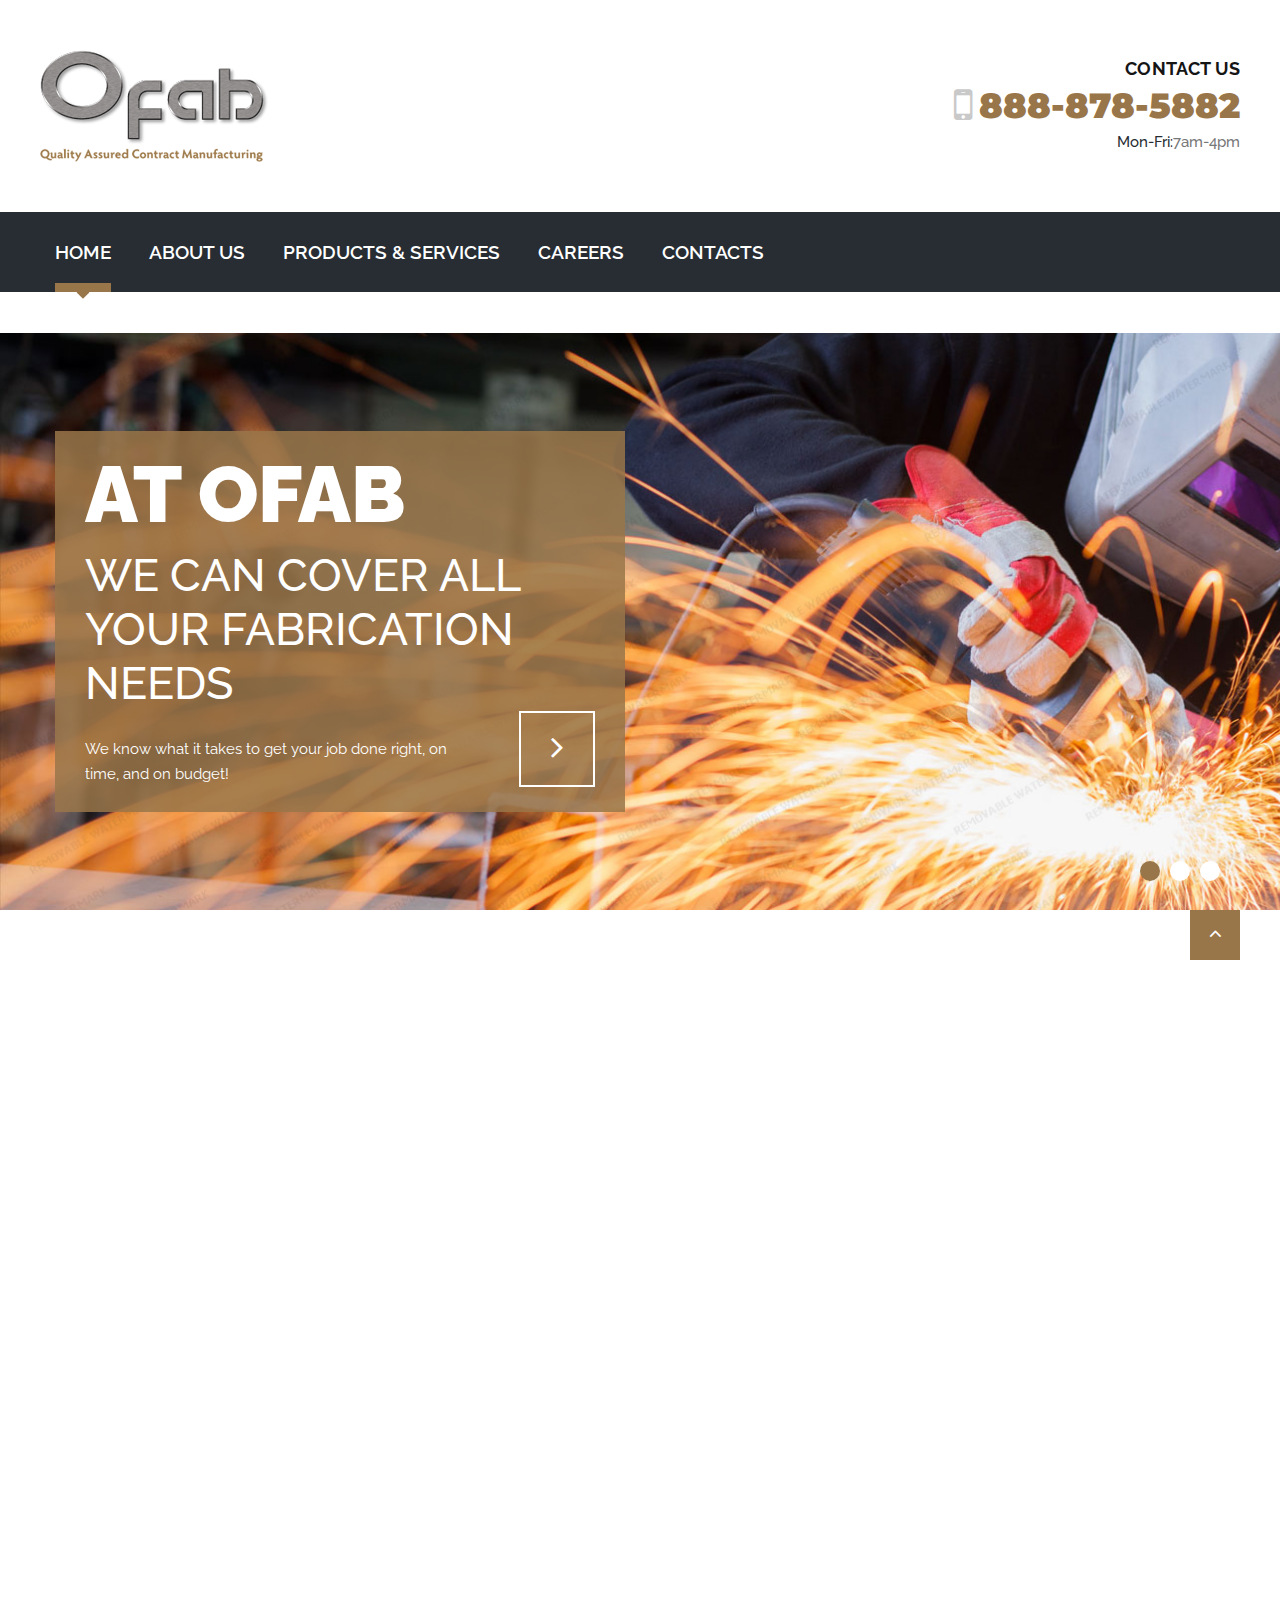
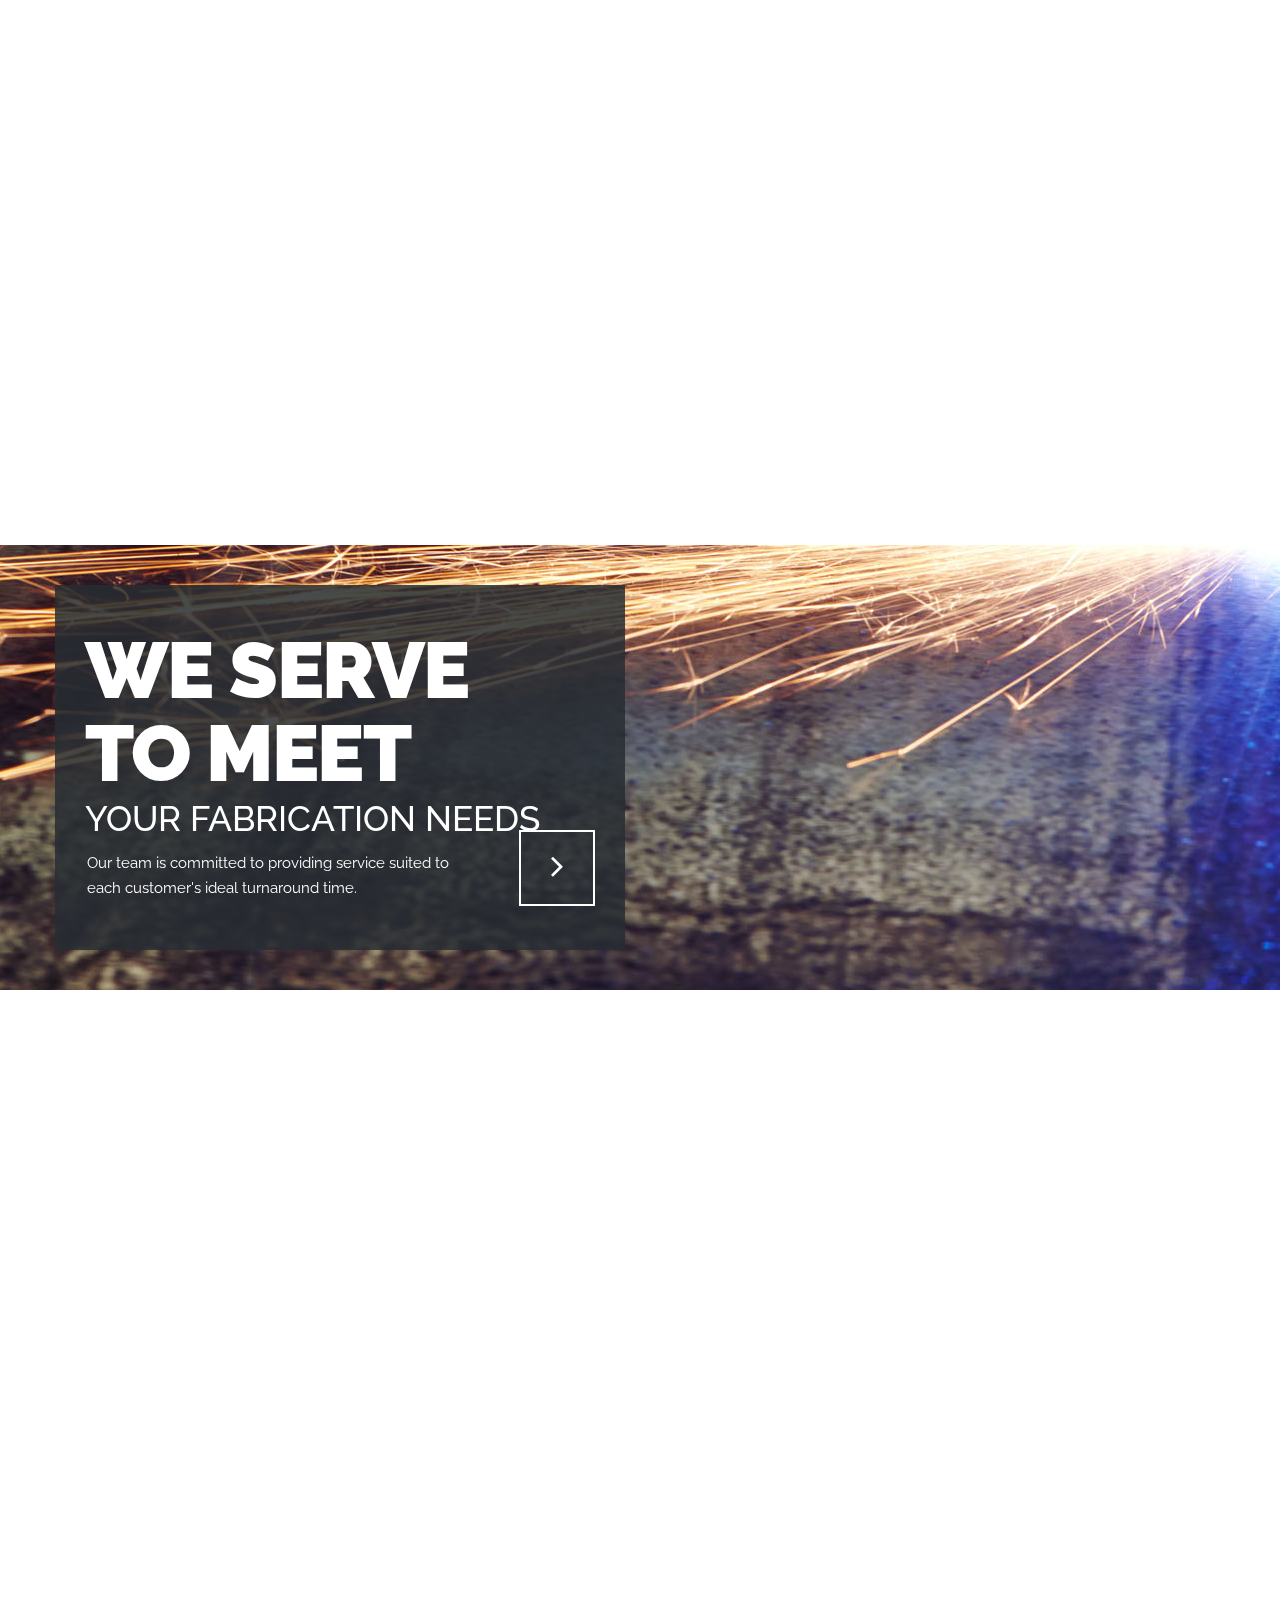
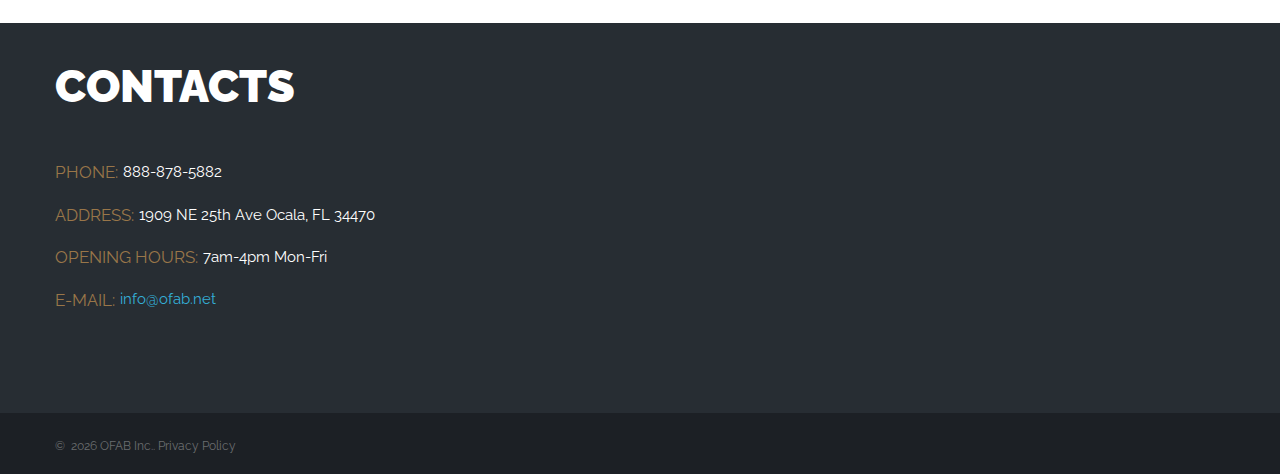
<file: index.html>
<!DOCTYPE html>
<html class="wide wow-animation" lang="en">
  <head>
    <title>OFAB</title>
    <meta charset="utf-8">
    <meta name="viewport" content="width=device-width, height=device-height, initial-scale=1.0">
    <meta http-equiv="X-UA-Compatible" content="IE=edge">
    <link rel="icon" href="images/favicon.ico" type="image/x-icon">
    <link rel="stylesheet" type="text/css" href="//fonts.googleapis.com/css?family=Montserrat:400,700%7CRaleway:400,500,600,700,900">
    <link rel="stylesheet" href="css/bootstrap.css">
    <link rel="stylesheet" href="css/fonts.css">
    <link rel="stylesheet" href="css/style.css">
    <style>.ie-panel{display: none;background: #212121;padding: 10px 0;box-shadow: 3px 3px 5px 0 rgba(0,0,0,.3);clear: both;text-align:center;position: relative;z-index: 1;} html.ie-10 .ie-panel, html.lt-ie-10 .ie-panel {display: block;}</style>
  </head>
  <body>
    <div class="ie-panel"><a href="http://windows.microsoft.com/en-US/internet-explorer/"><img src="images/ie8-panel/warning_bar_0000_us.jpg" height="42" width="820" alt="You are using an outdated browser. For a faster, safer browsing experience, upgrade for free today."></a></div>
    <div class="preloader">
      <div class="preloader-body">
        <div class="cssload-container">
          <div class="cssload-speeding-wheel"></div>
        </div>
        <p>Loading...</p>
      </div>
    </div>
    <div class="page">
      <header class="section page-header">
        <!--RD Navbar-->
        <div class="rd-navbar-wrap">
          <nav class="rd-navbar rd-navbar-classic" data-layout="rd-navbar-fixed" data-sm-layout="rd-navbar-fixed" data-md-layout="rd-navbar-fixed" data-md-device-layout="rd-navbar-fixed" data-lg-layout="rd-navbar-static" data-lg-device-layout="rd-navbar-static" data-xl-layout="rd-navbar-static" data-xl-device-layout="rd-navbar-static" data-lg-stick-up-offset="270px" data-xl-stick-up-offset="46px" data-xxl-stick-up-offset="270px" data-lg-stick-up="true" data-xl-stick-up="true" data-xxl-stick-up="true">
            <div class="rd-navbar-collapse-toggle rd-navbar-fixed-element-1" data-rd-navbar-toggle=".rd-navbar-collapse"><span></span></div>
            <div class="rd-navbar-aside-outer rd-navbar-collapse">
              <div class="rd-navbar-aside">
                <div class="rd-navbar-brand">
                  <!-- Brand--><a class="brand" href="index.html"><img class="brand-logo-dark" src="images/logo-default.png" alt=""></a>
                </div>
                <ul class="text-right contact-list">
                  <li>
                    <h5>Contact us</h5>
                  </li>
                  <li>
                    <div class="unit unit-spacing-xs align-items-center justify-content-end">
                      <div class="unit-left"><span class="icon icon-lg text-middle fa-mobile-phone"></span></div>
                      <div class="unit-body">
                        <h3><a href="tel:#">888-878-5882</a></h3>
                      </div>
                    </div>
                  </li>
                  <li>
                    <div class="unit unit-spacing-xs align-items-center justify-content-end font-weight-medium">
                      <div class="unit-left">
                        <p class="text-color2">Mon-Fri:<span class="text-gray-400">7am-4pm</span></p>
                      </div>

                    </div>
                  </li>
                </ul>
              </div>
            </div>
            <div class="rd-navbar-main-outer">
              <div class="rd-navbar-main">
                <!-- RD Navbar Panel-->
                <div class="rd-navbar-panel">
                  <!-- RD Navbar Toggle-->
                  <button class="rd-navbar-toggle" data-rd-navbar-toggle=".rd-navbar-nav-wrap"><span></span></button>
                  <!-- RD Navbar Brand-->
                  <div class="rd-navbar-brand d-lg-none">
                    <!-- Brand--><a class="brand" href="index.html"><img class="brand-logo-dark" src="images/logo-default.png" alt=""></a>
                  </div>
                </div>
                <div class="rd-navbar-main-element">
                  <div class="rd-navbar-nav-wrap">
                    <ul class="rd-navbar-nav">
                      <li class="rd-nav-item active"><a class="rd-nav-link" href="index.html">Home</a>
                      </li>
                      <li class="rd-nav-item"><a class="rd-nav-link" href="about-us.html">About Us</a>
                        </li>
                      <li class="rd-nav-item"><a class="rd-nav-link" href="products-and-service.html">Products &amp; Services</a>
                      </li>
                      <li class="rd-nav-item"><a class="rd-nav-link" href="careers.html">Careers</a>
                      </li>
                      <li class="rd-nav-item"><a class="rd-nav-link" href="contacts.html">Contacts</a>
                      </li>
                      </ul>
                  </div>
                </div>
              </div>
            </div>
          </nav>
        </div>
      </header>
      <!--swiper-->
      <section class="section swiper-container swiper-slider swiper-slider-1" data-swiper='{"autoplay":{"delay":4567},"effect":"fade"}'>
        <div class="swiper-wrapper text-center">
          <div class="swiper-slide context-dark" data-slide-bg="images/slide1.jpg">
            <div class="swiper-slide-caption section-sm">
              <div class="container">
                <div class="row">
                  <div class="col-lg-7">
                    <div class="swiper_caption" data-caption-animate="fadeIn" data-caption-delay="100">
                      <h2>At OFAB</h2><span>We can cover all your fabrication needs</span>
                      <p>We know what it takes to get your job done right, on time, and on budget!</p><a class="fa fa-angle-right" href="#"></a>
                    </div>
                  </div>
                </div>
              </div>
            </div>
          </div>
          <div class="swiper-slide context-dark" data-slide-bg="images/slide2.jpg">
            <div class="swiper-slide-caption section-md">
              <div class="container">
                <div class="row">
                  <div class="col-lg-7">
                    <div class="swiper_caption caption-bg-2" data-caption-animate="fadeIn" data-caption-delay="100">
                      <h2>Providing premium</h2><span>products of exceptional value</span>
                      <p>We are committed to the highest quality, reliability, responsibility, continuous improvement.</p><a class="fa fa-angle-right" href="#"></a>
                    </div>
                  </div>
                </div>
              </div>
            </div>
          </div>
          <div class="swiper-slide context-dark" data-slide-bg="images/slide3.jpg">
            <div class="swiper-slide-caption section-md">
              <div class="container">
                <div class="row">
                  <div class="col-lg-7">
                    <div class="swiper_caption caption-bg-3" data-caption-animate="fadeIn" data-caption-delay="100">
                      <h2>A wide range of</h2><span>high quality metal</span>
                      <p>OFAB has spent 30+ years becoming an industry leader in the metal fabrication business.</p><a class="fa fa-angle-right" href="#"></a>
                    </div>
                  </div>
                </div>
              </div>
            </div>
          </div>
        </div>
        <!--Swiper Pagination-->
        <div class="swiper-pagination"></div>
      </section>
      <!--Services-->
      <section class="section section-md bg-default">
        <div class="container">
          <div class="row row-30">
            <div class="col-lg-6 wow fadeInLeft">
              <div class="img-box"><span></span><img src="images/page-1_img01.jpg" alt="">
                <div class="caption context-dark">
                  <h2>Laser Cutting</h2>
                  <p>The heart of our fabrication business has become our laser cutting abilities. Our premier machine is the LVD 10K fiber laser.</p>
                </div><a class="fa fa-angle-right" href="#"></a>
              </div>
            </div>
            <div class="col-lg-6 wow fadeInRight">
              <div class="img-box"><span></span><img src="images/page-2_img01.jpg" alt="">
                <div class="caption context-dark">
                  <h2>Welding Services</h2>
                  <p>Our AWS-certified welders perform MIG, TIG, and robotic welding on any aluminum alloy, carbon steel, or stainless steel part.</p>
                </div><a class="fa fa-angle-right" href="#"></a>
              </div>
            </div>
            <div class="col-lg-6 wow fadeInLeft">
              <div class="img-box"><span></span><img src="images/page-1_img03.jpg" alt="">
                <div class="caption context-dark">
                  <h2>Machining</h2>
                  <p>The OFAB machine shop features a wide variety of HAAS machine tools for milling and turning. Three, four and five axis machines handle almost every need.</p>
                </div><a class="fa fa-angle-right" href="#"></a>
              </div>
            </div>
            <div class="col-lg-6 wow fadeInRight">
              <div class="img-box"><span></span><img src="images/page-1_img04.jpg" alt="">
                <div class="caption context-dark">
                  <h2>Finish & Assembly</h2>
                  <p>We have in-house processes for sandblast, finish sanding, polish, wet paint, powder coating, packaging and shipping or delivery.</p>
                </div><a class="fa fa-angle-right" href="#"></a>
              </div>
            </div>
          </div>
        </div>
      </section>
      <!--We'll handle any-->
      <section class="section section-md bg-default">
        <div class="container wow fadeInRight">
          <h2 class="text-color1"> We'll handle any<br><span class="font-weight-light">intricate custom design</span></h2>
          <div class="row">
            <div class="col-lg-6">
              <p>OFAB takes great pride in our industry-leading custom metal fabrication services. This is the core of our business and it’s a process we take seriously. We work on small, large, and heavy components. Our team of experts provides over a dozen metal fabrication services. We work with a large variety of metals and raw material forms. Our loyal customers come to us from a diverse array of industries. Their applications and products are numerous, which include sheet metal, complex assemblies, music equipment, fuel tanks, fixtures, and much more.</p>
            </div>
            <div class="col-lg-6">
              <p>OFAB offers the most cost-effective, high-quality engineering and design services around. With our consulting, designing, prototyping, and other expert services, we consistently save customers time and money. We also offer a host of additional services, all under the initiative of environmentally-friendly, superior-quality work.</p><a class="btn" href="#">read more</a>
            </div>
          </div>
        </div>
      </section>
      <!--Parallax-->
      <section class="section parallax-container" data-parallax-img="images/parallax2.jpg">
        <div class="parallax-content section-sm context-dark text-center">
          <div class="container">
            <div class="row">
              <div class="col-lg-6">
                <div class="caption1 caption2">
                  <h2>We serve<br>to meet</h2><span>your fabrication needs</span>
                  <p>Our team is committed to providing service suited to each customer's ideal turnaround time.</p><a class="fa fa-angle-right" href="#"></a>
                </div>
              </div>
            </div>
          </div>
        </div>
      </section>
      <!--OUR PRODUCTS-->
      <section class="section-md bg-default wow fadeInLeft">
        <div class="container">
          <h2 class="title1">Our<span class="font-weight-light"> products</span></h2>
          <div class="row">
            <div class="col-sm-6 col-lg-4">
              <ul class="marked-list">
                <li><a href="#">Panels- Stainless</a></li>
                <li><a href="#">Tanks- Hydraulic and Fuel</a></li>
                <li><a href="#">Frames- Steel and Aluminum</a></li>
                <li><a href="#">Skins- Ambulance and Fire Cabs</a></li>
                <li><a href="#">Bodies- Fire and Rescue</a></li>
                <li><a href="#">Bumpers</a></li>
              </ul>
            </div>
            <div class="col-sm-6 col-lg-4">
              <ul class="marked-list">
                <li><a href="#">Boxes- Fire and Rescue</a></li>
                <li><a href="#">Doors- Fire and Rescue</a></li>
                <li><a href="#">Loaders- Mining</a></li>
                <li><a href="#">Engine Mounts</a></li>
                <li><a href="#">Module Frames</a></li>
                <li><a href="#">Sub-Frames</a></li>
              </ul>
            </div>
            <div class="col-sm-6 col-lg-4">
              <ul class="marked-list">
                <li><a href="#">Slide Gates</a></li>
                <li><a href="#">Engine Enclosures</a></li>
                <li><a href="#">Mounting Brackets</a></li>
                <li><a href="#">Guards</a></li>
                <li><a href="#">Pins</a></li>
                <li><a href="#">Kiosks</a></li>
              </ul>
            </div>
          </div>
        </div>
      </section>
     <footer class="footer-classic">
        <div class="bg1 section-sm">
          <div class="container">
            <div class="row row-40">
              <div class="col-lg-6">
                <h2 class="text-white">contacts</h2>
                <ul class="contact-list">
                  <li><span class="title">Phone:</span><a class="link-white" href="tel:#"> 888-878-5882</a></li>
                  <li><span class="title">Address:</span><span class="caption"> 1909 NE 25th Ave Ocala, FL 34470</span></li>
                  <li><span class="title">Opening Hours:</span><span class="caption"> 7am-4pm Mon-Fri</span></li>
                  <li><span class="title">E-mail:</span><a class="link-blue" href="mailto:#"> info@ofab.net</a></li>
                </ul>
              </div>
              <div class="col-lg-6">
                <!-- map-->
                <div class="google-map-container" data-center="1909 NE 25th Ave Ocala, FL 34470" data-zoom="5" data-icon="images/gmap_marker.png" data-icon-active="images/gmap_marker_active.png" data-styles="[{&quot;featureType&quot;:&quot;landscape&quot;,&quot;stylers&quot;:[{&quot;saturation&quot;:-100},{&quot;lightness&quot;:60}]},{&quot;featureType&quot;:&quot;road.local&quot;,&quot;stylers&quot;:[{&quot;saturation&quot;:-100},{&quot;lightness&quot;:40},{&quot;visibility&quot;:&quot;on&quot;}]},{&quot;featureType&quot;:&quot;transit&quot;,&quot;stylers&quot;:[{&quot;saturation&quot;:-100},{&quot;visibility&quot;:&quot;simplified&quot;}]},{&quot;featureType&quot;:&quot;administrative.province&quot;,&quot;stylers&quot;:[{&quot;visibility&quot;:&quot;off&quot;}]},{&quot;featureType&quot;:&quot;water&quot;,&quot;stylers&quot;:[{&quot;visibility&quot;:&quot;on&quot;},{&quot;lightness&quot;:30}]},{&quot;featureType&quot;:&quot;road.highway&quot;,&quot;elementType&quot;:&quot;geometry.fill&quot;,&quot;stylers&quot;:[{&quot;color&quot;:&quot;#ef8c25&quot;},{&quot;lightness&quot;:40}]},{&quot;featureType&quot;:&quot;road.highway&quot;,&quot;elementType&quot;:&quot;geometry.stroke&quot;,&quot;stylers&quot;:[{&quot;visibility&quot;:&quot;off&quot;}]},{&quot;featureType&quot;:&quot;poi.park&quot;,&quot;elementType&quot;:&quot;geometry.fill&quot;,&quot;stylers&quot;:[{&quot;color&quot;:&quot;#b6c54c&quot;},{&quot;lightness&quot;:40},{&quot;saturation&quot;:-40}]},{}]">
                  <div class="google-map"></div>
                  <ul class="google-map-markers">
                    <li data-location="1909 NE 25th Ave, Ocala Fl 34470" data-description="1909 NE 25th Ave, Ocala Fl 34470"></li>
                  </ul>
                </div>
                <!-- END map-->
              </div>
            </div>
          </div>
        </div>
        <div class="footer-aside">
          <div class="container">
            <p class="rights"><span>&copy;&nbsp; </span><span class="copyright-year"></span><span>&nbsp;</span><span>OFAB Inc.</span><span>.&nbsp;</span><a href="privacy-policy.html">Privacy Policy</a></p>
          </div>
        </div>
      </footer>
    </div>
    <div class="snackbars" id="form-output-global"></div>
    <script src="js/core.min.js"></script>
    <script src="js/script.js"></script>
  </body>
</html>
</file>
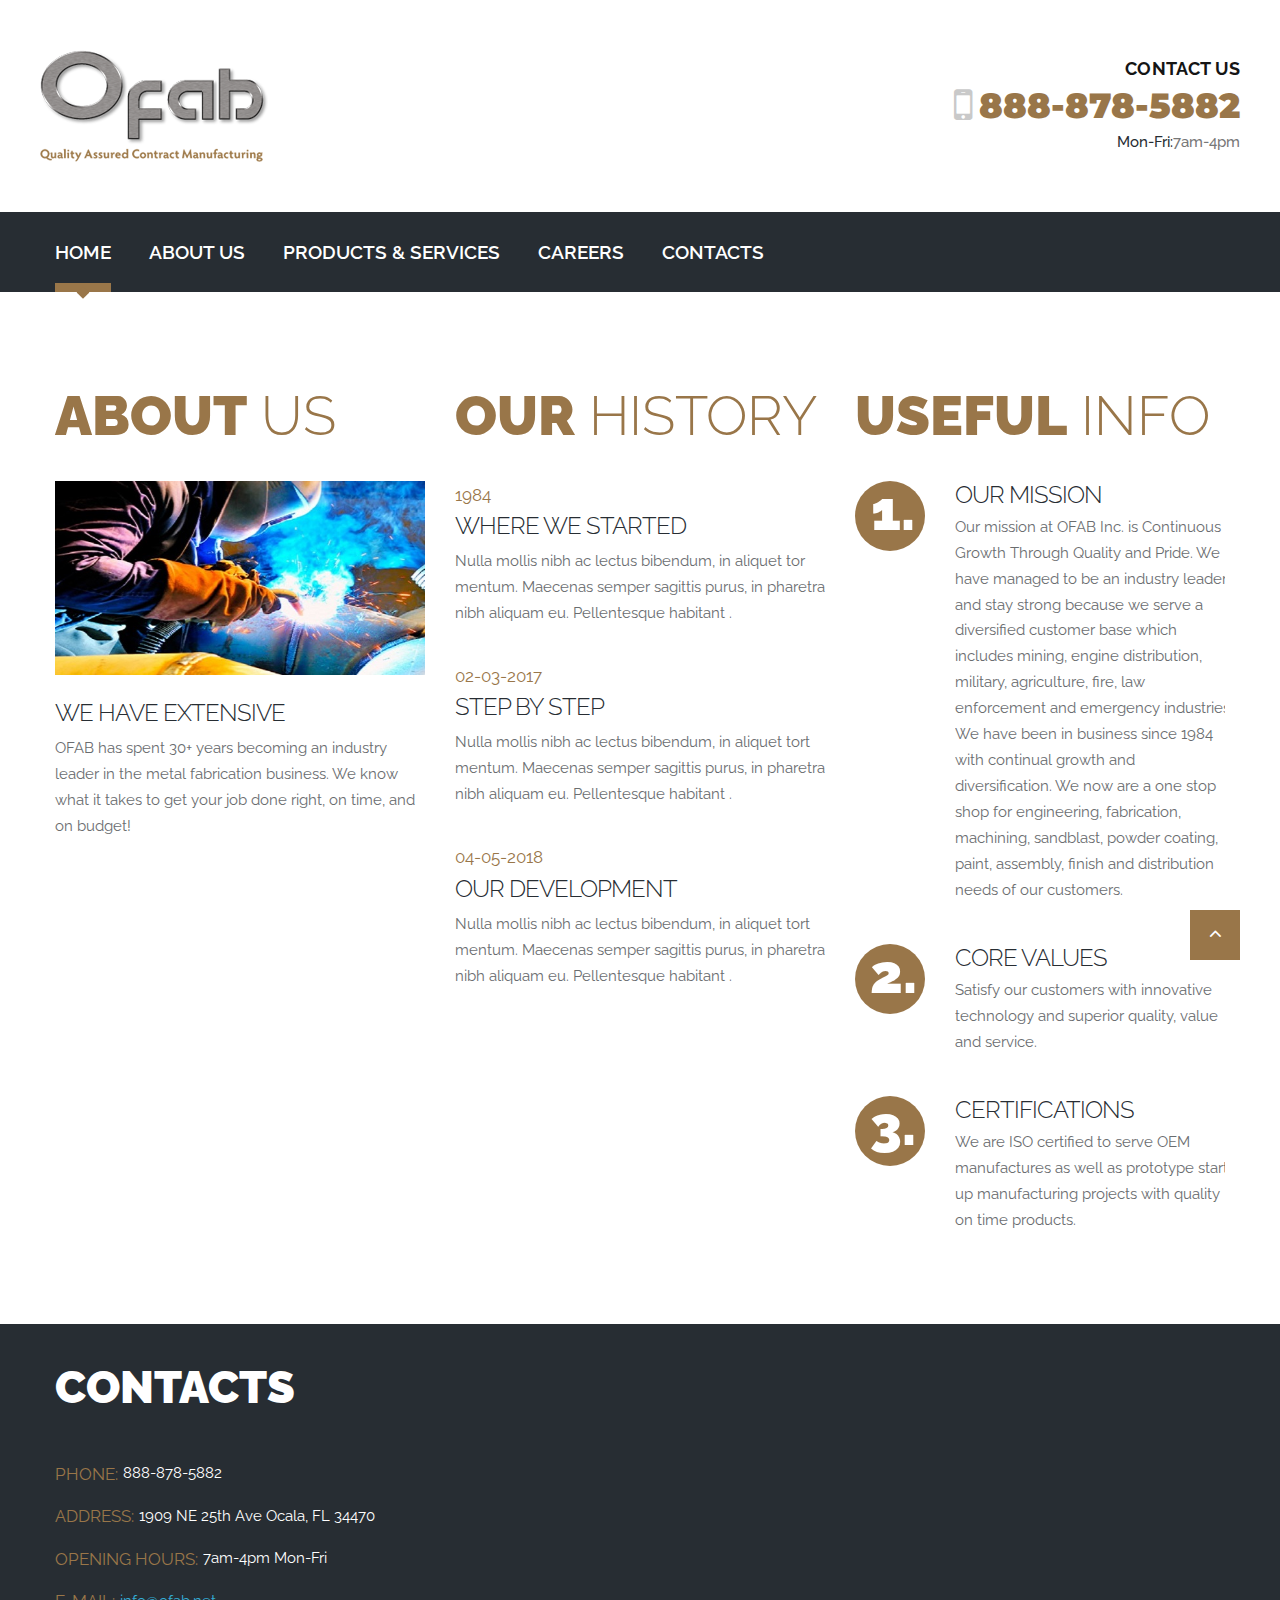
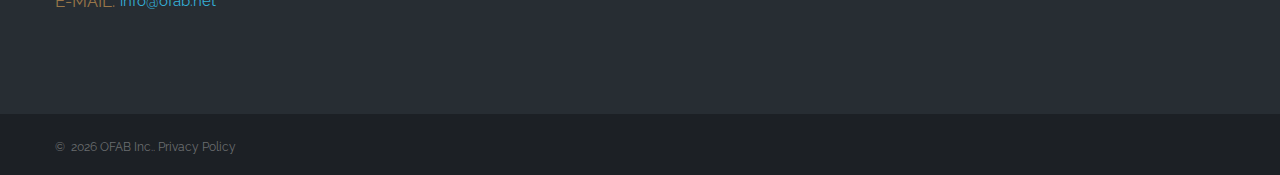
<file: about-us.html>
<!DOCTYPE html>
<html class="wide wow-animation" lang="en">
  <head>
    <title>About Us</title>
    <meta charset="utf-8">
    <meta name="viewport" content="width=device-width, height=device-height, initial-scale=1.0">
    <meta http-equiv="X-UA-Compatible" content="IE=edge">
    <link rel="icon" href="images/favicon.ico" type="image/x-icon">
    <link rel="stylesheet" type="text/css" href="//fonts.googleapis.com/css?family=Montserrat:400,700%7CRaleway:400,500,600,700,900">
    <link rel="stylesheet" href="css/bootstrap.css">
    <link rel="stylesheet" href="css/fonts.css">
    <link rel="stylesheet" href="css/style.css">
    <style>.ie-panel{display: none;background: #212121;padding: 10px 0;box-shadow: 3px 3px 5px 0 rgba(0,0,0,.3);clear: both;text-align:center;position: relative;z-index: 1;} html.ie-10 .ie-panel, html.lt-ie-10 .ie-panel {display: block;}</style>
  </head>
  <body>
    <div class="ie-panel"><a href="http://windows.microsoft.com/en-US/internet-explorer/"><img src="images/ie8-panel/warning_bar_0000_us.jpg" height="42" width="820" alt="You are using an outdated browser. For a faster, safer browsing experience, upgrade for free today."></a></div>
    <div class="preloader">
      <div class="preloader-body">
        <div class="cssload-container">
          <div class="cssload-speeding-wheel"></div>
        </div>
        <p>Loading...</p>
      </div>
    </div>
    <div class="page">
      <header class="section page-header">
        <!--RD Navbar-->
        <div class="rd-navbar-wrap">
          <nav class="rd-navbar rd-navbar-classic" data-layout="rd-navbar-fixed" data-sm-layout="rd-navbar-fixed" data-md-layout="rd-navbar-fixed" data-md-device-layout="rd-navbar-fixed" data-lg-layout="rd-navbar-static" data-lg-device-layout="rd-navbar-static" data-xl-layout="rd-navbar-static" data-xl-device-layout="rd-navbar-static" data-lg-stick-up-offset="270px" data-xl-stick-up-offset="46px" data-xxl-stick-up-offset="270px" data-lg-stick-up="true" data-xl-stick-up="true" data-xxl-stick-up="true">
            <div class="rd-navbar-collapse-toggle rd-navbar-fixed-element-1" data-rd-navbar-toggle=".rd-navbar-collapse"><span></span></div>
            <div class="rd-navbar-aside-outer rd-navbar-collapse">
              <div class="rd-navbar-aside">
                <div class="rd-navbar-brand">
                  <!-- Brand--><a class="brand" href="index.html"><img class="brand-logo-dark" src="images/logo-default.png" alt=""></a>
                </div>
                <ul class="text-right contact-list">
                  <li>
                    <h5>Contact us</h5>
                  </li>
                  <li>
                    <div class="unit unit-spacing-xs align-items-center justify-content-end">
                      <div class="unit-left"><span class="icon icon-lg text-middle fa-mobile-phone"></span></div>
                      <div class="unit-body">
                        <h3><a href="tel:#">888-878-5882</a></h3>
                      </div>
                    </div>
                  </li>
                  <li>
                    <div class="unit unit-spacing-xs align-items-center justify-content-end font-weight-medium">
                      <div class="unit-left">
                        <p class="text-color2">Mon-Fri:<span class="text-gray-400">7am-4pm</span></p>
                      </div>
                    </div>
                  </li>
                </ul>
              </div>
            </div>
            <div class="rd-navbar-main-outer">
              <div class="rd-navbar-main">
                <!-- RD Navbar Panel-->
                <div class="rd-navbar-panel">
                  <!-- RD Navbar Toggle-->
                  <button class="rd-navbar-toggle" data-rd-navbar-toggle=".rd-navbar-nav-wrap"><span></span></button>
                  <!-- RD Navbar Brand-->
                  <div class="rd-navbar-brand d-lg-none">
                    <!-- Brand--><a class="brand" href="index.html"><img class="brand-logo-dark" src="images/logo-default.png" alt=""></a>
                  </div>
                </div>
                <div class="rd-navbar-main-element">
                  <div class="rd-navbar-nav-wrap">
                    <ul class="rd-navbar-nav">
                      <li class="rd-nav-item active"><a class="rd-nav-link" href="index.html">Home</a>
                      </li>
                      <li class="rd-nav-item"><a class="rd-nav-link" href="about-us.html">About Us</a>
                        </li>
                      <li class="rd-nav-item"><a class="rd-nav-link" href="products-and-service.html">Products &amp; Services</a>
                      </li>
                      <li class="rd-nav-item"><a class="rd-nav-link" href="careers.html">Careers</a>
                      </li>
                      <li class="rd-nav-item"><a class="rd-nav-link" href="contacts.html">Contacts</a>
                      </li>
                    </ul>
                  </div>
                </div>
              </div>
            </div>
          </nav>
        </div>
      </header>
      <section class="section section-md bg-default">
        <div class="container">
          <div class="row row-30">
            <div class="col-lg-4 wow fadeInLeft">
              <h3 class="big">about<span> us</span></h3>
              <div class="history-box"><img alt="" src="images/page-2_img01.jpg">
                <h4>We have extensive </h4>
                <p>OFAB has spent 30+ years becoming an industry leader in the metal fabrication business. We know what it takes to get your job done right, on time, and on budget!</p>
              </div>
            </div>
            <div class="col-lg-4">
              <h3 class="big">our<span> history</span></h3>
              <article class="history-box">
                <time datetime="1984">1984</time>
                <h4>Where we started</h4>
                <p>Nulla mollis nibh ac lectus bibendum, in aliquet tor mentum. Maecenas semper sagittis purus, in pharetra nibh aliquam eu. Pellentesque habitant .</p>
              </article>
              <article class="history-box">
                <time datetime="2017">02-03-2017</time>
                <h4>Step by step</h4>
                <p>Nulla mollis nibh ac lectus bibendum, in aliquet tort mentum. Maecenas semper sagittis purus, in pharetra nibh aliquam eu. Pellentesque habitant .</p>
              </article>
              <article class="history-box">
                <time datetime="2018">04-05-2018</time>
                <h4>Our development</h4>
                <p>Nulla mollis nibh ac lectus bibendum, in aliquet tort mentum. Maecenas semper sagittis purus, in pharetra nibh aliquam eu. Pellentesque habitant .</p>
              </article>
            </div>
            <div class="col-lg-4 wow fadeInRight">
              <h3 class="big">useful<span> info</span></h3>

              <ul class="index-list">
                <li>
                  <div class="index-list_cnt">
                    <h4>our mission</h4>
                    <p>Our mission at OFAB Inc. is Continuous Growth Through Quality and Pride. We have managed to be an industry leader and stay strong because we serve a diversified customer base which includes mining, engine distribution, military, agriculture, fire, law enforcement and emergency industries. We have been in business since 1984 with continual growth and diversification. We now are a one stop shop for engineering, fabrication, machining, sandblast, powder coating, paint, assembly, finish and distribution needs of our customers.</p>
                  </div>
                </li>
                <li>
                  <div class="index-list_cnt">
                    <h4>Core Values</h4>
                    <p>Satisfy our customers with innovative technology and superior quality, value and service.</p>
                  </div>
                </li>
                <li>
                  <div class="index-list_cnt">
                    <h4>Certifications</h4>
                    <p>We are ISO certified to serve OEM manufactures as well as prototype start up manufacturing projects with quality on time products.</p>
                  </div>
                </li>
              </ul>
            </div>
          </div>
        </div>
      </section>

      
      <footer class="footer-classic">
        <div class="bg1 section-sm">
          <div class="container">
            <div class="row row-40">
              <div class="col-lg-6">
                <h2 class="text-white">contacts</h2>
                <ul class="contact-list">
                  <li><span class="title">Phone:</span><a class="link-white" href="tel:#"> 888-878-5882</a></li>
                  <li><span class="title">Address:</span><span class="caption"> 1909 NE 25th Ave Ocala, FL 34470</span></li>
                  <li><span class="title">Opening Hours:</span><span class="caption"> 7am-4pm Mon-Fri</span></li>
                  <li><span class="title">E-mail:</span><a class="link-blue" href="mailto:#"> info@ofab.net</a></li>
                </ul>
              </div>
              <div class="col-lg-6">
                <!-- map-->
                <div class="google-map-container" data-center="1909 NE 25th Ave Ocala, FL 34470" data-zoom="5" data-icon="images/gmap_marker.png" data-icon-active="images/gmap_marker_active.png" data-styles="[{&quot;featureType&quot;:&quot;landscape&quot;,&quot;stylers&quot;:[{&quot;saturation&quot;:-100},{&quot;lightness&quot;:60}]},{&quot;featureType&quot;:&quot;road.local&quot;,&quot;stylers&quot;:[{&quot;saturation&quot;:-100},{&quot;lightness&quot;:40},{&quot;visibility&quot;:&quot;on&quot;}]},{&quot;featureType&quot;:&quot;transit&quot;,&quot;stylers&quot;:[{&quot;saturation&quot;:-100},{&quot;visibility&quot;:&quot;simplified&quot;}]},{&quot;featureType&quot;:&quot;administrative.province&quot;,&quot;stylers&quot;:[{&quot;visibility&quot;:&quot;off&quot;}]},{&quot;featureType&quot;:&quot;water&quot;,&quot;stylers&quot;:[{&quot;visibility&quot;:&quot;on&quot;},{&quot;lightness&quot;:30}]},{&quot;featureType&quot;:&quot;road.highway&quot;,&quot;elementType&quot;:&quot;geometry.fill&quot;,&quot;stylers&quot;:[{&quot;color&quot;:&quot;#ef8c25&quot;},{&quot;lightness&quot;:40}]},{&quot;featureType&quot;:&quot;road.highway&quot;,&quot;elementType&quot;:&quot;geometry.stroke&quot;,&quot;stylers&quot;:[{&quot;visibility&quot;:&quot;off&quot;}]},{&quot;featureType&quot;:&quot;poi.park&quot;,&quot;elementType&quot;:&quot;geometry.fill&quot;,&quot;stylers&quot;:[{&quot;color&quot;:&quot;#b6c54c&quot;},{&quot;lightness&quot;:40},{&quot;saturation&quot;:-40}]},{}]">
                  <div class="google-map"></div>
                  <ul class="google-map-markers">
                    <li data-location="1909 NE 25th Ave Ocala, FL 34470" data-description="1909 NE 25th Ave Ocala, FL 34470"></li>
                  </ul>
                </div>
                <!-- END map-->
              </div>
            </div>
          </div>
        </div>
        <div class="footer-aside">
          <div class="container">
            <p class="rights"><span>&copy;&nbsp; </span><span class="copyright-year"></span><span>&nbsp;</span><span>OFAB Inc.</span><span>.&nbsp;</span><a href="privacy-policy.html">Privacy Policy</a></p>
          </div>
        </div>
      </footer>
    </div>
    <div class="snackbars" id="form-output-global"></div>
    <script src="js/core.min.js"></script>
    <script src="js/script.js"></script>
  </body>
</html>
</file>
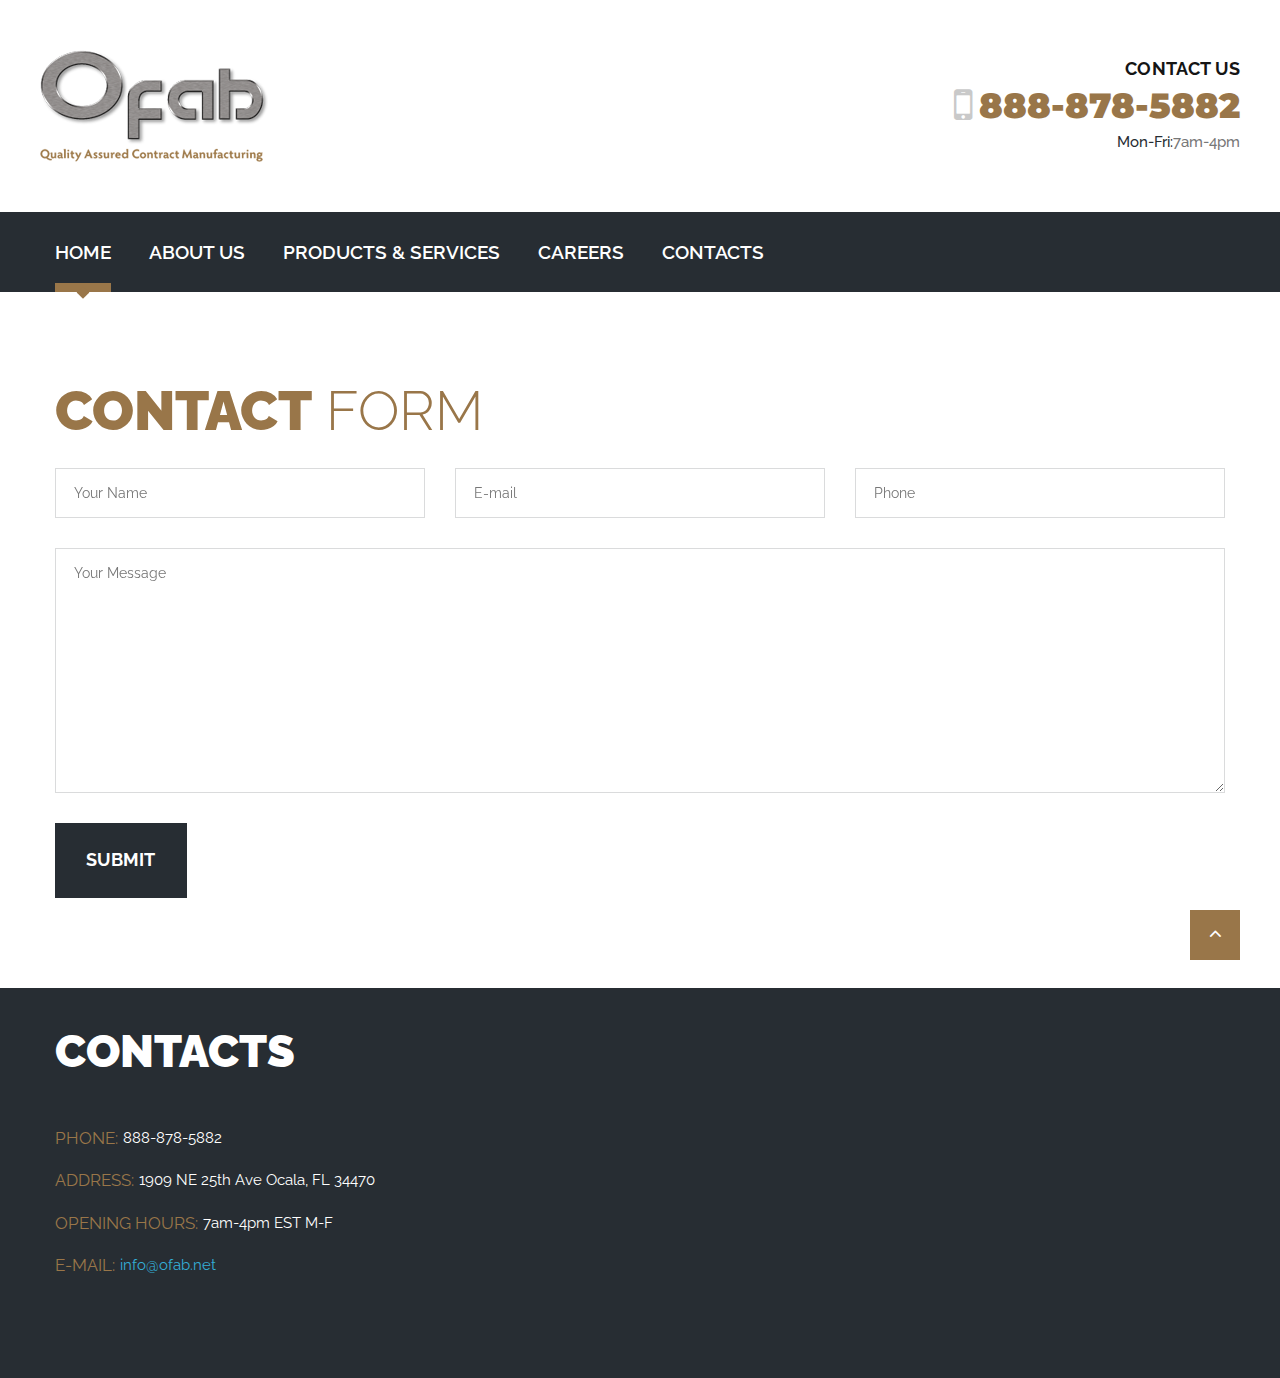
<file: contacts.html>
<!DOCTYPE html>
<html class="wide wow-animation" lang="en">
  <head>
    <title>Contacts</title>
    <meta charset="utf-8">
    <meta name="viewport" content="width=device-width, height=device-height, initial-scale=1.0">
    <meta http-equiv="X-UA-Compatible" content="IE=edge">
    <link rel="icon" href="images/favicon.ico" type="image/x-icon">
    <link rel="stylesheet" type="text/css" href="//fonts.googleapis.com/css?family=Montserrat:400,700%7CRaleway:400,500,600,700,900">
    <link rel="stylesheet" href="css/bootstrap.css">
    <link rel="stylesheet" href="css/fonts.css">
    <link rel="stylesheet" href="css/style.css">
    <style>.ie-panel{display: none;background: #212121;padding: 10px 0;box-shadow: 3px 3px 5px 0 rgba(0,0,0,.3);clear: both;text-align:center;position: relative;z-index: 1;} html.ie-10 .ie-panel, html.lt-ie-10 .ie-panel {display: block;}</style>
  </head>
  <body>
    <div class="ie-panel"><a href="http://windows.microsoft.com/en-US/internet-explorer/"><img src="images/ie8-panel/warning_bar_0000_us.jpg" height="42" width="820" alt="You are using an outdated browser. For a faster, safer browsing experience, upgrade for free today."></a></div>
    <div class="preloader">
      <div class="preloader-body">
        <div class="cssload-container">
          <div class="cssload-speeding-wheel"></div>
        </div>
        <p>Loading...</p>
      </div>
    </div>
    <div class="page">
      <header class="section page-header">
        <!--RD Navbar-->
        <div class="rd-navbar-wrap">
          <nav class="rd-navbar rd-navbar-classic" data-layout="rd-navbar-fixed" data-sm-layout="rd-navbar-fixed" data-md-layout="rd-navbar-fixed" data-md-device-layout="rd-navbar-fixed" data-lg-layout="rd-navbar-static" data-lg-device-layout="rd-navbar-static" data-xl-layout="rd-navbar-static" data-xl-device-layout="rd-navbar-static" data-lg-stick-up-offset="270px" data-xl-stick-up-offset="46px" data-xxl-stick-up-offset="270px" data-lg-stick-up="true" data-xl-stick-up="true" data-xxl-stick-up="true">
            <div class="rd-navbar-collapse-toggle rd-navbar-fixed-element-1" data-rd-navbar-toggle=".rd-navbar-collapse"><span></span></div>
            <div class="rd-navbar-aside-outer rd-navbar-collapse">
              <div class="rd-navbar-aside">
                <div class="rd-navbar-brand">
                  <!-- Brand--><a class="brand" href="index.html"><img class="brand-logo-dark" src="images/logo-default.png" alt=""></a>
                </div>
                <ul class="text-right contact-list">
                  <li>
                    <h5>Contact us</h5>
                  </li>
                  <li>
                    <div class="unit unit-spacing-xs align-items-center justify-content-end">
                      <div class="unit-left"><span class="icon icon-lg text-middle fa-mobile-phone"></span></div>
                      <div class="unit-body">
                        <h3><a href="tel:#">888-878-5882</a></h3>
                      </div>
                    </div>
                  </li>
                  <li>
                    <div class="unit unit-spacing-xs align-items-center justify-content-end font-weight-medium">
                      <div class="unit-left">
                        <p class="text-color2">Mon-Fri:<span class="text-gray-400">7am-4pm</span></p>
                      </div>

                    </div>
                  </li>
                </ul>
              </div>
            </div>
            <div class="rd-navbar-main-outer">
              <div class="rd-navbar-main">
                <!-- RD Navbar Panel-->
                <div class="rd-navbar-panel">
                  <!-- RD Navbar Toggle-->
                  <button class="rd-navbar-toggle" data-rd-navbar-toggle=".rd-navbar-nav-wrap"><span></span></button>
                  <!-- RD Navbar Brand-->
                  <div class="rd-navbar-brand d-lg-none">
                    <!-- Brand--><a class="brand" href="index.html"><img class="brand-logo-dark" src="images/logo-default.png" alt=""></a>
                  </div>
                </div>
                <div class="rd-navbar-main-element">
                  <div class="rd-navbar-nav-wrap">
                    <ul class="rd-navbar-nav">
                      <li class="rd-nav-item active"><a class="rd-nav-link" href="index.html">Home</a>
                      </li>
                      <li class="rd-nav-item"><a class="rd-nav-link" href="about-us.html">About Us</a>
                        </li>
                      <li class="rd-nav-item"><a class="rd-nav-link" href="products-and-service.html">Products &amp; Services</a>
                      </li>
                      <li class="rd-nav-item"><a class="rd-nav-link" href="careers.html">Careers</a>
                      </li>
                      <li class="rd-nav-item"><a class="rd-nav-link" href="contacts.html">Contacts</a>
                      </li>
                    </ul>
                  </div>
                </div>
              </div>
            </div>
          </nav>
        </div>
      </header>
      <section class="section-md bg-default">
        <div class="container">
          <h3 class="section-title">contact<span> form</span></h3>
          <form class="rd-form rd-mailform" data-form-output="form-output-global" data-form-type="contact" method="post" action="bat/rd-mailform.php">
            <div class="row row-30">
              <div class="col-sm-6 col-lg-4">
                <div class="form-wrap">
                  <input class="form-input" id="contact-name" type="text" name="name" data-constraints="@Required">
                  <label class="form-label" for="contact-name">Your Name</label>
                </div>
              </div>
              <div class="col-sm-6 col-lg-4">
                <div class="form-wrap">
                  <input class="form-input" id="contact-email" type="email" name="email" data-constraints="@Email @Required">
                  <label class="form-label" for="contact-email">E-mail</label>
                </div>
              </div>
              <div class="col-md-12 col-lg-4">
                <div class="form-wrap">
                  <input class="form-input" id="contact-phone" type="text" name="phone" data-constraints="@Numeric">
                  <label class="form-label" for="contact-phone">Phone</label>
                </div>
              </div>
              <div class="col-12">
                <div class="form-wrap">
                  <label class="form-label" for="contact-message">Your Message</label>
                  <textarea class="form-input" id="contact-message" name="message" data-constraints="@Required"></textarea>
                </div>
              </div>
              <div class="col-12">
                <button class="btn" type="submit">Submit</button>
              </div>
            </div>
          </form>
        </div>
      </section>
      <footer class="footer-classic">
        <div class="bg1 section-sm">
          <div class="container">
            <div class="row row-40">
              <div class="col-lg-6">
                <h2 class="text-white">contacts</h2>
                <ul class="contact-list">
                  <li><span class="title">Phone:</span><a class="link-white" href="tel:#"> 888-878-5882</a></li>
                  <li><span class="title">Address:</span><span class="caption"> 1909 NE 25th Ave Ocala, FL 34470</span></li>
                  <li><span class="title">Opening Hours:</span><span class="caption"> 7am-4pm EST M-F</span></li>
                  <li><span class="title">E-mail:</span><a class="link-blue" href="mailto:#"> info@ofab.net</a></li>
                </ul>
              </div>
              <div class="col-lg-6">
                <!-- map-->
                <div class="google-map-container" data-center="1909 NE 25th Ave Ocala, FL 34470" data-zoom="5" data-icon="images/gmap_marker.png" data-icon-active="images/gmap_marker_active.png" data-styles="[{&quot;featureType&quot;:&quot;landscape&quot;,&quot;stylers&quot;:[{&quot;saturation&quot;:-100},{&quot;lightness&quot;:60}]},{&quot;featureType&quot;:&quot;road.local&quot;,&quot;stylers&quot;:[{&quot;saturation&quot;:-100},{&quot;lightness&quot;:40},{&quot;visibility&quot;:&quot;on&quot;}]},{&quot;featureType&quot;:&quot;transit&quot;,&quot;stylers&quot;:[{&quot;saturation&quot;:-100},{&quot;visibility&quot;:&quot;simplified&quot;}]},{&quot;featureType&quot;:&quot;administrative.province&quot;,&quot;stylers&quot;:[{&quot;visibility&quot;:&quot;off&quot;}]},{&quot;featureType&quot;:&quot;water&quot;,&quot;stylers&quot;:[{&quot;visibility&quot;:&quot;on&quot;},{&quot;lightness&quot;:30}]},{&quot;featureType&quot;:&quot;road.highway&quot;,&quot;elementType&quot;:&quot;geometry.fill&quot;,&quot;stylers&quot;:[{&quot;color&quot;:&quot;#ef8c25&quot;},{&quot;lightness&quot;:40}]},{&quot;featureType&quot;:&quot;road.highway&quot;,&quot;elementType&quot;:&quot;geometry.stroke&quot;,&quot;stylers&quot;:[{&quot;visibility&quot;:&quot;off&quot;}]},{&quot;featureType&quot;:&quot;poi.park&quot;,&quot;elementType&quot;:&quot;geometry.fill&quot;,&quot;stylers&quot;:[{&quot;color&quot;:&quot;#b6c54c&quot;},{&quot;lightness&quot;:40},{&quot;saturation&quot;:-40}]},{}]">
                  <div class="google-map"></div>
                  <ul class="google-map-markers">
                    <li data-location="1909 NE 25th Ave Ocala, FL 34470" data-description="1909 NE 25th Ave Ocala, FL 34470</li>
                  </ul>
                </div>
                <!-- END map-->
              </div>
            </div>
          </div>
        </div>
        <div class="footer-aside">
          <div class="container">
            <p class="rights"><span>&copy;&nbsp; </span><span class="copyright-year"></span><span>&nbsp;</span><span>OFAB Inc.</span><span>.&nbsp;</span><a href="privacy-policy.html">Privacy Policy</a></p>
          </div>
        </div>
      </footer>
    </div>
    <div class="snackbars" id="form-output-global"></div>
    <script src="js/core.min.js"></script>
    <script src="js/script.js"></script>
  </body>
</html>
</file>
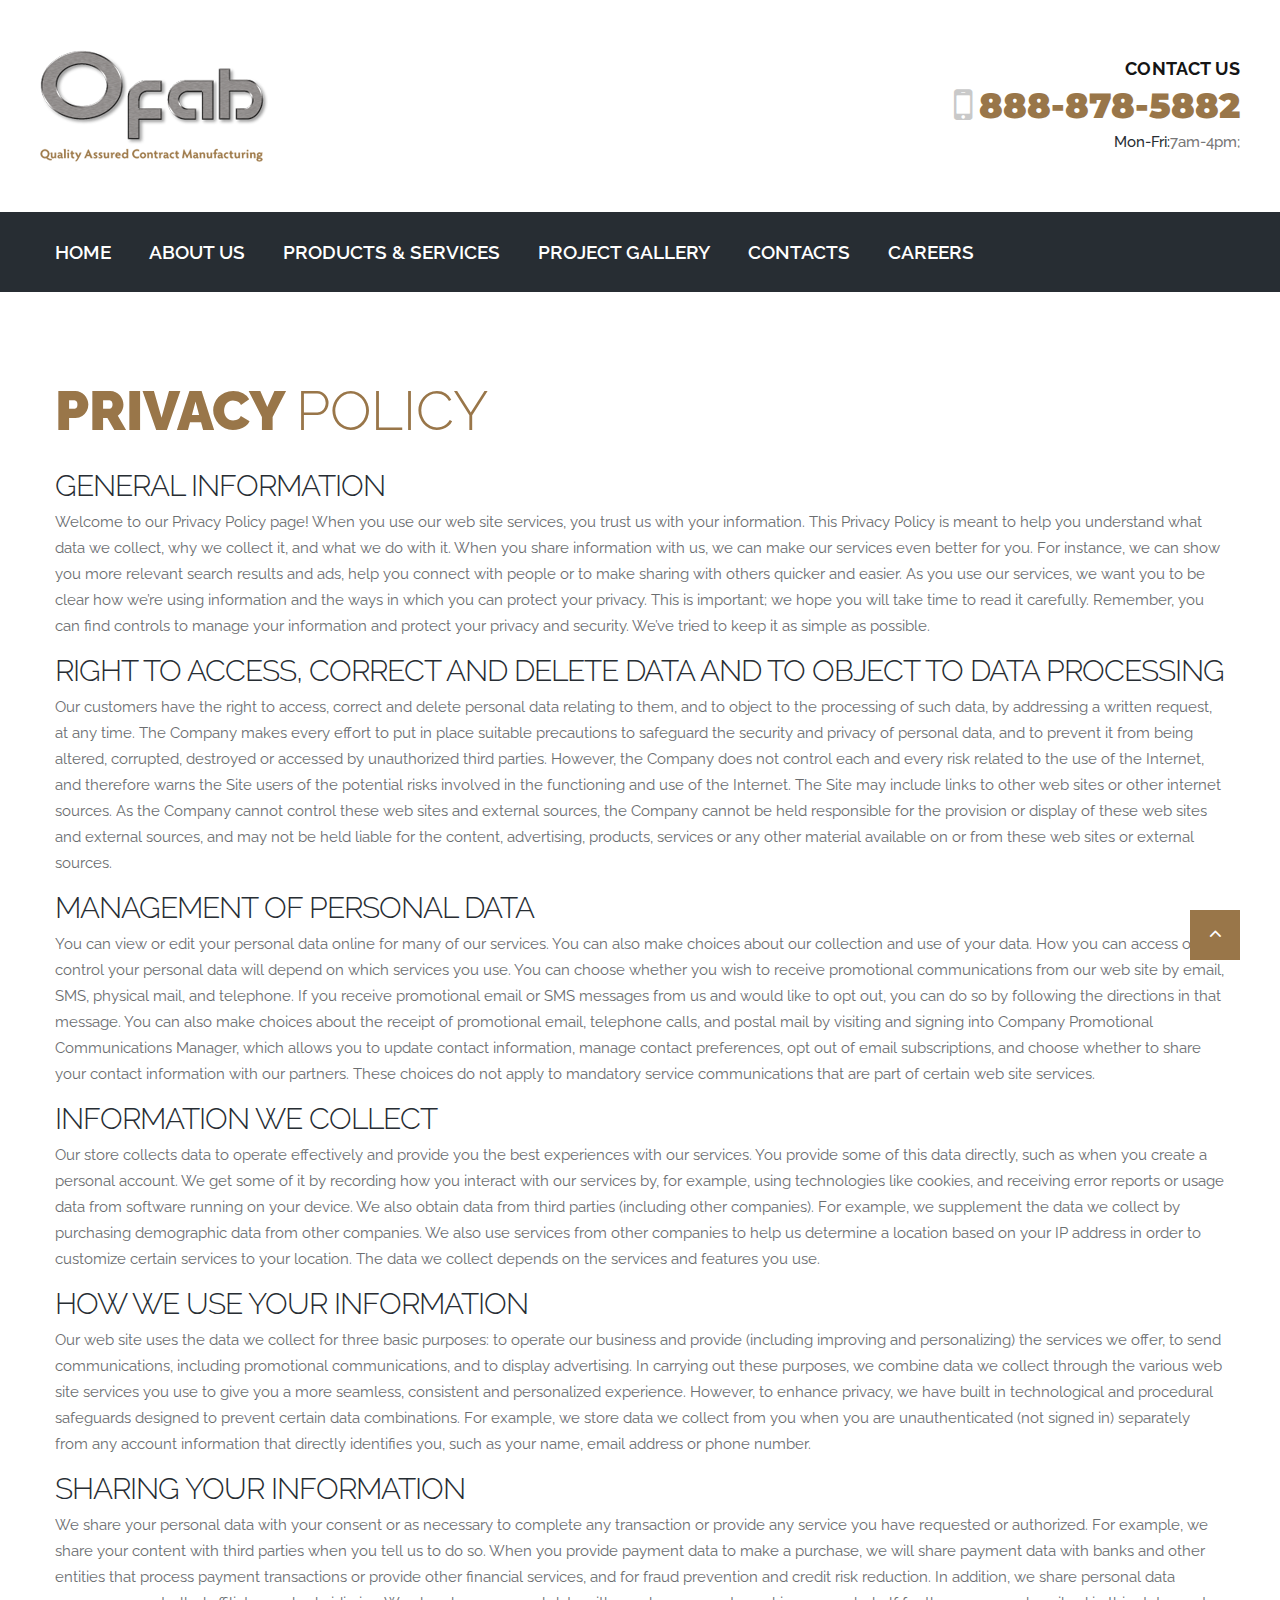
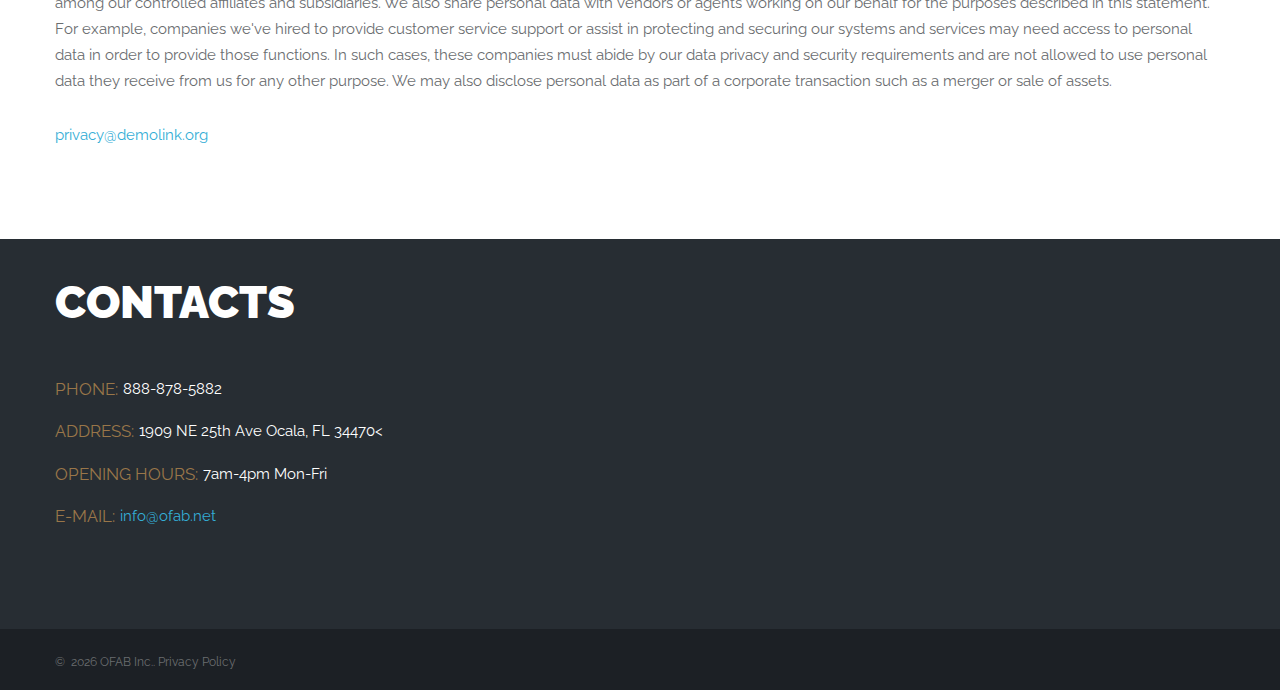
<file: privacy-policy.html>
<!DOCTYPE html>
<html class="wide wow-animation" lang="en">
  <head>
    <title>Privacy Policy</title>
    <meta charset="utf-8">
    <meta name="viewport" content="width=device-width, height=device-height, initial-scale=1.0">
    <meta http-equiv="X-UA-Compatible" content="IE=edge">
    <link rel="icon" href="images/favicon.ico" type="image/x-icon">
    <link rel="stylesheet" type="text/css" href="//fonts.googleapis.com/css?family=Montserrat:400,700%7CRaleway:400,500,600,700,900">
    <link rel="stylesheet" href="css/bootstrap.css">
    <link rel="stylesheet" href="css/fonts.css">
    <link rel="stylesheet" href="css/style.css">
    <style>.ie-panel{display: none;background: #212121;padding: 10px 0;box-shadow: 3px 3px 5px 0 rgba(0,0,0,.3);clear: both;text-align:center;position: relative;z-index: 1;} html.ie-10 .ie-panel, html.lt-ie-10 .ie-panel {display: block;}</style>
  </head>
  <body>
    <div class="ie-panel"><a href="http://windows.microsoft.com/en-US/internet-explorer/"><img src="images/ie8-panel/warning_bar_0000_us.jpg" height="42" width="820" alt="You are using an outdated browser. For a faster, safer browsing experience, upgrade for free today."></a></div>
    <div class="preloader">
      <div class="preloader-body">
        <div class="cssload-container">
          <div class="cssload-speeding-wheel"></div>
        </div>
        <p>Loading...</p>
      </div>
    </div>
    <div class="page">
      <header class="section page-header">
        <!--RD Navbar-->
        <div class="rd-navbar-wrap">
          <nav class="rd-navbar rd-navbar-classic" data-layout="rd-navbar-fixed" data-sm-layout="rd-navbar-fixed" data-md-layout="rd-navbar-fixed" data-md-device-layout="rd-navbar-fixed" data-lg-layout="rd-navbar-static" data-lg-device-layout="rd-navbar-static" data-xl-layout="rd-navbar-static" data-xl-device-layout="rd-navbar-static" data-lg-stick-up-offset="270px" data-xl-stick-up-offset="46px" data-xxl-stick-up-offset="270px" data-lg-stick-up="true" data-xl-stick-up="true" data-xxl-stick-up="true">
            <div class="rd-navbar-collapse-toggle rd-navbar-fixed-element-1" data-rd-navbar-toggle=".rd-navbar-collapse"><span></span></div>
            <div class="rd-navbar-aside-outer rd-navbar-collapse">
              <div class="rd-navbar-aside">
                <div class="rd-navbar-brand">
                  <!-- Brand--><a class="brand" href="index.html"><img class="brand-logo-dark" src="images/logo-default.png" alt=""></a>
                </div>
                <ul class="text-right contact-list">
                  <li>
                    <h5>Contact us</h5>
                  </li>
                  <li>
                    <div class="unit unit-spacing-xs align-items-center justify-content-end">
                      <div class="unit-left"><span class="icon icon-lg text-middle fa-mobile-phone"></span></div>
                      <div class="unit-body">
                        <h3><a href="tel:#">888-878-5882</a></h3>
                      </div>
                    </div>
                  </li>
                  <li>
                    <div class="unit unit-spacing-xs align-items-center justify-content-end font-weight-medium">
                      <div class="unit-left">
                        <p class="text-color2">Mon-Fri:<span class="text-gray-400">7am-4pm;</span></p>
                      </div>

                    </div>
                  </li>
                </ul>
              </div>
            </div>
            <div class="rd-navbar-main-outer">
              <div class="rd-navbar-main">
                <!-- RD Navbar Panel-->
                <div class="rd-navbar-panel">
                  <!-- RD Navbar Toggle-->
                  <button class="rd-navbar-toggle" data-rd-navbar-toggle=".rd-navbar-nav-wrap"><span></span></button>
                  <!-- RD Navbar Brand-->
                  <div class="rd-navbar-brand d-lg-none">
                    <!-- Brand--><a class="brand" href="index.html"><img class="brand-logo-dark" src="images/logo-default.png" alt=""></a>
                  </div>
                </div>
                <div class="rd-navbar-main-element">
                  <div class="rd-navbar-nav-wrap">
                    <ul class="rd-navbar-nav">
                      <li class="rd-nav-item"><a class="rd-nav-link" href="index.html">Home</a>
                      </li>
                      <li class="rd-nav-item"><a class="rd-nav-link" href="about-us.html">About Us</a>
                        <ul class="rd-menu rd-navbar-dropdown">
                          <li class="rd-dropdown-item"><a class="rd-dropdown-link" href="#">What We Do</a>
                          </li>
                          <li class="rd-dropdown-item"><a class="rd-dropdown-link" href="#">What We Offer</a>
                          </li>
                          <li class="rd-dropdown-item"><a class="rd-dropdown-link" href="#">Forum</a>
                          </li>
                        </ul>
                      </li>
                      <li class="rd-nav-item"><a class="rd-nav-link" href="products-and-service.html">Products &amp; Services</a>
                      </li>
                      <li class="rd-nav-item"><a class="rd-nav-link" href="project-gallery.html">Project Gallery</a>
                      </li>
                      <li class="rd-nav-item"><a class="rd-nav-link" href="contacts.html">Contacts</a>
                      </li>
                      <li class="rd-nav-item"><a class="rd-nav-link" href="careers.html">Careers</a>
                      </li>
                    </ul>
                  </div>
                </div>
              </div>
            </div>
          </nav>
        </div>
      </header>
      <!--Privacy Policy-->
      <section class="section section-md bg-default">
        <div class="container">
          <h3 class="section-title">Privacy  <span class="font-weight-thin">Policy</span></h3>
          <!--Terms list-->
          <dl class="term-list">
            <dt>General information</dt>
            <dd>Welcome to our Privacy Policy page! When you use our web site services, you trust us with your information. This Privacy Policy is meant to help you understand what data we collect, why we collect it, and what we do with it. When you share information with us, we can make our services even better for you. For instance, we can show you more relevant search results and ads, help you connect with people or to make sharing with others quicker and easier. As you use our services, we want you to be clear how we’re using information and the ways in which you can protect your privacy. This is important; we hope you will take time to read it carefully. Remember, you can find controls to manage your information and protect your privacy and security. We’ve tried to keep it as simple as possible.</dd>
            <dt>Right to access, correct and delete data and to object to data processing</dt>
            <dd>Our customers have the right to access, correct and delete personal data relating to them, and to object to the processing of such data, by addressing a written request, at any time. The Company makes every effort to put in place suitable precautions to safeguard the security and privacy of personal data, and to prevent it from being altered, corrupted, destroyed or accessed by unauthorized third parties. However, the Company does not control each and every risk related to the use of the Internet, and therefore warns the Site users of the potential risks involved in the functioning and use of the Internet. The Site may include links to other web sites or other internet sources. As the Company cannot control these web sites and external sources, the Company cannot be held responsible for the provision or display of these web sites and external sources, and may not be held liable for the content, advertising, products, services or any other material available on or from these web sites or external sources.</dd>
            <dt>Management of personal data</dt>
            <dd>You can view or edit your personal data online for many of our services. You can also make choices about our collection and use of your data. How you can access or control your personal data will depend on which services you use. You can choose whether you wish to receive promotional communications from our web site by email, SMS, physical mail, and telephone. If you receive promotional email or SMS messages from us and would like to opt out, you can do so by following the directions in that message. You can also make choices about the receipt of promotional email, telephone calls, and postal mail by visiting and signing into Company Promotional Communications Manager, which allows you to update contact information, manage contact preferences, opt out of email subscriptions, and choose whether to share your contact information with our partners. These choices do not apply to mandatory service communications that are part of certain web site services.</dd>
            <dt>Information We Collect</dt>
            <dd>Our store collects data to operate effectively and provide you the best experiences with our services. You provide some of this data directly, such as when you create a personal account. We get some of it by recording how you interact with our services by, for example, using technologies like cookies, and receiving error reports or usage data from software running on your device. We also obtain data from third parties (including other companies). For example, we supplement the data we collect by purchasing demographic data from other companies. We also use services from other companies to help us determine a location based on your IP address in order to customize certain services to your location. The data we collect depends on the services and features you use.</dd>
            <dt>How We Use Your Information</dt>
            <dd>Our web site uses the data we collect for three basic purposes: to operate our business and provide (including improving and personalizing) the services we offer, to send communications, including promotional communications, and to display advertising. In carrying out these purposes, we combine data we collect through the various web site services you use to give you a more seamless, consistent and personalized experience. However, to enhance privacy, we have built in technological and procedural safeguards designed to prevent certain data combinations. For example, we store data we collect from you when you are unauthenticated (not signed in) separately from any account information that directly identifies you, such as your name, email address or phone number.</dd>
            <dt>Sharing Your Information</dt>
            <dd>We share your personal data with your consent or as necessary to complete any transaction or provide any service you have requested or authorized. For example, we share your content with third parties when you tell us to do so. When you provide payment data to make a purchase, we will share payment data with banks and other entities that process payment transactions or provide other financial services, and for fraud prevention and credit risk reduction. In addition, we share personal data among our controlled affiliates and subsidiaries. We also share personal data with vendors or agents working on our behalf for the purposes described in this statement. For example, companies we've hired to provide customer service support or assist in protecting and securing our systems and services may need access to personal data in order to provide those functions. In such cases, these companies must abide by our data privacy and security requirements and are not allowed to use personal data they receive from us for any other purpose. We may also disclose personal data as part of a corporate transaction such as a merger or sale of assets.</dd>
          </dl>
          <p><a class="link-blue" href="mailto:#">privacy@demolink.org</a></p>
        </div>
      </section>
      <footer class="footer-classic">
        <div class="bg1 section-sm">
          <div class="container">
            <div class="row row-40">
              <div class="col-lg-6">
                <h2 class="text-white">contacts</h2>
                <ul class="contact-list">
                  <li><span class="title">Phone:</span><a class="link-white" href="tel:#"> 888-878-5882</a></li>
                  <li><span class="title">Address:</span><span class="caption"> 1909 NE 25th Ave Ocala, FL 34470<</span></li>
                  <li><span class="title">Opening Hours:</span><span class="caption"> 7am-4pm Mon-Fri</span></li>
                  <li><span class="title">E-mail:</span><a class="link-blue" href="mailto:#"> info@ofab.net</a></li>
                </ul>
              </div>
              <div class="col-lg-6">
                <!-- map-->
                <div class="google-map-container" data-center="9870 St Vincent Place, Glasgow, DC 45 Fr 45." data-zoom="5" data-icon="images/gmap_marker.png" data-icon-active="images/gmap_marker_active.png" data-styles="[{&quot;featureType&quot;:&quot;landscape&quot;,&quot;stylers&quot;:[{&quot;saturation&quot;:-100},{&quot;lightness&quot;:60}]},{&quot;featureType&quot;:&quot;road.local&quot;,&quot;stylers&quot;:[{&quot;saturation&quot;:-100},{&quot;lightness&quot;:40},{&quot;visibility&quot;:&quot;on&quot;}]},{&quot;featureType&quot;:&quot;transit&quot;,&quot;stylers&quot;:[{&quot;saturation&quot;:-100},{&quot;visibility&quot;:&quot;simplified&quot;}]},{&quot;featureType&quot;:&quot;administrative.province&quot;,&quot;stylers&quot;:[{&quot;visibility&quot;:&quot;off&quot;}]},{&quot;featureType&quot;:&quot;water&quot;,&quot;stylers&quot;:[{&quot;visibility&quot;:&quot;on&quot;},{&quot;lightness&quot;:30}]},{&quot;featureType&quot;:&quot;road.highway&quot;,&quot;elementType&quot;:&quot;geometry.fill&quot;,&quot;stylers&quot;:[{&quot;color&quot;:&quot;#ef8c25&quot;},{&quot;lightness&quot;:40}]},{&quot;featureType&quot;:&quot;road.highway&quot;,&quot;elementType&quot;:&quot;geometry.stroke&quot;,&quot;stylers&quot;:[{&quot;visibility&quot;:&quot;off&quot;}]},{&quot;featureType&quot;:&quot;poi.park&quot;,&quot;elementType&quot;:&quot;geometry.fill&quot;,&quot;stylers&quot;:[{&quot;color&quot;:&quot;#b6c54c&quot;},{&quot;lightness&quot;:40},{&quot;saturation&quot;:-40}]},{}]">
                  <div class="google-map"></div>
                  <ul class="google-map-markers">
                    <li data-location="9870 St Vincent Place, Glasgow, DC 45 Fr 45." data-description="9870 St Vincent Place, Glasgow"></li>
                  </ul>
                </div>
                <!-- END map-->
              </div>
            </div>
          </div>
        </div>
        <div class="footer-aside">
          <div class="container">
            <p class="rights"><span>&copy;&nbsp; </span><span class="copyright-year"></span><span>&nbsp;</span><span>OFAB Inc.</span><span>.&nbsp;</span><a href="privacy-policy.html">Privacy Policy</a></p>
          </div>
        </div>
      </footer>
    </div>
    <div class="snackbars" id="form-output-global"></div>
    <script src="js/core.min.js"></script>
    <script src="js/script.js"></script>
    <!-- coded by Drel-->
  </body>
</html>
</file>
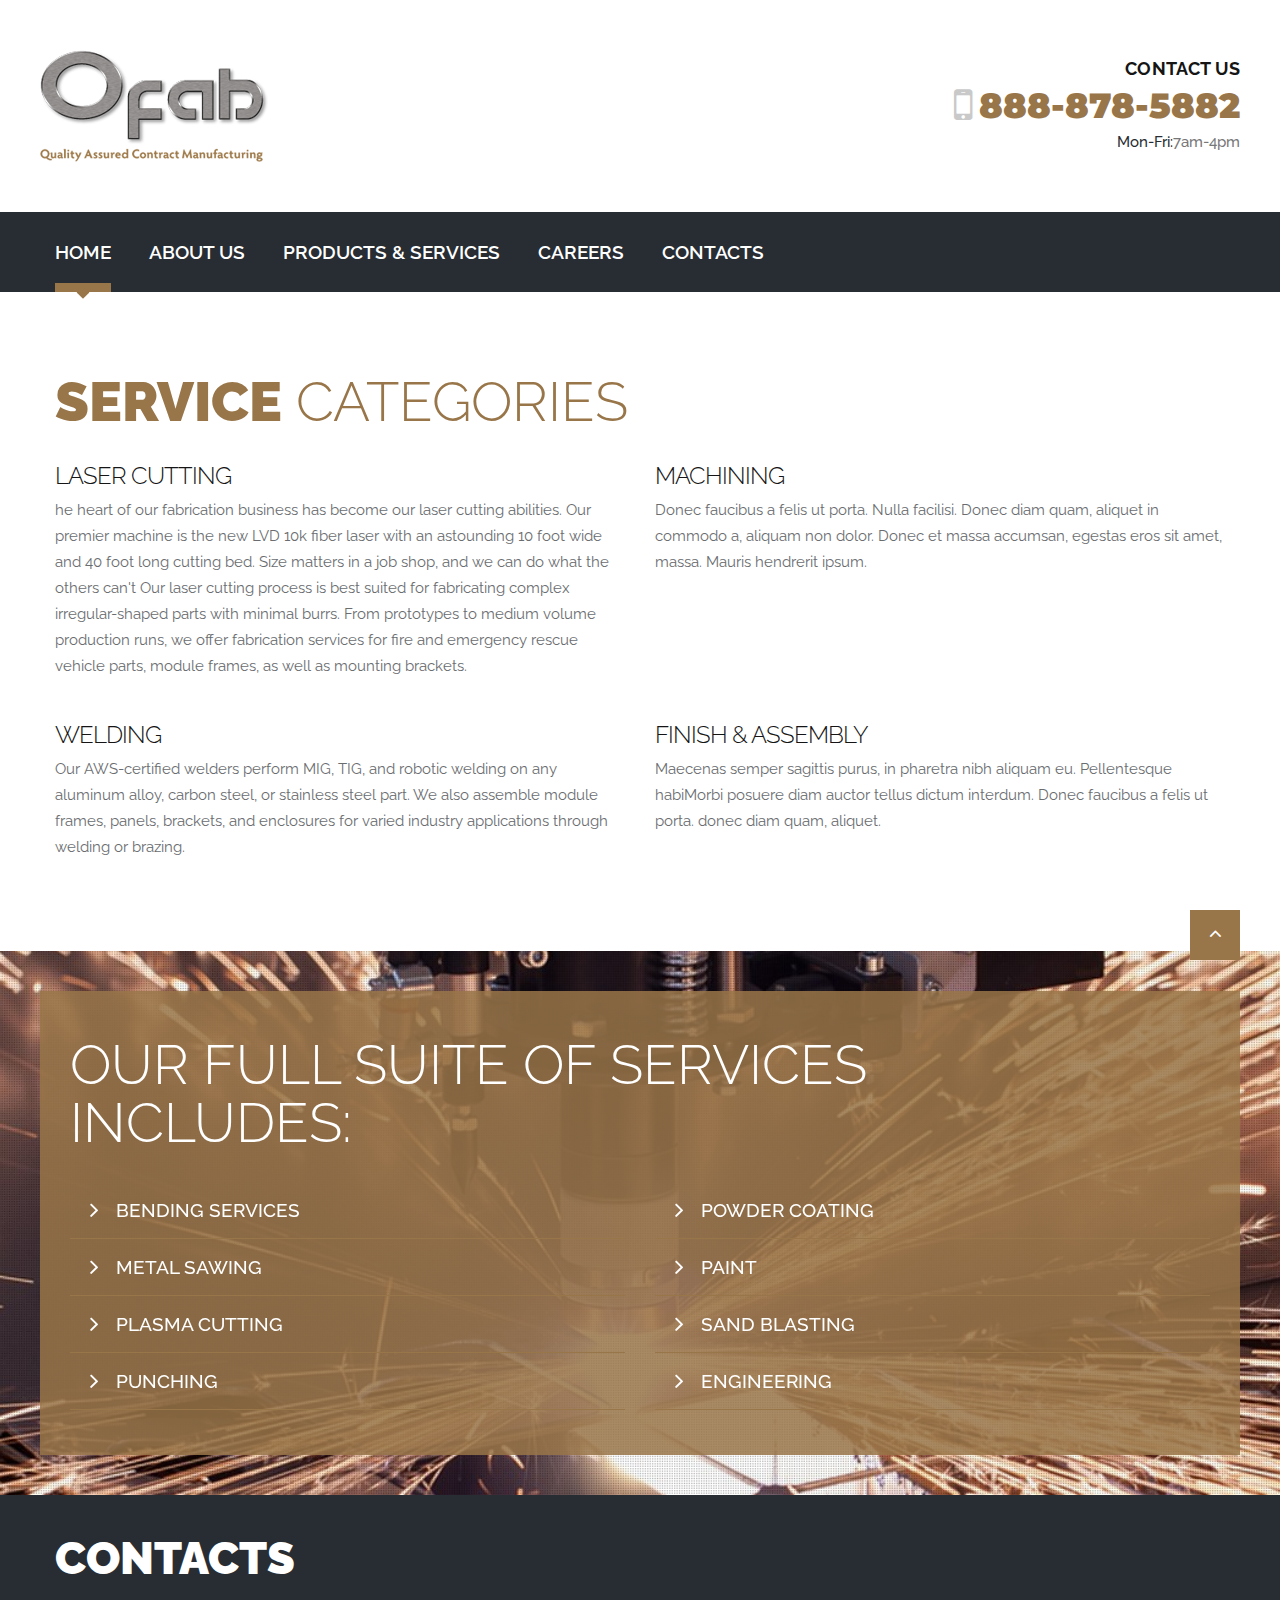
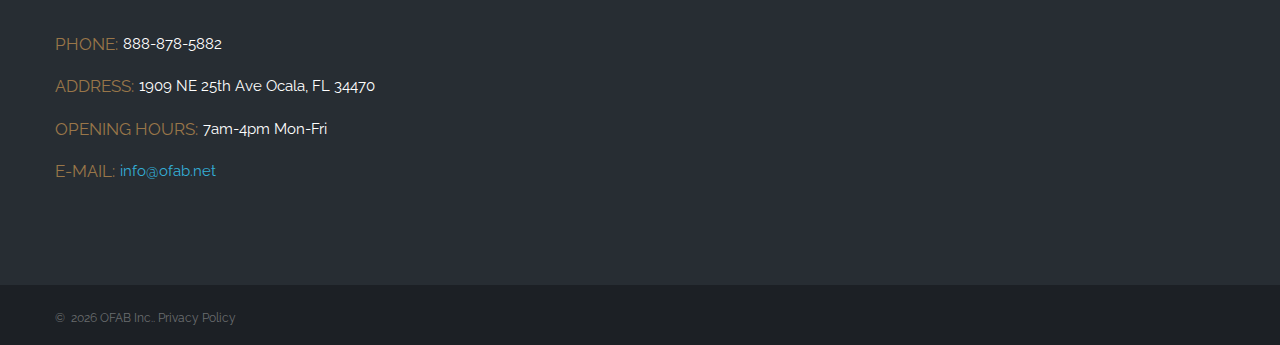
<file: products-and-service.html>
<!DOCTYPE html>
<html class="wide wow-animation" lang="en">
  <head>
    <title>Products &amp; Services</title>
    <meta charset="utf-8">
    <meta name="viewport" content="width=device-width, height=device-height, initial-scale=1.0">
    <meta http-equiv="X-UA-Compatible" content="IE=edge">
    <link rel="icon" href="images/favicon.ico" type="image/x-icon">
    <link rel="stylesheet" type="text/css" href="//fonts.googleapis.com/css?family=Montserrat:400,700%7CRaleway:400,500,600,700,900">
    <link rel="stylesheet" href="css/bootstrap.css">
    <link rel="stylesheet" href="css/fonts.css">
    <link rel="stylesheet" href="css/style.css">
    <style>.ie-panel{display: none;background: #212121;padding: 10px 0;box-shadow: 3px 3px 5px 0 rgba(0,0,0,.3);clear: both;text-align:center;position: relative;z-index: 1;} html.ie-10 .ie-panel, html.lt-ie-10 .ie-panel {display: block;}</style>
  </head>
  <body>
    <div class="ie-panel"><a href="http://windows.microsoft.com/en-US/internet-explorer/"><img src="images/ie8-panel/warning_bar_0000_us.jpg" height="42" width="820" alt="You are using an outdated browser. For a faster, safer browsing experience, upgrade for free today."></a></div>
    <div class="preloader">
      <div class="preloader-body">
        <div class="cssload-container">
          <div class="cssload-speeding-wheel"></div>
        </div>
        <p>Loading...</p>
      </div>
    </div>
    <div class="page">
      <header class="section page-header">
        <!--RD Navbar-->
        <div class="rd-navbar-wrap">
          <nav class="rd-navbar rd-navbar-classic" data-layout="rd-navbar-fixed" data-sm-layout="rd-navbar-fixed" data-md-layout="rd-navbar-fixed" data-md-device-layout="rd-navbar-fixed" data-lg-layout="rd-navbar-static" data-lg-device-layout="rd-navbar-static" data-xl-layout="rd-navbar-static" data-xl-device-layout="rd-navbar-static" data-lg-stick-up-offset="270px" data-xl-stick-up-offset="46px" data-xxl-stick-up-offset="270px" data-lg-stick-up="true" data-xl-stick-up="true" data-xxl-stick-up="true">
            <div class="rd-navbar-collapse-toggle rd-navbar-fixed-element-1" data-rd-navbar-toggle=".rd-navbar-collapse"><span></span></div>
            <div class="rd-navbar-aside-outer rd-navbar-collapse">
              <div class="rd-navbar-aside">
                <div class="rd-navbar-brand">
                  <!-- Brand--><a class="brand" href="index.html"><img class="brand-logo-dark" src="images/logo-default.png" alt=""></a>
                </div>
                <ul class="text-right contact-list">
                  <li>
                    <h5>Contact us</h5>
                  </li>
                  <li>
                    <div class="unit unit-spacing-xs align-items-center justify-content-end">
                      <div class="unit-left"><span class="icon icon-lg text-middle fa-mobile-phone"></span></div>
                      <div class="unit-body">
                        <h3><a href="tel:#">888-878-5882</a></h3>
                      </div>
                    </div>
                  </li>
                  <li>
                    <div class="unit unit-spacing-xs align-items-center justify-content-end font-weight-medium">
                      <div class="unit-left">
                        <p class="text-color2">Mon-Fri:<span class="text-gray-400">7am-4pm</span></p>
                      </div>

                    </div>
                  </li>
                </ul>
              </div>
            </div>
            <div class="rd-navbar-main-outer">
              <div class="rd-navbar-main">
                <!-- RD Navbar Panel-->
                <div class="rd-navbar-panel">
                  <!-- RD Navbar Toggle-->
                  <button class="rd-navbar-toggle" data-rd-navbar-toggle=".rd-navbar-nav-wrap"><span></span></button>
                  <!-- RD Navbar Brand-->
                  <div class="rd-navbar-brand d-lg-none">
                    <!-- Brand--><a class="brand" href="index.html"><img class="brand-logo-dark" src="images/logo-default.png" alt=""></a>
                  </div>
                </div>
                <div class="rd-navbar-main-element">
                  <div class="rd-navbar-nav-wrap">
                    <ul class="rd-navbar-nav">
                      <li class="rd-nav-item active"><a class="rd-nav-link" href="index.html">Home</a>
                      </li>
                      <li class="rd-nav-item"><a class="rd-nav-link" href="about-us.html">About Us</a>
                        </li>
                      <li class="rd-nav-item"><a class="rd-nav-link" href="products-and-service.html">Products &amp; Services</a>
                      </li>
                      <li class="rd-nav-item"><a class="rd-nav-link" href="careers.html">Careers</a>
                      </li>
                      <li class="rd-nav-item"><a class="rd-nav-link" href="contacts.html">Contacts</a>
                      </li>
                    </ul>
                  </div>
                </div>
              </div>
            </div>
          </nav>
        </div>
      </header>
      <section class="section-md bg-default">
        <div class="container">
          <h2 class="section-title text-color1">Service<span> Categories</span></h2>
          <div class="row row-xl-40">
            <div class="col-lg-6 wow fadeInLeft">
              <h4>Laser Cutting</h4>
              <p>he heart of our fabrication business has become our laser cutting abilities. Our premier machine is the new LVD 10k fiber laser with an astounding 10 foot wide and 40 foot long cutting bed. Size matters in a job shop, and we can do what the others can't

Our laser cutting process is best suited for fabricating complex irregular-shaped parts with minimal burrs. From prototypes to medium volume production runs, we offer fabrication services for fire and emergency rescue vehicle parts, module frames, as well as mounting brackets.</p>
            
            </div>
            <div class="col-lg-6 wow fadeInRight">
              <h4>Machining</h4>
              <p>Donec faucibus a felis ut porta. Nulla facilisi. Donec diam quam, aliquet in commodo a, aliquam non dolor. Donec et massa accumsan, egestas eros sit amet, massa. Mauris hendrerit ipsum.</p>

            </div>
            <div class="col-lg-6 wow fadeInLeft">
              <h4>Welding</h4>
              <p>Our AWS-certified welders perform MIG, TIG, and robotic welding on any aluminum alloy, carbon steel, or stainless steel part. We also assemble module frames, panels, brackets, and enclosures for varied industry applications through welding or brazing.</p>

            </div>
            <div class="col-lg-6 wow fadeInRight">
              <h4>Finish & Assembly</h4>
              <p>Maecenas semper sagittis purus, in pharetra nibh aliquam eu. Pellentesque habiMorbi posuere diam auctor tellus dictum interdum. Donec faucibus a felis ut porta. donec diam quam, aliquet.</p>

            </div>
          </div>
        </div>
      </section>
      <section class="section parallax-container" data-parallax-img="images/slide2.jpg">
        <div class="parallax-content section-sm context-dark ">
          <div class="container bg2 context-dark">
            <h2 class="title2"><span class="font-weight-light">Our full suite of services<br>includes:</span></h2>
            <div class="row">
              <div class="col-sm-6">
                <ul class="marked-list">
                  <li><a href="#">Bending Services</a></li>
                  <li><a href="#">Metal Sawing</a></li>
                  <li><a href="#">Plasma Cutting</a></li>
                  <li><a href="#">Punching</a></li>
                </ul>
              </div>
              <div class="col-sm-6">
                <ul class="marked-list">
                  <li><a href="#">Powder Coating</a></li>
                  <li><a href="#">Paint</a></li>
                  <li><a href="#">Sand blasting</a></li>
                  <li><a href="#">Engineering</a></li>
                </ul>
              </div>
            </div>
          </div>
        </div>
      </section>
     <footer class="footer-classic">
        <div class="bg1 section-sm">
          <div class="container">
            <div class="row row-40">
              <div class="col-lg-6">
                <h2 class="text-white">contacts</h2>
                <ul class="contact-list">
                  <li><span class="title">Phone:</span><a class="link-white" href="tel:#"> 888-878-5882</a></li>
                  <li><span class="title">Address:</span><span class="caption"> 1909 NE 25th Ave Ocala, FL 34470</span></li>
                  <li><span class="title">Opening Hours:</span><span class="caption"> 7am-4pm Mon-Fri</span></li>
                  <li><span class="title">E-mail:</span><a class="link-blue" href="mailto:#"> info@ofab.net</a></li>
                </ul>
              </div>
              <div class="col-lg-6">
                <!-- map-->
                <div class="google-map-container" data-center="1909 NE 25th Ave Ocala, FL 34470." data-zoom="5" data-icon="images/gmap_marker.png" data-icon-active="images/gmap_marker_active.png" data-styles="[{&quot;featureType&quot;:&quot;landscape&quot;,&quot;stylers&quot;:[{&quot;saturation&quot;:-100},{&quot;lightness&quot;:60}]},{&quot;featureType&quot;:&quot;road.local&quot;,&quot;stylers&quot;:[{&quot;saturation&quot;:-100},{&quot;lightness&quot;:40},{&quot;visibility&quot;:&quot;on&quot;}]},{&quot;featureType&quot;:&quot;transit&quot;,&quot;stylers&quot;:[{&quot;saturation&quot;:-100},{&quot;visibility&quot;:&quot;simplified&quot;}]},{&quot;featureType&quot;:&quot;administrative.province&quot;,&quot;stylers&quot;:[{&quot;visibility&quot;:&quot;off&quot;}]},{&quot;featureType&quot;:&quot;water&quot;,&quot;stylers&quot;:[{&quot;visibility&quot;:&quot;on&quot;},{&quot;lightness&quot;:30}]},{&quot;featureType&quot;:&quot;road.highway&quot;,&quot;elementType&quot;:&quot;geometry.fill&quot;,&quot;stylers&quot;:[{&quot;color&quot;:&quot;#ef8c25&quot;},{&quot;lightness&quot;:40}]},{&quot;featureType&quot;:&quot;road.highway&quot;,&quot;elementType&quot;:&quot;geometry.stroke&quot;,&quot;stylers&quot;:[{&quot;visibility&quot;:&quot;off&quot;}]},{&quot;featureType&quot;:&quot;poi.park&quot;,&quot;elementType&quot;:&quot;geometry.fill&quot;,&quot;stylers&quot;:[{&quot;color&quot;:&quot;#b6c54c&quot;},{&quot;lightness&quot;:40},{&quot;saturation&quot;:-40}]},{}]">
                  <div class="google-map"></div>
                  <ul class="google-map-markers">
                    <li data-location="1909 NE 25th Ave Ocala, FL 34470." data-description="1909 NE 25th Ave Ocala, FL 34470"></li>
                  </ul>
                </div>
                <!-- END map-->
              </div>
            </div>
          </div>
        </div>
        <div class="footer-aside">
          <div class="container">
            <p class="rights"><span>&copy;&nbsp; </span><span class="copyright-year"></span><span>&nbsp;</span><span>OFAB Inc.</span><span>.&nbsp;</span><a href="privacy-policy.html">Privacy Policy</a></p>
          </div>
        </div>
      </footer>
    </div>
    <div class="snackbars" id="form-output-global"></div>
    <script src="js/core.min.js"></script>
    <script src="js/script.js"></script>
  </body>
</html>
</file>
<file: css/fonts.css>
/** @group Fonts *//** @section Font Awesome Icons 4.7.0 */@font-face {	font-family: 'FontAwesome';	src: url("../fonts/fontawesome-webfont.eot?v=4.7.0");	src: url("../fonts/fontawesome-webfont.eot?#iefix&v=4.7.0") format("embedded-opentype"), url("../fonts/fontawesome-webfont.woff2?v=4.7.0") format("woff2"), url("../fonts/fontawesome-webfont.woff?v=4.7.0") format("woff"), url("../fonts/fontawesome-webfont.ttf?v=4.7.0") format("truetype"), url("../fonts/fontawesome-webfont.svg?v=4.7.0#fontawesomeregular") format("svg");	font-weight: normal;	font-style: normal;}.fa {	display: inline-block;	font-family: 'FontAwesome';	font-size: inherit;	text-rendering: auto;	-webkit-font-smoothing: antialiased;	-moz-osx-font-smoothing: grayscale;}[class*='fa-']:before {	font-weight: 400;	font-family: 'FontAwesome';}/* makes the font 33% larger relative to the icon container */.fa-lg {	font-size: 1.33333333em;	line-height: 0.75em;	vertical-align: -15%;}.fa-2x {	font-size: 2em;}.fa-3x {	font-size: 3em;}.fa-4x {	font-size: 4em;}.fa-5x {	font-size: 5em;}.fa-fw {	width: 1.28571429em;	text-align: center;}.fa-ul {	padding-left: 0;	margin-left: 2.14285714em;	list-style-type: none;}.fa-ul > li {	position: relative;}.fa-li {	position: absolute;	left: -2.14285714em;	width: 2.14285714em;	top: 0.14285714em;	text-align: center;}.fa-li.fa-lg {	left: -1.85714286em;}.fa-border {	padding: .2em .25em .15em;	border: solid 0.08em #eeeeee;	border-radius: .1em;}.fa-pull-left {	float: left;}.fa-pull-right {	float: right;}.fa.fa-pull-left {	margin-right: .3em;}.fa.fa-pull-right {	margin-left: .3em;}/* Deprecated as of 4.4.0 */.pull-right {	float: right;}.pull-left {	float: left;}.fa.pull-left {	margin-right: .3em;}.fa.pull-right {	margin-left: .3em;}.fa-spin {	-webkit-animation: fa-spin 2s infinite linear;	animation: fa-spin 2s infinite linear;}.fa-pulse {	-webkit-animation: fa-spin 1s infinite steps(8);	animation: fa-spin 1s infinite steps(8);}@-webkit-keyframes fa-spin {	0% {		-webkit-transform: rotate(0deg);		transform: rotate(0deg);	}	100% {		-webkit-transform: rotate(359deg);		transform: rotate(359deg);	}}@keyframes fa-spin {	0% {		-webkit-transform: rotate(0deg);		transform: rotate(0deg);	}	100% {		-webkit-transform: rotate(359deg);		transform: rotate(359deg);	}}.fa-rotate-90 {	-ms-filter: "progid:DXImageTransform.Microsoft.BasicImage(rotation=1)";	-webkit-transform: rotate(90deg);	-ms-transform: rotate(90deg);	transform: rotate(90deg);}.fa-rotate-180 {	-ms-filter: "progid:DXImageTransform.Microsoft.BasicImage(rotation=2)";	-webkit-transform: rotate(180deg);	-ms-transform: rotate(180deg);	transform: rotate(180deg);}.fa-rotate-270 {	-ms-filter: "progid:DXImageTransform.Microsoft.BasicImage(rotation=3)";	-webkit-transform: rotate(270deg);	-ms-transform: rotate(270deg);	transform: rotate(270deg);}.fa-flip-horizontal {	-ms-filter: "progid:DXImageTransform.Microsoft.BasicImage(rotation=0, mirror=1)";	-webkit-transform: scale(-1, 1);	-ms-transform: scale(-1, 1);	transform: scale(-1, 1);}.fa-flip-vertical {	-ms-filter: "progid:DXImageTransform.Microsoft.BasicImage(rotation=2, mirror=1)";	-webkit-transform: scale(1, -1);	-ms-transform: scale(1, -1);	transform: scale(1, -1);}:root .fa-rotate-90,:root .fa-rotate-180,:root .fa-rotate-270,:root .fa-flip-horizontal,:root .fa-flip-vertical {	filter: none;}.fa-stack {	position: relative;	display: inline-block;	width: 2em;	height: 2em;	line-height: 2em;	vertical-align: middle;}.fa-stack-1x,.fa-stack-2x {	position: absolute;	left: 0;	width: 100%;	text-align: center;}.fa-stack-1x {	line-height: inherit;}.fa-stack-2x {	font-size: 2em;}.fa-inverse {	color: #ffffff;}/* Font Awesome uses the Unicode Private Use Area (PUA) to ensure screen
   readers do not read off random characters that represent icons */.fa-glass:before {	content: "\f000";}.fa-music:before {	content: "\f001";}.fa-search:before {	content: "\f002";}.fa-envelope-o:before {	content: "\f003";}.fa-heart:before {	content: "\f004";}.fa-star:before {	content: "\f005";}.fa-star-o:before {	content: "\f006";}.fa-user:before {	content: "\f007";}.fa-film:before {	content: "\f008";}.fa-th-large:before {	content: "\f009";}.fa-th:before {	content: "\f00a";}.fa-th-list:before {	content: "\f00b";}.fa-check:before {	content: "\f00c";}.fa-remove:before,.fa-close:before,.fa-times:before {	content: "\f00d";}.fa-search-plus:before {	content: "\f00e";}.fa-search-minus:before {	content: "\f010";}.fa-power-off:before {	content: "\f011";}.fa-signal:before {	content: "\f012";}.fa-gear:before,.fa-cog:before {	content: "\f013";}.fa-trash-o:before {	content: "\f014";}.fa-home:before {	content: "\f015";}.fa-file-o:before {	content: "\f016";}.fa-clock-o:before {	content: "\f017";}.fa-road:before {	content: "\f018";}.fa-download:before {	content: "\f019";}.fa-arrow-circle-o-down:before {	content: "\f01a";}.fa-arrow-circle-o-up:before {	content: "\f01b";}.fa-inbox:before {	content: "\f01c";}.fa-play-circle-o:before {	content: "\f01d";}.fa-rotate-right:before,.fa-repeat:before {	content: "\f01e";}.fa-refresh:before {	content: "\f021";}.fa-list-alt:before {	content: "\f022";}.fa-lock:before {	content: "\f023";}.fa-flag:before {	content: "\f024";}.fa-headphones:before {	content: "\f025";}.fa-volume-off:before {	content: "\f026";}.fa-volume-down:before {	content: "\f027";}.fa-volume-up:before {	content: "\f028";}.fa-qrcode:before {	content: "\f029";}.fa-barcode:before {	content: "\f02a";}.fa-tag:before {	content: "\f02b";}.fa-tags:before {	content: "\f02c";}.fa-book:before {	content: "\f02d";}.fa-bookmark:before {	content: "\f02e";}.fa-print:before {	content: "\f02f";}.fa-camera:before {	content: "\f030";}.fa-font:before {	content: "\f031";}.fa-bold:before {	content: "\f032";}.fa-italic:before {	content: "\f033";}.fa-text-height:before {	content: "\f034";}.fa-text-width:before {	content: "\f035";}.fa-align-left:before {	content: "\f036";}.fa-align-center:before {	content: "\f037";}.fa-align-right:before {	content: "\f038";}.fa-align-justify:before {	content: "\f039";}.fa-list:before {	content: "\f03a";}.fa-dedent:before,.fa-outdent:before {	content: "\f03b";}.fa-indent:before {	content: "\f03c";}.fa-video-camera:before {	content: "\f03d";}.fa-photo:before,.fa-image:before,.fa-picture-o:before {	content: "\f03e";}.fa-pencil:before {	content: "\f040";}.fa-map-marker:before {	content: "\f041";}.fa-adjust:before {	content: "\f042";}.fa-tint:before {	content: "\f043";}.fa-edit:before,.fa-pencil-square-o:before {	content: "\f044";}.fa-share-square-o:before {	content: "\f045";}.fa-check-square-o:before {	content: "\f046";}.fa-arrows:before {	content: "\f047";}.fa-step-backward:before {	content: "\f048";}.fa-fast-backward:before {	content: "\f049";}.fa-backward:before {	content: "\f04a";}.fa-play:before {	content: "\f04b";}.fa-pause:before {	content: "\f04c";}.fa-stop:before {	content: "\f04d";}.fa-forward:before {	content: "\f04e";}.fa-fast-forward:before {	content: "\f050";}.fa-step-forward:before {	content: "\f051";}.fa-eject:before {	content: "\f052";}.fa-chevron-left:before {	content: "\f053";}.fa-chevron-right:before {	content: "\f054";}.fa-plus-circle:before {	content: "\f055";}.fa-minus-circle:before {	content: "\f056";}.fa-times-circle:before {	content: "\f057";}.fa-check-circle:before {	content: "\f058";}.fa-question-circle:before {	content: "\f059";}.fa-info-circle:before {	content: "\f05a";}.fa-crosshairs:before {	content: "\f05b";}.fa-times-circle-o:before {	content: "\f05c";}.fa-check-circle-o:before {	content: "\f05d";}.fa-ban:before {	content: "\f05e";}.fa-arrow-left:before {	content: "\f060";}.fa-arrow-right:before {	content: "\f061";}.fa-arrow-up:before {	content: "\f062";}.fa-arrow-down:before {	content: "\f063";}.fa-mail-forward:before,.fa-share:before {	content: "\f064";}.fa-expand:before {	content: "\f065";}.fa-compress:before {	content: "\f066";}.fa-plus:before {	content: "\f067";}.fa-minus:before {	content: "\f068";}.fa-asterisk:before {	content: "\f069";}.fa-exclamation-circle:before {	content: "\f06a";}.fa-gift:before {	content: "\f06b";}.fa-leaf:before {	content: "\f06c";}.fa-fire:before {	content: "\f06d";}.fa-eye:before {	content: "\f06e";}.fa-eye-slash:before {	content: "\f070";}.fa-warning:before,.fa-exclamation-triangle:before {	content: "\f071";}.fa-plane:before {	content: "\f072";}.fa-calendar:before {	content: "\f073";}.fa-random:before {	content: "\f074";}.fa-comment:before {	content: "\f075";}.fa-magnet:before {	content: "\f076";}.fa-chevron-up:before {	content: "\f077";}.fa-chevron-down:before {	content: "\f078";}.fa-retweet:before {	content: "\f079";}.fa-shopping-cart:before {	content: "\f07a";}.fa-folder:before {	content: "\f07b";}.fa-folder-open:before {	content: "\f07c";}.fa-arrows-v:before {	content: "\f07d";}.fa-arrows-h:before {	content: "\f07e";}.fa-bar-chart-o:before,.fa-bar-chart:before {	content: "\f080";}.fa-twitter-square:before {	content: "\f081";}.fa-facebook-square:before {	content: "\f082";}.fa-camera-retro:before {	content: "\f083";}.fa-key:before {	content: "\f084";}.fa-gears:before,.fa-cogs:before {	content: "\f085";}.fa-comments:before {	content: "\f086";}.fa-thumbs-o-up:before {	content: "\f087";}.fa-thumbs-o-down:before {	content: "\f088";}.fa-star-half:before {	content: "\f089";}.fa-heart-o:before {	content: "\f08a";}.fa-sign-out:before {	content: "\f08b";}.fa-linkedin-square:before {	content: "\f08c";}.fa-thumb-tack:before {	content: "\f08d";}.fa-external-link:before {	content: "\f08e";}.fa-sign-in:before {	content: "\f090";}.fa-trophy:before {	content: "\f091";}.fa-github-square:before {	content: "\f092";}.fa-upload:before {	content: "\f093";}.fa-lemon-o:before {	content: "\f094";}.fa-phone:before {	content: "\f095";}.fa-square-o:before {	content: "\f096";}.fa-bookmark-o:before {	content: "\f097";}.fa-phone-square:before {	content: "\f098";}.fa-twitter:before {	content: "\f099";}.fa-facebook-f:before,.fa-facebook:before {	content: "\f09a";}.fa-github:before {	content: "\f09b";}.fa-unlock:before {	content: "\f09c";}.fa-credit-card:before {	content: "\f09d";}.fa-feed:before,.fa-rss:before {	content: "\f09e";}.fa-hdd-o:before {	content: "\f0a0";}.fa-bullhorn:before {	content: "\f0a1";}.fa-bell:before {	content: "\f0f3";}.fa-certificate:before {	content: "\f0a3";}.fa-hand-o-right:before {	content: "\f0a4";}.fa-hand-o-left:before {	content: "\f0a5";}.fa-hand-o-up:before {	content: "\f0a6";}.fa-hand-o-down:before {	content: "\f0a7";}.fa-arrow-circle-left:before {	content: "\f0a8";}.fa-arrow-circle-right:before {	content: "\f0a9";}.fa-arrow-circle-up:before {	content: "\f0aa";}.fa-arrow-circle-down:before {	content: "\f0ab";}.fa-globe:before {	content: "\f0ac";}.fa-wrench:before {	content: "\f0ad";}.fa-tasks:before {	content: "\f0ae";}.fa-filter:before {	content: "\f0b0";}.fa-briefcase:before {	content: "\f0b1";}.fa-arrows-alt:before {	content: "\f0b2";}.fa-group:before,.fa-users:before {	content: "\f0c0";}.fa-chain:before,.fa-link:before {	content: "\f0c1";}.fa-cloud:before {	content: "\f0c2";}.fa-flask:before {	content: "\f0c3";}.fa-cut:before,.fa-scissors:before {	content: "\f0c4";}.fa-copy:before,.fa-files-o:before {	content: "\f0c5";}.fa-paperclip:before {	content: "\f0c6";}.fa-save:before,.fa-floppy-o:before {	content: "\f0c7";}.fa-square:before {	content: "\f0c8";}.fa-navicon:before,.fa-reorder:before,.fa-bars:before {	content: "\f0c9";}.fa-list-ul:before {	content: "\f0ca";}.fa-list-ol:before {	content: "\f0cb";}.fa-strikethrough:before {	content: "\f0cc";}.fa-underline:before {	content: "\f0cd";}.fa-table:before {	content: "\f0ce";}.fa-magic:before {	content: "\f0d0";}.fa-truck:before {	content: "\f0d1";}.fa-pinterest:before {	content: "\f0d2";}.fa-pinterest-square:before {	content: "\f0d3";}.fa-google-plus-square:before {	content: "\f0d4";}.fa-google-plus:before {	content: "\f0d5";}.fa-money:before {	content: "\f0d6";}.fa-caret-down:before {	content: "\f0d7";}.fa-caret-up:before {	content: "\f0d8";}.fa-caret-left:before {	content: "\f0d9";}.fa-caret-right:before {	content: "\f0da";}.fa-columns:before {	content: "\f0db";}.fa-unsorted:before,.fa-sort:before {	content: "\f0dc";}.fa-sort-down:before,.fa-sort-desc:before {	content: "\f0dd";}.fa-sort-up:before,.fa-sort-asc:before {	content: "\f0de";}.fa-envelope:before {	content: "\f0e0";}.fa-linkedin:before {	content: "\f0e1";}.fa-rotate-left:before,.fa-undo:before {	content: "\f0e2";}.fa-legal:before,.fa-gavel:before {	content: "\f0e3";}.fa-dashboard:before,.fa-tachometer:before {	content: "\f0e4";}.fa-comment-o:before {	content: "\f0e5";}.fa-comments-o:before {	content: "\f0e6";}.fa-flash:before,.fa-bolt:before {	content: "\f0e7";}.fa-sitemap:before {	content: "\f0e8";}.fa-umbrella:before {	content: "\f0e9";}.fa-paste:before,.fa-clipboard:before {	content: "\f0ea";}.fa-lightbulb-o:before {	content: "\f0eb";}.fa-exchange:before {	content: "\f0ec";}.fa-cloud-download:before {	content: "\f0ed";}.fa-cloud-upload:before {	content: "\f0ee";}.fa-user-md:before {	content: "\f0f0";}.fa-stethoscope:before {	content: "\f0f1";}.fa-suitcase:before {	content: "\f0f2";}.fa-bell-o:before {	content: "\f0a2";}.fa-coffee:before {	content: "\f0f4";}.fa-cutlery:before {	content: "\f0f5";}.fa-file-text-o:before {	content: "\f0f6";}.fa-building-o:before {	content: "\f0f7";}.fa-hospital-o:before {	content: "\f0f8";}.fa-ambulance:before {	content: "\f0f9";}.fa-medkit:before {	content: "\f0fa";}.fa-fighter-jet:before {	content: "\f0fb";}.fa-beer:before {	content: "\f0fc";}.fa-h-square:before {	content: "\f0fd";}.fa-plus-square:before {	content: "\f0fe";}.fa-angle-double-left:before {	content: "\f100";}.fa-angle-double-right:before {	content: "\f101";}.fa-angle-double-up:before {	content: "\f102";}.fa-angle-double-down:before {	content: "\f103";}.fa-angle-left:before {	content: "\f104";}.fa-angle-right:before {	content: "\f105";}.fa-angle-up:before {	content: "\f106";}.fa-angle-down:before {	content: "\f107";}.fa-desktop:before {	content: "\f108";}.fa-laptop:before {	content: "\f109";}.fa-tablet:before {	content: "\f10a";}.fa-mobile-phone:before,.fa-mobile:before {	content: "\f10b";}.fa-circle-o:before {	content: "\f10c";}.fa-quote-left:before {	content: "\f10d";}.fa-quote-right:before {	content: "\f10e";}.fa-spinner:before {	content: "\f110";}.fa-circle:before {	content: "\f111";}.fa-mail-reply:before,.fa-reply:before {	content: "\f112";}.fa-github-alt:before {	content: "\f113";}.fa-folder-o:before {	content: "\f114";}.fa-folder-open-o:before {	content: "\f115";}.fa-smile-o:before {	content: "\f118";}.fa-frown-o:before {	content: "\f119";}.fa-meh-o:before {	content: "\f11a";}.fa-gamepad:before {	content: "\f11b";}.fa-keyboard-o:before {	content: "\f11c";}.fa-flag-o:before {	content: "\f11d";}.fa-flag-checkered:before {	content: "\f11e";}.fa-terminal:before {	content: "\f120";}.fa-code:before {	content: "\f121";}.fa-mail-reply-all:before,.fa-reply-all:before {	content: "\f122";}.fa-star-half-empty:before,.fa-star-half-full:before,.fa-star-half-o:before {	content: "\f123";}.fa-location-arrow:before {	content: "\f124";}.fa-crop:before {	content: "\f125";}.fa-code-fork:before {	content: "\f126";}.fa-unlink:before,.fa-chain-broken:before {	content: "\f127";}.fa-question:before {	content: "\f128";}.fa-info:before {	content: "\f129";}.fa-exclamation:before {	content: "\f12a";}.fa-superscript:before {	content: "\f12b";}.fa-subscript:before {	content: "\f12c";}.fa-eraser:before {	content: "\f12d";}.fa-puzzle-piece:before {	content: "\f12e";}.fa-microphone:before {	content: "\f130";}.fa-microphone-slash:before {	content: "\f131";}.fa-shield:before {	content: "\f132";}.fa-calendar-o:before {	content: "\f133";}.fa-fire-extinguisher:before {	content: "\f134";}.fa-rocket:before {	content: "\f135";}.fa-maxcdn:before {	content: "\f136";}.fa-chevron-circle-left:before {	content: "\f137";}.fa-chevron-circle-right:before {	content: "\f138";}.fa-chevron-circle-up:before {	content: "\f139";}.fa-chevron-circle-down:before {	content: "\f13a";}.fa-html5:before {	content: "\f13b";}.fa-css3:before {	content: "\f13c";}.fa-anchor:before {	content: "\f13d";}.fa-unlock-alt:before {	content: "\f13e";}.fa-bullseye:before {	content: "\f140";}.fa-ellipsis-h:before {	content: "\f141";}.fa-ellipsis-v:before {	content: "\f142";}.fa-rss-square:before {	content: "\f143";}.fa-play-circle:before {	content: "\f144";}.fa-ticket:before {	content: "\f145";}.fa-minus-square:before {	content: "\f146";}.fa-minus-square-o:before {	content: "\f147";}.fa-level-up:before {	content: "\f148";}.fa-level-down:before {	content: "\f149";}.fa-check-square:before {	content: "\f14a";}.fa-pencil-square:before {	content: "\f14b";}.fa-external-link-square:before {	content: "\f14c";}.fa-share-square:before {	content: "\f14d";}.fa-compass:before {	content: "\f14e";}.fa-toggle-down:before,.fa-caret-square-o-down:before {	content: "\f150";}.fa-toggle-up:before,.fa-caret-square-o-up:before {	content: "\f151";}.fa-toggle-right:before,.fa-caret-square-o-right:before {	content: "\f152";}.fa-euro:before,.fa-eur:before {	content: "\f153";}.fa-gbp:before {	content: "\f154";}.fa-dollar:before,.fa-usd:before {	content: "\f155";}.fa-rupee:before,.fa-inr:before {	content: "\f156";}.fa-cny:before,.fa-rmb:before,.fa-yen:before,.fa-jpy:before {	content: "\f157";}.fa-ruble:before,.fa-rouble:before,.fa-rub:before {	content: "\f158";}.fa-won:before,.fa-krw:before {	content: "\f159";}.fa-bitcoin:before,.fa-btc:before {	content: "\f15a";}.fa-file:before {	content: "\f15b";}.fa-file-text:before {	content: "\f15c";}.fa-sort-alpha-asc:before {	content: "\f15d";}.fa-sort-alpha-desc:before {	content: "\f15e";}.fa-sort-amount-asc:before {	content: "\f160";}.fa-sort-amount-desc:before {	content: "\f161";}.fa-sort-numeric-asc:before {	content: "\f162";}.fa-sort-numeric-desc:before {	content: "\f163";}.fa-thumbs-up:before {	content: "\f164";}.fa-thumbs-down:before {	content: "\f165";}.fa-youtube-square:before {	content: "\f166";}.fa-youtube:before {	content: "\f167";}.fa-xing:before {	content: "\f168";}.fa-xing-square:before {	content: "\f169";}.fa-youtube-play:before {	content: "\f16a";}.fa-dropbox:before {	content: "\f16b";}.fa-stack-overflow:before {	content: "\f16c";}.fa-instagram:before {	content: "\f16d";}.fa-flickr:before {	content: "\f16e";}.fa-adn:before {	content: "\f170";}.fa-bitbucket:before {	content: "\f171";}.fa-bitbucket-square:before {	content: "\f172";}.fa-tumblr:before {	content: "\f173";}.fa-tumblr-square:before {	content: "\f174";}.fa-long-arrow-down:before {	content: "\f175";}.fa-long-arrow-up:before {	content: "\f176";}.fa-long-arrow-left:before {	content: "\f177";}.fa-long-arrow-right:before {	content: "\f178";}.fa-apple:before {	content: "\f179";}.fa-windows:before {	content: "\f17a";}.fa-android:before {	content: "\f17b";}.fa-linux:before {	content: "\f17c";}.fa-dribbble:before {	content: "\f17d";}.fa-skype:before {	content: "\f17e";}.fa-foursquare:before {	content: "\f180";}.fa-trello:before {	content: "\f181";}.fa-female:before {	content: "\f182";}.fa-male:before {	content: "\f183";}.fa-gittip:before,.fa-gratipay:before {	content: "\f184";}.fa-sun-o:before {	content: "\f185";}.fa-moon-o:before {	content: "\f186";}.fa-archive:before {	content: "\f187";}.fa-bug:before {	content: "\f188";}.fa-vk:before {	content: "\f189";}.fa-weibo:before {	content: "\f18a";}.fa-renren:before {	content: "\f18b";}.fa-pagelines:before {	content: "\f18c";}.fa-stack-exchange:before {	content: "\f18d";}.fa-arrow-circle-o-right:before {	content: "\f18e";}.fa-arrow-circle-o-left:before {	content: "\f190";}.fa-toggle-left:before,.fa-caret-square-o-left:before {	content: "\f191";}.fa-dot-circle-o:before {	content: "\f192";}.fa-wheelchair:before {	content: "\f193";}.fa-vimeo-square:before {	content: "\f194";}.fa-turkish-lira:before,.fa-try:before {	content: "\f195";}.fa-plus-square-o:before {	content: "\f196";}.fa-space-shuttle:before {	content: "\f197";}.fa-slack:before {	content: "\f198";}.fa-envelope-square:before {	content: "\f199";}.fa-wordpress:before {	content: "\f19a";}.fa-openid:before {	content: "\f19b";}.fa-institution:before,.fa-bank:before,.fa-university:before {	content: "\f19c";}.fa-mortar-board:before,.fa-graduation-cap:before {	content: "\f19d";}.fa-yahoo:before {	content: "\f19e";}.fa-google:before {	content: "\f1a0";}.fa-reddit:before {	content: "\f1a1";}.fa-reddit-square:before {	content: "\f1a2";}.fa-stumbleupon-circle:before {	content: "\f1a3";}.fa-stumbleupon:before {	content: "\f1a4";}.fa-delicious:before {	content: "\f1a5";}.fa-digg:before {	content: "\f1a6";}.fa-pied-piper-pp:before {	content: "\f1a7";}.fa-pied-piper-alt:before {	content: "\f1a8";}.fa-drupal:before {	content: "\f1a9";}.fa-joomla:before {	content: "\f1aa";}.fa-language:before {	content: "\f1ab";}.fa-fax:before {	content: "\f1ac";}.fa-building:before {	content: "\f1ad";}.fa-child:before {	content: "\f1ae";}.fa-paw:before {	content: "\f1b0";}.fa-spoon:before {	content: "\f1b1";}.fa-cube:before {	content: "\f1b2";}.fa-cubes:before {	content: "\f1b3";}.fa-behance:before {	content: "\f1b4";}.fa-behance-square:before {	content: "\f1b5";}.fa-steam:before {	content: "\f1b6";}.fa-steam-square:before {	content: "\f1b7";}.fa-recycle:before {	content: "\f1b8";}.fa-automobile:before,.fa-car:before {	content: "\f1b9";}.fa-cab:before,.fa-taxi:before {	content: "\f1ba";}.fa-tree:before {	content: "\f1bb";}.fa-spotify:before {	content: "\f1bc";}.fa-deviantart:before {	content: "\f1bd";}.fa-soundcloud:before {	content: "\f1be";}.fa-database:before {	content: "\f1c0";}.fa-file-pdf-o:before {	content: "\f1c1";}.fa-file-word-o:before {	content: "\f1c2";}.fa-file-excel-o:before {	content: "\f1c3";}.fa-file-powerpoint-o:before {	content: "\f1c4";}.fa-file-photo-o:before,.fa-file-picture-o:before,.fa-file-image-o:before {	content: "\f1c5";}.fa-file-zip-o:before,.fa-file-archive-o:before {	content: "\f1c6";}.fa-file-sound-o:before,.fa-file-audio-o:before {	content: "\f1c7";}.fa-file-movie-o:before,.fa-file-video-o:before {	content: "\f1c8";}.fa-file-code-o:before {	content: "\f1c9";}.fa-vine:before {	content: "\f1ca";}.fa-codepen:before {	content: "\f1cb";}.fa-jsfiddle:before {	content: "\f1cc";}.fa-life-bouy:before,.fa-life-buoy:before,.fa-life-saver:before,.fa-support:before,.fa-life-ring:before {	content: "\f1cd";}.fa-circle-o-notch:before {	content: "\f1ce";}.fa-ra:before,.fa-resistance:before,.fa-rebel:before {	content: "\f1d0";}.fa-ge:before,.fa-empire:before {	content: "\f1d1";}.fa-git-square:before {	content: "\f1d2";}.fa-git:before {	content: "\f1d3";}.fa-y-combinator-square:before,.fa-yc-square:before,.fa-hacker-news:before {	content: "\f1d4";}.fa-tencent-weibo:before {	content: "\f1d5";}.fa-qq:before {	content: "\f1d6";}.fa-wechat:before,.fa-weixin:before {	content: "\f1d7";}.fa-send:before,.fa-paper-plane:before {	content: "\f1d8";}.fa-send-o:before,.fa-paper-plane-o:before {	content: "\f1d9";}.fa-history:before {	content: "\f1da";}.fa-circle-thin:before {	content: "\f1db";}.fa-header:before {	content: "\f1dc";}.fa-paragraph:before {	content: "\f1dd";}.fa-sliders:before {	content: "\f1de";}.fa-share-alt:before {	content: "\f1e0";}.fa-share-alt-square:before {	content: "\f1e1";}.fa-bomb:before {	content: "\f1e2";}.fa-soccer-ball-o:before,.fa-futbol-o:before {	content: "\f1e3";}.fa-tty:before {	content: "\f1e4";}.fa-binoculars:before {	content: "\f1e5";}.fa-plug:before {	content: "\f1e6";}.fa-slideshare:before {	content: "\f1e7";}.fa-twitch:before {	content: "\f1e8";}.fa-yelp:before {	content: "\f1e9";}.fa-newspaper-o:before {	content: "\f1ea";}.fa-wifi:before {	content: "\f1eb";}.fa-calculator:before {	content: "\f1ec";}.fa-paypal:before {	content: "\f1ed";}.fa-google-wallet:before {	content: "\f1ee";}.fa-cc-visa:before {	content: "\f1f0";}.fa-cc-mastercard:before {	content: "\f1f1";}.fa-cc-discover:before {	content: "\f1f2";}.fa-cc-amex:before {	content: "\f1f3";}.fa-cc-paypal:before {	content: "\f1f4";}.fa-cc-stripe:before {	content: "\f1f5";}.fa-bell-slash:before {	content: "\f1f6";}.fa-bell-slash-o:before {	content: "\f1f7";}.fa-trash:before {	content: "\f1f8";}.fa-copyright:before {	content: "\f1f9";}.fa-at:before {	content: "\f1fa";}.fa-eyedropper:before {	content: "\f1fb";}.fa-paint-brush:before {	content: "\f1fc";}.fa-birthday-cake:before {	content: "\f1fd";}.fa-area-chart:before {	content: "\f1fe";}.fa-pie-chart:before {	content: "\f200";}.fa-line-chart:before {	content: "\f201";}.fa-lastfm:before {	content: "\f202";}.fa-lastfm-square:before {	content: "\f203";}.fa-toggle-off:before {	content: "\f204";}.fa-toggle-on:before {	content: "\f205";}.fa-bicycle:before {	content: "\f206";}.fa-bus:before {	content: "\f207";}.fa-ioxhost:before {	content: "\f208";}.fa-angellist:before {	content: "\f209";}.fa-cc:before {	content: "\f20a";}.fa-shekel:before,.fa-sheqel:before,.fa-ils:before {	content: "\f20b";}.fa-meanpath:before {	content: "\f20c";}.fa-buysellads:before {	content: "\f20d";}.fa-connectdevelop:before {	content: "\f20e";}.fa-dashcube:before {	content: "\f210";}.fa-forumbee:before {	content: "\f211";}.fa-leanpub:before {	content: "\f212";}.fa-sellsy:before {	content: "\f213";}.fa-shirtsinbulk:before {	content: "\f214";}.fa-simplybuilt:before {	content: "\f215";}.fa-skyatlas:before {	content: "\f216";}.fa-cart-plus:before {	content: "\f217";}.fa-cart-arrow-down:before {	content: "\f218";}.fa-diamond:before {	content: "\f219";}.fa-ship:before {	content: "\f21a";}.fa-user-secret:before {	content: "\f21b";}.fa-motorcycle:before {	content: "\f21c";}.fa-street-view:before {	content: "\f21d";}.fa-heartbeat:before {	content: "\f21e";}.fa-venus:before {	content: "\f221";}.fa-mars:before {	content: "\f222";}.fa-mercury:before {	content: "\f223";}.fa-intersex:before,.fa-transgender:before {	content: "\f224";}.fa-transgender-alt:before {	content: "\f225";}.fa-venus-double:before {	content: "\f226";}.fa-mars-double:before {	content: "\f227";}.fa-venus-mars:before {	content: "\f228";}.fa-mars-stroke:before {	content: "\f229";}.fa-mars-stroke-v:before {	content: "\f22a";}.fa-mars-stroke-h:before {	content: "\f22b";}.fa-neuter:before {	content: "\f22c";}.fa-genderless:before {	content: "\f22d";}.fa-facebook-official:before {	content: "\f230";}.fa-pinterest-p:before {	content: "\f231";}.fa-whatsapp:before {	content: "\f232";}.fa-server:before {	content: "\f233";}.fa-user-plus:before {	content: "\f234";}.fa-user-times:before {	content: "\f235";}.fa-hotel:before,.fa-bed:before {	content: "\f236";}.fa-viacoin:before {	content: "\f237";}.fa-train:before {	content: "\f238";}.fa-subway:before {	content: "\f239";}.fa-medium:before {	content: "\f23a";}.fa-yc:before,.fa-y-combinator:before {	content: "\f23b";}.fa-optin-monster:before {	content: "\f23c";}.fa-opencart:before {	content: "\f23d";}.fa-expeditedssl:before {	content: "\f23e";}.fa-battery-4:before,.fa-battery:before,.fa-battery-full:before {	content: "\f240";}.fa-battery-3:before,.fa-battery-three-quarters:before {	content: "\f241";}.fa-battery-2:before,.fa-battery-half:before {	content: "\f242";}.fa-battery-1:before,.fa-battery-quarter:before {	content: "\f243";}.fa-battery-0:before,.fa-battery-empty:before {	content: "\f244";}.fa-mouse-pointer:before {	content: "\f245";}.fa-i-cursor:before {	content: "\f246";}.fa-object-group:before {	content: "\f247";}.fa-object-ungroup:before {	content: "\f248";}.fa-sticky-note:before {	content: "\f249";}.fa-sticky-note-o:before {	content: "\f24a";}.fa-cc-jcb:before {	content: "\f24b";}.fa-cc-diners-club:before {	content: "\f24c";}.fa-clone:before {	content: "\f24d";}.fa-balance-scale:before {	content: "\f24e";}.fa-hourglass-o:before {	content: "\f250";}.fa-hourglass-1:before,.fa-hourglass-start:before {	content: "\f251";}.fa-hourglass-2:before,.fa-hourglass-half:before {	content: "\f252";}.fa-hourglass-3:before,.fa-hourglass-end:before {	content: "\f253";}.fa-hourglass:before {	content: "\f254";}.fa-hand-grab-o:before,.fa-hand-rock-o:before {	content: "\f255";}.fa-hand-stop-o:before,.fa-hand-paper-o:before {	content: "\f256";}.fa-hand-scissors-o:before {	content: "\f257";}.fa-hand-lizard-o:before {	content: "\f258";}.fa-hand-spock-o:before {	content: "\f259";}.fa-hand-pointer-o:before {	content: "\f25a";}.fa-hand-peace-o:before {	content: "\f25b";}.fa-trademark:before {	content: "\f25c";}.fa-registered:before {	content: "\f25d";}.fa-creative-commons:before {	content: "\f25e";}.fa-gg:before {	content: "\f260";}.fa-gg-circle:before {	content: "\f261";}.fa-tripadvisor:before {	content: "\f262";}.fa-odnoklassniki:before {	content: "\f263";}.fa-odnoklassniki-square:before {	content: "\f264";}.fa-get-pocket:before {	content: "\f265";}.fa-wikipedia-w:before {	content: "\f266";}.fa-safari:before {	content: "\f267";}.fa-chrome:before {	content: "\f268";}.fa-firefox:before {	content: "\f269";}.fa-opera:before {	content: "\f26a";}.fa-internet-explorer:before {	content: "\f26b";}.fa-tv:before,.fa-television:before {	content: "\f26c";}.fa-contao:before {	content: "\f26d";}.fa-500px:before {	content: "\f26e";}.fa-amazon:before {	content: "\f270";}.fa-calendar-plus-o:before {	content: "\f271";}.fa-calendar-minus-o:before {	content: "\f272";}.fa-calendar-times-o:before {	content: "\f273";}.fa-calendar-check-o:before {	content: "\f274";}.fa-industry:before {	content: "\f275";}.fa-map-pin:before {	content: "\f276";}.fa-map-signs:before {	content: "\f277";}.fa-map-o:before {	content: "\f278";}.fa-map:before {	content: "\f279";}.fa-commenting:before {	content: "\f27a";}.fa-commenting-o:before {	content: "\f27b";}.fa-houzz:before {	content: "\f27c";}.fa-vimeo:before {	content: "\f27d";}.fa-black-tie:before {	content: "\f27e";}.fa-fonticons:before {	content: "\f280";}.fa-reddit-alien:before {	content: "\f281";}.fa-edge:before {	content: "\f282";}.fa-credit-card-alt:before {	content: "\f283";}.fa-codiepie:before {	content: "\f284";}.fa-modx:before {	content: "\f285";}.fa-fort-awesome:before {	content: "\f286";}.fa-usb:before {	content: "\f287";}.fa-product-hunt:before {	content: "\f288";}.fa-mixcloud:before {	content: "\f289";}.fa-scribd:before {	content: "\f28a";}.fa-pause-circle:before {	content: "\f28b";}.fa-pause-circle-o:before {	content: "\f28c";}.fa-stop-circle:before {	content: "\f28d";}.fa-stop-circle-o:before {	content: "\f28e";}.fa-shopping-bag:before {	content: "\f290";}.fa-shopping-basket:before {	content: "\f291";}.fa-hashtag:before {	content: "\f292";}.fa-bluetooth:before {	content: "\f293";}.fa-bluetooth-b:before {	content: "\f294";}.fa-percent:before {	content: "\f295";}.fa-gitlab:before {	content: "\f296";}.fa-wpbeginner:before {	content: "\f297";}.fa-wpforms:before {	content: "\f298";}.fa-envira:before {	content: "\f299";}.fa-universal-access:before {	content: "\f29a";}.fa-wheelchair-alt:before {	content: "\f29b";}.fa-question-circle-o:before {	content: "\f29c";}.fa-blind:before {	content: "\f29d";}.fa-audio-description:before {	content: "\f29e";}.fa-volume-control-phone:before {	content: "\f2a0";}.fa-braille:before {	content: "\f2a1";}.fa-assistive-listening-systems:before {	content: "\f2a2";}.fa-asl-interpreting:before,.fa-american-sign-language-interpreting:before {	content: "\f2a3";}.fa-deafness:before,.fa-hard-of-hearing:before,.fa-deaf:before {	content: "\f2a4";}.fa-glide:before {	content: "\f2a5";}.fa-glide-g:before {	content: "\f2a6";}.fa-signing:before,.fa-sign-language:before {	content: "\f2a7";}.fa-low-vision:before {	content: "\f2a8";}.fa-viadeo:before {	content: "\f2a9";}.fa-viadeo-square:before {	content: "\f2aa";}.fa-snapchat:before {	content: "\f2ab";}.fa-snapchat-ghost:before {	content: "\f2ac";}.fa-snapchat-square:before {	content: "\f2ad";}.fa-pied-piper:before {	content: "\f2ae";}.fa-first-order:before {	content: "\f2b0";}.fa-yoast:before {	content: "\f2b1";}.fa-themeisle:before {	content: "\f2b2";}.fa-google-plus-circle:before,.fa-google-plus-official:before {	content: "\f2b3";}.fa-fa:before,.fa-font-awesome:before {	content: "\f2b4";}.fa-handshake-o:before {	content: "\f2b5";}.fa-envelope-open:before {	content: "\f2b6";}.fa-envelope-open-o:before {	content: "\f2b7";}.fa-linode:before {	content: "\f2b8";}.fa-address-book:before {	content: "\f2b9";}.fa-address-book-o:before {	content: "\f2ba";}.fa-vcard:before,.fa-address-card:before {	content: "\f2bb";}.fa-vcard-o:before,.fa-address-card-o:before {	content: "\f2bc";}.fa-user-circle:before {	content: "\f2bd";}.fa-user-circle-o:before {	content: "\f2be";}.fa-user-o:before {	content: "\f2c0";}.fa-id-badge:before {	content: "\f2c1";}.fa-drivers-license:before,.fa-id-card:before {	content: "\f2c2";}.fa-drivers-license-o:before,.fa-id-card-o:before {	content: "\f2c3";}.fa-quora:before {	content: "\f2c4";}.fa-free-code-camp:before {	content: "\f2c5";}.fa-telegram:before {	content: "\f2c6";}.fa-thermometer-4:before,.fa-thermometer:before,.fa-thermometer-full:before {	content: "\f2c7";}.fa-thermometer-3:before,.fa-thermometer-three-quarters:before {	content: "\f2c8";}.fa-thermometer-2:before,.fa-thermometer-half:before {	content: "\f2c9";}.fa-thermometer-1:before,.fa-thermometer-quarter:before {	content: "\f2ca";}.fa-thermometer-0:before,.fa-thermometer-empty:before {	content: "\f2cb";}.fa-shower:before {	content: "\f2cc";}.fa-bathtub:before,.fa-s15:before,.fa-bath:before {	content: "\f2cd";}.fa-podcast:before {	content: "\f2ce";}.fa-window-maximize:before {	content: "\f2d0";}.fa-window-minimize:before {	content: "\f2d1";}.fa-window-restore:before {	content: "\f2d2";}.fa-times-rectangle:before,.fa-window-close:before {	content: "\f2d3";}.fa-times-rectangle-o:before,.fa-window-close-o:before {	content: "\f2d4";}.fa-bandcamp:before {	content: "\f2d5";}.fa-grav:before {	content: "\f2d6";}.fa-etsy:before {	content: "\f2d7";}.fa-imdb:before {	content: "\f2d8";}.fa-ravelry:before {	content: "\f2d9";}.fa-eercast:before {	content: "\f2da";}.fa-microchip:before {	content: "\f2db";}.fa-snowflake-o:before {	content: "\f2dc";}.fa-superpowers:before {	content: "\f2dd";}.fa-wpexplorer:before {	content: "\f2de";}.fa-meetup:before {	content: "\f2e0";}.sr-only {	position: absolute;	width: 1px;	height: 1px;	padding: 0;	margin: -1px;	overflow: hidden;	clip: rect(0, 0, 0, 0);	border: 0;}.sr-only-focusable:active,.sr-only-focusable:focus {	position: static;	width: auto;	height: auto;	margin: 0;	overflow: visible;	clip: auto;}/** @section Material Design Icons */@font-face {	font-family: "Material Design Icons";	src: url("../fonts/materialdesignicons-webfont.eot?v=1.4.57");	src: url("../fonts/materialdesignicons-webfont.eot?#iefix&v=1.4.57") format("embedded-opentype"), url("../fonts/materialdesignicons-webfont.woff2?v=1.4.57") format("woff2"), url("../fonts/materialdesignicons-webfont.woff?v=1.4.57") format("woff"), url("../fonts/materialdesignicons-webfont.ttf?v=1.4.57") format("truetype"), url("../fonts/materialdesignicons-webfont.svg?v=1.4.57#materialdesigniconsregular") format("svg");	font-weight: normal;	font-style: normal;}.mdi {	display: inline-block;	font: normal normal normal 24px/1 "Material Design Icons";	font-size: inherit;	text-rendering: auto;	-webkit-font-smoothing: antialiased;	-moz-osx-font-smoothing: grayscale;	transform: translate(0, 0);}.mdi-access-point:before {	content: "\f101";}.mdi-access-point-network:before {	content: "\f102";}.mdi-account:before {	content: "\f103";}.mdi-account-alert:before {	content: "\f104";}.mdi-account-box:before {	content: "\f105";}.mdi-account-box-outline:before {	content: "\f106";}.mdi-account-check:before {	content: "\f107";}.mdi-account-circle:before {	content: "\f108";}.mdi-account-convert:before {	content: "\f109";}.mdi-account-key:before {	content: "\f10a";}.mdi-account-location:before {	content: "\f10b";}.mdi-account-minus:before {	content: "\f10c";}.mdi-account-multiple:before {	content: "\f10d";}.mdi-account-multiple-outline:before {	content: "\f10e";}.mdi-account-multiple-plus:before {	content: "\f10f";}.mdi-account-network:before {	content: "\f110";}.mdi-account-off:before {	content: "\f111";}.mdi-account-outline:before {	content: "\f112";}.mdi-account-plus:before {	content: "\f113";}.mdi-account-remove:before {	content: "\f114";}.mdi-account-search:before {	content: "\f115";}.mdi-account-star:before {	content: "\f116";}.mdi-account-star-variant:before {	content: "\f117";}.mdi-account-switch:before {	content: "\f118";}.mdi-adjust:before {	content: "\f119";}.mdi-air-conditioner:before {	content: "\f11a";}.mdi-airballoon:before {	content: "\f11b";}.mdi-airplane:before {	content: "\f11c";}.mdi-airplane-off:before {	content: "\f11d";}.mdi-airplay:before {	content: "\f11e";}.mdi-alarm:before {	content: "\f11f";}.mdi-alarm-check:before {	content: "\f120";}.mdi-alarm-multiple:before {	content: "\f121";}.mdi-alarm-off:before {	content: "\f122";}.mdi-alarm-plus:before {	content: "\f123";}.mdi-album:before {	content: "\f124";}.mdi-alert:before {	content: "\f125";}.mdi-alert-box:before {	content: "\f126";}.mdi-alert-circle:before {	content: "\f127";}.mdi-alert-octagon:before {	content: "\f128";}.mdi-alert-outline:before {	content: "\f129";}.mdi-alpha:before {	content: "\f12a";}.mdi-alphabetical:before {	content: "\f12b";}.mdi-amazon:before {	content: "\f12c";}.mdi-amazon-clouddrive:before {	content: "\f12d";}.mdi-ambulance:before {	content: "\f12e";}.mdi-anchor:before {	content: "\f12f";}.mdi-android:before {	content: "\f130";}.mdi-android-debug-bridge:before {	content: "\f131";}.mdi-android-studio:before {	content: "\f132";}.mdi-apple:before {	content: "\f133";}.mdi-apple-finder:before {	content: "\f134";}.mdi-apple-ios:before {	content: "\f135";}.mdi-apple-mobileme:before {	content: "\f136";}.mdi-apple-safari:before {	content: "\f137";}.mdi-appnet:before {	content: "\f138";}.mdi-apps:before {	content: "\f139";}.mdi-archive:before {	content: "\f13a";}.mdi-arrange-bring-forward:before {	content: "\f13b";}.mdi-arrange-bring-to-front:before {	content: "\f13c";}.mdi-arrange-send-backward:before {	content: "\f13d";}.mdi-arrange-send-to-back:before {	content: "\f13e";}.mdi-arrow-all:before {	content: "\f13f";}.mdi-arrow-bottom-drop-circle:before {	content: "\f140";}.mdi-arrow-bottom-left:before {	content: "\f141";}.mdi-arrow-bottom-right:before {	content: "\f142";}.mdi-arrow-collapse:before {	content: "\f143";}.mdi-arrow-down:before {	content: "\f144";}.mdi-arrow-down-bold:before {	content: "\f145";}.mdi-arrow-down-bold-circle:before {	content: "\f146";}.mdi-arrow-down-bold-circle-outline:before {	content: "\f147";}.mdi-arrow-down-bold-hexagon-outline:before {	content: "\f148";}.mdi-arrow-expand:before {	content: "\f149";}.mdi-arrow-left:before {	content: "\f14a";}.mdi-arrow-left-bold:before {	content: "\f14b";}.mdi-arrow-left-bold-circle:before {	content: "\f14c";}.mdi-arrow-left-bold-circle-outline:before {	content: "\f14d";}.mdi-arrow-left-bold-hexagon-outline:before {	content: "\f14e";}.mdi-arrow-right:before {	content: "\f14f";}.mdi-arrow-right-bold:before {	content: "\f150";}.mdi-arrow-right-bold-circle:before {	content: "\f151";}.mdi-arrow-right-bold-circle-outline:before {	content: "\f152";}.mdi-arrow-right-bold-hexagon-outline:before {	content: "\f153";}.mdi-arrow-top-left:before {	content: "\f154";}.mdi-arrow-top-right:before {	content: "\f155";}.mdi-arrow-up:before {	content: "\f156";}.mdi-arrow-up-bold:before {	content: "\f157";}.mdi-arrow-up-bold-circle:before {	content: "\f158";}.mdi-arrow-up-bold-circle-outline:before {	content: "\f159";}.mdi-arrow-up-bold-hexagon-outline:before {	content: "\f15a";}.mdi-assistant:before {	content: "\f15b";}.mdi-at:before {	content: "\f15c";}.mdi-attachment:before {	content: "\f15d";}.mdi-audiobook:before {	content: "\f15e";}.mdi-auto-fix:before {	content: "\f15f";}.mdi-auto-upload:before {	content: "\f160";}.mdi-autorenew:before {	content: "\f161";}.mdi-av-timer:before {	content: "\f162";}.mdi-baby:before {	content: "\f163";}.mdi-backburger:before {	content: "\f164";}.mdi-backspace:before {	content: "\f165";}.mdi-backup-restore:before {	content: "\f166";}.mdi-bank:before {	content: "\f167";}.mdi-barcode:before {	content: "\f168";}.mdi-barcode-scan:before {	content: "\f169";}.mdi-barley:before {	content: "\f16a";}.mdi-barrel:before {	content: "\f16b";}.mdi-basecamp:before {	content: "\f16c";}.mdi-basket:before {	content: "\f16d";}.mdi-basket-fill:before {	content: "\f16e";}.mdi-basket-unfill:before {	content: "\f16f";}.mdi-battery:before {	content: "\f170";}.mdi-battery-10:before {	content: "\f171";}.mdi-battery-20:before {	content: "\f172";}.mdi-battery-30:before {	content: "\f173";}.mdi-battery-40:before {	content: "\f174";}.mdi-battery-50:before {	content: "\f175";}.mdi-battery-60:before {	content: "\f176";}.mdi-battery-70:before {	content: "\f177";}.mdi-battery-80:before {	content: "\f178";}.mdi-battery-90:before {	content: "\f179";}.mdi-battery-alert:before {	content: "\f17a";}.mdi-battery-charging:before {	content: "\f17b";}.mdi-battery-charging-100:before {	content: "\f17c";}.mdi-battery-charging-20:before {	content: "\f17d";}.mdi-battery-charging-30:before {	content: "\f17e";}.mdi-battery-charging-40:before {	content: "\f17f";}.mdi-battery-charging-60:before {	content: "\f180";}.mdi-battery-charging-80:before {	content: "\f181";}.mdi-battery-charging-90:before {	content: "\f182";}.mdi-battery-minus:before {	content: "\f183";}.mdi-battery-negative:before {	content: "\f184";}.mdi-battery-outline:before {	content: "\f185";}.mdi-battery-plus:before {	content: "\f186";}.mdi-battery-positive:before {	content: "\f187";}.mdi-battery-unknown:before {	content: "\f188";}.mdi-beach:before {	content: "\f189";}.mdi-beaker:before {	content: "\f18a";}.mdi-beaker-empty:before {	content: "\f18b";}.mdi-beaker-empty-outline:before {	content: "\f18c";}.mdi-beaker-outline:before {	content: "\f18d";}.mdi-beats:before {	content: "\f18e";}.mdi-beer:before {	content: "\f18f";}.mdi-behance:before {	content: "\f190";}.mdi-bell:before {	content: "\f191";}.mdi-bell-off:before {	content: "\f192";}.mdi-bell-outline:before {	content: "\f193";}.mdi-bell-plus:before {	content: "\f194";}.mdi-bell-ring:before {	content: "\f195";}.mdi-bell-ring-outline:before {	content: "\f196";}.mdi-bell-sleep:before {	content: "\f197";}.mdi-beta:before {	content: "\f198";}.mdi-bike:before {	content: "\f199";}.mdi-bing:before {	content: "\f19a";}.mdi-binoculars:before {	content: "\f19b";}.mdi-bio:before {	content: "\f19c";}.mdi-biohazard:before {	content: "\f19d";}.mdi-bitbucket:before {	content: "\f19e";}.mdi-black-mesa:before {	content: "\f19f";}.mdi-blackberry:before {	content: "\f1a0";}.mdi-blender:before {	content: "\f1a1";}.mdi-blinds:before {	content: "\f1a2";}.mdi-block-helper:before {	content: "\f1a3";}.mdi-blogger:before {	content: "\f1a4";}.mdi-bluetooth:before {	content: "\f1a5";}.mdi-bluetooth-audio:before {	content: "\f1a6";}.mdi-bluetooth-connect:before {	content: "\f1a7";}.mdi-bluetooth-off:before {	content: "\f1a8";}.mdi-bluetooth-settings:before {	content: "\f1a9";}.mdi-bluetooth-transfer:before {	content: "\f1aa";}.mdi-blur:before {	content: "\f1ab";}.mdi-blur-linear:before {	content: "\f1ac";}.mdi-blur-off:before {	content: "\f1ad";}.mdi-blur-radial:before {	content: "\f1ae";}.mdi-bone:before {	content: "\f1af";}.mdi-book:before {	content: "\f1b0";}.mdi-book-multiple:before {	content: "\f1b1";}.mdi-book-multiple-variant:before {	content: "\f1b2";}.mdi-book-open:before {	content: "\f1b3";}.mdi-book-open-variant:before {	content: "\f1b4";}.mdi-book-variant:before {	content: "\f1b5";}.mdi-bookmark:before {	content: "\f1b6";}.mdi-bookmark-check:before {	content: "\f1b7";}.mdi-bookmark-music:before {	content: "\f1b8";}.mdi-bookmark-outline:before {	content: "\f1b9";}.mdi-bookmark-outline-plus:before {	content: "\f1ba";}.mdi-bookmark-plus:before {	content: "\f1bb";}.mdi-bookmark-remove:before {	content: "\f1bc";}.mdi-border-all:before {	content: "\f1bd";}.mdi-border-bottom:before {	content: "\f1be";}.mdi-border-color:before {	content: "\f1bf";}.mdi-border-horizontal:before {	content: "\f1c0";}.mdi-border-inside:before {	content: "\f1c1";}.mdi-border-left:before {	content: "\f1c2";}.mdi-border-none:before {	content: "\f1c3";}.mdi-border-outside:before {	content: "\f1c4";}.mdi-border-right:before {	content: "\f1c5";}.mdi-border-style:before {	content: "\f1c6";}.mdi-border-top:before {	content: "\f1c7";}.mdi-border-vertical:before {	content: "\f1c8";}.mdi-bowling:before {	content: "\f1c9";}.mdi-box:before {	content: "\f1ca";}.mdi-box-cutter:before {	content: "\f1cb";}.mdi-briefcase:before {	content: "\f1cc";}.mdi-briefcase-check:before {	content: "\f1cd";}.mdi-briefcase-download:before {	content: "\f1ce";}.mdi-briefcase-upload:before {	content: "\f1cf";}.mdi-brightness-1:before {	content: "\f1d0";}.mdi-brightness-2:before {	content: "\f1d1";}.mdi-brightness-3:before {	content: "\f1d2";}.mdi-brightness-4:before {	content: "\f1d3";}.mdi-brightness-5:before {	content: "\f1d4";}.mdi-brightness-6:before {	content: "\f1d5";}.mdi-brightness-7:before {	content: "\f1d6";}.mdi-brightness-auto:before {	content: "\f1d7";}.mdi-broom:before {	content: "\f1d8";}.mdi-brush:before {	content: "\f1d9";}.mdi-bug:before {	content: "\f1da";}.mdi-bulletin-board:before {	content: "\f1db";}.mdi-bullhorn:before {	content: "\f1dc";}.mdi-bus:before {	content: "\f1dd";}.mdi-cached:before {	content: "\f1de";}.mdi-cake:before {	content: "\f1df";}.mdi-cake-layered:before {	content: "\f1e0";}.mdi-cake-variant:before {	content: "\f1e1";}.mdi-calculator:before {	content: "\f1e2";}.mdi-calendar:before {	content: "\f1e3";}.mdi-calendar-blank:before {	content: "\f1e4";}.mdi-calendar-check:before {	content: "\f1e5";}.mdi-calendar-clock:before {	content: "\f1e6";}.mdi-calendar-multiple:before {	content: "\f1e7";}.mdi-calendar-multiple-check:before {	content: "\f1e8";}.mdi-calendar-plus:before {	content: "\f1e9";}.mdi-calendar-remove:before {	content: "\f1ea";}.mdi-calendar-text:before {	content: "\f1eb";}.mdi-calendar-today:before {	content: "\f1ec";}.mdi-call-made:before {	content: "\f1ed";}.mdi-call-merge:before {	content: "\f1ee";}.mdi-call-missed:before {	content: "\f1ef";}.mdi-call-received:before {	content: "\f1f0";}.mdi-call-split:before {	content: "\f1f1";}.mdi-camcorder:before {	content: "\f1f2";}.mdi-camcorder-box:before {	content: "\f1f3";}.mdi-camcorder-box-off:before {	content: "\f1f4";}.mdi-camcorder-off:before {	content: "\f1f5";}.mdi-camera:before {	content: "\f1f6";}.mdi-camera-enhance:before {	content: "\f1f7";}.mdi-camera-front:before {	content: "\f1f8";}.mdi-camera-front-variant:before {	content: "\f1f9";}.mdi-camera-iris:before {	content: "\f1fa";}.mdi-camera-party-mode:before {	content: "\f1fb";}.mdi-camera-rear:before {	content: "\f1fc";}.mdi-camera-rear-variant:before {	content: "\f1fd";}.mdi-camera-switch:before {	content: "\f1fe";}.mdi-camera-timer:before {	content: "\f1ff";}.mdi-candycane:before {	content: "\f200";}.mdi-car:before {	content: "\f201";}.mdi-car-battery:before {	content: "\f202";}.mdi-car-connected:before {	content: "\f203";}.mdi-car-wash:before {	content: "\f204";}.mdi-carrot:before {	content: "\f205";}.mdi-cart:before {	content: "\f206";}.mdi-cart-outline:before {	content: "\f207";}.mdi-cart-plus:before {	content: "\f208";}.mdi-case-sensitive-alt:before {	content: "\f209";}.mdi-cash:before {	content: "\f20a";}.mdi-cash-100:before {	content: "\f20b";}.mdi-cash-multiple:before {	content: "\f20c";}.mdi-cash-usd:before {	content: "\f20d";}.mdi-cast:before {	content: "\f20e";}.mdi-cast-connected:before {	content: "\f20f";}.mdi-castle:before {	content: "\f210";}.mdi-cat:before {	content: "\f211";}.mdi-cellphone:before {	content: "\f212";}.mdi-cellphone-android:before {	content: "\f213";}.mdi-cellphone-basic:before {	content: "\f214";}.mdi-cellphone-dock:before {	content: "\f215";}.mdi-cellphone-iphone:before {	content: "\f216";}.mdi-cellphone-link:before {	content: "\f217";}.mdi-cellphone-link-off:before {	content: "\f218";}.mdi-cellphone-settings:before {	content: "\f219";}.mdi-certificate:before {	content: "\f21a";}.mdi-chair-school:before {	content: "\f21b";}.mdi-chart-arc:before {	content: "\f21c";}.mdi-chart-areaspline:before {	content: "\f21d";}.mdi-chart-bar:before {	content: "\f21e";}.mdi-chart-histogram:before {	content: "\f21f";}.mdi-chart-line:before {	content: "\f220";}.mdi-chart-pie:before {	content: "\f221";}.mdi-check:before {	content: "\f222";}.mdi-check-all:before {	content: "\f223";}.mdi-checkbox-blank:before {	content: "\f224";}.mdi-checkbox-blank-circle:before {	content: "\f225";}.mdi-checkbox-blank-circle-outline:before {	content: "\f226";}.mdi-checkbox-blank-outline:before {	content: "\f227";}.mdi-checkbox-marked:before {	content: "\f228";}.mdi-checkbox-marked-circle:before {	content: "\f229";}.mdi-checkbox-marked-circle-outline:before {	content: "\f22a";}.mdi-checkbox-marked-outline:before {	content: "\f22b";}.mdi-checkbox-multiple-blank:before {	content: "\f22c";}.mdi-checkbox-multiple-blank-outline:before {	content: "\f22d";}.mdi-checkbox-multiple-marked:before {	content: "\f22e";}.mdi-checkbox-multiple-marked-outline:before {	content: "\f22f";}.mdi-checkerboard:before {	content: "\f230";}.mdi-chemical-weapon:before {	content: "\f231";}.mdi-chevron-double-down:before {	content: "\f232";}.mdi-chevron-double-left:before {	content: "\f233";}.mdi-chevron-double-right:before {	content: "\f234";}.mdi-chevron-double-up:before {	content: "\f235";}.mdi-chevron-down:before {	content: "\f236";}.mdi-chevron-left:before {	content: "\f237";}.mdi-chevron-right:before {	content: "\f238";}.mdi-chevron-up:before {	content: "\f239";}.mdi-church:before {	content: "\f23a";}.mdi-cisco-webex:before {	content: "\f23b";}.mdi-city:before {	content: "\f23c";}.mdi-clipboard:before {	content: "\f23d";}.mdi-clipboard-account:before {	content: "\f23e";}.mdi-clipboard-alert:before {	content: "\f23f";}.mdi-clipboard-arrow-down:before {	content: "\f240";}.mdi-clipboard-arrow-left:before {	content: "\f241";}.mdi-clipboard-check:before {	content: "\f242";}.mdi-clipboard-outline:before {	content: "\f243";}.mdi-clipboard-text:before {	content: "\f244";}.mdi-clippy:before {	content: "\f245";}.mdi-clock:before {	content: "\f246";}.mdi-clock-end:before {	content: "\f247";}.mdi-clock-fast:before {	content: "\f248";}.mdi-clock-in:before {	content: "\f249";}.mdi-clock-out:before {	content: "\f24a";}.mdi-clock-start:before {	content: "\f24b";}.mdi-close:before {	content: "\f24c";}.mdi-close-box:before {	content: "\f24d";}.mdi-close-box-outline:before {	content: "\f24e";}.mdi-close-circle:before {	content: "\f24f";}.mdi-close-circle-outline:before {	content: "\f250";}.mdi-close-network:before {	content: "\f251";}.mdi-close-octagon:before {	content: "\f252";}.mdi-close-octagon-outline:before {	content: "\f253";}.mdi-closed-caption:before {	content: "\f254";}.mdi-cloud:before {	content: "\f255";}.mdi-cloud-check:before {	content: "\f256";}.mdi-cloud-circle:before {	content: "\f257";}.mdi-cloud-download:before {	content: "\f258";}.mdi-cloud-outline:before {	content: "\f259";}.mdi-cloud-outline-off:before {	content: "\f25a";}.mdi-cloud-print:before {	content: "\f25b";}.mdi-cloud-print-outline:before {	content: "\f25c";}.mdi-cloud-upload:before {	content: "\f25d";}.mdi-code-array:before {	content: "\f25e";}.mdi-code-braces:before {	content: "\f25f";}.mdi-code-brackets:before {	content: "\f260";}.mdi-code-equal:before {	content: "\f261";}.mdi-code-greater-than:before {	content: "\f262";}.mdi-code-greater-than-or-equal:before {	content: "\f263";}.mdi-code-less-than:before {	content: "\f264";}.mdi-code-less-than-or-equal:before {	content: "\f265";}.mdi-code-not-equal:before {	content: "\f266";}.mdi-code-not-equal-variant:before {	content: "\f267";}.mdi-code-parentheses:before {	content: "\f268";}.mdi-code-string:before {	content: "\f269";}.mdi-code-tags:before {	content: "\f26a";}.mdi-codepen:before {	content: "\f26b";}.mdi-coffee:before {	content: "\f26c";}.mdi-coffee-to-go:before {	content: "\f26d";}.mdi-coin:before {	content: "\f26e";}.mdi-color-helper:before {	content: "\f26f";}.mdi-comment:before {	content: "\f270";}.mdi-comment-account:before {	content: "\f271";}.mdi-comment-account-outline:before {	content: "\f272";}.mdi-comment-alert:before {	content: "\f273";}.mdi-comment-alert-outline:before {	content: "\f274";}.mdi-comment-check:before {	content: "\f275";}.mdi-comment-check-outline:before {	content: "\f276";}.mdi-comment-multiple-outline:before {	content: "\f277";}.mdi-comment-outline:before {	content: "\f278";}.mdi-comment-plus-outline:before {	content: "\f279";}.mdi-comment-processing:before {	content: "\f27a";}.mdi-comment-processing-outline:before {	content: "\f27b";}.mdi-comment-question-outline:before {	content: "\f27c";}.mdi-comment-remove-outline:before {	content: "\f27d";}.mdi-comment-text:before {	content: "\f27e";}.mdi-comment-text-outline:before {	content: "\f27f";}.mdi-compare:before {	content: "\f280";}.mdi-compass:before {	content: "\f281";}.mdi-compass-outline:before {	content: "\f282";}.mdi-console:before {	content: "\f283";}.mdi-contact-mail:before {	content: "\f284";}.mdi-content-copy:before {	content: "\f285";}.mdi-content-cut:before {	content: "\f286";}.mdi-content-duplicate:before {	content: "\f287";}.mdi-content-paste:before {	content: "\f288";}.mdi-content-save:before {	content: "\f289";}.mdi-content-save-all:before {	content: "\f28a";}.mdi-contrast:before {	content: "\f28b";}.mdi-contrast-box:before {	content: "\f28c";}.mdi-contrast-circle:before {	content: "\f28d";}.mdi-cookie:before {	content: "\f28e";}.mdi-cow:before {	content: "\f28f";}.mdi-credit-card:before {	content: "\f290";}.mdi-credit-card-multiple:before {	content: "\f291";}.mdi-credit-card-scan:before {	content: "\f292";}.mdi-crop:before {	content: "\f293";}.mdi-crop-free:before {	content: "\f294";}.mdi-crop-landscape:before {	content: "\f295";}.mdi-crop-portrait:before {	content: "\f296";}.mdi-crop-square:before {	content: "\f297";}.mdi-crosshairs:before {	content: "\f298";}.mdi-crosshairs-gps:before {	content: "\f299";}.mdi-crown:before {	content: "\f29a";}.mdi-cube:before {	content: "\f29b";}.mdi-cube-outline:before {	content: "\f29c";}.mdi-cube-send:before {	content: "\f29d";}.mdi-cube-unfolded:before {	content: "\f29e";}.mdi-cup:before {	content: "\f29f";}.mdi-cup-water:before {	content: "\f2a0";}.mdi-currency-btc:before {	content: "\f2a1";}.mdi-currency-eur:before {	content: "\f2a2";}.mdi-currency-gbp:before {	content: "\f2a3";}.mdi-currency-inr:before {	content: "\f2a4";}.mdi-currency-ngn:before {	content: "\f2a5";}.mdi-currency-rub:before {	content: "\f2a6";}.mdi-currency-try:before {	content: "\f2a7";}.mdi-currency-usd:before {	content: "\f2a8";}.mdi-cursor-default:before {	content: "\f2a9";}.mdi-cursor-default-outline:before {	content: "\f2aa";}.mdi-cursor-move:before {	content: "\f2ab";}.mdi-cursor-pointer:before {	content: "\f2ac";}.mdi-database:before {	content: "\f2ad";}.mdi-database-minus:before {	content: "\f2ae";}.mdi-database-plus:before {	content: "\f2af";}.mdi-debug-step-into:before {	content: "\f2b0";}.mdi-debug-step-out:before {	content: "\f2b1";}.mdi-debug-step-over:before {	content: "\f2b2";}.mdi-decimal-decrease:before {	content: "\f2b3";}.mdi-decimal-increase:before {	content: "\f2b4";}.mdi-delete:before {	content: "\f2b5";}.mdi-delete-variant:before {	content: "\f2b6";}.mdi-delta:before {	content: "\f2b7";}.mdi-deskphone:before {	content: "\f2b8";}.mdi-desktop-mac:before {	content: "\f2b9";}.mdi-desktop-tower:before {	content: "\f2ba";}.mdi-details:before {	content: "\f2bb";}.mdi-deviantart:before {	content: "\f2bc";}.mdi-diamond:before {	content: "\f2bd";}.mdi-dice:before {	content: "\f2be";}.mdi-dice-1:before {	content: "\f2bf";}.mdi-dice-2:before {	content: "\f2c0";}.mdi-dice-3:before {	content: "\f2c1";}.mdi-dice-4:before {	content: "\f2c2";}.mdi-dice-5:before {	content: "\f2c3";}.mdi-dice-6:before {	content: "\f2c4";}.mdi-directions:before {	content: "\f2c5";}.mdi-disk-alert:before {	content: "\f2c6";}.mdi-disqus:before {	content: "\f2c7";}.mdi-disqus-outline:before {	content: "\f2c8";}.mdi-division:before {	content: "\f2c9";}.mdi-division-box:before {	content: "\f2ca";}.mdi-dns:before {	content: "\f2cb";}.mdi-domain:before {	content: "\f2cc";}.mdi-dots-horizontal:before {	content: "\f2cd";}.mdi-dots-vertical:before {	content: "\f2ce";}.mdi-download:before {	content: "\f2cf";}.mdi-drag:before {	content: "\f2d0";}.mdi-drag-horizontal:before {	content: "\f2d1";}.mdi-drag-vertical:before {	content: "\f2d2";}.mdi-drawing:before {	content: "\f2d3";}.mdi-drawing-box:before {	content: "\f2d4";}.mdi-dribbble:before {	content: "\f2d5";}.mdi-dribbble-box:before {	content: "\f2d6";}.mdi-drone:before {	content: "\f2d7";}.mdi-dropbox:before {	content: "\f2d8";}.mdi-drupal:before {	content: "\f2d9";}.mdi-duck:before {	content: "\f2da";}.mdi-dumbbell:before {	content: "\f2db";}.mdi-earth:before {	content: "\f2dc";}.mdi-earth-off:before {	content: "\f2dd";}.mdi-edge:before {	content: "\f2de";}.mdi-eject:before {	content: "\f2df";}.mdi-elevation-decline:before {	content: "\f2e0";}.mdi-elevation-rise:before {	content: "\f2e1";}.mdi-elevator:before {	content: "\f2e2";}.mdi-email:before {	content: "\f2e3";}.mdi-email-open:before {	content: "\f2e4";}.mdi-email-outline:before {	content: "\f2e5";}.mdi-email-secure:before {	content: "\f2e6";}.mdi-emoticon:before {	content: "\f2e7";}.mdi-emoticon-cool:before {	content: "\f2e8";}.mdi-emoticon-devil:before {	content: "\f2e9";}.mdi-emoticon-happy:before {	content: "\f2ea";}.mdi-emoticon-neutral:before {	content: "\f2eb";}.mdi-emoticon-poop:before {	content: "\f2ec";}.mdi-emoticon-sad:before {	content: "\f2ed";}.mdi-emoticon-tongue:before {	content: "\f2ee";}.mdi-engine:before {	content: "\f2ef";}.mdi-engine-outline:before {	content: "\f2f0";}.mdi-equal:before {	content: "\f2f1";}.mdi-equal-box:before {	content: "\f2f2";}.mdi-eraser:before {	content: "\f2f3";}.mdi-escalator:before {	content: "\f2f4";}.mdi-ethernet:before {	content: "\f2f5";}.mdi-ethernet-cable:before {	content: "\f2f6";}.mdi-ethernet-cable-off:before {	content: "\f2f7";}.mdi-etsy:before {	content: "\f2f8";}.mdi-evernote:before {	content: "\f2f9";}.mdi-exclamation:before {	content: "\f2fa";}.mdi-exit-to-app:before {	content: "\f2fb";}.mdi-export:before {	content: "\f2fc";}.mdi-eye:before {	content: "\f2fd";}.mdi-eye-off:before {	content: "\f2fe";}.mdi-eyedropper:before {	content: "\f2ff";}.mdi-eyedropper-variant:before {	content: "\f300";}.mdi-facebook:before {	content: "\f301";}.mdi-facebook-box:before {	content: "\f302";}.mdi-facebook-messenger:before {	content: "\f303";}.mdi-factory:before {	content: "\f304";}.mdi-fan:before {	content: "\f305";}.mdi-fast-forward:before {	content: "\f306";}.mdi-fax:before {	content: "\f307";}.mdi-ferry:before {	content: "\f308";}.mdi-file:before {	content: "\f309";}.mdi-file-chart:before {	content: "\f30a";}.mdi-file-check:before {	content: "\f30b";}.mdi-file-cloud:before {	content: "\f30c";}.mdi-file-delimited:before {	content: "\f30d";}.mdi-file-document:before {	content: "\f30e";}.mdi-file-document-box:before {	content: "\f30f";}.mdi-file-excel:before {	content: "\f310";}.mdi-file-excel-box:before {	content: "\f311";}.mdi-file-export:before {	content: "\f312";}.mdi-file-find:before {	content: "\f313";}.mdi-file-image:before {	content: "\f314";}.mdi-file-import:before {	content: "\f315";}.mdi-file-lock:before {	content: "\f316";}.mdi-file-multiple:before {	content: "\f317";}.mdi-file-music:before {	content: "\f318";}.mdi-file-outline:before {	content: "\f319";}.mdi-file-pdf:before {	content: "\f31a";}.mdi-file-pdf-box:before {	content: "\f31b";}.mdi-file-powerpoint:before {	content: "\f31c";}.mdi-file-powerpoint-box:before {	content: "\f31d";}.mdi-file-presentation-box:before {	content: "\f31e";}.mdi-file-send:before {	content: "\f31f";}.mdi-file-video:before {	content: "\f320";}.mdi-file-word:before {	content: "\f321";}.mdi-file-word-box:before {	content: "\f322";}.mdi-file-xml:before {	content: "\f323";}.mdi-film:before {	content: "\f324";}.mdi-filmstrip:before {	content: "\f325";}.mdi-filmstrip-off:before {	content: "\f326";}.mdi-filter:before {	content: "\f327";}.mdi-filter-outline:before {	content: "\f328";}.mdi-filter-remove:before {	content: "\f329";}.mdi-filter-remove-outline:before {	content: "\f32a";}.mdi-filter-variant:before {	content: "\f32b";}.mdi-fingerprint:before {	content: "\f32c";}.mdi-fire:before {	content: "\f32d";}.mdi-firefox:before {	content: "\f32e";}.mdi-fish:before {	content: "\f32f";}.mdi-flag:before {	content: "\f330";}.mdi-flag-checkered:before {	content: "\f331";}.mdi-flag-outline:before {	content: "\f332";}.mdi-flag-outline-variant:before {	content: "\f333";}.mdi-flag-triangle:before {	content: "\f334";}.mdi-flag-variant:before {	content: "\f335";}.mdi-flash:before {	content: "\f336";}.mdi-flash-auto:before {	content: "\f337";}.mdi-flash-off:before {	content: "\f338";}.mdi-flashlight:before {	content: "\f339";}.mdi-flashlight-off:before {	content: "\f33a";}.mdi-flattr:before {	content: "\f33b";}.mdi-flip-to-back:before {	content: "\f33c";}.mdi-flip-to-front:before {	content: "\f33d";}.mdi-floppy:before {	content: "\f33e";}.mdi-flower:before {	content: "\f33f";}.mdi-folder:before {	content: "\f340";}.mdi-folder-account:before {	content: "\f341";}.mdi-folder-download:before {	content: "\f342";}.mdi-folder-google-drive:before {	content: "\f343";}.mdi-folder-image:before {	content: "\f344";}.mdi-folder-lock:before {	content: "\f345";}.mdi-folder-lock-open:before {	content: "\f346";}.mdi-folder-move:before {	content: "\f347";}.mdi-folder-multiple:before {	content: "\f348";}.mdi-folder-multiple-image:before {	content: "\f349";}.mdi-folder-multiple-outline:before {	content: "\f34a";}.mdi-folder-outline:before {	content: "\f34b";}.mdi-folder-plus:before {	content: "\f34c";}.mdi-folder-remove:before {	content: "\f34d";}.mdi-folder-upload:before {	content: "\f34e";}.mdi-food:before {	content: "\f34f";}.mdi-food-apple:before {	content: "\f350";}.mdi-food-variant:before {	content: "\f351";}.mdi-football:before {	content: "\f352";}.mdi-football-australian:before {	content: "\f353";}.mdi-football-helmet:before {	content: "\f354";}.mdi-format-align-center:before {	content: "\f355";}.mdi-format-align-justify:before {	content: "\f356";}.mdi-format-align-left:before {	content: "\f357";}.mdi-format-align-right:before {	content: "\f358";}.mdi-format-bold:before {	content: "\f359";}.mdi-format-clear:before {	content: "\f35a";}.mdi-format-color-fill:before {	content: "\f35b";}.mdi-format-float-center:before {	content: "\f35c";}.mdi-format-float-left:before {	content: "\f35d";}.mdi-format-float-none:before {	content: "\f35e";}.mdi-format-float-right:before {	content: "\f35f";}.mdi-format-header-1:before {	content: "\f360";}.mdi-format-header-2:before {	content: "\f361";}.mdi-format-header-3:before {	content: "\f362";}.mdi-format-header-4:before {	content: "\f363";}.mdi-format-header-5:before {	content: "\f364";}.mdi-format-header-6:before {	content: "\f365";}.mdi-format-header-decrease:before {	content: "\f366";}.mdi-format-header-equal:before {	content: "\f367";}.mdi-format-header-increase:before {	content: "\f368";}.mdi-format-header-pound:before {	content: "\f369";}.mdi-format-indent-decrease:before {	content: "\f36a";}.mdi-format-indent-increase:before {	content: "\f36b";}.mdi-format-italic:before {	content: "\f36c";}.mdi-format-line-spacing:before {	content: "\f36d";}.mdi-format-list-bulleted:before {	content: "\f36e";}.mdi-format-list-bulleted-type:before {	content: "\f36f";}.mdi-format-list-numbers:before {	content: "\f370";}.mdi-format-paint:before {	content: "\f371";}.mdi-format-paragraph:before {	content: "\f372";}.mdi-format-quote:before {	content: "\f373";}.mdi-format-size:before {	content: "\f374";}.mdi-format-strikethrough:before {	content: "\f375";}.mdi-format-strikethrough-variant:before {	content: "\f376";}.mdi-format-subscript:before {	content: "\f377";}.mdi-format-superscript:before {	content: "\f378";}.mdi-format-text:before {	content: "\f379";}.mdi-format-textdirection-l-to-r:before {	content: "\f37a";}.mdi-format-textdirection-r-to-l:before {	content: "\f37b";}.mdi-format-underline:before {	content: "\f37c";}.mdi-format-wrap-inline:before {	content: "\f37d";}.mdi-format-wrap-square:before {	content: "\f37e";}.mdi-format-wrap-tight:before {	content: "\f37f";}.mdi-format-wrap-top-bottom:before {	content: "\f380";}.mdi-forum:before {	content: "\f381";}.mdi-forward:before {	content: "\f382";}.mdi-foursquare:before {	content: "\f383";}.mdi-fridge:before {	content: "\f384";}.mdi-fridge-filled:before {	content: "\f385";}.mdi-fridge-filled-bottom:before {	content: "\f386";}.mdi-fridge-filled-top:before {	content: "\f387";}.mdi-fullscreen:before {	content: "\f388";}.mdi-fullscreen-exit:before {	content: "\f389";}.mdi-function:before {	content: "\f38a";}.mdi-gamepad:before {	content: "\f38b";}.mdi-gamepad-variant:before {	content: "\f38c";}.mdi-gas-station:before {	content: "\f38d";}.mdi-gate:before {	content: "\f38e";}.mdi-gauge:before {	content: "\f38f";}.mdi-gavel:before {	content: "\f390";}.mdi-gender-female:before {	content: "\f391";}.mdi-gender-male:before {	content: "\f392";}.mdi-gender-male-female:before {	content: "\f393";}.mdi-gender-transgender:before {	content: "\f394";}.mdi-ghost:before {	content: "\f395";}.mdi-gift:before {	content: "\f396";}.mdi-git:before {	content: "\f397";}.mdi-github-box:before {	content: "\f398";}.mdi-github-circle:before {	content: "\f399";}.mdi-glass-flute:before {	content: "\f39a";}.mdi-glass-mug:before {	content: "\f39b";}.mdi-glass-stange:before {	content: "\f39c";}.mdi-glass-tulip:before {	content: "\f39d";}.mdi-glasses:before {	content: "\f39e";}.mdi-gmail:before {	content: "\f39f";}.mdi-google:before {	content: "\f3a0";}.mdi-google-cardboard:before {	content: "\f3a1";}.mdi-google-chrome:before {	content: "\f3a2";}.mdi-google-circles:before {	content: "\f3a3";}.mdi-google-circles-communities:before {	content: "\f3a4";}.mdi-google-circles-extended:before {	content: "\f3a5";}.mdi-google-circles-group:before {	content: "\f3a6";}.mdi-google-controller:before {	content: "\f3a7";}.mdi-google-controller-off:before {	content: "\f3a8";}.mdi-google-drive:before {	content: "\f3a9";}.mdi-google-earth:before {	content: "\f3aa";}.mdi-google-glass:before {	content: "\f3ab";}.mdi-google-nearby:before {	content: "\f3ac";}.mdi-google-pages:before {	content: "\f3ad";}.mdi-google-physical-web:before {	content: "\f3ae";}.mdi-google-play:before {	content: "\f3af";}.mdi-google-plus:before {	content: "\f3b0";}.mdi-google-plus-box:before {	content: "\f3b1";}.mdi-google-translate:before {	content: "\f3b2";}.mdi-google-wallet:before {	content: "\f3b3";}.mdi-grid:before {	content: "\f3b4";}.mdi-grid-off:before {	content: "\f3b5";}.mdi-group:before {	content: "\f3b6";}.mdi-guitar:before {	content: "\f3b7";}.mdi-guitar-pick:before {	content: "\f3b8";}.mdi-guitar-pick-outline:before {	content: "\f3b9";}.mdi-hand-pointing-right:before {	content: "\f3ba";}.mdi-hanger:before {	content: "\f3bb";}.mdi-hangouts:before {	content: "\f3bc";}.mdi-harddisk:before {	content: "\f3bd";}.mdi-headphones:before {	content: "\f3be";}.mdi-headphones-box:before {	content: "\f3bf";}.mdi-headphones-settings:before {	content: "\f3c0";}.mdi-headset:before {	content: "\f3c1";}.mdi-headset-dock:before {	content: "\f3c2";}.mdi-headset-off:before {	content: "\f3c3";}.mdi-heart:before {	content: "\f3c4";}.mdi-heart-box:before {	content: "\f3c5";}.mdi-heart-box-outline:before {	content: "\f3c6";}.mdi-heart-broken:before {	content: "\f3c7";}.mdi-heart-outline:before {	content: "\f3c8";}.mdi-help:before {	content: "\f3c9";}.mdi-help-circle:before {	content: "\f3ca";}.mdi-hexagon:before {	content: "\f3cb";}.mdi-hexagon-outline:before {	content: "\f3cc";}.mdi-history:before {	content: "\f3cd";}.mdi-hololens:before {	content: "\f3ce";}.mdi-home:before {	content: "\f3cf";}.mdi-home-modern:before {	content: "\f3d0";}.mdi-home-variant:before {	content: "\f3d1";}.mdi-hops:before {	content: "\f3d2";}.mdi-hospital:before {	content: "\f3d3";}.mdi-hospital-building:before {	content: "\f3d4";}.mdi-hospital-marker:before {	content: "\f3d5";}.mdi-hotel:before {	content: "\f3d6";}.mdi-houzz:before {	content: "\f3d7";}.mdi-houzz-box:before {	content: "\f3d8";}.mdi-human:before {	content: "\f3d9";}.mdi-human-child:before {	content: "\f3da";}.mdi-human-male-female:before {	content: "\f3db";}.mdi-image:before {	content: "\f3dc";}.mdi-image-album:before {	content: "\f3dd";}.mdi-image-area:before {	content: "\f3de";}.mdi-image-area-close:before {	content: "\f3df";}.mdi-image-broken:before {	content: "\f3e0";}.mdi-image-broken-variant:before {	content: "\f3e1";}.mdi-image-filter:before {	content: "\f3e2";}.mdi-image-filter-black-white:before {	content: "\f3e3";}.mdi-image-filter-center-focus:before {	content: "\f3e4";}.mdi-image-filter-center-focus-weak:before {	content: "\f3e5";}.mdi-image-filter-drama:before {	content: "\f3e6";}.mdi-image-filter-frames:before {	content: "\f3e7";}.mdi-image-filter-hdr:before {	content: "\f3e8";}.mdi-image-filter-none:before {	content: "\f3e9";}.mdi-image-filter-tilt-shift:before {	content: "\f3ea";}.mdi-image-filter-vintage:before {	content: "\f3eb";}.mdi-image-multiple:before {	content: "\f3ec";}.mdi-import:before {	content: "\f3ed";}.mdi-inbox:before {	content: "\f3ee";}.mdi-information:before {	content: "\f3ef";}.mdi-information-outline:before {	content: "\f3f0";}.mdi-instagram:before {	content: "\f3f1";}.mdi-instapaper:before {	content: "\f3f2";}.mdi-internet-explorer:before {	content: "\f3f3";}.mdi-invert-colors:before {	content: "\f3f4";}.mdi-jeepney:before {	content: "\f3f5";}.mdi-jira:before {	content: "\f3f6";}.mdi-jsfiddle:before {	content: "\f3f7";}.mdi-keg:before {	content: "\f3f8";}.mdi-key:before {	content: "\f3f9";}.mdi-key-change:before {	content: "\f3fa";}.mdi-key-minus:before {	content: "\f3fb";}.mdi-key-plus:before {	content: "\f3fc";}.mdi-key-remove:before {	content: "\f3fd";}.mdi-key-variant:before {	content: "\f3fe";}.mdi-keyboard:before {	content: "\f3ff";}.mdi-keyboard-backspace:before {	content: "\f400";}.mdi-keyboard-caps:before {	content: "\f401";}.mdi-keyboard-close:before {	content: "\f402";}.mdi-keyboard-off:before {	content: "\f403";}.mdi-keyboard-return:before {	content: "\f404";}.mdi-keyboard-tab:before {	content: "\f405";}.mdi-keyboard-variant:before {	content: "\f406";}.mdi-label:before {	content: "\f407";}.mdi-label-outline:before {	content: "\f408";}.mdi-lan:before {	content: "\f409";}.mdi-lan-connect:before {	content: "\f40a";}.mdi-lan-disconnect:before {	content: "\f40b";}.mdi-lan-pending:before {	content: "\f40c";}.mdi-language-csharp:before {	content: "\f40d";}.mdi-language-css3:before {	content: "\f40e";}.mdi-language-html5:before {	content: "\f40f";}.mdi-language-javascript:before {	content: "\f410";}.mdi-language-php:before {	content: "\f411";}.mdi-language-python:before {	content: "\f412";}.mdi-language-python-text:before {	content: "\f413";}.mdi-laptop:before {	content: "\f414";}.mdi-laptop-chromebook:before {	content: "\f415";}.mdi-laptop-mac:before {	content: "\f416";}.mdi-laptop-windows:before {	content: "\f417";}.mdi-lastfm:before {	content: "\f418";}.mdi-launch:before {	content: "\f419";}.mdi-layers:before {	content: "\f41a";}.mdi-layers-off:before {	content: "\f41b";}.mdi-leaf:before {	content: "\f41c";}.mdi-led-off:before {	content: "\f41d";}.mdi-led-on:before {	content: "\f41e";}.mdi-led-outline:before {	content: "\f41f";}.mdi-led-variant-off:before {	content: "\f420";}.mdi-led-variant-on:before {	content: "\f421";}.mdi-led-variant-outline:before {	content: "\f422";}.mdi-library:before {	content: "\f423";}.mdi-library-books:before {	content: "\f424";}.mdi-library-music:before {	content: "\f425";}.mdi-library-plus:before {	content: "\f426";}.mdi-lightbulb:before {	content: "\f427";}.mdi-lightbulb-outline:before {	content: "\f428";}.mdi-link:before {	content: "\f429";}.mdi-link-off:before {	content: "\f42a";}.mdi-link-variant:before {	content: "\f42b";}.mdi-link-variant-off:before {	content: "\f42c";}.mdi-linkedin:before {	content: "\f42d";}.mdi-linkedin-box:before {	content: "\f42e";}.mdi-linux:before {	content: "\f42f";}.mdi-lock:before {	content: "\f430";}.mdi-lock-open:before {	content: "\f431";}.mdi-lock-open-outline:before {	content: "\f432";}.mdi-lock-outline:before {	content: "\f433";}.mdi-login:before {	content: "\f434";}.mdi-logout:before {	content: "\f435";}.mdi-looks:before {	content: "\f436";}.mdi-loupe:before {	content: "\f437";}.mdi-lumx:before {	content: "\f438";}.mdi-magnet:before {	content: "\f439";}.mdi-magnet-on:before {	content: "\f43a";}.mdi-magnify:before {	content: "\f43b";}.mdi-magnify-minus:before {	content: "\f43c";}.mdi-magnify-plus:before {	content: "\f43d";}.mdi-mail-ru:before {	content: "\f43e";}.mdi-map:before {	content: "\f43f";}.mdi-map-marker:before {	content: "\f440";}.mdi-map-marker-circle:before {	content: "\f441";}.mdi-map-marker-multiple:before {	content: "\f442";}.mdi-map-marker-off:before {	content: "\f443";}.mdi-map-marker-radius:before {	content: "\f444";}.mdi-margin:before {	content: "\f445";}.mdi-markdown:before {	content: "\f446";}.mdi-marker-check:before {	content: "\f447";}.mdi-martini:before {	content: "\f448";}.mdi-material-ui:before {	content: "\f449";}.mdi-math-compass:before {	content: "\f44a";}.mdi-maxcdn:before {	content: "\f44b";}.mdi-medium:before {	content: "\f44c";}.mdi-memory:before {	content: "\f44d";}.mdi-menu:before {	content: "\f44e";}.mdi-menu-down:before {	content: "\f44f";}.mdi-menu-left:before {	content: "\f450";}.mdi-menu-right:before {	content: "\f451";}.mdi-menu-up:before {	content: "\f452";}.mdi-message:before {	content: "\f453";}.mdi-message-alert:before {	content: "\f454";}.mdi-message-draw:before {	content: "\f455";}.mdi-message-image:before {	content: "\f456";}.mdi-message-outline:before {	content: "\f457";}.mdi-message-processing:before {	content: "\f458";}.mdi-message-reply:before {	content: "\f459";}.mdi-message-reply-text:before {	content: "\f45a";}.mdi-message-text:before {	content: "\f45b";}.mdi-message-text-outline:before {	content: "\f45c";}.mdi-message-video:before {	content: "\f45d";}.mdi-microphone:before {	content: "\f45e";}.mdi-microphone-off:before {	content: "\f45f";}.mdi-microphone-outline:before {	content: "\f460";}.mdi-microphone-settings:before {	content: "\f461";}.mdi-microphone-variant:before {	content: "\f462";}.mdi-microphone-variant-off:before {	content: "\f463";}.mdi-microsoft:before {	content: "\f464";}.mdi-minus:before {	content: "\f465";}.mdi-minus-box:before {	content: "\f466";}.mdi-minus-circle:before {	content: "\f467";}.mdi-minus-circle-outline:before {	content: "\f468";}.mdi-minus-network:before {	content: "\f469";}.mdi-monitor:before {	content: "\f46a";}.mdi-monitor-multiple:before {	content: "\f46b";}.mdi-more:before {	content: "\f46c";}.mdi-motorbike:before {	content: "\f46d";}.mdi-mouse:before {	content: "\f46e";}.mdi-mouse-off:before {	content: "\f46f";}.mdi-mouse-variant:before {	content: "\f470";}.mdi-mouse-variant-off:before {	content: "\f471";}.mdi-movie:before {	content: "\f472";}.mdi-multiplication:before {	content: "\f473";}.mdi-multiplication-box:before {	content: "\f474";}.mdi-music-box:before {	content: "\f475";}.mdi-music-box-outline:before {	content: "\f476";}.mdi-music-circle:before {	content: "\f477";}.mdi-music-note:before {	content: "\f478";}.mdi-music-note-eighth:before {	content: "\f479";}.mdi-music-note-half:before {	content: "\f47a";}.mdi-music-note-off:before {	content: "\f47b";}.mdi-music-note-quarter:before {	content: "\f47c";}.mdi-music-note-sixteenth:before {	content: "\f47d";}.mdi-music-note-whole:before {	content: "\f47e";}.mdi-nature:before {	content: "\f47f";}.mdi-nature-people:before {	content: "\f480";}.mdi-navigation:before {	content: "\f481";}.mdi-needle:before {	content: "\f482";}.mdi-nest-protect:before {	content: "\f483";}.mdi-nest-thermostat:before {	content: "\f484";}.mdi-newspaper:before {	content: "\f485";}.mdi-nfc:before {	content: "\f486";}.mdi-nfc-tap:before {	content: "\f487";}.mdi-nfc-variant:before {	content: "\f488";}.mdi-nodejs:before {	content: "\f489";}.mdi-note:before {	content: "\f48a";}.mdi-note-outline:before {	content: "\f48b";}.mdi-note-plus:before {	content: "\f48c";}.mdi-note-plus-outline:before {	content: "\f48d";}.mdi-note-text:before {	content: "\f48e";}.mdi-notification-clear-all:before {	content: "\f48f";}.mdi-numeric:before {	content: "\f490";}.mdi-numeric-0-box:before {	content: "\f491";}.mdi-numeric-0-box-multiple-outline:before {	content: "\f492";}.mdi-numeric-0-box-outline:before {	content: "\f493";}.mdi-numeric-1-box:before {	content: "\f494";}.mdi-numeric-1-box-multiple-outline:before {	content: "\f495";}.mdi-numeric-1-box-outline:before {	content: "\f496";}.mdi-numeric-2-box:before {	content: "\f497";}.mdi-numeric-2-box-multiple-outline:before {	content: "\f498";}.mdi-numeric-2-box-outline:before {	content: "\f499";}.mdi-numeric-3-box:before {	content: "\f49a";}.mdi-numeric-3-box-multiple-outline:before {	content: "\f49b";}.mdi-numeric-3-box-outline:before {	content: "\f49c";}.mdi-numeric-4-box:before {	content: "\f49d";}.mdi-numeric-4-box-multiple-outline:before {	content: "\f49e";}.mdi-numeric-4-box-outline:before {	content: "\f49f";}.mdi-numeric-5-box:before {	content: "\f4a0";}.mdi-numeric-5-box-multiple-outline:before {	content: "\f4a1";}.mdi-numeric-5-box-outline:before {	content: "\f4a2";}.mdi-numeric-6-box:before {	content: "\f4a3";}.mdi-numeric-6-box-multiple-outline:before {	content: "\f4a4";}.mdi-numeric-6-box-outline:before {	content: "\f4a5";}.mdi-numeric-7-box:before {	content: "\f4a6";}.mdi-numeric-7-box-multiple-outline:before {	content: "\f4a7";}.mdi-numeric-7-box-outline:before {	content: "\f4a8";}.mdi-numeric-8-box:before {	content: "\f4a9";}.mdi-numeric-8-box-multiple-outline:before {	content: "\f4aa";}.mdi-numeric-8-box-outline:before {	content: "\f4ab";}.mdi-numeric-9-box:before {	content: "\f4ac";}.mdi-numeric-9-box-multiple-outline:before {	content: "\f4ad";}.mdi-numeric-9-box-outline:before {	content: "\f4ae";}.mdi-numeric-9-plus-box:before {	content: "\f4af";}.mdi-numeric-9-plus-box-multiple-outline:before {	content: "\f4b0";}.mdi-numeric-9-plus-box-outline:before {	content: "\f4b1";}.mdi-nutrition:before {	content: "\f4b2";}.mdi-octagon:before {	content: "\f4b3";}.mdi-octagon-outline:before {	content: "\f4b4";}.mdi-odnoklassniki:before {	content: "\f4b5";}.mdi-office:before {	content: "\f4b6";}.mdi-oil:before {	content: "\f4b7";}.mdi-oil-temperature:before {	content: "\f4b8";}.mdi-omega:before {	content: "\f4b9";}.mdi-onedrive:before {	content: "\f4ba";}.mdi-open-in-app:before {	content: "\f4bb";}.mdi-open-in-new:before {	content: "\f4bc";}.mdi-opera:before {	content: "\f4bd";}.mdi-ornament:before {	content: "\f4be";}.mdi-ornament-variant:before {	content: "\f4bf";}.mdi-outbox:before {	content: "\f4c0";}.mdi-owl:before {	content: "\f4c1";}.mdi-package:before {	content: "\f4c2";}.mdi-package-down:before {	content: "\f4c3";}.mdi-package-up:before {	content: "\f4c4";}.mdi-package-variant:before {	content: "\f4c5";}.mdi-package-variant-closed:before {	content: "\f4c6";}.mdi-palette:before {	content: "\f4c7";}.mdi-palette-advanced:before {	content: "\f4c8";}.mdi-panda:before {	content: "\f4c9";}.mdi-pandora:before {	content: "\f4ca";}.mdi-panorama:before {	content: "\f4cb";}.mdi-panorama-fisheye:before {	content: "\f4cc";}.mdi-panorama-horizontal:before {	content: "\f4cd";}.mdi-panorama-vertical:before {	content: "\f4ce";}.mdi-panorama-wide-angle:before {	content: "\f4cf";}.mdi-paper-cut-vertical:before {	content: "\f4d0";}.mdi-paperclip:before {	content: "\f4d1";}.mdi-parking:before {	content: "\f4d2";}.mdi-pause:before {	content: "\f4d3";}.mdi-pause-circle:before {	content: "\f4d4";}.mdi-pause-circle-outline:before {	content: "\f4d5";}.mdi-pause-octagon:before {	content: "\f4d6";}.mdi-pause-octagon-outline:before {	content: "\f4d7";}.mdi-paw:before {	content: "\f4d8";}.mdi-pen:before {	content: "\f4d9";}.mdi-pencil:before {	content: "\f4da";}.mdi-pencil-box:before {	content: "\f4db";}.mdi-pencil-box-outline:before {	content: "\f4dc";}.mdi-pencil-lock:before {	content: "\f4dd";}.mdi-pencil-off:before {	content: "\f4de";}.mdi-percent:before {	content: "\f4df";}.mdi-pharmacy:before {	content: "\f4e0";}.mdi-phone:before {	content: "\f4e1";}.mdi-phone-bluetooth:before {	content: "\f4e2";}.mdi-phone-forward:before {	content: "\f4e3";}.mdi-phone-hangup:before {	content: "\f4e4";}.mdi-phone-in-talk:before {	content: "\f4e5";}.mdi-phone-incoming:before {	content: "\f4e6";}.mdi-phone-locked:before {	content: "\f4e7";}.mdi-phone-log:before {	content: "\f4e8";}.mdi-phone-missed:before {	content: "\f4e9";}.mdi-phone-outgoing:before {	content: "\f4ea";}.mdi-phone-paused:before {	content: "\f4eb";}.mdi-phone-settings:before {	content: "\f4ec";}.mdi-phone-voip:before {	content: "\f4ed";}.mdi-pi:before {	content: "\f4ee";}.mdi-pi-box:before {	content: "\f4ef";}.mdi-pig:before {	content: "\f4f0";}.mdi-pill:before {	content: "\f4f1";}.mdi-pin:before {	content: "\f4f2";}.mdi-pin-off:before {	content: "\f4f3";}.mdi-pine-tree:before {	content: "\f4f4";}.mdi-pine-tree-box:before {	content: "\f4f5";}.mdi-pinterest:before {	content: "\f4f6";}.mdi-pinterest-box:before {	content: "\f4f7";}.mdi-pizza:before {	content: "\f4f8";}.mdi-play:before {	content: "\f4f9";}.mdi-play-box-outline:before {	content: "\f4fa";}.mdi-play-circle:before {	content: "\f4fb";}.mdi-play-circle-outline:before {	content: "\f4fc";}.mdi-play-pause:before {	content: "\f4fd";}.mdi-play-protected-content:before {	content: "\f4fe";}.mdi-playlist-minus:before {	content: "\f4ff";}.mdi-playlist-play:before {	content: "\f500";}.mdi-playlist-plus:before {	content: "\f501";}.mdi-playlist-remove:before {	content: "\f502";}.mdi-playstation:before {	content: "\f503";}.mdi-plus:before {	content: "\f504";}.mdi-plus-box:before {	content: "\f505";}.mdi-plus-circle:before {	content: "\f506";}.mdi-plus-circle-multiple-outline:before {	content: "\f507";}.mdi-plus-circle-outline:before {	content: "\f508";}.mdi-plus-network:before {	content: "\f509";}.mdi-plus-one:before {	content: "\f50a";}.mdi-pocket:before {	content: "\f50b";}.mdi-pokeball:before {	content: "\f50c";}.mdi-polaroid:before {	content: "\f50d";}.mdi-poll:before {	content: "\f50e";}.mdi-poll-box:before {	content: "\f50f";}.mdi-polymer:before {	content: "\f510";}.mdi-popcorn:before {	content: "\f511";}.mdi-pound:before {	content: "\f512";}.mdi-pound-box:before {	content: "\f513";}.mdi-power:before {	content: "\f514";}.mdi-power-settings:before {	content: "\f515";}.mdi-power-socket:before {	content: "\f516";}.mdi-presentation:before {	content: "\f517";}.mdi-presentation-play:before {	content: "\f518";}.mdi-printer:before {	content: "\f519";}.mdi-printer-3d:before {	content: "\f51a";}.mdi-printer-alert:before {	content: "\f51b";}.mdi-professional-hexagon:before {	content: "\f51c";}.mdi-projector:before {	content: "\f51d";}.mdi-projector-screen:before {	content: "\f51e";}.mdi-pulse:before {	content: "\f51f";}.mdi-puzzle:before {	content: "\f520";}.mdi-qrcode:before {	content: "\f521";}.mdi-qrcode-scan:before {	content: "\f522";}.mdi-quadcopter:before {	content: "\f523";}.mdi-quality-high:before {	content: "\f524";}.mdi-quicktime:before {	content: "\f525";}.mdi-radar:before {	content: "\f526";}.mdi-radiator:before {	content: "\f527";}.mdi-radio:before {	content: "\f528";}.mdi-radio-handheld:before {	content: "\f529";}.mdi-radio-tower:before {	content: "\f52a";}.mdi-radioactive:before {	content: "\f52b";}.mdi-radiobox-blank:before {	content: "\f52c";}.mdi-radiobox-marked:before {	content: "\f52d";}.mdi-raspberrypi:before {	content: "\f52e";}.mdi-ray-end:before {	content: "\f52f";}.mdi-ray-end-arrow:before {	content: "\f530";}.mdi-ray-start:before {	content: "\f531";}.mdi-ray-start-arrow:before {	content: "\f532";}.mdi-ray-start-end:before {	content: "\f533";}.mdi-ray-vertex:before {	content: "\f534";}.mdi-rdio:before {	content: "\f535";}.mdi-read:before {	content: "\f536";}.mdi-readability:before {	content: "\f537";}.mdi-receipt:before {	content: "\f538";}.mdi-record:before {	content: "\f539";}.mdi-record-rec:before {	content: "\f53a";}.mdi-recycle:before {	content: "\f53b";}.mdi-reddit:before {	content: "\f53c";}.mdi-redo:before {	content: "\f53d";}.mdi-redo-variant:before {	content: "\f53e";}.mdi-refresh:before {	content: "\f53f";}.mdi-regex:before {	content: "\f540";}.mdi-relative-scale:before {	content: "\f541";}.mdi-reload:before {	content: "\f542";}.mdi-remote:before {	content: "\f543";}.mdi-rename-box:before {	content: "\f544";}.mdi-repeat:before {	content: "\f545";}.mdi-repeat-off:before {	content: "\f546";}.mdi-repeat-once:before {	content: "\f547";}.mdi-replay:before {	content: "\f548";}.mdi-reply:before {	content: "\f549";}.mdi-reply-all:before {	content: "\f54a";}.mdi-reproduction:before {	content: "\f54b";}.mdi-resize-bottom-right:before {	content: "\f54c";}.mdi-responsive:before {	content: "\f54d";}.mdi-rewind:before {	content: "\f54e";}.mdi-ribbon:before {	content: "\f54f";}.mdi-road:before {	content: "\f550";}.mdi-road-variant:before {	content: "\f551";}.mdi-rocket:before {	content: "\f552";}.mdi-rotate-3d:before {	content: "\f553";}.mdi-rotate-left:before {	content: "\f554";}.mdi-rotate-left-variant:before {	content: "\f555";}.mdi-rotate-right:before {	content: "\f556";}.mdi-rotate-right-variant:before {	content: "\f557";}.mdi-router-wireless:before {	content: "\f558";}.mdi-routes:before {	content: "\f559";}.mdi-rss:before {	content: "\f55a";}.mdi-rss-box:before {	content: "\f55b";}.mdi-ruler:before {	content: "\f55c";}.mdi-run:before {	content: "\f55d";}.mdi-sale:before {	content: "\f55e";}.mdi-satellite:before {	content: "\f55f";}.mdi-satellite-variant:before {	content: "\f560";}.mdi-scale:before {	content: "\f561";}.mdi-scale-bathroom:before {	content: "\f562";}.mdi-school:before {	content: "\f563";}.mdi-screen-rotation:before {	content: "\f564";}.mdi-screen-rotation-lock:before {	content: "\f565";}.mdi-screwdriver:before {	content: "\f566";}.mdi-script:before {	content: "\f567";}.mdi-sd:before {	content: "\f568";}.mdi-seal:before {	content: "\f569";}.mdi-seat-flat:before {	content: "\f56a";}.mdi-seat-flat-angled:before {	content: "\f56b";}.mdi-seat-individual-suite:before {	content: "\f56c";}.mdi-seat-legroom-extra:before {	content: "\f56d";}.mdi-seat-legroom-normal:before {	content: "\f56e";}.mdi-seat-legroom-reduced:before {	content: "\f56f";}.mdi-seat-recline-extra:before {	content: "\f570";}.mdi-seat-recline-normal:before {	content: "\f571";}.mdi-security:before {	content: "\f572";}.mdi-security-network:before {	content: "\f573";}.mdi-select:before {	content: "\f574";}.mdi-select-all:before {	content: "\f575";}.mdi-select-inverse:before {	content: "\f576";}.mdi-select-off:before {	content: "\f577";}.mdi-selection:before {	content: "\f578";}.mdi-send:before {	content: "\f579";}.mdi-server:before {	content: "\f57a";}.mdi-server-minus:before {	content: "\f57b";}.mdi-server-network:before {	content: "\f57c";}.mdi-server-network-off:before {	content: "\f57d";}.mdi-server-off:before {	content: "\f57e";}.mdi-server-plus:before {	content: "\f57f";}.mdi-server-remove:before {	content: "\f580";}.mdi-server-security:before {	content: "\f581";}.mdi-settings:before {	content: "\f582";}.mdi-settings-box:before {	content: "\f583";}.mdi-shape-plus:before {	content: "\f584";}.mdi-share:before {	content: "\f585";}.mdi-share-variant:before {	content: "\f586";}.mdi-shield:before {	content: "\f587";}.mdi-shield-outline:before {	content: "\f588";}.mdi-shopping:before {	content: "\f589";}.mdi-shopping-music:before {	content: "\f58a";}.mdi-shredder:before {	content: "\f58b";}.mdi-shuffle:before {	content: "\f58c";}.mdi-shuffle-disabled:before {	content: "\f58d";}.mdi-shuffle-variant:before {	content: "\f58e";}.mdi-sigma:before {	content: "\f58f";}.mdi-sign-caution:before {	content: "\f590";}.mdi-signal:before {	content: "\f591";}.mdi-silverware:before {	content: "\f592";}.mdi-silverware-fork:before {	content: "\f593";}.mdi-silverware-spoon:before {	content: "\f594";}.mdi-silverware-variant:before {	content: "\f595";}.mdi-sim:before {	content: "\f596";}.mdi-sim-alert:before {	content: "\f597";}.mdi-sim-off:before {	content: "\f598";}.mdi-sitemap:before {	content: "\f599";}.mdi-skip-backward:before {	content: "\f59a";}.mdi-skip-forward:before {	content: "\f59b";}.mdi-skip-next:before {	content: "\f59c";}.mdi-skip-previous:before {	content: "\f59d";}.mdi-skype:before {	content: "\f59e";}.mdi-skype-business:before {	content: "\f59f";}.mdi-slack:before {	content: "\f5a0";}.mdi-sleep:before {	content: "\f5a1";}.mdi-sleep-off:before {	content: "\f5a2";}.mdi-smoking:before {	content: "\f5a3";}.mdi-smoking-off:before {	content: "\f5a4";}.mdi-snapchat:before {	content: "\f5a5";}.mdi-snowman:before {	content: "\f5a6";}.mdi-sofa:before {	content: "\f5a7";}.mdi-sort:before {	content: "\f5a8";}.mdi-sort-alphabetical:before {	content: "\f5a9";}.mdi-sort-ascending:before {	content: "\f5aa";}.mdi-sort-descending:before {	content: "\f5ab";}.mdi-sort-numeric:before {	content: "\f5ac";}.mdi-sort-variant:before {	content: "\f5ad";}.mdi-soundcloud:before {	content: "\f5ae";}.mdi-source-fork:before {	content: "\f5af";}.mdi-source-pull:before {	content: "\f5b0";}.mdi-speaker:before {	content: "\f5b1";}.mdi-speaker-off:before {	content: "\f5b2";}.mdi-speedometer:before {	content: "\f5b3";}.mdi-spellcheck:before {	content: "\f5b4";}.mdi-spotify:before {	content: "\f5b5";}.mdi-spotlight:before {	content: "\f5b6";}.mdi-spotlight-beam:before {	content: "\f5b7";}.mdi-square-inc:before {	content: "\f5b8";}.mdi-square-inc-cash:before {	content: "\f5b9";}.mdi-stackoverflow:before {	content: "\f5ba";}.mdi-stairs:before {	content: "\f5bb";}.mdi-star:before {	content: "\f5bc";}.mdi-star-circle:before {	content: "\f5bd";}.mdi-star-half:before {	content: "\f5be";}.mdi-star-off:before {	content: "\f5bf";}.mdi-star-outline:before {	content: "\f5c0";}.mdi-steam:before {	content: "\f5c1";}.mdi-steering:before {	content: "\f5c2";}.mdi-step-backward:before {	content: "\f5c3";}.mdi-step-backward-2:before {	content: "\f5c4";}.mdi-step-forward:before {	content: "\f5c5";}.mdi-step-forward-2:before {	content: "\f5c6";}.mdi-stethoscope:before {	content: "\f5c7";}.mdi-stocking:before {	content: "\f5c8";}.mdi-stop:before {	content: "\f5c9";}.mdi-store:before {	content: "\f5ca";}.mdi-store-24-hour:before {	content: "\f5cb";}.mdi-stove:before {	content: "\f5cc";}.mdi-subway:before {	content: "\f5cd";}.mdi-sunglasses:before {	content: "\f5ce";}.mdi-swap-horizontal:before {	content: "\f5cf";}.mdi-swap-vertical:before {	content: "\f5d0";}.mdi-swim:before {	content: "\f5d1";}.mdi-switch:before {	content: "\f5d2";}.mdi-sword:before {	content: "\f5d3";}.mdi-sync:before {	content: "\f5d4";}.mdi-sync-alert:before {	content: "\f5d5";}.mdi-sync-off:before {	content: "\f5d6";}.mdi-tab:before {	content: "\f5d7";}.mdi-tab-unselected:before {	content: "\f5d8";}.mdi-table:before {	content: "\f5d9";}.mdi-table-column-plus-after:before {	content: "\f5da";}.mdi-table-column-plus-before:before {	content: "\f5db";}.mdi-table-column-remove:before {	content: "\f5dc";}.mdi-table-column-width:before {	content: "\f5dd";}.mdi-table-edit:before {	content: "\f5de";}.mdi-table-large:before {	content: "\f5df";}.mdi-table-row-height:before {	content: "\f5e0";}.mdi-table-row-plus-after:before {	content: "\f5e1";}.mdi-table-row-plus-before:before {	content: "\f5e2";}.mdi-table-row-remove:before {	content: "\f5e3";}.mdi-tablet:before {	content: "\f5e4";}.mdi-tablet-android:before {	content: "\f5e5";}.mdi-tablet-ipad:before {	content: "\f5e6";}.mdi-tag:before {	content: "\f5e7";}.mdi-tag-faces:before {	content: "\f5e8";}.mdi-tag-multiple:before {	content: "\f5e9";}.mdi-tag-outline:before {	content: "\f5ea";}.mdi-tag-text-outline:before {	content: "\f5eb";}.mdi-target:before {	content: "\f5ec";}.mdi-taxi:before {	content: "\f5ed";}.mdi-teamviewer:before {	content: "\f5ee";}.mdi-telegram:before {	content: "\f5ef";}.mdi-television:before {	content: "\f5f0";}.mdi-television-guide:before {	content: "\f5f1";}.mdi-temperature-celsius:before {	content: "\f5f2";}.mdi-temperature-fahrenheit:before {	content: "\f5f3";}.mdi-temperature-kelvin:before {	content: "\f5f4";}.mdi-tennis:before {	content: "\f5f5";}.mdi-tent:before {	content: "\f5f6";}.mdi-terrain:before {	content: "\f5f7";}.mdi-text-to-speech:before {	content: "\f5f8";}.mdi-text-to-speech-off:before {	content: "\f5f9";}.mdi-texture:before {	content: "\f5fa";}.mdi-theater:before {	content: "\f5fb";}.mdi-theme-light-dark:before {	content: "\f5fc";}.mdi-thermometer:before {	content: "\f5fd";}.mdi-thermometer-lines:before {	content: "\f5fe";}.mdi-thumb-down:before {	content: "\f5ff";}.mdi-thumb-down-outline:before {	content: "\f600";}.mdi-thumb-up:before {	content: "\f601";}.mdi-thumb-up-outline:before {	content: "\f602";}.mdi-thumbs-up-down:before {	content: "\f603";}.mdi-ticket:before {	content: "\f604";}.mdi-ticket-account:before {	content: "\f605";}.mdi-ticket-confirmation:before {	content: "\f606";}.mdi-tie:before {	content: "\f607";}.mdi-timelapse:before {	content: "\f608";}.mdi-timer:before {	content: "\f609";}.mdi-timer-10:before {	content: "\f60a";}.mdi-timer-3:before {	content: "\f60b";}.mdi-timer-off:before {	content: "\f60c";}.mdi-timer-sand:before {	content: "\f60d";}.mdi-timetable:before {	content: "\f60e";}.mdi-toggle-switch:before {	content: "\f60f";}.mdi-toggle-switch-off:before {	content: "\f610";}.mdi-tooltip:before {	content: "\f611";}.mdi-tooltip-edit:before {	content: "\f612";}.mdi-tooltip-image:before {	content: "\f613";}.mdi-tooltip-outline:before {	content: "\f614";}.mdi-tooltip-outline-plus:before {	content: "\f615";}.mdi-tooltip-text:before {	content: "\f616";}.mdi-tor:before {	content: "\f617";}.mdi-traffic-light:before {	content: "\f618";}.mdi-train:before {	content: "\f619";}.mdi-tram:before {	content: "\f61a";}.mdi-transcribe:before {	content: "\f61b";}.mdi-transcribe-close:before {	content: "\f61c";}.mdi-transfer:before {	content: "\f61d";}.mdi-tree:before {	content: "\f61e";}.mdi-trello:before {	content: "\f61f";}.mdi-trending-down:before {	content: "\f620";}.mdi-trending-neutral:before {	content: "\f621";}.mdi-trending-up:before {	content: "\f622";}.mdi-triangle:before {	content: "\f623";}.mdi-triangle-outline:before {	content: "\f624";}.mdi-trophy:before {	content: "\f625";}.mdi-trophy-award:before {	content: "\f626";}.mdi-trophy-outline:before {	content: "\f627";}.mdi-trophy-variant:before {	content: "\f628";}.mdi-trophy-variant-outline:before {	content: "\f629";}.mdi-truck:before {	content: "\f62a";}.mdi-truck-delivery:before {	content: "\f62b";}.mdi-tshirt-crew:before {	content: "\f62c";}.mdi-tshirt-v:before {	content: "\f62d";}.mdi-tumblr:before {	content: "\f62e";}.mdi-tumblr-reblog:before {	content: "\f62f";}.mdi-twitch:before {	content: "\f630";}.mdi-twitter:before {	content: "\f631";}.mdi-twitter-box:before {	content: "\f632";}.mdi-twitter-circle:before {	content: "\f633";}.mdi-twitter-retweet:before {	content: "\f634";}.mdi-ubuntu:before {	content: "\f635";}.mdi-umbraco:before {	content: "\f636";}.mdi-umbrella:before {	content: "\f637";}.mdi-umbrella-outline:before {	content: "\f638";}.mdi-undo:before {	content: "\f639";}.mdi-undo-variant:before {	content: "\f63a";}.mdi-unfold-less:before {	content: "\f63b";}.mdi-unfold-more:before {	content: "\f63c";}.mdi-ungroup:before {	content: "\f63d";}.mdi-untappd:before {	content: "\f63e";}.mdi-upload:before {	content: "\f63f";}.mdi-usb:before {	content: "\f640";}.mdi-vector-arrange-above:before {	content: "\f641";}.mdi-vector-arrange-below:before {	content: "\f642";}.mdi-vector-circle:before {	content: "\f643";}.mdi-vector-circle-variant:before {	content: "\f644";}.mdi-vector-combine:before {	content: "\f645";}.mdi-vector-curve:before {	content: "\f646";}.mdi-vector-difference:before {	content: "\f647";}.mdi-vector-difference-ab:before {	content: "\f648";}.mdi-vector-difference-ba:before {	content: "\f649";}.mdi-vector-intersection:before {	content: "\f64a";}.mdi-vector-line:before {	content: "\f64b";}.mdi-vector-point:before {	content: "\f64c";}.mdi-vector-polygon:before {	content: "\f64d";}.mdi-vector-polyline:before {	content: "\f64e";}.mdi-vector-selection:before {	content: "\f64f";}.mdi-vector-square:before {	content: "\f650";}.mdi-vector-triangle:before {	content: "\f651";}.mdi-vector-union:before {	content: "\f652";}.mdi-verified:before {	content: "\f653";}.mdi-vibrate:before {	content: "\f654";}.mdi-video:before {	content: "\f655";}.mdi-video-off:before {	content: "\f656";}.mdi-video-switch:before {	content: "\f657";}.mdi-view-agenda:before {	content: "\f658";}.mdi-view-array:before {	content: "\f659";}.mdi-view-carousel:before {	content: "\f65a";}.mdi-view-column:before {	content: "\f65b";}.mdi-view-dashboard:before {	content: "\f65c";}.mdi-view-day:before {	content: "\f65d";}.mdi-view-grid:before {	content: "\f65e";}.mdi-view-headline:before {	content: "\f65f";}.mdi-view-list:before {	content: "\f660";}.mdi-view-module:before {	content: "\f661";}.mdi-view-quilt:before {	content: "\f662";}.mdi-view-stream:before {	content: "\f663";}.mdi-view-week:before {	content: "\f664";}.mdi-vimeo:before {	content: "\f665";}.mdi-vine:before {	content: "\f666";}.mdi-vk:before {	content: "\f667";}.mdi-vk-box:before {	content: "\f668";}.mdi-vk-circle:before {	content: "\f669";}.mdi-voicemail:before {	content: "\f66a";}.mdi-volume-high:before {	content: "\f66b";}.mdi-volume-low:before {	content: "\f66c";}.mdi-volume-medium:before {	content: "\f66d";}.mdi-volume-off:before {	content: "\f66e";}.mdi-vpn:before {	content: "\f66f";}.mdi-walk:before {	content: "\f670";}.mdi-wallet:before {	content: "\f671";}.mdi-wallet-giftcard:before {	content: "\f672";}.mdi-wallet-membership:before {	content: "\f673";}.mdi-wallet-travel:before {	content: "\f674";}.mdi-wan:before {	content: "\f675";}.mdi-watch:before {	content: "\f676";}.mdi-watch-export:before {	content: "\f677";}.mdi-watch-import:before {	content: "\f678";}.mdi-water:before {	content: "\f679";}.mdi-water-off:before {	content: "\f67a";}.mdi-water-percent:before {	content: "\f67b";}.mdi-water-pump:before {	content: "\f67c";}.mdi-weather-cloudy:before {	content: "\f67d";}.mdi-weather-fog:before {	content: "\f67e";}.mdi-weather-hail:before {	content: "\f67f";}.mdi-weather-lightning:before {	content: "\f680";}.mdi-weather-night:before {	content: "\f681";}.mdi-weather-partlycloudy:before {	content: "\f682";}.mdi-weather-pouring:before {	content: "\f683";}.mdi-weather-rainy:before {	content: "\f684";}.mdi-weather-snowy:before {	content: "\f685";}.mdi-weather-sunny:before {	content: "\f686";}.mdi-weather-sunset:before {	content: "\f687";}.mdi-weather-sunset-down:before {	content: "\f688";}.mdi-weather-sunset-up:before {	content: "\f689";}.mdi-weather-windy:before {	content: "\f68a";}.mdi-weather-windy-variant:before {	content: "\f68b";}.mdi-web:before {	content: "\f68c";}.mdi-webcam:before {	content: "\f68d";}.mdi-weight:before {	content: "\f68e";}.mdi-weight-kilogram:before {	content: "\f68f";}.mdi-whatsapp:before {	content: "\f690";}.mdi-wheelchair-accessibility:before {	content: "\f691";}.mdi-white-balance-auto:before {	content: "\f692";}.mdi-white-balance-incandescent:before {	content: "\f693";}.mdi-white-balance-irradescent:before {	content: "\f694";}.mdi-white-balance-sunny:before {	content: "\f695";}.mdi-wifi:before {	content: "\f696";}.mdi-wifi-off:before {	content: "\f697";}.mdi-wii:before {	content: "\f698";}.mdi-wikipedia:before {	content: "\f699";}.mdi-window-close:before {	content: "\f69a";}.mdi-window-closed:before {	content: "\f69b";}.mdi-window-maximize:before {	content: "\f69c";}.mdi-window-minimize:before {	content: "\f69d";}.mdi-window-open:before {	content: "\f69e";}.mdi-window-restore:before {	content: "\f69f";}.mdi-windows:before {	content: "\f6a0";}.mdi-wordpress:before {	content: "\f6a1";}.mdi-worker:before {	content: "\f6a2";}.mdi-wrap:before {	content: "\f6a3";}.mdi-wrench:before {	content: "\f6a4";}.mdi-wunderlist:before {	content: "\f6a5";}.mdi-xbox:before {	content: "\f6a6";}.mdi-xbox-controller:before {	content: "\f6a7";}.mdi-xbox-controller-off:before {	content: "\f6a8";}.mdi-xda:before {	content: "\f6a9";}.mdi-xing:before {	content: "\f6aa";}.mdi-xing-box:before {	content: "\f6ab";}.mdi-xing-circle:before {	content: "\f6ac";}.mdi-xml:before {	content: "\f6ad";}.mdi-yeast:before {	content: "\f6ae";}.mdi-yelp:before {	content: "\f6af";}.mdi-youtube-play:before {	content: "\f6b0";}.mdi-zip-box:before {	content: "\f6b1";}.mdi-18px {	font-size: 18px;}.mdi-24px {	font-size: 24px;}.mdi-36px {	font-size: 36px;}.mdi-48px {	font-size: 48px;}.mdi-dark {	color: rgba(0, 0, 0, 0.54);}.mdi-dark.mdi-inactive {	color: rgba(0, 0, 0, 0.26);}.mdi-light {	color: white;}.mdi-light.mdi-inactive {	color: rgba(255, 255, 255, 0.3);}
</file>
<file: css/style.css>
@charset "UTF-8";

/**
 * [Table of contents]
 *   1 Base
 *     1.1 Reset Styles
 *     1.2 Context Styles
 *     1.3 Page layout
 *     1.4 Offsets
 *   2 Utilities
 *     2.1 Text styling
 *     2.2 Row spacing
 *     2.3 Sections
 *     2.4 Grid modules
 *     2.5 Backgrounds
 *     2.6 Utilities custom
 *   3 Components
 *     3.1 Typography
 *     3.2 Brand
 *     3.3 Links
 *     3.4 Blocks
 *     3.5 Boxes
 *     3.6 Groups
 *     3.7 Responsive units
 *     3.8 Lists
 *     3.9 Images
 *     3.10 Icons
 *     3.11 Tables custom
 *     3.12 Dividers
 *     3.13 Buttons
 *     3.14 Forms
 *     3.15 Posts
 *     3.16 Quotes
 *     3.17 Thumbnails
 *     3.18 Breadcrumbs
 *     3.19 Pagination custom
 *     3.20 Snackbars
 *     3.21 Footers
 *   4 Plugins
 *     4.1 Animate
 *     4.2 Preloader
 *     4.3 ToTop
 *     4.4 RD Navbar
 *     4.5 Swiper
 *     4.6 Google Map
 *     4.7 Search Results
 *     4.8 Isotope
 *     4.9 Nav custom
 *     4.10 Panel custom
 *     4.11 Tooltop Custom
 *     4.12 Counter
 *     4.13 Progress Bars
 *     4.14 Progress Circle
 *     4.15 Countdown
 *     4.16 Owl Carousel
 *     4.17 Lightgallery
 *     4.18 Material Parallax
 *     4.19 Bootstrap Modal
 */
/** @group Base */
/** @section Reset Styles*/
a:focus,
button:focus {
  outline: none !important;
}

button::-moz-focus-inner {
  border: 0;
}

*:focus {
  outline: none;
}

blockquote {
  padding: 0;
  margin: 0;
}

input,
button,
select,
textarea {
  outline: none;
}

button {
  padding: 0;
}

label {
  margin-bottom: 0;
}

p {
  margin: 0;
}

ul,
ol {
  list-style: none;
  padding: 0;
  margin: 0;
}

ul li,
ol li {
  display: block;
}

dl {
  margin: 0;
}

dt,
dd {
  line-height: inherit;
}

dt {
  font-weight: inherit;
}

dd {
  margin-bottom: 0;
}

cite {
  font-style: normal;
}

form {
  margin-bottom: 0;
}

blockquote {
  padding-left: 0;
  border-left: 0;
}

address {
  margin-top: 0;
  margin-bottom: 0;
}

figure {
  margin-bottom: 0;
}

html p a:hover {
  text-decoration: none;
}

/** @section Context Styles */
.context-dark, .bg-gray-700, .bg-primary,
.context-dark h1,
.bg-gray-700 h1,
.bg-primary h1, .context-dark h2, .bg-gray-700 h2, .bg-primary h2, .context-dark h3, .bg-gray-700 h3, .bg-primary h3, .context-dark h4, .bg-gray-700 h4, .bg-primary h4, .context-dark h5, .bg-gray-700 h5, .bg-primary h5, .context-dark h6, .bg-gray-700 h6, .bg-primary h6, .context-dark .h1, .bg-gray-700 .h1, .bg-primary .h1, .context-dark .h2, .bg-gray-700 .h2, .bg-primary .h2, .context-dark .h3, .bg-gray-700 .h3, .bg-primary .h3, .context-dark .h4, .bg-gray-700 .h4, .bg-primary .h4, .context-dark .h5, .bg-gray-700 .h5, .bg-primary .h5, .context-dark .h6, .bg-gray-700 .h6, .bg-primary .h6 {
  color: #ffffff;
}

/** @section Page layout */
.page {
  position: relative;
  overflow: hidden;
  min-height: 100vh;
  opacity: 0;
}

.page.fadeIn {
  animation-timing-function: ease-out;
}

.page.fadeOut {
  animation-timing-function: ease-in;
}

[data-x-mode] .page {
  opacity: 1;
}

/** @section Offsets */
*+p {
  margin-top: 15px;
}

*+h1, *+.h1 {
  margin-top: 20px;
}

@media (min-width: 1200px) {
  *+h1, *+.h1 {
    margin-top: 30px;
  }
}

*+h2, *+.h2 {
  margin-top: 20px;
}

p+h2, p+.h2 {
  margin-top: 12px;
}

h2+p,
.h2+p {
  margin-top: 12px;
}

h4+p,
.h4+p {
  margin-top: 7px;
}

*+.btn {
  margin-top: 30px;
}

.offset-top-10 {
  margin-top: 10px;
}

h3.big+* {
  margin-top: 22px;
}

h2.title-h2+* {
  margin-top: 30px;
}

@media (min-width: 1200px) {
  h2.title-h2+* {
    margin-top: 40px;
  }
}

.offset-top-20 {
  margin-top: 20px;
}

*+.container {
  margin-top: 30px;
}

*+.row {
  margin-top: 30px;
}

/** @group Utilities */
/** @section Text styling */
.text-italic {
  font-style: italic;
}

.text-normal {
  font-style: normal;
}

.text-underline {
  text-decoration: underline;
}

.text-strike {
  text-decoration: line-through;
}

.font-weight-thin {
  font-weight: 100;
}

.font-weight-light {
  font-weight: 300;
}

.font-weight-regular {
  font-weight: 400;
}

.font-weight-medium {
  font-weight: 500;
}

.font-weight-sbold {
  font-weight: 600;
}

.font-weight-bold {
  font-weight: 700;
}

.font-weight-ubold {
  font-weight: 900;
}

.text-spacing-0 {
  letter-spacing: 0;
}

.text-primary {
  color: #25589A !important;
}

.text-color1 {
  color: #997649;
}

.text-color2 {
  color: #272d33;
}

.text-gray-400 {
  color: #777;
}

/** @section Row spacing */
.row-0 {
  margin-bottom: 0px;
}

.row-0:empty {
  margin-bottom: 0;
}

.row-0>* {
  margin-bottom: 0px;
}

.row-15 {
  margin-bottom: -15px;
}

.row-15:empty {
  margin-bottom: 0;
}

.row-15>* {
  margin-bottom: 15px;
}

.row-20 {
  margin-bottom: -20px;
}

.row-20:empty {
  margin-bottom: 0;
}

.row-20>* {
  margin-bottom: 20px;
}

.row-30 {
  margin-bottom: -30px;
}

.row-30:empty {
  margin-bottom: 0;
}

.row-30>* {
  margin-bottom: 30px;
}

.row-40 {
  margin-bottom: -40px;
}

.row-40:empty {
  margin-bottom: 0;
}

.row-40>* {
  margin-bottom: 40px;
}

.row-xl-40 {
  margin-bottom: -30px;
}

.row-xl-40:empty {
  margin-bottom: 0;
}

.row-xl-40>* {
  margin-bottom: 30px;
}

@media (min-width: 1200px) {
  .row-xl-40 {
    margin-bottom: -40px;
  }

  .row-xl-40:empty {
    margin-bottom: 0;
  }

  .row-xl-40>* {
    margin-bottom: 40px;
  }
}

.row-50 {
  margin-bottom: -50px;
}

.row-50:empty {
  margin-bottom: 0;
}

.row-50>* {
  margin-bottom: 50px;
}

/** @section Sections */
.section-xs {
  padding: 25px 0;
}

.section-sm,
.section-md,
.section-lg,
.section-xl {
  padding: 50px 0;
}

.section-collapse+.section-collapse {
  padding-top: 0;
}

.section-collapse:last-child {
  padding-bottom: 0;
}

html [class*='section-'].section-bottom-0 {
  padding-bottom: 0;
}

@media (max-width: 991.98px) {

  section.section-sm:first-of-type,
  section.section-md:first-of-type,
  section.section-lg:first-of-type,
  section.section-xl:first-of-type,
  section.section-xxl:first-of-type {
    padding-top: 40px;
  }
}

@media (min-width: 768px) {
  .section-sm {
    padding: 40px 0;
  }

  .section-md {
    padding: 70px 0;
  }

  .section-lg {
    padding: 85px 0;
  }
}

@media (min-width: 992px) {
  .section-md {
    padding: 80px 0 90px;
  }

  .section-lg {
    padding: 100px 0;
  }
}

@media (min-width: 1200px) {
  .section-lg {
    padding: 115px 0;
  }
}

.section-single {
  display: flex;
  text-align: center;
}

.section-single p {
  margin-left: auto;
  margin-right: auto;
}

.section-single *+.rights {
  margin-top: 35px;
}

@media (min-width: 992px) {
  .section-single *+.rights {
    margin-top: 60px;
  }
}

.section-single .rd-mailform-wrap {
  max-width: 670px;
  margin-left: auto;
  margin-right: auto;
  text-align: center;
}

.section-single *+.rd-mailform-wrap {
  margin-top: 20px;
}

.section-single-header {
  padding: calc(1em + 3vh) 0 calc(1em + 2vh);
}

.section-single-main {
  padding: calc(1em + 4vh) 0;
}

.section-single-footer {
  padding: calc(1em + 2vh) 0 calc(1em + 3vh);
}

.section-single-inner {
  display: flex;
  flex-direction: column;
  align-items: center;
  justify-content: space-between;
  width: 100%;
  min-height: 100vh;
}

.section-single-inner>* {
  width: 100%;
}

/** @section Grid modules */
.grid-demo {
  letter-spacing: 0;
  text-align: center;
}

.grid-demo p {
  white-space: nowrap;
  overflow: hidden;
  text-overflow: ellipsis;
}

.grid-demo *+p {
  margin-top: 5px;
}

.grid-demo *+.row {
  margin-top: 20px;
}

.grid-demo .row+.row {
  margin-top: 0;
}

@media (min-width: 1200px) {
  .grid-demo {
    text-align: left;
  }

  .grid-demo p {
    white-space: normal;
    overflow: visible;
    text-overflow: unset;
  }

  .grid-demo *+p {
    margin-top: 25px;
  }
}

.grid-demo-bordered .row {
  border: 0 solid #d7d7d7;
  border-top-width: 1px;
}

.grid-demo-bordered .row:last-child {
  border-bottom-width: 1px;
}

.grid-demo-bordered [class*='col'] {
  padding: 5px 15px;
}

.grid-demo-bordered [class*='col']:before {
  content: '';
  position: absolute;
  top: 0;
  bottom: 0;
  left: -1px;
  border-left: 1px solid #d7d7d7;
}

@media (min-width: 768px) {
  .grid-demo-bordered [class*='col'] {
    padding: 30px;
  }
}

@media (min-width: 1200px) {
  .grid-demo-bordered [class*='col'] {
    padding: 50px 50px 45px;
  }
}

.grid-demo-underlined .row {
  border-bottom: 1px solid #d7d7d7;
}

.grid-demo-underlined [class*='col'] {
  padding: 5px 15px;
}

@media (min-width: 768px) {
  .grid-demo-underlined [class*='col'] {
    padding-top: 25px;
    padding-bottom: 25px;
  }
}

@media (min-width: 1200px) {
  .grid-demo-underlined [class*='col'] {
    padding-top: 45px;
    padding-bottom: 45px;
  }
}

.row-narrow {
  margin-left: -10px;
  margin-right: -10px;
}

.row-narrow>[class*='col'] {
  padding-left: 10px;
  padding-right: 10px;
}

.row-wide {
  margin-left: -25px;
  margin-right: -25px;
}

.row-wide>[class*='col'] {
  padding-left: 25px;
  padding-right: 25px;
}

.row-ten .col-1 {
  flex: 0 0 10%;
  max-width: 10%;
}

.row-ten .col-2 {
  flex: 0 0 20%;
  max-width: 20%;
}

.row-ten .col-3 {
  flex: 0 0 30%;
  max-width: 30%;
}

.row-ten .col-4 {
  flex: 0 0 40%;
  max-width: 40%;
}

.row-ten .col-5 {
  flex: 0 0 50%;
  max-width: 50%;
}

.row-ten .col-6 {
  flex: 0 0 60%;
  max-width: 60%;
}

.row-ten .col-7 {
  flex: 0 0 70%;
  max-width: 70%;
}

.row-ten .col-8 {
  flex: 0 0 80%;
  max-width: 80%;
}

.row-ten .col-9 {
  flex: 0 0 90%;
  max-width: 90%;
}

.row-ten .col-10 {
  flex: 0 0 100%;
  max-width: 100%;
}

@media (min-width: 576px) {
  .row-ten .col-sm-1 {
    flex: 0 0 10%;
    max-width: 10%;
  }

  .row-ten .col-sm-2 {
    flex: 0 0 20%;
    max-width: 20%;
  }

  .row-ten .col-sm-3 {
    flex: 0 0 30%;
    max-width: 30%;
  }

  .row-ten .col-sm-4 {
    flex: 0 0 40%;
    max-width: 40%;
  }

  .row-ten .col-sm-5 {
    flex: 0 0 50%;
    max-width: 50%;
  }

  .row-ten .col-sm-6 {
    flex: 0 0 60%;
    max-width: 60%;
  }

  .row-ten .col-sm-7 {
    flex: 0 0 70%;
    max-width: 70%;
  }

  .row-ten .col-sm-8 {
    flex: 0 0 80%;
    max-width: 80%;
  }

  .row-ten .col-sm-9 {
    flex: 0 0 90%;
    max-width: 90%;
  }

  .row-ten .col-sm-10 {
    flex: 0 0 100%;
    max-width: 100%;
  }
}

@media (min-width: 768px) {
  .row-ten .col-md-1 {
    flex: 0 0 10%;
    max-width: 10%;
  }

  .row-ten .col-md-2 {
    flex: 0 0 20%;
    max-width: 20%;
  }

  .row-ten .col-md-3 {
    flex: 0 0 30%;
    max-width: 30%;
  }

  .row-ten .col-md-4 {
    flex: 0 0 40%;
    max-width: 40%;
  }

  .row-ten .col-md-5 {
    flex: 0 0 50%;
    max-width: 50%;
  }

  .row-ten .col-md-6 {
    flex: 0 0 60%;
    max-width: 60%;
  }

  .row-ten .col-md-7 {
    flex: 0 0 70%;
    max-width: 70%;
  }

  .row-ten .col-md-8 {
    flex: 0 0 80%;
    max-width: 80%;
  }

  .row-ten .col-md-9 {
    flex: 0 0 90%;
    max-width: 90%;
  }

  .row-ten .col-md-10 {
    flex: 0 0 100%;
    max-width: 100%;
  }
}

@media (min-width: 992px) {
  .row-ten .col-lg-1 {
    flex: 0 0 10%;
    max-width: 10%;
  }

  .row-ten .col-lg-2 {
    flex: 0 0 20%;
    max-width: 20%;
  }

  .row-ten .col-lg-3 {
    flex: 0 0 30%;
    max-width: 30%;
  }

  .row-ten .col-lg-4 {
    flex: 0 0 40%;
    max-width: 40%;
  }

  .row-ten .col-lg-5 {
    flex: 0 0 50%;
    max-width: 50%;
  }

  .row-ten .col-lg-6 {
    flex: 0 0 60%;
    max-width: 60%;
  }

  .row-ten .col-lg-7 {
    flex: 0 0 70%;
    max-width: 70%;
  }

  .row-ten .col-lg-8 {
    flex: 0 0 80%;
    max-width: 80%;
  }

  .row-ten .col-lg-9 {
    flex: 0 0 90%;
    max-width: 90%;
  }

  .row-ten .col-lg-10 {
    flex: 0 0 100%;
    max-width: 100%;
  }
}

@media (min-width: 1200px) {
  .row-ten .col-xl-1 {
    flex: 0 0 10%;
    max-width: 10%;
  }

  .row-ten .col-xl-2 {
    flex: 0 0 20%;
    max-width: 20%;
  }

  .row-ten .col-xl-3 {
    flex: 0 0 30%;
    max-width: 30%;
  }

  .row-ten .col-xl-4 {
    flex: 0 0 40%;
    max-width: 40%;
  }

  .row-ten .col-xl-5 {
    flex: 0 0 50%;
    max-width: 50%;
  }

  .row-ten .col-xl-6 {
    flex: 0 0 60%;
    max-width: 60%;
  }

  .row-ten .col-xl-7 {
    flex: 0 0 70%;
    max-width: 70%;
  }

  .row-ten .col-xl-8 {
    flex: 0 0 80%;
    max-width: 80%;
  }

  .row-ten .col-xl-9 {
    flex: 0 0 90%;
    max-width: 90%;
  }

  .row-ten .col-xl-10 {
    flex: 0 0 100%;
    max-width: 100%;
  }
}

@media (min-width: 1600px) {
  .row-ten .col-xxl-1 {
    flex: 0 0 10%;
    max-width: 10%;
  }

  .row-ten .col-xxl-2 {
    flex: 0 0 20%;
    max-width: 20%;
  }

  .row-ten .col-xxl-3 {
    flex: 0 0 30%;
    max-width: 30%;
  }

  .row-ten .col-xxl-4 {
    flex: 0 0 40%;
    max-width: 40%;
  }

  .row-ten .col-xxl-5 {
    flex: 0 0 50%;
    max-width: 50%;
  }

  .row-ten .col-xxl-6 {
    flex: 0 0 60%;
    max-width: 60%;
  }

  .row-ten .col-xxl-7 {
    flex: 0 0 70%;
    max-width: 70%;
  }

  .row-ten .col-xxl-8 {
    flex: 0 0 80%;
    max-width: 80%;
  }

  .row-ten .col-xxl-9 {
    flex: 0 0 90%;
    max-width: 90%;
  }

  .row-ten .col-xxl-10 {
    flex: 0 0 100%;
    max-width: 100%;
  }
}

@media (min-width: 1200px) {
  .row-xl-ten .col-1 {
    flex: 0 0 10%;
    max-width: 10%;
  }

  .row-xl-ten .col-2 {
    flex: 0 0 20%;
    max-width: 20%;
  }

  .row-xl-ten .col-3 {
    flex: 0 0 30%;
    max-width: 30%;
  }

  .row-xl-ten .col-4 {
    flex: 0 0 40%;
    max-width: 40%;
  }

  .row-xl-ten .col-5 {
    flex: 0 0 50%;
    max-width: 50%;
  }

  .row-xl-ten .col-6 {
    flex: 0 0 60%;
    max-width: 60%;
  }

  .row-xl-ten .col-7 {
    flex: 0 0 70%;
    max-width: 70%;
  }

  .row-xl-ten .col-8 {
    flex: 0 0 80%;
    max-width: 80%;
  }

  .row-xl-ten .col-9 {
    flex: 0 0 90%;
    max-width: 90%;
  }

  .row-xl-ten .col-10 {
    flex: 0 0 100%;
    max-width: 100%;
  }
}

@media (min-width: 1200px) and (min-width: 576px) {
  .row-xl-ten .col-sm-1 {
    flex: 0 0 10%;
    max-width: 10%;
  }

  .row-xl-ten .col-sm-2 {
    flex: 0 0 20%;
    max-width: 20%;
  }

  .row-xl-ten .col-sm-3 {
    flex: 0 0 30%;
    max-width: 30%;
  }

  .row-xl-ten .col-sm-4 {
    flex: 0 0 40%;
    max-width: 40%;
  }

  .row-xl-ten .col-sm-5 {
    flex: 0 0 50%;
    max-width: 50%;
  }

  .row-xl-ten .col-sm-6 {
    flex: 0 0 60%;
    max-width: 60%;
  }

  .row-xl-ten .col-sm-7 {
    flex: 0 0 70%;
    max-width: 70%;
  }

  .row-xl-ten .col-sm-8 {
    flex: 0 0 80%;
    max-width: 80%;
  }

  .row-xl-ten .col-sm-9 {
    flex: 0 0 90%;
    max-width: 90%;
  }

  .row-xl-ten .col-sm-10 {
    flex: 0 0 100%;
    max-width: 100%;
  }
}

@media (min-width: 1200px) and (min-width: 768px) {
  .row-xl-ten .col-md-1 {
    flex: 0 0 10%;
    max-width: 10%;
  }

  .row-xl-ten .col-md-2 {
    flex: 0 0 20%;
    max-width: 20%;
  }

  .row-xl-ten .col-md-3 {
    flex: 0 0 30%;
    max-width: 30%;
  }

  .row-xl-ten .col-md-4 {
    flex: 0 0 40%;
    max-width: 40%;
  }

  .row-xl-ten .col-md-5 {
    flex: 0 0 50%;
    max-width: 50%;
  }

  .row-xl-ten .col-md-6 {
    flex: 0 0 60%;
    max-width: 60%;
  }

  .row-xl-ten .col-md-7 {
    flex: 0 0 70%;
    max-width: 70%;
  }

  .row-xl-ten .col-md-8 {
    flex: 0 0 80%;
    max-width: 80%;
  }

  .row-xl-ten .col-md-9 {
    flex: 0 0 90%;
    max-width: 90%;
  }

  .row-xl-ten .col-md-10 {
    flex: 0 0 100%;
    max-width: 100%;
  }
}

@media (min-width: 1200px) and (min-width: 992px) {
  .row-xl-ten .col-lg-1 {
    flex: 0 0 10%;
    max-width: 10%;
  }

  .row-xl-ten .col-lg-2 {
    flex: 0 0 20%;
    max-width: 20%;
  }

  .row-xl-ten .col-lg-3 {
    flex: 0 0 30%;
    max-width: 30%;
  }

  .row-xl-ten .col-lg-4 {
    flex: 0 0 40%;
    max-width: 40%;
  }

  .row-xl-ten .col-lg-5 {
    flex: 0 0 50%;
    max-width: 50%;
  }

  .row-xl-ten .col-lg-6 {
    flex: 0 0 60%;
    max-width: 60%;
  }

  .row-xl-ten .col-lg-7 {
    flex: 0 0 70%;
    max-width: 70%;
  }

  .row-xl-ten .col-lg-8 {
    flex: 0 0 80%;
    max-width: 80%;
  }

  .row-xl-ten .col-lg-9 {
    flex: 0 0 90%;
    max-width: 90%;
  }

  .row-xl-ten .col-lg-10 {
    flex: 0 0 100%;
    max-width: 100%;
  }
}

@media (min-width: 1200px) and (min-width: 1200px) {
  .row-xl-ten .col-xl-1 {
    flex: 0 0 10%;
    max-width: 10%;
  }

  .row-xl-ten .col-xl-2 {
    flex: 0 0 20%;
    max-width: 20%;
  }

  .row-xl-ten .col-xl-3 {
    flex: 0 0 30%;
    max-width: 30%;
  }

  .row-xl-ten .col-xl-4 {
    flex: 0 0 40%;
    max-width: 40%;
  }

  .row-xl-ten .col-xl-5 {
    flex: 0 0 50%;
    max-width: 50%;
  }

  .row-xl-ten .col-xl-6 {
    flex: 0 0 60%;
    max-width: 60%;
  }

  .row-xl-ten .col-xl-7 {
    flex: 0 0 70%;
    max-width: 70%;
  }

  .row-xl-ten .col-xl-8 {
    flex: 0 0 80%;
    max-width: 80%;
  }

  .row-xl-ten .col-xl-9 {
    flex: 0 0 90%;
    max-width: 90%;
  }

  .row-xl-ten .col-xl-10 {
    flex: 0 0 100%;
    max-width: 100%;
  }
}

@media (min-width: 1200px) and (min-width: 1600px) {
  .row-xl-ten .col-xxl-1 {
    flex: 0 0 10%;
    max-width: 10%;
  }

  .row-xl-ten .col-xxl-2 {
    flex: 0 0 20%;
    max-width: 20%;
  }

  .row-xl-ten .col-xxl-3 {
    flex: 0 0 30%;
    max-width: 30%;
  }

  .row-xl-ten .col-xxl-4 {
    flex: 0 0 40%;
    max-width: 40%;
  }

  .row-xl-ten .col-xxl-5 {
    flex: 0 0 50%;
    max-width: 50%;
  }

  .row-xl-ten .col-xxl-6 {
    flex: 0 0 60%;
    max-width: 60%;
  }

  .row-xl-ten .col-xxl-7 {
    flex: 0 0 70%;
    max-width: 70%;
  }

  .row-xl-ten .col-xxl-8 {
    flex: 0 0 80%;
    max-width: 80%;
  }

  .row-xl-ten .col-xxl-9 {
    flex: 0 0 90%;
    max-width: 90%;
  }

  .row-xl-ten .col-xxl-10 {
    flex: 0 0 100%;
    max-width: 100%;
  }
}

/** @section Backgrounds */
.context-dark .brand .brand-logo-dark, .bg-gray-700 .brand .brand-logo-dark, .bg-primary .brand .brand-logo-dark {
  display: none;
}

.context-dark .brand .brand-logo-light, .bg-gray-700 .brand .brand-logo-light, .bg-primary .brand .brand-logo-light {
  display: block;
}

.bg-default {
  background-color: #ffffff;
}

.bg-default:not([style*="background-"])+.bg-default:not([style*="background-"]) {
  padding-top: 0;
}

.bg-gray-100 {
  background-color: #edeff4;
}

.bg-gray-100:not([style*="background-"])+.bg-gray-100:not([style*="background-"]) {
  padding-top: 0;
}

.bg-gray-700 {
  background-color: #2c343b;
}

.bg-gray-700:not([style*="background-"])+.bg-gray-700:not([style*="background-"]) {
  padding-top: 0;
}

.bg-primary {
  background-color: #25589A;
}

.bg-primary:not([style*="background-"])+.bg-primary:not([style*="background-"]) {
  padding-top: 0;
}

.bg1 {
  background-color: #272d33;
}

.bg1:not([style*="background-"])+.bg1:not([style*="background-"]) {
  padding-top: 0;
}

.bg2 {
  background: rgba(153, 118, 73, 0.85) none repeat scroll 0 0;
  padding: 45px 30px;
  overflow: hidden;
}

.bg2 .marked-list li {
  border-bottom: 1px solid #997649;
}

.bg2 .marked-list li a {
  color: #ffffff;
}

.bg2 .marked-list li a:before {
  color: #ffffff;
}

.bg2 .marked-list li a:hover {
  background: #272d33;
}

.bg-image {
  background-size: cover;
  background-position: center;
  background-repeat: no-repeat;
}

@media (min-width: 992px) {
  html:not(.tablet):not(.mobile) .bg-fixed {
    background-attachment: fixed;
  }
}

/** @section Utilities custom */
.height-fill {
  position: relative;
  display: flex;
  flex-direction: column;
  align-items: stretch;
}

.height-fill>* {
  flex-grow: 1;
  flex-shrink: 0;
}

.object-inline {
  white-space: nowrap;
}

.object-inline>* {
  display: inline-block;
  min-width: 20px;
  vertical-align: top;
  white-space: normal;
}

.object-inline>*+* {
  margin-left: 5px;
}

.oh {
  position: relative;
  overflow: hidden;
}

.text-decoration-lines {
  position: relative;
  overflow: hidden;
  width: 100%;
}

.text-decoration-lines-content {
  position: relative;
  display: inline-block;
  min-width: 170px;
  font-size: 13px;
  text-transform: uppercase;
}

.text-decoration-lines-content::before, .text-decoration-lines-content::after {
  content: '';
  position: absolute;
  height: 1px;
  background: #d7d7d7;
  top: 50%;
  width: 100vw;
}

.text-decoration-lines-content::before {
  left: 0;
  transform: translate3d(-100%, 0, 0);
}

.text-decoration-lines-content::after {
  right: 0;
  transform: translate3d(100%, 0, 0);
}

*+.text-decoration-lines {
  margin-top: 30px;
}

p.rights {
  font-size: 14px;
  color: #6a6d6f;
}

p.rights a {
  color: inherit;
}

p.rights a:hover {
  color: #25589A;
}

[style*='z-index: 1000;'] {
  z-index: 1101 !important;
}

.text-block>* {
  margin-left: .125em;
  margin-right: .125em;
}

/** @group Components */
/** @section Typography */
body {
  font-family: "Raleway", -apple-system, BlinkMacSystemFont, "Segoe UI", Roboto, "Helvetica Neue", Arial, sans-serif;
  font-size: 15px;
  line-height: 1.73333;
  font-weight: 400;
  color: #6a6d6f;
  background-color: #ffffff;
  -webkit-text-size-adjust: none;
  -webkit-font-smoothing: subpixel-antialiased;
}

h1, h2, h3, h4, h5, h6, .h1, .h2, .h3, .h4, .h5, .h6 {
  margin-top: 0;
  margin-bottom: 0;
  font-weight: 900;
  color: #151515;
  text-transform: uppercase;
}

h1 a, h2 a, h3 a, h4 a, h5 a, h6 a, .h1 a, .h2 a, .h3 a, .h4 a, .h5 a, .h6 a {
  color: inherit;
}

h1 a:hover, h2 a:hover, h3 a:hover, h4 a:hover, h5 a:hover, h6 a:hover, .h1 a:hover, .h2 a:hover, .h3 a:hover, .h4 a:hover, .h5 a:hover, .h6 a:hover {
  color: #25589A;
}

h1,
.heading-1 {
  font-size: 36px;
  line-height: 1.5;
}

@media (min-width: 1200px) {

  h1,
  .heading-1 {
    font-size: 60px;
    line-height: 1.2;
  }
}

h2,
.heading-2 {
  font-size: 32px;
  line-height: 1.2;
}

@media (min-width: 992px) {

  h2,
  .heading-2 {
    font-size: 40px;
  }

  footer h2, footer .heading-2 {
    font-size: 45px;
  }
}

@media (min-width: 1200px) {

  h2,
  .heading-2 {
    font-size: 55px;
    line-height: 1.05455;
  }
}

h3,
.heading-3 {
  font-size: 26px;
  line-height: 1.5;
  letter-spacing: 0;
  color: #997649;
}

@media (min-width: 1200px) {

  h3,
  .heading-3 {
    font-size: 35px;
    line-height: 1.37143;
  }
}

h3 span,
.heading-3 span {
  font-weight: 300;
}

h3.big,
.heading-3.big {
  font-size: 26px;
}

@media (min-width: 1200px) {

  h3.big,
  .heading-3.big {
    font-size: 55px;
  }
}

h4,
.heading-4 {
  font-size: 22px;
  line-height: 1.5;
  font-weight: 300;
  letter-spacing: -1px;
}

@media (min-width: 1200px) {

  h4,
  .heading-4 {
    font-size: 24px;
    line-height: 1.25;
  }
}

h5,
.heading-5 {
  font-size: 20px;
  line-height: 1.5;
  font-weight: 700;
  letter-spacing: .01em;
}

@media (min-width: 1200px) {

  h5,
  .heading-5 {
    font-size: 18px;
    line-height: 1.44444;
  }
}

h6,
.heading-6 {
  font-size: 18px;
  line-height: 1.5;
}

@media (min-width: 1200px) {

  h6,
  .heading-6 {
    font-size: 16px;
    line-height: 1.5;
  }
}

small,
.small {
  display: block;
  font-size: 12px;
  line-height: 1.5;
}

mark,
.mark {
  padding: 3px 5px;
  color: #ffffff;
  background: #25589A;
}

.big {
  font-size: 18px;
  line-height: 1.55556;
}

.lead {
  font-size: 24px;
  line-height: 34px;
  font-weight: 300;
}

code {
  padding: 3px 5px;
  border-radius: 0.2rem;
  font-size: 90%;
  color: #111111;
  background: #edeff4;
}

p [data-toggle='tooltip'] {
  padding-left: .25em;
  padding-right: .25em;
  color: #25589A;
}

p [style*='max-width'] {
  display: inline-block;
}

::selection {
  background: #25589A;
  color: #ffffff;
}

::-moz-selection {
  background: #25589A;
  color: #ffffff;
}

/** @section Brand */
.brand {
  display: inline-block;
}

.brand .brand-logo-light {
  display: none;
}

.brand .brand-logo-dark {
  display: block;
}

/** @section Links */
a {
  transition: all 0.3s ease-in-out;
}

a, a:focus, a:active, a:hover {
  text-decoration: none;
}

a, a:focus, a:active {
  color: #25589A;
}

a:hover {
  color: #16355c;
}

a[href*='tel'], a[href*='mailto'] {
  white-space: nowrap;
}

.link-hover {
  color: #16355c;
}

.link-press {
  color: #16355c;
}

.link-white, .link-white:focus, .link-white:active {
  color: #ffffff;
}

.link-white:hover {
  color: #997649;
}

.link-blue, .link-blue:focus, .link-blue:active {
  color: #34aed6;
}

.link-blue:hover {
  color: #997649;
}

*+.privacy-link {
  margin-top: 25px;
}

/** @section Blocks */
.block-center, .block-sm, .block-lg {
  margin-left: auto;
  margin-right: auto;
}

.block-sm {
  max-width: 560px;
}

.block-lg {
  max-width: 768px;
}

.block-center {
  padding: 10px;
}

.block-center:hover .block-center-header {
  background-color: #25589A;
}

.block-center-title {
  background-color: #ffffff;
}

@media (max-width: 1599.98px) {
  .block-center {
    padding: 20px;
  }

  .block-center:hover .block-center-header {
    background-color: #ffffff;
  }

  .block-center-header {
    background-color: #25589A;
  }
}

/** @section Boxes */
.box-minimal {
  text-align: center;
}

.box-minimal .box-minimal-icon {
  font-size: 50px;
  line-height: 50px;
  color: #25589A;
}

.box-minimal-divider {
  width: 36px;
  height: 4px;
  margin-left: auto;
  margin-right: auto;
  background: #25589A;
}

.box-minimal-text {
  width: 100%;
  max-width: 320px;
  margin-left: auto;
  margin-right: auto;
}

*+.box-minimal {
  margin-top: 30px;
}

*+.box-minimal-title {
  margin-top: 10px;
}

*+.box-minimal-divider {
  margin-top: 20px;
}

*+.box-minimal-text {
  margin-top: 15px;
}

.context-dark .box-minimal p, .bg-gray-700 .box-minimal p, .bg-primary .box-minimal p {
  color: #6a6d6f;
}

.box-counter {
  position: relative;
  text-align: center;
  color: #2c343b;
}

.box-counter-title {
  display: inline-block;
  font-family: "Raleway", -apple-system, BlinkMacSystemFont, "Segoe UI", Roboto, "Helvetica Neue", Arial, sans-serif;
  font-size: 16px;
  line-height: 1.3;
  letter-spacing: -.025em;
}

.box-counter-main {
  font-family: "Raleway", -apple-system, BlinkMacSystemFont, "Segoe UI", Roboto, "Helvetica Neue", Arial, sans-serif;
  font-size: 45px;
  font-weight: 400;
  line-height: 1.2;
}

.box-counter-main>* {
  display: inline;
  font: inherit;
}

.box-counter-main .small {
  font-size: 28px;
}

.box-counter-main .small_top {
  position: relative;
  top: .2em;
  vertical-align: top;
}

.box-counter-divider {
  font-size: 0;
  line-height: 0;
}

.box-counter-divider::after {
  content: '';
  display: inline-block;
  width: 80px;
  height: 2px;
  background: #25589A;
}

*+.box-counter-title {
  margin-top: 10px;
}

*+.box-counter-main {
  margin-top: 20px;
}

*+.box-counter-divider {
  margin-top: 10px;
}

@media (min-width: 768px) {
  .box-counter-title {
    font-size: 18px;
  }
}

@media (min-width: 1200px) {
  .box-counter-main {
    font-size: 60px;
  }

  .box-counter-main .small {
    font-size: 36px;
  }

  *+.box-counter-main {
    margin-top: 30px;
  }

  *+.box-counter-divider {
    margin-top: 15px;
  }

  *+.box-counter-title {
    margin-top: 18px;
  }
}

.bg-primary .box-counter {
  color: #ffffff;
}

.bg-primary .box-counter-divider::after {
  background: #ffffff;
}

.img-box {
  overflow: hidden;
  position: relative;
  max-width: 570px;
  width: 100%;
  margin-right: auto;
  margin-left: auto;
}

.img-box img {
  max-width: inherit;
  width: 100%;
}

.img-box p {
  left: 3px;
  position: relative;
  top: 3px;
  margin: 0;
}

.img-box:hover span:after {
  opacity: 0;
}

.img-box:hover span:before {
  opacity: 1;
}

.img-box:hover a {
  background: #272d33;
}

.img-box .caption {
  position: absolute;
  width: 60%;
  z-index: 1;
  color: #fff;
  left: 26px;
  bottom: 26px;
}

@media (max-width: 479px) {
  .img-box .caption {
    bottom: 16px;
    left: 16px;
  }
}

@media (max-width: 479px) {
  .img-box .caption p {
    line-height: 15px;
  }
}

.img-box .caption h3 {
  color: #fff;
  margin: 0;
}

@media (max-width: 979px) {
  .img-box .caption h3 {
    font-size: 35px;
    line-height: 35px;
  }
}

@media (max-width: 479px) {
  .img-box .caption h3 {
    font-size: 25px;
    line-height: 25px;
  }
}

.img-box a {
  color: #fff;
  background: #997649;
  bottom: 30px;
  display: inline-block;
  font-size: 35px;
  height: 70px;
  line-height: 64px;
  position: absolute;
  right: 30px;
  text-align: center;
  transition: all 0.25s ease 0s;
  width: 71px;
  z-index: 2;
}

@media (max-width: 767px) {
  .img-box a {
    bottom: 10px;
    height: 46px;
    line-height: 42px;
    right: 10px;
    width: 46px;
    font-size: 30px;
  }
}

.img-box a:hover {
  opacity: 0.8;
}

.img-box span:after, .img-box span:before {
  position: absolute;
  width: 100%;
  height: 100%;
  z-index: 1;
  content: '';
  transition: 0.3s;
}

@media (prefers-reduced-motion: reduce) {
  .img-box span:after, .img-box span:before {
    transition: none;
  }
}

.img-box span:after {
  background: -webkit-linear-gradient(left, #272d33 5%, rgba(39, 45, 51, 0.98) 7%, rgba(39, 45, 51, 0) 100%);
  background: -o-linear-gradient(left, #272d33 5%, rgba(39, 45, 51, 0.98) 7%, rgba(39, 45, 51, 0) 100%);
  background: linear-gradient(to right, #272d33 5%, rgba(39, 45, 51, 0.98) 7%, rgba(39, 45, 51, 0) 100%);
  /* FF3.6+ */
  filter: progid:DXImageTransform.Microsoft.gradient(startColorstr='#272d33', endColorstr='#00272d33', GradientType=1);
  /* IE6-9 */
  z-index: 1;
}

.img-box span:before {
  background: -moz-linear-gradient(left, #997649 3%, #997649 5%, rgba(252, 90, 10, 0) 100%);
  /* FF3.6+ */
  background: -webkit-gradient(linear, left top, right top, color-stop(3%, #997649), color-stop(5%, #997649), color-stop(100%, rgba(252, 90, 10, 0)));
  /* Chrome,Safari4+ */
  background: -webkit-linear-gradient(left, #997649 3%, #997649 5%, rgba(252, 90, 10, 0) 100%);
  /* Chrome10+,Safari5.1+ */
  background: -o-linear-gradient(left, #997649 3%, #997649 5%, rgba(252, 90, 10, 0) 100%);
  /* Opera 11.10+ */
  background: -ms-linear-gradient(left, #997649 3%, #997649 5%, rgba(252, 90, 10, 0) 100%);
  /* IE10+ */
  background: linear-gradient(to right, #997649 3%, #997649 5%, rgba(252, 90, 10, 0) 100%);
  /* W3C */
  filter: progid:DXImageTransform.Microsoft.gradient(startColorstr='#997649', endColorstr='#00fc5a0a', GradientType=1);
  /* IE6-9 */
  opacity: 0;
}

.caption1 {
  position: relative;
  background: rgba(153, 118, 73, 0.85) none repeat scroll 0 0;
  box-sizing: border-box;
  display: block;
  padding: 44px 30px;
  text-align: left;
  width: 570px;
  z-index: 0;
}

@media (max-width: 767px) {
  .caption1 {
    width: 100%;
  }
}

.caption1 h2, .caption1 span, .caption1 p {
  color: #fff;
}

.caption1 p {
  margin: 0;
  width: 75%;
  position: relative;
}

.caption1 a {
  border: 2px solid #fff;
  bottom: 38px;
  color: #fff;
  display: inline-block;
  font-size: 35px;
  height: 76px;
  line-height: 68px;
  position: absolute;
  right: 30px;
  text-align: center;
  transition: all 0.25s ease 0s;
  width: 76px;
}

@media (max-width: 767px) {
  .caption1 a {
    bottom: 10px;
    font-size: 35px;
    height: 56px;
    line-height: 55px;
    right: 10px;
    width: 56px;
  }
}

.caption1 a:hover {
  background: #272d33 none repeat scroll 0 0;
  border-color: #272d33;
  transition: all 0.25s ease 0s;
}

.caption1 span {
  font-size: 35px;
  font-weight: 500;
  display: block;
  line-height: 45px;
  margin-bottom: 14px;
  letter-spacing: 0;
  text-transform: uppercase;
}

@media (max-width: 767px) {
  .caption1 span {
    font-size: 29px;
    line-height: 29px;
  }
}

.caption1 h2 {
  letter-spacing: -0.02em;
}

@media (max-width: 767px) {
  .caption1 h2 {
    font-size: 43px;
    line-height: 49px;
  }
}

@media (min-width: 1200px) {
  .caption1 h2 {
    font-size: 79px;
  }
}

.caption1>div {
  height: 100%;
}

.container .caption2 {
  background: rgba(39, 45, 51, 0.85) none repeat scroll 0 0;
}

.container .caption2 p {
  left: 2px;
  top: -4px;
}

.container .caption2 a {
  bottom: 44px;
}

.container .caption2 a:hover {
  background: #997649 none repeat scroll 0 0;
  border-color: #997649;
  transition: all 0.25s ease 0s;
}

.container.caption3 {
  padding: 45px 30px;
  width: 100%;
  overflow: hidden;
  background: rgba(153, 118, 73, 0.85);
}

.container.caption3 p {
  left: 0px;
  width: 100%;
}

.container.caption3 .box {
  max-width: 255px;
  margin: 0 auto;
}

.container .caption4 {
  width: 100%;
}

@media (max-width: 1199px) {
  .container .caption4 h2 span {
    font-size: 35px;
  }
}

@media (max-width: 479px) {
  .container .caption4 h2 span {
    font-size: 26px;
  }
}

@media (max-width: 1199px) {
  .container .caption4 a {
    bottom: 10px;
    font-size: 45px;
    height: 56px;
    line-height: 51px;
    right: 10px;
    width: 56px;
  }
}

.history-box img+* {
  margin-top: 22px;
}

.history-box time {
  color: #997649;
  font-size: 17px;
  margin-bottom: 6px;
}

.history-box h4 {
  color: #272d33;
  line-height: 32px;
}

.history-box+.history-box {
  margin-top: 15px;
}

@media (min-width: 1200px) {
  .history-box+.history-box {
    margin-top: 35px;
  }
}

.history-box+ul {
  margin-top: 22px;
}

.team-box {
  max-width: 255px;
  margin: 0 auto;
  overflow: hidden;
}

.team-box img+* {
  margin-top: 15px;
}

@media (min-width: 1200px) {
  .team-box img+* {
    margin-top: 23px;
  }
}

.team-box *+p {
  margin-top: 7px;
}

/** @section Groups */
html .group {
  margin-bottom: -20px;
  margin-left: -15px;
}

html .group:empty {
  margin-bottom: 0;
  margin-left: 0;
}

html .group>* {
  margin-top: 0;
  margin-bottom: 20px;
  margin-left: 15px;
}

html .group-sm {
  margin-bottom: -10px;
  margin-left: -10px;
}

html .group-sm:empty {
  margin-bottom: 0;
  margin-left: 0;
}

html .group-sm>* {
  margin-top: 0;
  margin-bottom: 10px;
  margin-left: 10px;
}

html .group-xl {
  margin-bottom: -20px;
  margin-left: -30px;
}

html .group-xl:empty {
  margin-bottom: 0;
  margin-left: 0;
}

html .group-xl>* {
  margin-top: 0;
  margin-bottom: 20px;
  margin-left: 30px;
}

@media (min-width: 992px) {
  html .group-xl {
    margin-bottom: -20px;
    margin-left: -45px;
  }

  html .group-xl>* {
    margin-bottom: 20px;
    margin-left: 45px;
  }
}

html .group-custom {
  display: flex;
  flex-direction: column;
  align-items: center;
  justify-content: center;
}

html .group-custom>* {
  width: 100%;
}

@media (min-width: 576px) {
  html .group-custom {
    flex-direction: row;
  }
}

*+.group-sm {
  margin-top: 30px;
}

*+.group-xl {
  margin-top: 20px;
}

/** @section Responsive units */
.unit {
  display: flex;
  flex: 0 1 100%;
  margin-bottom: -30px;
  margin-left: -20px;
}

.unit>* {
  margin-bottom: 30px;
  margin-left: 20px;
}

.unit:empty {
  margin-bottom: 0;
  margin-left: 0;
}

.unit-body {
  flex: 0 1 auto;
}

.unit-left,
.unit-right {
  flex: 0 0 auto;
  max-width: 100%;
}

.unit-spacing-xs {
  margin-bottom: -15px;
  margin-left: -7px;
}

.unit-spacing-xs>* {
  margin-bottom: 15px;
  margin-left: 7px;
}

/** @section Lists */
.list>li+li {
  margin-top: 10px;
}

.list-xs>li+li {
  margin-top: 5px;
}

.list-sm>li+li {
  margin-top: 10px;
}

.list-md>li+li {
  margin-top: 18px;
}

.list-lg>li+li {
  margin-top: 25px;
}

.list-xl>li+li {
  margin-top: 30px;
}

@media (min-width: 768px) {
  .list-xl>li+li {
    margin-top: 60px;
  }
}

.list-inline>li {
  display: inline-block;
}

html .list-inline-md {
  transform: translate3d(0, -8px, 0);
  margin-bottom: -8px;
  margin-left: -10px;
  margin-right: -10px;
}

html .list-inline-md>* {
  margin-top: 8px;
  padding-left: 10px;
  padding-right: 10px;
}

@media (min-width: 992px) {
  html .list-inline-md {
    margin-left: -15px;
    margin-right: -15px;
  }

  html .list-inline-md>* {
    padding-left: 15px;
    padding-right: 15px;
  }
}

*+.term-list {
  margin-top: 22px;
}

.term-list dt {
  color: #272d33;
  font-size: 22px;
  font-weight: 300;
  letter-spacing: -1px;
  line-height: 32px;
  margin-bottom: 7px;
  text-transform: uppercase;
}

@media (min-width: 1200px) {
  .term-list dt {
    font-size: 30px;
  }
}

.term-list dd {
  line-height: 26px;
  margin-bottom: 16px;
}

.term-list dd:last-child {
  margin: 0 0 29px 0;
}

.term-list dd a {
  color: #34aed6;
}

.term-list dd a:hover {
  color: #997649;
}

*+.list-terms {
  margin-top: 25px;
}

.index-list {
  counter-reset: li;
}

.index-list>li .list-index-counter:before {
  content: counter(li, decimal-leading-zero);
  counter-increment: li;
}

.list-marked {
  text-align: left;
}

.list-marked>li {
  position: relative;
  padding-left: 25px;
}

.list-marked>li::before {
  position: absolute;
  display: inline-block;
  left: 0;
  top: 1px;
  min-width: 25px;
  content: '\f105';
  font: 400 14px/24px 'FontAwesome';
  color: #777;
}

.list-marked>li+li {
  margin-top: 4px;
}

*+.list-marked {
  margin-top: 15px;
}

p+.list-marked {
  margin-top: 10px;
}

.list-ordered {
  counter-reset: li;
  text-align: left;
}

.list-ordered>li {
  position: relative;
  padding-left: 25px;
}

.list-ordered>li:before {
  position: absolute;
  content: counter(li, decimal) ".";
  counter-increment: li;
  top: 0;
  left: 0;
  display: inline-block;
  width: 15px;
  color: #777;
}

.list-ordered>li+li {
  margin-top: 10px;
}

*+.list-ordered {
  margin-top: 15px;
}

.marked-list li {
  border-bottom: 1px solid #dadbdc;
}

.marked-list li a {
  position: relative;
  margin: 1px 0;
  text-transform: uppercase;
  color: #997649;
  padding: 11px 0 10px 46px;
  display: block;
  font-size: 19px;
  font-weight: 500;
}

.marked-list li a:before {
  content: '\f105';
  position: absolute;
  left: 20px;
  top: 14px;
  font: 400 14px 'FontAwesome';
  line-height: 1;
  font-size: 24px;
  color: #272d33;
  transition: all 0.3s ease-in-out;
}

.marked-list li a:hover {
  text-decoration: none;
  background: #997649;
  color: #fff;
}

.marked-list li a:hover:before {
  color: inherit;
  transition: all 0.3s ease-in-out;
}

.contact-list {
  color: #ffffff;
}

.contact-list li .title+* {
  margin-left: 5px;
}

.contact-list li .title {
  font-size: 17px;
  text-transform: uppercase;
  color: #997649;
}

.index-list {
  counter-reset: li;
}

.index-list>li .list-index-counter:before {
  content: counter(li, decimal-leading-zero);
  counter-increment: li;
}

.index-list {
  counter-reset: li;
}

.index-list li {
  box-sizing: border-box;
  position: relative;
  overflow: hidden;
}

.index-list li p {
  margin-top: 10px;
}

.index-list li:before {
  content: counter(li, decimal) ".";
  padding: 2px 0 0 7px;
  background: #997649;
  box-sizing: border-box;
  color: #fff;
  font-size: 55px;
  font-weight: 900;
  height: 70px;
  float: left;
  width: 70px;
  margin-right: 21px;
  display: block;
  border-radius: 50%;
  counter-increment: li;
  line-height: 1;
  text-align: center;
}

.index-list li h4 {
  color: #272d33;
  position: relative;
  text-transform: uppercase;
  top: 2px;
  line-height: 24px;
}

.index-list li h4 a:hover {
  color: #1c2025;
}

.index-list li+li {
  margin-top: 20px;
}

@media (min-width: 1200px) {
  .index-list li+li {
    margin-top: 40px;
  }
}

.index-list_cnt {
  left: 9px;
  overflow: hidden;
  position: relative;
}

/** @section Images */
img {
  display: inline-block;
  max-width: 100%;
  height: auto;
}

.img-responsive {
  width: 100%;
}

/** @section Icons */
.icon {
  display: inline-block;
  font-size: 16px;
  line-height: 1;
}

.icon::before {
  position: relative;
  display: inline-block;
  font-weight: 400;
  font-style: normal;
  speak: none;
  text-transform: none;
}

.icon-circle {
  border-radius: 50%;
}

.icon-lg {
  font-size: 43px;
  line-height: 43px;
}

/** @section Tables custom */
.table-custom {
  width: 100%;
  max-width: 100%;
  text-align: left;
  background: #ffffff;
  border-collapse: collapse;
}

.table-custom th,
.table-custom td {
  color: #2c343b;
  background: #ffffff;
}

.table-custom th {
  padding: 35px 24px;
  font-size: 14px;
  font-weight: 700;
  letter-spacing: .05em;
  text-transform: uppercase;
  background: #d7d7d7;
  white-space: nowrap;
}

@media (max-width: 991.98px) {
  .table-custom th {
    padding-top: 20px;
    padding-bottom: 20px;
  }
}

.table-custom td {
  padding: 17px 24px;
}

.table-custom tbody tr:first-child td {
  border-top: 0;
}

.table-custom tr td {
  border-bottom: 1px solid #d9d9d9;
}

.table-custom tfoot td {
  font-weight: 700;
}

*+.table-custom-responsive {
  margin-top: 30px;
}

@media (min-width: 768px) {
  *+.table-custom-responsive {
    margin-top: 40px;
  }
}

.table-custom.table-custom-primary thead th {
  color: #ffffff;
  background: #25589A;
  border: 0;
}

.table-custom.table-custom-primary tbody tr:hover td {
  background: #d7d7d7;
}

.table-custom.table-custom-bordered tr td:first-child {
  border-left: 0;
}

.table-custom.table-custom-bordered tr td:last-child {
  border-right: 0;
}

.table-custom.table-custom-bordered td {
  border: 1px solid #d9d9d9;
}

.table-custom.table-custom-bordered tbody>tr:first-of-type>td {
  border-top: 0;
}

.table-custom.table-custom-striped {
  border-bottom: 1px solid #d9d9d9;
}

.table-custom.table-custom-striped tbody tr:nth-of-type(odd) td {
  background: transparent;
}

.table-custom.table-custom-striped tbody tr:nth-of-type(even) td {
  background: #d7d7d7;
}

.table-custom.table-custom-striped tbody td {
  border: 0;
}

.table-custom.table-custom-striped tfoot td:not(:first-child) {
  border-left: 0;
}

@media (max-width: 991.98px) {
  .table-custom-responsive {
    display: block;
    width: 100%;
    overflow-x: auto;
    -ms-overflow-style: -ms-autohiding-scrollbar;
  }

  .table-custom-responsive.table-bordered {
    border: 0;
  }
}

/** @section Dividers */
hr {
  margin-top: 0;
  margin-bottom: 0;
  border-top: 1px solid #d7d7d7;
}

.divider {
  font-size: 0;
  line-height: 0;
}

.divider::after {
  content: '';
  display: inline-block;
  width: 60px;
  height: 2px;
  background-color: #25589A;
}

/** @section Buttons */
.button {
  position: relative;
  overflow: hidden;
  display: inline-block;
  padding: 11px 35px;
  font-size: 14px;
  line-height: 1.25;
  border: 2px solid;
  font-family: "Raleway", -apple-system, BlinkMacSystemFont, "Segoe UI", Roboto, "Helvetica Neue", Arial, sans-serif;
  font-weight: 400;
  letter-spacing: 0.1em;
  text-transform: uppercase;
  white-space: nowrap;
  text-overflow: ellipsis;
  text-align: center;
  cursor: pointer;
  vertical-align: middle;
  user-select: none;
  transition: 250ms all ease-in-out;
}

.button-block {
  display: block;
  width: 100%;
}

.button-default, .button-default:focus {
  color: #d9d9d9;
  background-color: #2c343b;
  border-color: #2c343b;
}

.button-default:not(:disabled):not(.disabled):active, .button-default:not(:disabled):not(.disabled).active, .button-default:hover, .button-default:active, .button-default.active {
  color: #ffffff;
  background-color: #25589A;
  border-color: #25589A;
}

.button-default.btn-ujarak::before {
  background: #25589A;
}

.button-gray-100, .button-gray-100:focus {
  color: #151515;
  background-color: #edeff4;
  border-color: #edeff4;
}

.button-gray-100:not(:disabled):not(.disabled):active, .button-gray-100:not(:disabled):not(.disabled).active, .button-gray-100:hover, .button-gray-100:active, .button-gray-100.active {
  color: #151515;
  background-color: #dde1ea;
  border-color: #dde1ea;
}

.button-gray-100.btn-ujarak::before {
  background: #dde1ea;
}

.button-primary, .button-primary:focus {
  color: #ffffff;
  background-color: #25589A;
  border-color: #25589A;
}

.button-primary:not(:disabled):not(.disabled):active, .button-primary:not(:disabled):not(.disabled).active, .button-primary:hover, .button-primary:active, .button-primary.active {
  color: #ffffff;
  background-color: #2c343b;
  border-color: #2c343b;
}

.button-primary.btn-ujarak::before {
  background: #2c343b;
}

.button-default-outline, .button-default-outline:focus {
  color: #d9d9d9;
  background-color: transparent;
  border-color: #2c343b;
}

.button-default-outline:not(:disabled):not(.disabled):active, .button-default-outline:not(:disabled):not(.disabled).active, .button-default-outline:hover, .button-default-outline:active, .button-default-outline.active {
  color: #ffffff;
  background-color: #25589A;
  border-color: #25589A;
}

.button-default-outline.btn-ujarak::before {
  background: #25589A;
}

.button-ghost {
  border: 0;
  background-color: transparent;
}

.button-ghost:hover {
  color: #ffffff;
  background: #25589A;
}

.button-facebook, .button-facebook:focus {
  color: #ffffff;
  background-color: #4d70a8;
  border-color: #4d70a8;
}

.button-facebook:not(:disabled):not(.disabled):active, .button-facebook:not(:disabled):not(.disabled).active, .button-facebook:hover, .button-facebook:active, .button-facebook.active {
  color: #ffffff;
  background-color: #456497;
  border-color: #456497;
}

.button-facebook.btn-ujarak::before {
  background: #456497;
}

.button-twitter, .button-twitter:focus {
  color: #ffffff;
  background-color: #02bcf3;
  border-color: #02bcf3;
}

.button-twitter:not(:disabled):not(.disabled):active, .button-twitter:not(:disabled):not(.disabled).active, .button-twitter:hover, .button-twitter:active, .button-twitter.active {
  color: #ffffff;
  background-color: #02a8da;
  border-color: #02a8da;
}

.button-twitter.btn-ujarak::before {
  background: #02a8da;
}

.button-google, .button-google:focus {
  color: #ffffff;
  background-color: #997649;
  border-color: #997649;
}

.button-google:not(:disabled):not(.disabled):active, .button-google:not(:disabled):not(.disabled).active, .button-google:hover, .button-google:active, .button-google.active {
  color: #ffffff;
  background-color: #997649;
  border-color: #997649;
}

.button-google.btn-ujarak::before {
  background: #997649;
}

.button-shadow {
  box-shadow: 0 9px 21px 0 rgba(217, 217, 217, 0.15);
}

.button-shadow:hover {
  box-shadow: 0 9px 10px 0 rgba(217, 217, 217, 0.15);
}

.button-shadow:focus, .button-shadow:active {
  box-shadow: none;
}

.button-ujarak {
  position: relative;
  z-index: 0;
  transition: background .4s, border-color .4s, color .4s;
}

.button-ujarak::before {
  content: '';
  position: absolute;
  top: 0;
  left: 0;
  width: 100%;
  height: 100%;
  background: #25589A;
  z-index: -1;
  opacity: 0;
  transform: scale3d(0.7, 1, 1);
  transition: transform 0.42s, opacity 0.42s;
  border-radius: inherit;
}

.button-ujarak, .button-ujarak::before {
  transition-timing-function: cubic-bezier(0.2, 1, 0.3, 1);
}

.button-ujarak:hover {
  transition: background .4s .4s, border-color .4s 0s, color .2s 0s;
}

.button-ujarak:hover::before {
  opacity: 1;
  transform: translate3d(0, 0, 0) scale3d(1, 1, 1);
}

.button-xs {
  padding: 8px 17px;
}

.button-sm {
  padding: 5px 25px;
  font-size: 12px;
  line-height: 1.5;
}

.button-lg {
  padding: 12px 50px;
  font-size: 14px;
  line-height: 1.5;
}

.button-xl {
  padding: 16px 50px;
  font-size: 16px;
  line-height: 28px;
}

@media (min-width: 992px) {
  .button-xl {
    padding: 20px 80px;
  }
}

.button-circle {
  border-radius: 30px;
}

.button-round-1 {
  border-radius: 5px;
}

.button-round-2 {
  border-radius: 10px;
}

.button.button-icon {
  display: inline-flex;
  justify-content: center;
  align-items: center;
  vertical-align: middle;
}

.button.button-icon .icon {
  position: relative;
  display: inline-block;
  vertical-align: middle;
  color: inherit;
  font-size: 1.55em;
  line-height: 1em;
}

.button.button-icon-left .icon {
  padding-right: 11px;
}

.button.button-icon-right {
  flex-direction: row-reverse;
}

.button.button-icon-right .icon {
  padding-left: 11px;
}

.button.button-icon.button-link .icon {
  top: 5px;
  font-size: 1em;
}

.button.button-icon.button-xs .icon {
  top: .05em;
  font-size: 1.2em;
  padding-right: 8px;
}

.button.button-icon.button-xs .button-icon-right {
  padding-left: 8px;
}

.btn-primary {
  border-radius: 3px;
  font-family: "Raleway", -apple-system, BlinkMacSystemFont, "Segoe UI", Roboto, "Helvetica Neue", Arial, sans-serif;
  font-weight: 400;
  letter-spacing: .05em;
  text-transform: uppercase;
  transition: .33s;
}

.btn-primary, .btn-primary:active, .btn-primary:focus {
  color: #ffffff;
  background: #25589A;
  border-color: #25589A;
}

.btn-primary:hover {
  color: #ffffff;
  background: #000000;
  border-color: #000000;
}

.btn {
  margin-top: 27px;
  padding: 25px 30px;
  color: #fff;
  text-transform: uppercase;
  background: #272d33;
  display: inline-block;
  font-size: 16px;
  line-height: 1;
  font-weight: 700;
  border-width: 1px;
}

.btn:hover, .btn:active {
  background: #997649;
  color: #ffffff;
}

.btn:focus {
  background: #272d33;
  color: #ffffff;
}

/** @section Forms */
.rd-form {
  position: relative;
  text-align: left;
}

.rd-form .button {
  padding-top: 10px;
  padding-bottom: 10px;
  min-height: 50px;
}

.rd-form .btn {
  margin-left: 10px;
  margin-top: 0;
  padding: 27px 31px 28px 30px;
  background: #272d33;
  color: white;
  font-size: 18px;
  left: -10px;
  position: relative;
}

.rd-form .btn:hover {
  background: #997649;
}

*+.rd-form {
  margin-top: 20px;
}

input:-webkit-autofill~label,
input:-webkit-autofill~.form-validation {
  color: #000000 !important;
}

.form-wrap {
  position: relative;
}

.form-wrap.has-error .form-input {
  border-color: #997649;
}

.form-wrap.has-focus .form-input {
  border-color: #25589A;
}

.form-wrap+* {
  margin-top: 20px;
}

.form-input {
  display: block;
  width: 100%;
  min-height: 50px;
  padding: 12px 19px;
  font-size: 14px;
  font-weight: 400;
  line-height: 24px;
  color: #777;
  background-color: #ffffff;
  background-image: none;
  border-radius: 0;
  -webkit-appearance: none;
  transition: .3s ease-in-out;
  border: 1px solid #dadbdc;
}

.form-input:focus {
  outline: 0;
}

textarea.form-input {
  height: 245px;
  min-height: 50px;
  max-height: 417px;
  resize: vertical;
}

.recaptcha div {
  display: block;
  transform-origin: 0 0;
}

.recaptcha iframe {
  display: block;
}

.form-label,
.form-label-outside {
  margin-bottom: 0;
  color: #777;
  font-weight: 400;
}

.form-label {
  position: absolute;
  top: 25px;
  left: 0;
  right: 0;
  padding-left: 19px;
  padding-right: 19px;
  font-size: 14px;
  font-weight: 400;
  line-height: 24px;
  pointer-events: none;
  text-align: left;
  z-index: 9;
  transition: .25s;
  will-change: transform;
  transform: translateY(-50%);
}

.form-label.focus {
  opacity: 0;
}

.form-label.auto-fill {
  color: #777;
}

.form-label-outside {
  width: 100%;
  margin-bottom: 4px;
}

@media (min-width: 768px) {
  .form-label-outside {
    position: static;
  }

  .form-label-outside, .form-label-outside.focus, .form-label-outside.auto-fill {
    transform: none;
  }
}

[data-x-mode='true'] .form-label {
  pointer-events: auto;
}

.form-validation {
  position: absolute;
  right: 8px;
  top: 0;
  z-index: 3;
  margin-top: 2px;
  font-size: 9px;
  font-weight: 400;
  line-height: 12px;
  letter-spacing: 0;
  color: #997649;
  transition: .3s;
}

.form-validation-left .form-validation {
  right: auto;
  left: 8px;
}

#form-output-global {
  position: fixed;
  bottom: 30px;
  left: 15px;
  z-index: 2000;
  visibility: hidden;
  transform: translate3d(-500px, 0, 0);
  transition: .3s all ease;
}

#form-output-global.active {
  visibility: visible;
  transform: translate3d(0, 0, 0);
}

@media (min-width: 576px) {
  #form-output-global {
    left: 30px;
  }
}

.form-output {
  position: absolute;
  top: 100%;
  left: 0;
  font-size: 10px;
  font-weight: 400;
  line-height: 1.2;
  margin-top: 2px;
  transition: .3s;
  opacity: 0;
  visibility: hidden;
}

.form-output.active {
  opacity: 1;
  visibility: visible;
}

.form-output.error {
  color: #997649;
}

.form-output.success {
  color: #98bf44;
}

.radio .radio-custom,
.radio-inline .radio-custom,
.checkbox .checkbox-custom,
.checkbox-inline .checkbox-custom {
  opacity: 0;
}

.radio .radio-custom, .radio .radio-custom-dummy,
.radio-inline .radio-custom,
.radio-inline .radio-custom-dummy,
.checkbox .checkbox-custom,
.checkbox .checkbox-custom-dummy,
.checkbox-inline .checkbox-custom,
.checkbox-inline .checkbox-custom-dummy {
  position: absolute;
  left: 0;
  width: 14px;
  height: 14px;
  outline: none;
  cursor: pointer;
}

.radio .radio-custom-dummy,
.radio-inline .radio-custom-dummy,
.checkbox .checkbox-custom-dummy,
.checkbox-inline .checkbox-custom-dummy {
  pointer-events: none;
  background: #ffffff;
}

.radio .radio-custom-dummy::after,
.radio-inline .radio-custom-dummy::after,
.checkbox .checkbox-custom-dummy::after,
.checkbox-inline .checkbox-custom-dummy::after {
  position: absolute;
  opacity: 0;
  transition: .22s;
}

.radio .radio-custom:focus,
.radio-inline .radio-custom:focus,
.checkbox .checkbox-custom:focus,
.checkbox-inline .checkbox-custom:focus {
  outline: none;
}

.radio input,
.radio-inline input,
.checkbox input,
.checkbox-inline input {
  position: absolute;
  width: 1px;
  height: 1px;
  padding: 0;
  margin: -1px;
  overflow: hidden;
  clip: rect(0, 0, 0, 0);
  white-space: nowrap;
  border: 0;
}

.radio-custom:checked+.radio-custom-dummy:after,
.checkbox-custom:checked+.checkbox-custom-dummy:after {
  opacity: 1;
}

.radio,
.radio-inline {
  padding-left: 28px;
}

.radio .radio-custom-dummy,
.radio-inline .radio-custom-dummy {
  top: 1px;
  left: 0;
  width: 18px;
  height: 18px;
  border-radius: 50%;
  border: 1px solid #777;
}

.radio .radio-custom-dummy::after,
.radio-inline .radio-custom-dummy::after {
  content: '';
  top: 3px;
  right: 3px;
  bottom: 3px;
  left: 3px;
  background: #2c343b;
  border-radius: inherit;
}

.checkbox,
.checkbox-inline {
  padding-left: 28px;
}

.checkbox .checkbox-custom-dummy,
.checkbox-inline .checkbox-custom-dummy {
  left: 0;
  width: 18px;
  height: 18px;
  margin: 0;
  border: 1px solid #777;
}

.checkbox .checkbox-custom-dummy::after,
.checkbox-inline .checkbox-custom-dummy::after {
  content: '\f222';
  font-family: "Material Design Icons";
  position: absolute;
  top: -1px;
  left: -2px;
  font-size: 20px;
  line-height: 18px;
  color: #d9d9d9;
}

.toggle-custom {
  padding-left: 60px;
  -webkit-appearance: none;
}

.toggle-custom:checked~.checkbox-custom-dummy::after {
  background: #25589A;
  transform: translate(20px, -50%);
}

.toggle-custom~.checkbox-custom-dummy {
  position: relative;
  display: inline-block;
  margin-top: -1px;
  width: 44px;
  height: 20px;
  background: #ffffff;
  cursor: pointer;
}

.toggle-custom~.checkbox-custom-dummy::after {
  content: '';
  position: absolute;
  display: inline-block;
  width: 16px;
  height: 16px;
  left: 0;
  top: 50%;
  background: #777;
  transform: translate(4px, -50%);
  opacity: 1;
  transition: .22s;
}

.rd-form-inline {
  display: flex;
  flex-wrap: wrap;
  align-items: stretch;
  text-align: center;
  transform: translate3d(0, -8px, 0);
  margin-bottom: -8px;
  margin-left: -4px;
  margin-right: -4px;
}

.rd-form-inline>* {
  margin-top: 8px;
  padding-left: 4px;
  padding-right: 4px;
}

.rd-form-inline>* {
  margin-top: 0;
}

.rd-form-inline .form-wrap {
  flex-grow: 1;
  min-width: 185px;
}

.rd-form-inline .form-wrap-select {
  text-align: left;
}

.rd-form-inline .form-button {
  flex-shrink: 0;
  max-width: calc(100% - 10px);
  min-height: 50px;
}

.rd-form-inline .form-button .button {
  min-height: inherit;
}

@media (min-width: 576px) {
  .rd-form-inline .button {
    display: block;
  }
}

.rd-form-inline.rd-form-inline-centered {
  justify-content: center;
}

.form-sm .form-input,
.form-sm .button {
  padding-top: 9px;
  padding-bottom: 9px;
  min-height: 40px;
}

.form-sm .form-validation {
  top: -16px;
}

.form-sm .form-label {
  top: 20px;
}

.form-sm *+.button {
  margin-top: 10px;
}

.form-lg .form-input,
.form-lg .form-label,
.form-lg .select2-container .select2-choice {
  font-size: 16px;
}

.form-lg .form-input,
.form-lg .select2-container .select2-choice {
  font-size: 16px;
  padding-top: 17px;
  padding-bottom: 17px;
}

.form-lg .form-input,
.form-lg .select2-container .select2-choice {
  min-height: 58px;
}

.form-lg .form-button {
  min-height: 60px;
}

.form-lg .form-label {
  top: 30px;
}

/** @section Posts */
/** @section Quotes */
.quote-primary-mark {
  position: relative;
  top: 6px;
  display: block;
  width: 37px;
  height: 27px;
  fill: #25589A;
  flex-shrink: 0;
}

.quote-primary-body {
  position: relative;
  padding: 25px 0;
  border-top: 1px solid #d7d7d7;
}

.quote-primary-body::before, .quote-primary-body::after {
  content: '';
  position: absolute;
  bottom: 0;
  height: 13px;
  border-style: solid;
  border-color: #d7d7d7;
}

.quote-primary-body::before {
  left: 0;
  width: 78px;
  border-width: 1px 1px 0 0;
}

.quote-primary-body::after {
  right: 0;
  width: calc(100% - 78px - 12px);
  border-width: 1px 0 0 1px;
  transform-origin: 0 0;
  transform: skew(-45deg);
}

.quote-primary-text {
  padding-top: 20px;
}

.quote-primary-cite {
  font-weight: 700;
}

.quote-primary-footer {
  padding-left: 5px;
}

*+.quote-primary {
  margin-top: 30px;
}

*+.quote-primary-footer {
  margin-top: 8px;
}

@media (min-width: 576px) {
  .quote-primary-body {
    display: flex;
    padding: 32px 20px 40px 30px;
  }

  .quote-primary-text {
    padding-top: 0;
    padding-left: 20px;
  }

  .quote-primary-footer {
    padding-left: 30px;
  }
}

@media (min-width: 768px) {
  .quote-primary-body {
    padding-right: 40px;
  }
}

.quote-classic {
  line-height: 26px;
  padding-left: 53px;
  padding-top: 0;
  position: relative;
  top: -2px;
}

.quote-classic+.quote-classic {
  margin: 20px;
}

@media (min-width: 1200px) {
  .quote-classic+.quote-classic {
    margin-top: 37px;
  }
}

.quote-classic q:before {
  background: rgba(0, 0, 0, 0) url("../images/quote.png") no-repeat scroll 0 0;
  content: "";
  height: 29px;
  left: 6px;
  margin-left: -6px;
  position: absolute;
  top: 7px;
  width: 34px;
}

.quote-classic h4 {
  margin-top: 6px;
}

/** @section Thumbnails */
*+.figure-light {
  margin-top: 30px;
}

.figure-light figcaption {
  padding-top: 10px;
  color: #777;
}

.thumbnail-simple {
  max-width: 370px;
  margin-right: auto;
  margin-left: auto;
}

.thumbnail-simple__caption {
  padding: 24px 18px 32px 19px;
  border: 1px solid #dadbdc;
  position: relative;
  top: -1px;
}

.thumbnail-simple__caption a:hover {
  color: #997649;
}

/** @section Breadcrumbs */
.breadcrumbs-custom {
  position: relative;
  padding: 35px 0 40px;
  text-align: center;
  background-color: #d9d9d9;
  background-position: center;
}

.breadcrumbs-custom-path {
  margin-left: -15px;
  margin-right: -15px;
}

.breadcrumbs-custom-path>* {
  padding-left: 15px;
  padding-right: 15px;
}

.breadcrumbs-custom-path a {
  display: inline;
  vertical-align: middle;
}

.breadcrumbs-custom-path a, .breadcrumbs-custom-path a:active, .breadcrumbs-custom-path a:focus {
  color: #25589A;
}

.breadcrumbs-custom-path li {
  position: relative;
  display: inline-block;
  vertical-align: middle;
  font-size: 14px;
  line-height: 1.7;
}

.breadcrumbs-custom-path li::after {
  content: "";
  font-family: 'FontAwesome';
  position: absolute;
  top: 52%;
  right: -5px;
  display: inline-block;
  font-size: inherit;
  font-style: normal;
  color: rgba(255, 255, 255, 0.5);
  transform: translate3d(0, -50%, 0);
}

.breadcrumbs-custom-path li:last-child:after {
  display: none;
}

.breadcrumbs-custom-path a:hover,
.breadcrumbs-custom-path li.active {
  color: #ffffff;
}

.breadcrumbs-custom-path li.active {
  top: 2px;
}

*+.breadcrumbs-custom-path {
  margin-top: 14px;
}

@media (max-width: 991.98px) {
  .breadcrumbs-custom-title {
    font-size: 26px;
  }
}

@media (min-width: 576px) {
  .breadcrumbs-custom {
    margin-left: -30px;
    margin-right: -30px;
  }

  .breadcrumbs-custom>* {
    padding-left: 30px;
    padding-right: 30px;
  }

  *+.breadcrumbs-custom-path {
    margin-top: 18px;
  }
}

@media (min-width: 768px) {
  .breadcrumbs-custom {
    padding: 70px 0 80px;
  }

  .breadcrumbs-custom-path li {
    font-size: 16px;
  }
}

@media (min-width: 1200px) {
  .breadcrumbs-custom {
    padding: 80px 0 100px;
  }
}

@media (min-width: 1600px) {
  .breadcrumbs-custom {
    padding: 80px 0 100px;
  }
}

/** @section Pagination custom */
.pagination {
  font-size: 0;
  line-height: 0;
  margin-bottom: -10px;
  margin-left: -10px;
}

.pagination:empty {
  margin-bottom: 0;
  margin-left: 0;
}

.pagination>* {
  margin-top: 0;
  margin-bottom: 10px;
  margin-left: 10px;
}

.page-item {
  display: inline-block;
  vertical-align: middle;
  text-align: center;
  font-weight: 700;
}

.page-link {
  display: inline-block;
  min-width: 48px;
  padding: 10px 10px;
  border: 2px solid #d7d7d7;
  font-size: 14px;
  line-height: 1.71429;
  background-color: #ffffff;
  color: #6a6d6f;
  transition: all 0.3s ease-in-out;
}

.page-link:hover, .page-link:focus, .page-link:active {
  color: #ffffff;
  background-color: #25589A;
  border-color: #25589A;
}

.page-item.active>.page-link, .page-item.active>.page-link:hover, .page-item.active>.page-link:focus, .page-item.active>.page-link:active {
  color: #ffffff;
  background-color: #25589A;
  border-color: #25589A;
}

.page-item.disabled>.page-link, .page-item.disabled>.page-link:hover, .page-item.disabled>.page-link:focus, .page-item.disabled>.page-link:active {
  color: #777;
  background-color: #d7d7d7;
  border-color: #d7d7d7;
}

.page-item-control .icon::before {
  font-family: 'FontAwesome';
  font-size: 11px;
  line-height: 24px;
}

.page-item-control:first-child .icon::before {
  content: '\f053';
  margin-left: -1px;
}

.page-item-control:last-child .icon::before {
  content: '\f054';
  margin-right: -1px;
}

/** @section Snackbars */
.snackbars {
  padding: 9px 16px;
  margin-left: auto;
  margin-right: auto;
  color: #ffffff;
  text-align: left;
  background-color: #151515;
  border-radius: 0;
  box-shadow: 0 1px 4px 0 rgba(0, 0, 0, 0.15);
  font-size: 14px;
}

.snackbars .icon-xxs {
  font-size: 18px;
}

.snackbars p span:last-child {
  padding-left: 14px;
}

.snackbars-left {
  display: inline-block;
  margin-bottom: 0;
}

.snackbars-right {
  display: inline-block;
  float: right;
  text-transform: uppercase;
}

.snackbars-right:hover {
  text-decoration: underline;
}

@media (min-width: 576px) {
  .snackbars {
    max-width: 540px;
    padding: 12px 15px;
    font-size: 15px;
  }
}

/** @section Footers */
.footer-classic {
  background: #1c2025;
}

.footer-classic .footer-aside .rights {
  font-size: 12px;
  padding-bottom: 17px;
  padding-top: 23px;
  color: #6a6d6f;
}

.footer-classic .footer-aside a:hover {
  color: #997649;
}

.footer-classic h3, .footer-classic address {
  color: #fff;
}

.footer-classic .contact-list {
  margin-top: 20px;
}

.footer-classic .contact-list li {
  display: flex;
  flex-wrap: wrap;
  flex-direction: column;
  align-items: flex-start;
}

@media (min-width: 576px) {
  .footer-classic .contact-list li {
    flex-direction: row;
    align-items: center;
  }
}

.footer-classic .contact-list li+li {
  margin-top: 8px;
}

@media (min-width: 992px) {
  .footer-classic .contact-list li+li {
    margin-top: 13px;
  }
}

@media (min-width: 992px) {
  .footer-classic .contact-list {
    margin-top: 48px;
  }
}

.footer-classic address {
  margin-top: 48px;
}

.footer-classic address .mail1 {
  color: #34aed6;
}

.footer-classic address dt {
  float: left;
  font-size: 17px;
  text-transform: uppercase;
  color: #997649;
}

.footer-classic address dd {
  font-size: 15px;
  line-height: 17px;
  margin-bottom: 25px;
  overflow: hidden;
  padding-left: 3px;
}

@media (min-width: 1200px) {
  .section-title {
    font-size: 55px;
  }

  .section-title span {
    font-weight: 300;
  }
}

/** @group Plugins */
/** @section Animate */
.animated {
  animation-duration: 1s;
  animation-fill-mode: both;
  opacity: 1;
}

.animated.infinite {
  animation-iteration-count: infinite;
}

.animated.hinge {
  animation-duration: 2s;
}

html:not(.lt-ie10) .not-animated {
  opacity: 0;
}

@keyframes fadeIn {
  0% {
    opacity: 0;
  }

  100% {
    opacity: 1;
  }
}

.fadeIn {
  animation-name: fadeIn;
}

@keyframes fadeInUp {
  0% {
    opacity: 0;
    transform: translate3d(0, 100%, 0);
  }

  100% {
    opacity: 1;
    transform: none;
  }
}

.fadeInUp {
  animation-name: fadeInUp;
}

@keyframes fadeInDown {
  0% {
    opacity: 0;
    transform: translate3d(0, -100%, 0);
  }

  100% {
    opacity: 1;
    transform: none;
  }
}

.fadeInDown {
  animation-name: fadeInDown;
}

@keyframes fadeInLeft {
  0% {
    opacity: 0;
    transform: translate3d(-100%, 0, 0);
  }

  100% {
    opacity: 1;
    transform: none;
  }
}

.fadeInLeft {
  animation-name: fadeInLeft;
}

@keyframes fadeInRight {
  0% {
    opacity: 0;
    transform: translate3d(100%, 0, 0);
  }

  100% {
    opacity: 1;
    transform: none;
  }
}

.fadeInRight {
  animation-name: fadeInRight;
}

@keyframes fadeOut {
  0% {
    opacity: 1;
  }

  100% {
    opacity: 0;
  }
}

.fadeOut {
  animation-name: fadeOut;
}

@keyframes slideInDown {
  0% {
    transform: translate3d(0, -100%, 0);
    visibility: visible;
  }

  100% {
    transform: translate3d(0, 0, 0);
  }
}

.slideInDown {
  animation-name: slideInDown;
}

@keyframes slideInLeft {
  0% {
    transform: translate3d(-100%, 0, 0);
    visibility: visible;
  }

  100% {
    transform: translate3d(0, 0, 0);
  }
}

.slideInLeft {
  animation-name: slideInLeft;
}

@keyframes slideInRight {
  0% {
    transform: translate3d(100%, 0, 0);
    visibility: visible;
  }

  100% {
    transform: translate3d(0, 0, 0);
  }
}

.slideInRight {
  animation-name: slideInRight;
}

@keyframes slideOutDown {
  0% {
    transform: translate3d(0, 0, 0);
  }

  100% {
    visibility: hidden;
    transform: translate3d(0, 100%, 0);
  }
}

.slideOutDown {
  animation-name: slideOutDown;
}

/** @section Preloader */
.preloader {
  position: fixed;
  left: 0;
  top: 0;
  bottom: 0;
  right: 0;
  z-index: 10000;
  display: flex;
  justify-content: center;
  align-items: center;
  padding: 20px;
  background: #ffffff;
  transition: .3s all ease;
}

.preloader.loaded {
  opacity: 0;
  visibility: hidden;
}

.preloader-body {
  text-align: center;
}

.preloader-body p {
  position: relative;
  right: -8px;
}

.cssload-container {
  width: 100%;
  height: 36px;
  text-align: center;
}

.cssload-speeding-wheel {
  width: 36px;
  height: 36px;
  margin: 0 auto;
  border: 3px solid #25589A;
  border-radius: 50%;
  border-left-color: transparent;
  border-bottom-color: transparent;
  animation: cssload-spin .88s infinite linear;
}

@keyframes cssload-spin {
  100% {
    transform: rotate(360deg);
  }
}

/** @section ToTop */
.ui-to-top {
  position: fixed;
  right: 15px;
  bottom: 15px;
  z-index: 100;
  width: 50px;
  height: 50px;
  font-size: 20px;
  line-height: 46px;
  color: #ffffff;
  background: #997649;
  overflow: hidden;
  text-align: center;
  text-decoration: none;
  transition: .45s all ease-in-out;
  transform: translate3d(0, 100px, 0);
}

.ui-to-top:hover {
  color: #ffffff;
  background: #111111;
  text-decoration: none;
}

.ui-to-top.fa {
  line-height: 46px;
}

.ui-to-top:focus {
  color: #ffffff;
}

.ui-to-top.active {
  transform: translate3d(0, 0, 0);
}

html.mobile .ui-to-top,
html.tablet .ui-to-top {
  display: none !important;
}

@media (min-width: 576px) {
  .ui-to-top {
    right: 40px;
    bottom: 40px;
  }
}

/** @section RD Navbar */
@keyframes rd-navbar-slide-down {
  0% {
    transform: translateY(-100%);
  }

  100% {
    transform: translateY(0);
  }
}

@keyframes rd-navbar-slide-up {
  0% {
    transform: translateY(0);
  }

  100% {
    transform: translateY(-100%);
  }
}

.rd-navbar-wrap, .rd-navbar,
.rd-menu,
.rd-navbar-nav,
.rd-navbar-panel, .rd-navbar-static .rd-menu, .rd-navbar-fixed .rd-navbar-nav-wrap, .rd-navbar-fixed .rd-navbar-submenu {
  transition: 0.35s all cubic-bezier(0.65, 0.05, 0.36, 1);
}

.rd-navbar--no-transition, .rd-navbar--no-transition * {
  transition: none !important;
}

.rd-navbar,
.rd-navbar.rd-navbar--is-clone {
  display: none;
}

.rd-navbar.rd-navbar-fixed+.rd-navbar.rd-navbar--is-clone,
.rd-navbar.rd-navbar-sidebar+.rd-navbar.rd-navbar--is-clone {
  display: none;
}

.rd-navbar {
  display: none;
  background: #ffffff;
}

.rd-navbar-toggle {
  display: inline-block;
  position: relative;
  width: 48px;
  height: 48px;
  line-height: 48px;
  cursor: pointer;
  color: #272d33;
  background-color: transparent;
  border: none;
  display: none;
}

.rd-navbar-toggle span {
  position: relative;
  display: block;
  margin: auto;
  transition: .3s all ease;
}

.rd-navbar-toggle span:after, .rd-navbar-toggle span:before {
  content: "";
  position: absolute;
  left: 0;
  top: -8px;
  transition: .3s all ease;
}

.rd-navbar-toggle span:after {
  top: 8px;
}

.rd-navbar-toggle span:after, .rd-navbar-toggle span:before, .rd-navbar-toggle span {
  width: 24px;
  height: 4px;
  background-color: #272d33;
  backface-visibility: hidden;
  border-radius: 0;
}

.rd-navbar-toggle span {
  transform: rotate(180deg);
}

.rd-navbar-toggle span:before, .rd-navbar-toggle span:after {
  transform-origin: 1.71429px center;
}

.rd-navbar-toggle.active span {
  transform: rotate(360deg);
}

.rd-navbar-toggle.active span:before, .rd-navbar-toggle.active span:after {
  top: 0;
  width: 15px;
}

.rd-navbar-toggle.active span:before {
  -webkit-transform: rotate3d(0, 0, 1, -40deg);
  transform: rotate3d(0, 0, 1, -40deg);
}

.rd-navbar-toggle.active span:after {
  -webkit-transform: rotate3d(0, 0, 1, 40deg);
  transform: rotate3d(0, 0, 1, 40deg);
}

.rd-navbar-collapse-toggle {
  display: inline-block;
  position: relative;
  width: 48px;
  height: 48px;
  line-height: 48px;
  cursor: pointer;
  color: #2c343b;
  display: none;
}

.rd-navbar-collapse-toggle span {
  top: 50%;
  margin-top: -3px;
}

.rd-navbar-collapse-toggle span, .rd-navbar-collapse-toggle span:before, .rd-navbar-collapse-toggle span:after {
  position: absolute;
  width: 6px;
  height: 6px;
  line-height: 6px;
  text-align: center;
  background: #2c343b;
  left: 50%;
  margin-left: -3px;
  border-radius: 50%;
  transition: .3s all ease;
}

.rd-navbar-collapse-toggle span:before, .rd-navbar-collapse-toggle span:after {
  content: '';
}

.rd-navbar-collapse-toggle span:before {
  bottom: 100%;
  margin-bottom: 3px;
}

.rd-navbar-collapse-toggle span:after {
  top: 100%;
  margin-top: 3px;
}

.rd-navbar-collapse-toggle.active span {
  transform: scale(0.7);
}

.rd-navbar-collapse-toggle.active span:before {
  transform: translateY(18px);
}

.rd-navbar-collapse-toggle.active span:after {
  transform: translateY(-18px);
}

.rd-navbar-brand a {
  display: block;
}

.rd-navbar-search {
  position: relative;
  display: inline-flex;
}

.rd-navbar-search .form-input {
  padding-right: 50px;
}

.rd-navbar-search .rd-search-form-submit {
  position: absolute;
  top: 0;
  bottom: 0;
  right: 0;
  width: 50px;
  padding: 0;
  margin: 0;
  border: none;
  cursor: pointer;
  background-color: transparent;
  color: #d9d9d9;
  transition: .33s;
}

.rd-navbar-search .rd-search-form-submit:hover {
  color: #25589A;
}

.rd-navbar-search-toggle {
  background: none;
  border: none;
  display: inline-block;
  padding: 0;
  outline: none;
  outline-offset: 0;
  cursor: pointer;
  -webkit-appearance: none;
}

.rd-navbar-search-toggle::-moz-focus-inner {
  border: none;
  padding: 0;
}

.rd-navbar-dropdown {
  display: none;
}

/*
* @subsection  RD Navbar Static
*/
.rd-navbar-static {
  display: block;
}

.rd-navbar-static .rd-nav-item {
  display: inline-block;
}

.rd-navbar-static .rd-nav-item.focus .rd-nav-link, .rd-navbar-static .rd-nav-item.opened .rd-nav-link {
  color: #ffffff;
}

.rd-navbar-static .rd-nav-item.focus .rd-nav-link:before, .rd-navbar-static .rd-nav-item.focus .rd-nav-link:after, .rd-navbar-static .rd-nav-item.opened .rd-nav-link:before, .rd-navbar-static .rd-nav-item.opened .rd-nav-link:after {
  opacity: 1;
}

.rd-navbar-static .rd-nav-item.focus>.rd-navbar-submenu-toggle, .rd-navbar-static .rd-nav-item.opened>.rd-navbar-submenu-toggle {
  color: #25589A;
}

.rd-navbar-static .rd-nav-item.active .rd-nav-link {
  color: #ffffff;
}

.rd-navbar-static .rd-nav-item.active .rd-nav-link:before, .rd-navbar-static .rd-nav-item.active .rd-nav-link:after {
  opacity: 1;
}

.rd-navbar-static .rd-nav-item.active>.rd-navbar-submenu-toggle {
  color: #25589A;
}

.rd-navbar-static .rd-nav-item.focus>.rd-navbar-submenu-toggle::before,
.rd-navbar-static .rd-nav-item.opened>.rd-navbar-submenu-toggle::before,
.rd-navbar-static .rd-nav-item .rd-nav-link:hover+.rd-navbar-submenu-toggle::before {
  transform: rotate(180deg);
}

.rd-navbar-static .rd-nav-item>.rd-navbar-submenu-toggle {
  display: none;
  margin-left: 4px;
  font-family: "Material Design Icons";
  font-size: 16px;
  cursor: pointer;
}

.rd-navbar-static .rd-nav-item>.rd-navbar-submenu-toggle::before {
  position: relative;
  display: inline-block;
  transition: .22s;
  content: '\f236';
}

.rd-navbar-static .rd-nav-item>.rd-navbar-submenu-toggle:hover {
  color: #25589A;
}

.rd-navbar-static .rd-nav-item>.rd-navbar-submenu {
  margin-top: 20px;
}

.rd-navbar-static .rd-nav-item+.rd-nav-item {
  margin-left: 34px;
}

.rd-navbar-static .rd-nav-link {
  position: relative;
  display: inline-block;
  color: #ffffff;
  text-transform: uppercase;
  font-size: 19px;
  line-height: 20px;
  padding: 30px 0;
  font-weight: 600;
  transition: .25s;
}

.rd-navbar-static .rd-nav-link:before {
  position: absolute;
  content: '';
  bottom: 0;
  left: 0;
  right: 0;
  width: 100%;
  height: 9px;
  background: #997649;
  transition: all .3s;
}

.rd-navbar-static .rd-nav-link:after {
  position: absolute;
  content: '';
  bottom: -5px;
  left: 50%;
  width: 9px;
  height: 9px;
  background: #997649;
  transition: all .3s;
  transform: translateX(-50%) rotate(45deg);
}

.rd-navbar-static .rd-nav-link:before, .rd-navbar-static .rd-nav-link:after {
  opacity: 0;
}

.rd-navbar-static .rd-nav-link:hover {
  color: #ffffff;
}

.rd-navbar-static .rd-nav-link:hover:before, .rd-navbar-static .rd-nav-link:hover:after {
  opacity: 1;
}

.rd-navbar-static .rd-menu {
  z-index: 15;
  position: absolute;
  display: block;
  margin-top: 12px;
  visibility: hidden;
  opacity: 0;
  text-align: left;
  border: 1px solid #d7d7d7;
  transform: translate3d(0, 30px, 0);
}

.rd-navbar-static .rd-navbar-dropdown {
  position: absolute;
  left: 0;
  width: 270px;
  padding: 0;
  background: #ffffff;
  border: 1px solid #d9d9d9;
  z-index: 5;
}

.rd-navbar-static .rd-navbar-dropdown .rd-navbar-dropdown {
  top: -1px;
  left: 100%;
  z-index: 2;
  margin-top: -15px;
  margin-left: 15px;
  transform: translate3d(30px, 0, 0);
}

.rd-navbar-static .rd-navbar-dropdown .rd-navbar-dropdown.rd-navbar-open-left {
  left: auto;
  right: 100%;
  margin-left: 0;
  margin-right: 15px;
  transform: translate3d(-30px, 0, 0);
}

.rd-navbar-static .rd-dropdown-item {
  padding: 17px 22px;
  font-size: 15px;
}

.rd-navbar-static .rd-dropdown-item.focus .rd-dropdown-link, .rd-navbar-static .rd-dropdown-item.opened .rd-dropdown-link {
  color: #25589A;
}

.rd-navbar-static .rd-dropdown-item+.rd-dropdown-item {
  border-top: 1px solid #d9d9d9;
}

.rd-navbar-static .rd-dropdown-link {
  color: #272d33;
}

.rd-navbar-static .rd-dropdown-link:hover {
  color: #d9d9d9;
}

.rd-navbar-static .rd-navbar-megamenu {
  display: flex;
  left: 0;
  width: 100%;
  max-width: 1200px;
  padding: 30px 40px;
  background: #ffffff;
}

.rd-navbar-static .rd-megamenu-item {
  flex-basis: 50%;
  flex-grow: 1;
}

.rd-navbar-static .rd-megamenu-item+.rd-megamenu-item {
  padding-left: 20px;
}

.rd-navbar-static .rd-megamenu-title {
  padding-bottom: 10px;
  border-bottom: 1px solid #d7d7d7;
}

.rd-navbar-static *+.rd-megamenu-title {
  margin-top: 30px;
}

.rd-navbar-static .rd-megamenu-list-item+.rd-megamenu-list-item {
  margin-top: 5px;
}

.rd-navbar-static .rd-megamenu-list-link {
  color: #000000;
  background: transparent;
}

.rd-navbar-static .rd-megamenu-list-link:hover {
  color: #25589A;
  background: transparent;
}

.rd-navbar-static *+.rd-megamenu-list {
  margin-top: 10px;
}

.rd-navbar-static .rd-navbar-submenu.focus>.rd-menu, .rd-navbar-static .rd-navbar-submenu.opened>.rd-menu {
  opacity: 1;
  visibility: visible;
  transform: translate3d(0, 0, 0);
}

.rd-navbar-static .rd-navbar-search.active .rd-search {
  visibility: visible;
  opacity: 1;
}

.rd-navbar-static .rd-search {
  position: absolute;
  top: 100%;
  right: 0;
  width: 270px;
  opacity: 0;
  visibility: hidden;
  transition: .3s;
  margin-top: 20px;
  z-index: 2;
}

.rd-navbar-static *+.rd-navbar-search {
  margin-left: 34px;
}

.rd-navbar-static .rd-navbar-search-toggle {
  display: inline-flex;
  color: #ffffff;
}

.rd-navbar-static .rd-navbar-search-toggle span {
  display: inline-block;
  position: relative;
  width: 32px;
  height: 32px;
  font-size: 26px;
  line-height: 32px;
  text-align: center;
  cursor: pointer;
  background: none;
  border: none;
  outline: none;
  padding: 0;
}

.rd-navbar-static .rd-navbar-search-toggle span, .rd-navbar-static .rd-navbar-search-toggle span::before, .rd-navbar-static .rd-navbar-search-toggle span::after {
  transition: .3s all ease-in-out;
}

.rd-navbar-static .rd-navbar-search-toggle span::before, .rd-navbar-static .rd-navbar-search-toggle span::after {
  position: absolute;
  top: 0;
  left: 0;
  right: 0;
  bottom: 0;
}

.rd-navbar-static .rd-navbar-search-toggle span::before {
  content: "";
  transform: rotate(0deg) scale(1);
  opacity: 1;
  visibility: visible;
  font-family: "Material Design Icons";
}

.rd-navbar-static .rd-navbar-search-toggle span::after {
  content: "";
  transform: rotate(-90deg) scale(0.4);
  opacity: 0;
  visibility: hidden;
  font-family: "Material Design Icons";
}

.rd-navbar-static .rd-navbar-search-toggle.active span::before {
  opacity: 0;
  visibility: hidden;
  transform: rotate(90deg) scale(0.4);
}

.rd-navbar-static .rd-navbar-search-toggle.active span::after {
  transform: rotate(0deg) scale(1);
  opacity: 1;
  visibility: visible;
}

.rd-navbar-static .rd-navbar-search-toggle:hover {
  color: #25589A;
}

.rd-navbar-static.rd-navbar--is-clone {
  display: block;
  transform: translate3d(0, -100%, 0);
}

.rd-navbar-static.rd-navbar--is-clone.rd-navbar--is-stuck {
  transform: translate3d(0, 0, 0);
}

.rd-navbar-static.rd-navbar--is-stuck, .rd-navbar-static.rd-navbar--is-clone {
  position: fixed;
  left: 0;
  top: 0;
  right: 0;
  z-index: 1080;
  background: #ffffff;
}

.rd-navbar-static .rd-navbar--has-dropdown {
  position: relative;
}

/*
*
* RD Navbar Fixed
*/
.rd-navbar-fixed {
  display: block;
}

.rd-navbar-fixed .rd-navbar-toggle {
  display: inline-block;
}

.rd-navbar-fixed .rd-navbar-brand {
  position: relative;
  margin-left: 6px;
  overflow: hidden;
  white-space: nowrap;
  text-overflow: ellipsis;
  text-align: left;
  font-size: 22px;
  line-height: 46px;
}

.rd-navbar-fixed .rd-navbar-brand img {
  max-width: 140px;
  max-height: 58px;
  width: auto;
  height: auto;
}

.rd-navbar-fixed .rd-navbar-panel {
  position: fixed;
  left: 0;
  top: 0;
  right: 0;
  z-index: 1080;
  display: flex;
  align-items: center;
  height: 56px;
  padding: 4px;
  border-bottom: 1px solid #edeff4;
}

.rd-navbar-fixed .rd-navbar-nav-wrap {
  position: fixed;
  left: 0;
  top: -56px;
  bottom: -56px;
  z-index: 1079;
  width: 270px;
  padding: 112px 0 81px;
  overflow-y: auto;
  overflow-x: hidden;
  -webkit-overflow-scrolling: touch;
  font-size: 14px;
  line-height: 34px;
  transform: translateX(-110%);
}

.rd-navbar-fixed .rd-navbar-nav-wrap::-webkit-scrollbar {
  width: 4px;
}

.rd-navbar-fixed .rd-navbar-nav-wrap::-webkit-scrollbar-thumb {
  background: #508ad5;
  border: none;
  border-radius: 0;
  opacity: .2;
}

.rd-navbar-fixed .rd-navbar-nav-wrap::-webkit-scrollbar-track {
  background: #25589A;
  border: none;
  border-radius: 0;
}

.rd-navbar-fixed .rd-navbar-nav-wrap.active {
  transform: translateX(0);
}

.rd-navbar-fixed .rd-navbar-nav {
  display: block;
  margin: 15px 0;
  height: auto;
  text-align: left;
}

.rd-navbar-fixed .rd-nav-item {
  text-align: left;
}

.rd-navbar-fixed .rd-nav-item+.rd-nav-item {
  margin-top: 4px;
}

.rd-navbar-fixed .rd-nav-link {
  display: block;
  text-transform: capitalize;
  padding: 9px 56px 9px 18px;
}

.rd-navbar-fixed li.opened>.rd-navbar-dropdown {
  padding: 4px 0 0;
}

.rd-navbar-fixed li.opened>.rd-navbar-megamenu {
  padding-top: 15px;
  padding-bottom: 15px;
}

.rd-navbar-fixed li.opened>.rd-menu {
  opacity: 1;
  height: auto;
}

.rd-navbar-fixed li.opened>.rd-navbar-submenu-toggle::after {
  transform: rotate(180deg);
}

.rd-navbar-fixed .rd-menu {
  display: none;
  transition: opacity 0.3s, height 0.4s ease;
  opacity: 0;
  height: 0;
  overflow: hidden;
}

.rd-navbar-fixed .rd-navbar-submenu {
  position: relative;
}

.rd-navbar-fixed .rd-navbar-submenu .rd-navbar-dropdown .rd-navbar-submenu-toggle:after {
  height: 34px;
  line-height: 34px;
}

.rd-navbar-fixed .rd-navbar-submenu .rd-navbar-dropdown>li>a {
  padding-left: 30px;
}

.rd-navbar-fixed .rd-navbar-submenu .rd-navbar-dropdown li li>a,
.rd-navbar-fixed .rd-navbar-submenu .rd-navbar-megamenu ul li li>a {
  padding-left: 46px;
}

.rd-navbar-fixed .rd-navbar-submenu.opened>.rd-navbar-dropdown,
.rd-navbar-fixed .rd-navbar-submenu.opened>.rd-navbar-megamenu {
  display: block;
}

.rd-navbar-fixed .rd-megamenu-list>li>a,
.rd-navbar-fixed .rd-navbar-dropdown>li>a {
  display: block;
  padding: 9px 56px 9px 16px;
  font-size: 12px;
  line-height: 1.5;
}

.rd-navbar-fixed .rd-megamenu-list>li+li,
.rd-navbar-fixed .rd-navbar-dropdown>li+li {
  margin-top: 3px;
}

.rd-navbar-fixed .rd-megamenu-list>li>a {
  padding-left: 30px;
}

.rd-navbar-fixed .rd-navbar-megamenu .rd-megamenu-title {
  position: relative;
  display: block;
  padding: 0 18px 7px;
  font-size: 16px;
  line-height: 1.5;
}

.rd-navbar-fixed .rd-navbar-megamenu .rd-megamenu-title::after {
  content: '';
  position: absolute;
  left: 20px;
  right: 20px;
  bottom: 0;
  border-bottom: 1px solid;
}

.rd-navbar-fixed .rd-navbar-megamenu *+.rd-megamenu-list {
  margin-top: 11px;
}

.rd-navbar-fixed .rd-navbar-megamenu *+.rd-megamenu-title {
  margin-top: 20px;
}

.rd-navbar-fixed .rd-navbar-megamenu>li+li {
  margin-top: 20px;
}

.rd-navbar-fixed .rd-navbar-submenu-toggle {
  cursor: pointer;
}

.rd-navbar-fixed .rd-navbar-submenu-toggle::after {
  content: '\f107';
  position: absolute;
  top: 0;
  right: 0;
  width: 56px;
  height: 52px;
  font: 400 14px "FontAwesome";
  line-height: 52px;
  text-align: center;
  transition: 0.4s all ease;
  z-index: 2;
  cursor: pointer;
}

.rd-navbar-fixed .rd-navbar-collapse-toggle {
  display: block;
  top: 4px;
  z-index: 1081;
}

.rd-navbar-fixed .rd-navbar-collapse {
  position: fixed;
  right: 0;
  top: 56px;
  z-index: 1079;
  transform: translate3d(0, -10px, 0);
  padding: 15px;
  width: auto;
  border-radius: 0;
  text-align: left;
  font-size: 14px;
  opacity: 0;
  visibility: hidden;
  transition: .3s;
}

.rd-navbar-fixed .rd-navbar-collapse.active {
  transform: translate3d(0, 0, 0);
  opacity: 1;
  visibility: visible;
}

.rd-navbar-fixed .rd-navbar-collapse .list-inline>li {
  display: block;
}

.rd-navbar-fixed .rd-navbar-collapse .list-inline>li+li {
  margin-top: 10px;
}

.rd-navbar-fixed .rd-navbar-collapse .rd-navbar-brand {
  display: none;
}

.rd-navbar-fixed .rd-navbar-main-element {
  position: absolute;
  float: left;
}

.rd-navbar-fixed .rd-navbar-search .rd-search {
  position: fixed;
  right: 0;
  left: 0;
  top: 56px;
  z-index: 1079;
  width: 100%;
  opacity: 0;
  visibility: hidden;
  transition: .3s;
  transform: translate3d(0, -10px, 0);
}

.rd-navbar-fixed .rd-navbar-search .rd-search-results-live {
  display: none;
}

.rd-navbar-fixed .rd-navbar-search .form-input {
  padding-right: 50px;
}

.rd-navbar-fixed .rd-navbar-search .rd-search-form-submit {
  position: absolute;
  top: 0;
  bottom: 0;
  right: 0;
  width: 50px;
  padding: 0;
  margin: 0;
  border: none;
  background-color: transparent;
}

.rd-navbar-fixed .rd-navbar-search.active .rd-search {
  opacity: 1;
  visibility: visible;
  transform: none;
}

.rd-navbar-fixed .rd-navbar-search-toggle {
  display: inline-flex;
}

.rd-navbar-fixed .rd-navbar-search-toggle span {
  display: inline-block;
  position: relative;
  width: 48px;
  height: 48px;
  font-size: 26px;
  line-height: 48px;
  text-align: center;
  cursor: pointer;
  background: none;
  border: none;
  outline: none;
  padding: 0;
}

.rd-navbar-fixed .rd-navbar-search-toggle span, .rd-navbar-fixed .rd-navbar-search-toggle span::before, .rd-navbar-fixed .rd-navbar-search-toggle span::after {
  transition: .3s all ease-in-out;
}

.rd-navbar-fixed .rd-navbar-search-toggle span::before, .rd-navbar-fixed .rd-navbar-search-toggle span::after {
  position: absolute;
  top: 0;
  left: 0;
  right: 0;
  bottom: 0;
}

.rd-navbar-fixed .rd-navbar-search-toggle span::before {
  content: "";
  transform: rotate(0deg) scale(1);
  opacity: 1;
  visibility: visible;
  font-family: "Material Design Icons";
}

.rd-navbar-fixed .rd-navbar-search-toggle span::after {
  content: "";
  transform: rotate(-90deg) scale(0.4);
  opacity: 0;
  visibility: hidden;
  font-family: "Material Design Icons";
}

.rd-navbar-fixed .rd-navbar-search-toggle.active span::before {
  opacity: 0;
  visibility: hidden;
  transform: rotate(90deg) scale(0.4);
}

.rd-navbar-fixed .rd-navbar-search-toggle.active span::after {
  transform: rotate(0deg) scale(1);
  opacity: 1;
  visibility: visible;
}

.rd-navbar-fixed [class*='rd-navbar-fixed-element'] {
  position: fixed;
  top: 4px;
  z-index: 1082;
}

.rd-navbar-fixed .rd-navbar-fixed-element-1 {
  right: 0;
}

.rd-navbar-fixed .rd-navbar-fixed-element-2 {
  right: 46px;
}

.rd-navbar-fixed.rd-navbar--is-clone {
  display: none;
}

.rd-navbar-fixed .rd-navbar-fixed--visible {
  display: block;
}

.rd-navbar-fixed .rd-navbar-fixed--hidden {
  display: none;
}

.rd-navbar-fixed .rd-navbar-panel {
  color: #6a6d6f;
  box-shadow: none;
  background: #ffffff;
}

.rd-navbar-fixed .rd-navbar-nav-wrap {
  color: #ffffff;
  background: #ffffff;
  border: 1px solid #d7d7d7;
  box-shadow: none;
}

.rd-navbar-fixed .rd-nav-item:hover .rd-nav-link, .rd-navbar-fixed .rd-nav-item.focus .rd-nav-link, .rd-navbar-fixed .rd-nav-item.active .rd-nav-link, .rd-navbar-fixed .rd-nav-item.opened .rd-nav-link {
  color: #ffffff;
  background: #25589A;
}

.rd-navbar-fixed .rd-nav-item:hover>.rd-navbar-submenu-toggle, .rd-navbar-fixed .rd-nav-item.focus>.rd-navbar-submenu-toggle, .rd-navbar-fixed .rd-nav-item.active>.rd-navbar-submenu-toggle, .rd-navbar-fixed .rd-nav-item.opened>.rd-navbar-submenu-toggle {
  color: #ffffff;
}

.rd-navbar-fixed .rd-nav-link {
  color: #6a6d6f;
}

.rd-navbar-fixed .rd-megamenu-list>li>a,
.rd-navbar-fixed .rd-navbar-dropdown>li>a {
  color: #6a6d6f;
}

.rd-navbar-fixed .rd-megamenu-list>li:hover>a,
.rd-navbar-fixed .rd-megamenu-list>li.focus>a,
.rd-navbar-fixed .rd-megamenu-list>li.active>a,
.rd-navbar-fixed .rd-megamenu-list>li.opened>a,
.rd-navbar-fixed .rd-navbar-dropdown>li:hover>a,
.rd-navbar-fixed .rd-navbar-dropdown>li.focus>a,
.rd-navbar-fixed .rd-navbar-dropdown>li.active>a,
.rd-navbar-fixed .rd-navbar-dropdown>li.opened>a {
  color: #ffffff;
  background: #25589A;
}

.rd-navbar-fixed .rd-navbar-megamenu .rd-megamenu-title {
  color: #d9d9d9;
}

.rd-navbar-fixed .rd-navbar-megamenu .rd-megamenu-title::after {
  border-bottom: 1px solid #d7d7d7;
}

.rd-navbar-fixed .rd-navbar-megamenu .rd-megamenu-title a, .rd-navbar-fixed .rd-navbar-megamenu .rd-megamenu-title a:focus, .rd-navbar-fixed .rd-navbar-megamenu .rd-megamenu-title a:active {
  color: #ffffff;
}

.rd-navbar-fixed .rd-navbar-megamenu .rd-megamenu-title a:hover {
  color: #25589A;
}

.rd-navbar-fixed .rd-navbar-submenu-toggle {
  color: #6a6d6f;
}

.rd-navbar-fixed .rd-navbar-search .rd-search-form-submit {
  color: #d9d9d9;
}

.rd-navbar-fixed .rd-navbar-search .rd-search-form-submit:hover {
  color: #25589A;
}

.rd-navbar-fixed .rd-navbar-search-toggle {
  color: #2c343b;
}

.rd-navbar-fixed .rd-navbar-search-toggle:hover {
  color: #25589A;
}

.rd-navbar-fixed .rd-navbar-collapse {
  background-color: #ffffff;
  box-shadow: 0 0 22px -4px rgba(0, 0, 0, 0.17);
}

.rd-navbar-fixed .rd-navbar-collapse,
.rd-navbar-fixed .rd-navbar-collapse a {
  color: #d9d9d9;
}

html.rd-navbar-fixed-linked .page {
  padding-top: 56px;
}

/*
*
* RD Navbar Sidebar
*/
.rd-navbar-sidebar {
  display: block;
  background: #ffffff;
}

.rd-navbar-sidebar .rd-navbar-main-outer {
  padding-left: 15px;
  padding-right: 15px;
}

.rd-navbar-sidebar .rd-navbar-main {
  position: relative;
  display: flex;
  align-items: center;
  justify-content: space-between;
  padding: 22px 60px 22px 0;
  max-width: 1200px;
  margin-left: auto;
  margin-right: auto;
  transition: 0.5s cubic-bezier(0.4, 0, 0.2, 1);
}

.rd-navbar-sidebar .rd-navbar-main-element {
  display: flex;
  align-items: center;
}

.rd-navbar-sidebar .rd-navbar-main-element>*+* {
  margin-left: 20px;
}

.rd-navbar-sidebar .rd-navbar-toggle {
  position: absolute;
  right: 0;
  top: 50%;
  transform: translateY(-50%);
  display: block;
  z-index: 1102;
}

.rd-navbar-sidebar .rd-navbar-panel {
  min-width: 200px;
  text-align: center;
}

.rd-navbar-sidebar .rd-navbar-brand img {
  width: auto;
  height: auto;
  max-width: 200px;
  max-height: 200px;
}

.rd-navbar-sidebar .rd-navbar-nav-wrap {
  position: fixed;
  top: 0;
  bottom: 0;
  right: 0;
  z-index: 1101;
  width: 450px;
  padding: 94px 0 0 0;
  background: #ffffff;
  transition: 0.5s cubic-bezier(0.4, 0, 0.2, 1);
  transform: translateX(100%);
  box-shadow: 0 0 13px 0 rgba(217, 217, 217, 0.16);
}

.rd-navbar-sidebar .rd-navbar-nav-wrap.active {
  transition-delay: .1s;
  transform: translateX(0);
}

.rd-navbar-sidebar .rd-navbar-nav {
  height: calc(100vh - 100px);
  overflow-x: hidden;
  overflow-y: auto;
  -webkit-overflow-scrolling: touch;
  border-top: 1px solid #d7d7d7;
}

.rd-navbar-sidebar .rd-nav-item {
  position: relative;
  display: block;
  padding: 19px 30px 19px 40px;
}

.rd-navbar-sidebar .rd-nav-item.active .rd-nav-link {
  color: #25589A;
}

.rd-navbar-sidebar .rd-nav-item .rd-nav-link,
.rd-navbar-sidebar .rd-nav-item>.rd-navbar-submenu-toggle {
  font-size: 18px;
}

.rd-navbar-sidebar .rd-nav-item+.rd-nav-item {
  border-top: 1px solid #d7d7d7;
}

.rd-navbar-sidebar .rd-nav-item:last-child {
  border-bottom: 1px solid #d7d7d7;
  margin-bottom: 30px;
}

.rd-navbar-sidebar .rd-nav-link {
  max-width: calc(100% - 30px);
  word-break: break-all;
  font-size: 18px;
  line-height: 1.4;
  text-transform: none;
  color: #d9d9d9;
}

.rd-navbar-sidebar .rd-nav-link:hover {
  color: #25589A;
}

.rd-navbar-sidebar .rd-navbar-submenu .opened>.rd-navbar-submenu-toggle::after {
  transform: rotate(180deg);
}

.rd-navbar-sidebar .rd-navbar-submenu>.rd-navbar-dropdown,
.rd-navbar-sidebar .rd-navbar-submenu>.rd-navbar-megamenu {
  display: none;
  opacity: 0;
  visibility: hidden;
  will-change: opacity, visibility;
  transition: opacity .2s;
}

.rd-navbar-sidebar .rd-navbar-submenu.opened>.rd-navbar-dropdown,
.rd-navbar-sidebar .rd-navbar-submenu.opened>.rd-navbar-megamenu {
  display: block;
  opacity: 1;
  visibility: visible;
}

.rd-navbar-sidebar .rd-navbar-submenu>.rd-navbar-submenu>.rd-navbar-dropdown,
.rd-navbar-sidebar .rd-navbar-submenu>.rd-navbar-submenu>.rd-navbar-megamenu {
  transform: translateY(30px);
}

.rd-navbar-sidebar .rd-navbar-submenu>.rd-navbar-submenu.opened>.rd-navbar-dropdown,
.rd-navbar-sidebar .rd-navbar-submenu>.rd-navbar-submenu.opened>.rd-navbar-megamenu {
  transform: translateY(0);
}

.rd-navbar-sidebar .rd-navbar-submenu>.rd-navbar-submenu .rd-navbar-submenu>.rd-navbar-dropdown {
  transform: translateX(-20px);
}

.rd-navbar-sidebar .rd-navbar-submenu>.rd-navbar-submenu .rd-navbar-submenu.opened>.rd-navbar-dropdown {
  transform: translateX(0);
}

.rd-navbar-sidebar .rd-nav-item>.rd-navbar-submenu-toggle,
.rd-navbar-sidebar .rd-nav-item .rd-navbar--has-dropdown>.rd-navbar-submenu-toggle {
  position: absolute;
  top: 0;
  right: 0;
  padding-top: inherit;
  padding-right: inherit;
  padding-left: 10px;
  margin-bottom: inherit;
  display: inline-block;
  width: 30px;
  margin-left: 5px;
  text-align: center;
  cursor: pointer;
  color: #ffffff;
}

.rd-navbar-sidebar .rd-nav-item>.rd-navbar-submenu-toggle:hover,
.rd-navbar-sidebar .rd-nav-item .rd-navbar--has-dropdown>.rd-navbar-submenu-toggle:hover {
  color: #25589A;
}

.rd-navbar-sidebar .rd-nav-item>.rd-navbar-submenu-toggle::after,
.rd-navbar-sidebar .rd-nav-item .rd-navbar--has-dropdown>.rd-navbar-submenu-toggle::after {
  content: '\f107';
  position: relative;
  display: inline-block;
  font-family: "FontAwesome";
  font-size: inherit;
  line-height: inherit;
  text-align: center;
  vertical-align: middle;
  transition: 0.4s all ease;
  z-index: 2;
  will-change: transform;
}

.rd-navbar-sidebar .rd-nav-item .rd-navbar--has-dropdown>.rd-navbar-submenu-toggle {
  font-size: 14px;
  color: #d9d9d9;
  margin-left: 7px;
}

.rd-navbar-sidebar .rd-menu {
  margin-top: 31px;
}

.rd-navbar-sidebar .rd-navbar-dropdown,
.rd-navbar-sidebar .rd-megamenu-list {
  font-size: 14px;
}

.rd-navbar-sidebar .rd-navbar-dropdown li>a,
.rd-navbar-sidebar .rd-megamenu-list li>a {
  position: relative;
  left: -3px;
  display: flex;
  padding: 1px 14px 1px 0;
  text-align: left;
}

.rd-navbar-sidebar .rd-navbar-dropdown li>a, .rd-navbar-sidebar .rd-navbar-dropdown li>a:focus, .rd-navbar-sidebar .rd-navbar-dropdown li>a:active,
.rd-navbar-sidebar .rd-megamenu-list li>a,
.rd-navbar-sidebar .rd-megamenu-list li>a:focus,
.rd-navbar-sidebar .rd-megamenu-list li>a:active {
  color: #6a6d6f;
}

.rd-navbar-sidebar .rd-navbar-dropdown li>a:hover,
.rd-navbar-sidebar .rd-megamenu-list li>a:hover {
  color: #25589A;
}

.rd-navbar-sidebar .rd-navbar-dropdown li>a, .rd-navbar-sidebar .rd-navbar-dropdown li>a::before,
.rd-navbar-sidebar .rd-megamenu-list li>a,
.rd-navbar-sidebar .rd-megamenu-list li>a::before {
  transition: .15s ease-in-out;
}

.rd-navbar-sidebar .rd-navbar-dropdown li>a::before,
.rd-navbar-sidebar .rd-megamenu-list li>a::before {
  position: relative;
  top: -1px;
  left: -6px;
  display: inline-block;
  content: '\f105';
  font-family: 'FontAwesome';
  font-size: inherit;
  line-height: inherit;
  color: #25589A;
  opacity: 0;
  visibility: hidden;
}

.rd-navbar-sidebar .rd-navbar-dropdown li.focus>a,
.rd-navbar-sidebar .rd-navbar-dropdown li.opened>a,
.rd-navbar-sidebar .rd-navbar-dropdown li>a:hover,
.rd-navbar-sidebar .rd-megamenu-list li.focus>a,
.rd-navbar-sidebar .rd-megamenu-list li.opened>a,
.rd-navbar-sidebar .rd-megamenu-list li>a:hover {
  left: 0;
  padding-left: 14px;
  padding-right: 0;
}

.rd-navbar-sidebar .rd-navbar-dropdown li.focus>a::before,
.rd-navbar-sidebar .rd-navbar-dropdown li.opened>a::before,
.rd-navbar-sidebar .rd-navbar-dropdown li>a:hover::before,
.rd-navbar-sidebar .rd-megamenu-list li.focus>a::before,
.rd-navbar-sidebar .rd-megamenu-list li.opened>a::before,
.rd-navbar-sidebar .rd-megamenu-list li>a:hover::before {
  left: -7px;
  opacity: 1;
  visibility: visible;
}

.rd-navbar-sidebar .rd-navbar-megamenu {
  max-width: 450px;
  margin-bottom: -30px;
}

.rd-navbar-sidebar .rd-navbar-megamenu>* {
  margin-bottom: 30px;
}

.rd-navbar-sidebar .rd-navbar-megamenu>li {
  display: inline-block;
  vertical-align: top;
  width: 45%;
}

.rd-navbar-sidebar .rd-megamenu-title {
  display: none;
}

.rd-navbar-sidebar .rd-megamenu-list {
  margin-top: 0;
}

.rd-navbar-sidebar .rd-megamenu-list>li+li {
  margin-top: 10px;
}

.rd-navbar-sidebar .rd-navbar-dropdown .rd-navbar--has-dropdown>a {
  padding-right: 0;
}

.rd-navbar-sidebar .rd-navbar-dropdown .rd-navbar--has-dropdown>a::before {
  display: none;
}

.rd-navbar-sidebar .rd-navbar-dropdown .rd-navbar--has-dropdown>a:hover {
  padding-left: 0;
}

.rd-navbar-sidebar .rd-navbar-dropdown .rd-navbar--has-dropdown.focus>a {
  padding-left: 0;
}

.rd-navbar-sidebar .rd-navbar-dropdown .rd-navbar--has-dropdown.opened>.rd-navbar-submenu-toggle {
  color: #25589A;
}

.rd-navbar-sidebar .rd-navbar-dropdown .rd-navbar--has-dropdown.opened>.rd-navbar-submenu-toggle::after {
  top: 1px;
}

.rd-navbar-sidebar .rd-navbar-dropdown>li+li {
  margin-top: 10px;
}

.rd-navbar-sidebar .rd-nav-item>.rd-navbar-dropdown {
  margin-top: 25px;
}

.rd-navbar-sidebar .rd-nav-item>.rd-navbar-dropdown .rd-navbar-dropdown {
  margin-top: 10px;
  padding-left: 15px;
}

.rd-navbar-sidebar .rd-nav-item>.rd-navbar-dropdown .rd-navbar-dropdown>li>a {
  font-size: 12px;
}

@media (min-width: 1200px) {
  .rd-navbar-sidebar .rd-navbar-megamenu {
    margin-bottom: -30px;
  }

  .rd-navbar-sidebar .rd-navbar-megamenu>* {
    margin-bottom: 30px;
  }

  .rd-navbar-sidebar .rd-navbar-dropdown>li+li,
  .rd-navbar-sidebar .rd-megamenu-list>li+li {
    margin-top: 18px;
  }
}

@media (min-width: 1200px) {
  .rd-navbar-sidebar .rd-navbar-nav-wrap {
    width: auto;
    left: calc(50% + 600px - 80px);
  }
}

.rd-navbar-sidebar.rd-navbar--is-clone {
  position: fixed;
  top: 0;
  left: 0;
  right: 0;
  z-index: 1000;
  transform: translateY(-101%);
}

.rd-navbar-sidebar.rd-navbar--is-clone.rd-navbar--is-stuck {
  transform: translateY(0);
}

.rd-navbar-sidebar.rd-navbar--is-stuck {
  position: fixed;
  left: 0;
  right: 0;
  top: 0;
  z-index: 1000;
  box-shadow: 0 2px 10px 1px rgba(0, 0, 0, 0.1);
}

.rd-navbar-sidebar.rd-navbar--is-stuck .rd-navbar-main {
  padding-top: 11px;
  padding-bottom: 11px;
}

/**
*
* RD Navbar Classic
* =====================================================
*/
.rd-navbar-classic.rd-navbar-static {
  border-bottom: 1px solid transparent;
}

.rd-navbar-classic.rd-navbar-static .rd-navbar-aside-outer,
.rd-navbar-classic.rd-navbar-static .rd-navbar-main-outer {
  padding-left: 15px;
  padding-right: 15px;
}

.rd-navbar-classic.rd-navbar-static .rd-navbar-main-outer {
  background: #272d33;
}

.rd-navbar-classic.rd-navbar-static .rd-navbar-aside,
.rd-navbar-classic.rd-navbar-static .rd-navbar-main {
  max-width: 1200px;
  margin-left: auto;
  margin-right: auto;
  padding: 0 15px;
}

.rd-navbar-classic.rd-navbar-static .rd-navbar-aside {
  display: flex;
  justify-content: space-between;
  align-items: center;
  padding: 50px 0;
}

.rd-navbar-classic.rd-navbar-static .rd-navbar-aside .contact-list .icon {
  color: #c9c9c9;
}

.rd-navbar-classic.rd-navbar-static .rd-navbar-aside .contact-list h3 {
  font-family: "Montserrat", -apple-system, BlinkMacSystemFont, "Segoe UI", Roboto, "Helvetica Neue", Arial, sans-serif;
}

.rd-navbar-classic.rd-navbar-static .rd-navbar-aside .contact-list h3 a {
  color: #997649;
}

.rd-navbar-classic.rd-navbar-static .rd-navbar-aside .contact-list h3 a:hover {
  color: #272d33;
}

.rd-navbar-classic.rd-navbar-static .rd-navbar-main {
  position: relative;
  display: flex;
  align-items: center;
  justify-content: flex-start;
}

.rd-navbar-classic.rd-navbar-static .rd-navbar-brand img {
  width: auto;
  height: auto;
  max-width: 100%;
  max-height: 200px;
}

.rd-navbar-classic.rd-navbar-static .rd-navbar-main-element {
  display: flex;
  align-items: center;
}

.rd-navbar-classic.rd-navbar-static.rd-navbar--is-stuck, .rd-navbar-classic.rd-navbar-static.rd-navbar--is-clone {
  border-bottom: none;
}

.rd-navbar-classic.rd-navbar-static.rd-navbar--is-stuck .rd-navbar-aside-outer, .rd-navbar-classic.rd-navbar-static.rd-navbar--is-clone .rd-navbar-aside-outer {
  display: none;
}

.rd-navbar-classic.rd-navbar-static.rd-navbar--is-stuck .rd-navbar-main, .rd-navbar-classic.rd-navbar-static.rd-navbar--is-clone .rd-navbar-main {
  padding: 0;
}

.rd-navbar-classic.rd-navbar-static.rd-navbar--is-stuck .rd-nav-link, .rd-navbar-classic.rd-navbar-static.rd-navbar--is-clone .rd-nav-link {
  padding: 25px 0;
}

.rd-navbar-classic.rd-navbar-static.rd-navbar--is-stuck .rd-nav-link:after, .rd-navbar-classic.rd-navbar-static.rd-navbar--is-clone .rd-nav-link:after {
  display: none;
}

.rd-navbar-classic.rd-navbar-static.rd-navbar--is-stuck .rd-navbar-nav-item>.rd-navbar-submenu, .rd-navbar-classic.rd-navbar-static.rd-navbar--is-clone .rd-navbar-nav-item>.rd-navbar-submenu {
  margin-top: 17px;
}

/*
*
* RD Navbar Fullwidth
*/
.rd-navbar-fullwidth {
  display: block;
}

.rd-navbar-fullwidth .rd-navbar-nav>li+li {
  margin-left: 20px;
}

.rd-navbar-fullwidth.rd-navbar--is-stuck .rd-navbar-main, .rd-navbar-fullwidth.rd-navbar--is-clone .rd-navbar-main {
  padding: 10px 0;
}

/** @section Swiper */
.swiper-container {
  display: flex;
  margin: 0 auto;
  position: relative;
  overflow: hidden;
  height: auto;
  width: 100%;
  /* Fix of Webkit flickering */
  z-index: 1;
}

.swiper-container-no-flexbox .swiper-slide {
  float: left;
}

.swiper-container-vertical>.swiper-wrapper {
  flex-direction: column;
}

.swiper-wrapper {
  position: relative;
  z-index: 1;
  display: flex;
  align-self: stretch;
  align-items: stretch;
  width: 100%;
  height: auto;
  min-height: inherit;
  transition-property: transform;
  box-sizing: content-box;
}

.swiper-container {
  flex-shrink: 0;
}

.swiper-container-android .swiper-slide,
.swiper-wrapper {
  transform: translate3d(0, 0, 0);
}

.swiper-container-multirow>.swiper-wrapper {
  flex-wrap: wrap;
}

.swiper-container-free-mode>.swiper-wrapper {
  transition-timing-function: ease-out;
  margin: 0 auto;
}

/* a11y */
.swiper-container .swiper-notification {
  position: absolute;
  left: 0;
  top: 0;
  pointer-events: none;
  opacity: 0;
  z-index: -1000;
}

/* IE10 Windows Phone 8 Fixes */
.swiper-wp8-horizontal {
  touch-action: pan-y;
}

.swiper-wp8-vertical {
  touch-action: pan-x;
}

/* Coverflow */
.swiper-container-coverflow .swiper-wrapper {
  /* Windows 8 IE 10 fix */
}

.swiper-container-fade.swiper-container-free-mode .swiper-slide {
  transition-timing-function: ease-out;
}

.swiper-container-fade .swiper-slide {
  pointer-events: none;
}

.swiper-container-fade .swiper-slide .swiper-slide {
  pointer-events: none;
}

.swiper-container-fade .swiper-slide-active,
.swiper-container-fade .swiper-slide-active .swiper-slide-active {
  pointer-events: auto;
}

.swiper-lazy-preloader {
  width: 42px;
  height: 42px;
  position: absolute;
  left: 50%;
  top: 50%;
  margin-left: -21px;
  margin-top: -21px;
  z-index: 10;
  transform-origin: 50%;
  animation: swiper-preloader-spin 1s steps(12, end) infinite;
}

.swiper-lazy-preloader:after {
  display: block;
  content: "";
  width: 100%;
  height: 100%;
  background-image: url("data:image/svg+xml;charset=utf-8,%3Csvg%20viewBox%3D'0%200%20120%20120'%20xmlns%3D'http%3A%2F%2Fwww.w3.org%2F2000%2Fsvg'%20xmlns%3Axlink%3D'http%3A%2F%2Fwww.w3.org%2F1999%2Fxlink'%3E%3Cdefs%3E%3Cline%20id%3D'l'%20x1%3D'60'%20x2%3D'60'%20y1%3D'7'%20y2%3D'27'%20stroke%3D'%236c6c6c'%20stroke-width%3D'11'%20stroke-linecap%3D'round'%2F%3E%3C%2Fdefs%3E%3Cg%3E%3Cuse%20xlink%3Ahref%3D'%23l'%20opacity%3D'.27'%2F%3E%3Cuse%20xlink%3Ahref%3D'%23l'%20opacity%3D'.27'%20transform%3D'rotate(30%2060%2C60)'%2F%3E%3Cuse%20xlink%3Ahref%3D'%23l'%20opacity%3D'.27'%20transform%3D'rotate(60%2060%2C60)'%2F%3E%3Cuse%20xlink%3Ahref%3D'%23l'%20opacity%3D'.27'%20transform%3D'rotate(90%2060%2C60)'%2F%3E%3Cuse%20xlink%3Ahref%3D'%23l'%20opacity%3D'.27'%20transform%3D'rotate(120%2060%2C60)'%2F%3E%3Cuse%20xlink%3Ahref%3D'%23l'%20opacity%3D'.27'%20transform%3D'rotate(150%2060%2C60)'%2F%3E%3Cuse%20xlink%3Ahref%3D'%23l'%20opacity%3D'.37'%20transform%3D'rotate(180%2060%2C60)'%2F%3E%3Cuse%20xlink%3Ahref%3D'%23l'%20opacity%3D'.46'%20transform%3D'rotate(210%2060%2C60)'%2F%3E%3Cuse%20xlink%3Ahref%3D'%23l'%20opacity%3D'.56'%20transform%3D'rotate(240%2060%2C60)'%2F%3E%3Cuse%20xlink%3Ahref%3D'%23l'%20opacity%3D'.66'%20transform%3D'rotate(270%2060%2C60)'%2F%3E%3Cuse%20xlink%3Ahref%3D'%23l'%20opacity%3D'.75'%20transform%3D'rotate(300%2060%2C60)'%2F%3E%3Cuse%20xlink%3Ahref%3D'%23l'%20opacity%3D'.85'%20transform%3D'rotate(330%2060%2C60)'%2F%3E%3C%2Fg%3E%3C%2Fsvg%3E");
  background-position: 50%;
  background-size: 100%;
  background-repeat: no-repeat;
}

.swiper-lazy-preloader-white:after {
  background-image: url("data:image/svg+xml;charset=utf-8,%3Csvg%20viewBox%3D'0%200%20120%20120'%20xmlns%3D'http%3A%2F%2Fwww.w3.org%2F2000%2Fsvg'%20xmlns%3Axlink%3D'http%3A%2F%2Fwww.w3.org%2F1999%2Fxlink'%3E%3Cdefs%3E%3Cline%20id%3D'l'%20x1%3D'60'%20x2%3D'60'%20y1%3D'7'%20y2%3D'27'%20stroke%3D'%23fff'%20stroke-width%3D'11'%20stroke-linecap%3D'round'%2F%3E%3C%2Fdefs%3E%3Cg%3E%3Cuse%20xlink%3Ahref%3D'%23l'%20opacity%3D'.27'%2F%3E%3Cuse%20xlink%3Ahref%3D'%23l'%20opacity%3D'.27'%20transform%3D'rotate(30%2060%2C60)'%2F%3E%3Cuse%20xlink%3Ahref%3D'%23l'%20opacity%3D'.27'%20transform%3D'rotate(60%2060%2C60)'%2F%3E%3Cuse%20xlink%3Ahref%3D'%23l'%20opacity%3D'.27'%20transform%3D'rotate(90%2060%2C60)'%2F%3E%3Cuse%20xlink%3Ahref%3D'%23l'%20opacity%3D'.27'%20transform%3D'rotate(120%2060%2C60)'%2F%3E%3Cuse%20xlink%3Ahref%3D'%23l'%20opacity%3D'.27'%20transform%3D'rotate(150%2060%2C60)'%2F%3E%3Cuse%20xlink%3Ahref%3D'%23l'%20opacity%3D'.37'%20transform%3D'rotate(180%2060%2C60)'%2F%3E%3Cuse%20xlink%3Ahref%3D'%23l'%20opacity%3D'.46'%20transform%3D'rotate(210%2060%2C60)'%2F%3E%3Cuse%20xlink%3Ahref%3D'%23l'%20opacity%3D'.56'%20transform%3D'rotate(240%2060%2C60)'%2F%3E%3Cuse%20xlink%3Ahref%3D'%23l'%20opacity%3D'.66'%20transform%3D'rotate(270%2060%2C60)'%2F%3E%3Cuse%20xlink%3Ahref%3D'%23l'%20opacity%3D'.75'%20transform%3D'rotate(300%2060%2C60)'%2F%3E%3Cuse%20xlink%3Ahref%3D'%23l'%20opacity%3D'.85'%20transform%3D'rotate(330%2060%2C60)'%2F%3E%3C%2Fg%3E%3C%2Fsvg%3E");
}

@keyframes swiper-preloader-spin {
  100% {
    transform: rotate(360deg);
  }
}

.swiper-slide>.vide__body,
.swiper-slide>.parallax_cnt {
  height: 100%;
}

.swiper-button-prev,
.swiper-button-next {
  position: absolute;
  top: 50%;
  transform: translateY(-50%);
  display: none;
  font-size: 26px;
  line-height: 1;
  color: #ffffff;
  text-align: center;
  cursor: pointer;
  transition: .2s ease-in;
  will-change: transform;
  z-index: 10;
}

.swiper-button-prev:hover,
.swiper-button-next:hover {
  color: #25589A;
}

@media (min-width: 768px) {

  .swiper-button-prev,
  .swiper-button-next {
    display: block;
  }
}

.swiper-button-prev.swiper-button-disabled,
.swiper-button-next.swiper-button-disabled {
  opacity: 0.35;
  cursor: auto;
  pointer-events: none;
}

.swiper-button-prev {
  left: 30px;
}

.swiper-button-prev:before {
  font-family: "FontAwesome";
  content: "\f060";
}

.swiper-button-next {
  right: 30px;
}

.swiper-button-next:before {
  font-family: "FontAwesome";
  content: "\f061";
}

.swiper-slider.swiper-container-rtl .swiper-button-prev::before {
  content: "\f061";
}

.swiper-slider.swiper-container-rtl .swiper-button-next::before {
  content: "\f060";
}

.swiper-pagination {
  position: absolute;
  display: block;
  text-align: center;
  transition: .3s;
  transform: translate3d(0, 0, 0);
  z-index: 10;
}

.swiper-pagination.swiper-pagination-hidden {
  opacity: 0;
}

.swiper-pagination .swiper-pagination-bullet {
  width: 20px;
  height: 20px;
  display: inline-block;
  border-radius: 100%;
  background: white;
  transition: .2s;
}

.swiper-pagination .swiper-pagination-bullet.swiper-pagination-bullet-active, .swiper-pagination .swiper-pagination-bullet:hover {
  background: #997649;
}

.swiper-pagination.swiper-pagination-clickable .swiper-pagination-bullet {
  cursor: pointer;
}

.swiper-pagination-black .swiper-pagination-bullet {
  background: rgba(0, 0, 0, 0.6);
}

.swiper-pagination-black .swiper-pagination-bullet.swiper-pagination-bullet-active {
  background: black;
}

.swiper-container-vertical>.swiper-pagination {
  right: 10px;
  top: 50%;
  transform: translate3d(0px, -50%, 0);
}

.swiper-container-vertical>.swiper-pagination .swiper-pagination-bullet {
  margin: 5px 0;
  display: block;
}

.swiper-container-horizontal>.swiper-pagination {
  bottom: 20px;
  left: 0;
  right: 0;
  max-width: 1200px;
  width: 100%;
  padding: 0 15px;
  margin-left: auto;
  margin-right: auto;
}

.swiper-container-horizontal>.swiper-pagination .swiper-pagination-bullet {
  margin: 0 5px;
}

@media (min-width: 1200px) {
  .swiper-container-horizontal>.swiper-pagination {
    text-align: right;
  }
}

.swiper-slide {
  position: relative;
  display: flex;
  align-items: center;
  justify-content: center;
  flex-shrink: 0;
  width: 100%;
  height: 100%;
  white-space: nowrap;
}

.swiper-slide-caption {
  width: 100%;
  white-space: normal;
}

.swiper-slider-1 {
  min-height: 80vh;
}

.swiper-slider-1 .swiper-slide {
  background-size: cover;
}

@media (min-width: 992px) {
  .swiper-slider-1 {
    margin-top: 40px;
    min-height: 560px;
  }
}

.swiper-slider-1 .swiper-slide-caption h2 {
  font-weight: 900;
}

@media (min-width: 1200px) {
  .swiper-slider-1 .swiper-slide-caption h2 {
    line-height: 1;
  }
}

.swiper-slider-1 .swiper-slide-caption span {
  margin-top: 15px;
  font-weight: 500;
  display: block;
  letter-spacing: 0;
  width: 90%;
  font-size: 18px;
  line-height: 1.2;
  text-transform: uppercase;
}

@media (min-width: 576px) {
  .swiper-slider-1 .swiper-slide-caption span {
    font-size: 35px;
  }
}

@media (min-width: 992px) {
  .swiper-slider-1 .swiper-slide-caption span {
    font-size: 45px;
  }
}

@media (min-width: 1200px) {
  .swiper-slider-1 .swiper-slide-caption *+P {
    margin-top: 26px;
  }
}

.swiper_caption {
  background: rgba(153,118,73, 0.85) none repeat scroll 0 0;
  box-sizing: border-box;
  display: block;
  left: 0;
  padding: 44px 30px 45px 32px;
  position: relative;
  text-align: left;
  width: 570px;
  z-index: 0;
}

@media (max-width: 1753px) {
  .swiper_caption {
    padding: 24px 30px 25px 32px;
  }
}

@media (max-width: 1561px) {
  .swiper_caption {
    padding: 24px 30px;
  }
}

@media (max-width: 923px) {
  .swiper_caption {
    width: 100%;
  }
}

.swiper_caption h2, .swiper_caption span, .swiper_caption p {
  color: #fff;
}

.swiper_caption h2+p {
  margin-top: 20px;
}

.swiper_caption p {
  margin: 0;
  width: 75%;
  position: relative;
}

@media (max-width: 514px) {
  .swiper_caption p {
    width: 80%;
    line-height: 21px;
  }
}

.swiper_caption a {
  border: 2px solid #fff;
  bottom: 25px;
  color: #fff;
  display: inline-block;
  font-size: 35px;
  height: 76px;
  line-height: 68px;
  position: absolute;
  right: 30px;
  text-align: center;
  transition: all 0.25s ease 0s;
  width: 76px;
}

.swiper_caption a:hover {
  background: #272d33 none repeat scroll 0 0;
  border-color: #272d33;
  transition: all 0.25s ease 0s;
}

@media (max-width: 514px) {
  .swiper_caption a {
    bottom: 10px;
    font-size: 27px;
    height: 46px;
    line-height: 42px;
    right: 10px;
    width: 46px;
  }
}

@media (max-width: 514px) {
  .swiper_caption h2 {
    font-size: 26px;
    line-height: 39px;
  }
}

@media (min-width: 1200px) {
  .swiper_caption h2 {
    font-size: 79px;
  }
}

.swiper_caption h2 span {
  margin-top: 15px;
  font-size: 45px;
  font-weight: 500;
  display: block;
  line-height: 50px;
  letter-spacing: 0;
  width: 90%;
}

@media (max-width: 1199px) {
  .swiper_caption h2 span {
    font-size: 35px;
    line-height: 37px;
  }
}

@media (max-width: 514px) {
  .swiper_caption h2 span {
    font-size: 14px;
    line-height: 15px;
  }
}

.swiper_caption>div {
  height: 100%;
}

.swiper_caption.caption-bg-2 {
  background: rgba(39, 45, 51, 0.85);
}

.swiper_caption.caption-bg-3 {
  background: rgba(255, 255, 255, 0.85);
  color: #272d33;
}

.swiper_caption.caption-bg-3 h2 {
  color: #997649;
}

.swiper_caption.caption-bg-3 span, .swiper_caption.caption-bg-3 p {
  color: #272d33;
}

.swiper_caption.caption-bg-3 a {
  border-color: #272d33;
  color: #272d33;
}

.swiper_caption.caption-bg-3 a:hover {
  color: #ffffff;
}

.swiper_caption {
  background: rgba(153, 118, 73, 0.85) none repeat scroll 0 0;
  box-sizing: border-box;
  display: block;
  left: 0;
  padding: 44px 30px 45px 32px;
  position: relative;
  text-align: left;
  width: 570px;
  z-index: 0;
}

@media (max-width: 1753px) {
  .swiper_caption {
    padding: 24px 30px 25px 32px;
  }
}

@media (max-width: 1561px) {
  .swiper_caption {
    padding: 24px 30px;
  }
}

@media (max-width: 923px) {
  .swiper_caption {
    width: 100%;
  }
}

.swiper_caption h2, .swiper_caption span, .swiper_caption p {
  color: #fff;
}

.swiper_caption h2+p {
  margin-top: 20px;
}

.swiper_caption p {
  margin: 0;
  width: 75%;
  position: relative;
}

@media (max-width: 514px) {
  .swiper_caption p {
    width: 80%;
    line-height: 21px;
  }
}

.swiper_caption a {
  border: 2px solid #fff;
  bottom: 25px;
  color: #fff;
  display: inline-block;
  font-size: 35px;
  height: 76px;
  line-height: 68px;
  position: absolute;
  right: 30px;
  text-align: center;
  transition: all 0.25s ease 0s;
  width: 76px;
}

.swiper_caption a:hover {
  background: #272d33 none repeat scroll 0 0;
  border-color: #272d33;
  transition: all 0.25s ease 0s;
}

@media (max-width: 514px) {
  .swiper_caption a {
    bottom: 10px;
    font-size: 27px;
    height: 46px;
    line-height: 42px;
    right: 10px;
    width: 46px;
  }
}

@media (max-width: 514px) {
  .swiper_caption h2 {
    font-size: 26px;
    line-height: 39px;
  }
}

@media (min-width: 1200px) {
  .swiper_caption h2 {
    font-size: 79px;
  }
}

.swiper_caption h2 span {
  margin-top: 15px;
  font-size: 45px;
  font-weight: 500;
  display: block;
  line-height: 50px;
  letter-spacing: 0;
  width: 90%;
}

@media (max-width: 1199px) {
  .swiper_caption h2 span {
    font-size: 35px;
    line-height: 37px;
  }
}

@media (max-width: 514px) {
  .swiper_caption h2 span {
    font-size: 14px;
    line-height: 15px;
  }
}

.swiper_caption>div {
  height: 100%;
}

.swiper_caption.caption-bg-2 {
  background: rgba(39, 45, 51, 0.85);
}

.swiper_caption.caption-bg-3 {
  background: rgba(255, 255, 255, 0.85);
  color: #272d33;
}

.swiper_caption.caption-bg-3 h2 {
  color: #997649;
}

.swiper_caption.caption-bg-3 span, .swiper_caption.caption-bg-3 p {
  color: #272d33;
}

.swiper_caption.caption-bg-3 a {
  border-color: #272d33;
  color: #272d33;
}

.swiper_caption.caption-bg-3 a:hover {
  color: #ffffff;
}

/** @section Google Map */
.google-map-markers {
  display: none;
}

.google-map-container {
  width: 100%;
}

.google-map {
  height: 250px;
  width: 100%;
  height: 250px;
  height: 310px;
}

/** @section Search Results */
.rd-search-results-live {
  position: absolute;
  left: 0;
  right: 0;
  top: 100%;
  max-height: 600px;
  overflow-y: auto;
  margin: -3px 0 0;
  text-align: left;
  z-index: 998;
}

.rd-search-results-live #search-results {
  position: relative;
  padding: 16px 0 0;
  color: #777;
  background: #ffffff;
  opacity: 0;
  visibility: hidden;
  transform-origin: 50% 0;
  transform: scale(1, 0.9);
  transition: .3s all ease;
}

.rd-search-results-live #search-results::before {
  content: '';
  position: absolute;
  top: 0;
  right: 0;
  bottom: 0;
  left: 0;
  pointer-events: none;
  z-index: -1;
  border: 1px solid #d7d7d7;
  border-top: 0;
}

.rd-search-results-live #search-results.active {
  opacity: 1;
  visibility: visible;
  transform: scale(1, 1);
}

.rd-search-results-live .search-quick-result {
  padding-left: 15px;
  padding-right: 15px;
  font-family: "Raleway", -apple-system, BlinkMacSystemFont, "Segoe UI", Roboto, "Helvetica Neue", Arial, sans-serif;
  font-size: 14px;
  font-weight: 700;
  line-height: 30px;
  text-transform: uppercase;
  color: #151515;
}

.rd-search-results-live .search-list {
  margin-top: 11px;
}

.rd-search-results-live .search-list li:only-child {
  padding: 0 15px 15px;
}

.rd-search-results-live .search-link {
  color: #d9d9d9;
}

.rd-search-results-live .search-link:hover {
  color: #25589A;
}

.rd-search-results-live .search-error {
  font-size: 14px;
  line-height: 1.6;
}

.rd-search-results-live .search-title {
  position: relative;
  font-family: "Raleway", -apple-system, BlinkMacSystemFont, "Segoe UI", Roboto, "Helvetica Neue", Arial, sans-serif;
  font-size: 14px;
  font-weight: 700;
  color: #151515;
}

.rd-search-results-live .search-title a:hover {
  color: #25589A;
}

.rd-search-results-live .search-list-item-all {
  margin-top: 18px;
  width: 100%;
}

.rd-search-results-live .search-submit {
  position: relative;
  overflow: hidden;
  z-index: 0;
  display: block;
  padding: 8px;
  font-family: "Raleway", -apple-system, BlinkMacSystemFont, "Segoe UI", Roboto, "Helvetica Neue", Arial, sans-serif;
  font-size: 14px;
  font-weight: 400;
  letter-spacing: 0.1em;
  text-transform: uppercase;
  text-align: center;
  color: #ffffff;
  background: #25589A;
}

.rd-search-results-live .search-submit:hover {
  color: #ffffff;
  background: #d9d9d9;
}

.rd-search-results-live .match {
  display: none;
}

.not-empty~.rd-search-results-live {
  visibility: visible;
  opacity: 1;
}

.rd-search-results-live p {
  font-size: 11px;
}

.rd-search-results-live p * {
  margin: 0;
}

.rd-search-results-live .search-list-item {
  padding: 0 15px;
}

.rd-search-results-live *+p {
  margin-top: 5px;
}

.rd-search-results-live .search-list-item+.search-list-item {
  margin-top: 17px;
}

.rd-search-results .search-list {
  counter-reset: li;
  text-align: left;
  padding-left: 0;
  font-size: 18px;
  list-style-type: none;
  overflow: hidden;
}

.rd-search-results .search-list li div {
  overflow: hidden;
  text-overflow: ellipsis;
  max-width: 100%;
  white-space: nowrap;
}

.rd-search-results .search-list li:only-child::before {
  display: none;
}

.rd-search-results .search-list-item {
  position: relative;
  padding-left: 40px;
  font-size: 15px;
  color: #6a6d6f;
}

.rd-search-results .search-list-item::before {
  content: counter(li, decimal-leading-zero) ".";
  counter-increment: li;
  position: absolute;
  left: 0;
  top: 0;
  font-size: 14px;
  line-height: inherit;
  font-weight: 900;
  color: #000000;
}

.rd-search-results .search-list-item+.search-list-item {
  margin-top: 40px;
}

.rd-search-results .search-title {
  font-size: 16px;
  color: #000000;
}

.rd-search-results .search {
  color: #ffffff;
  padding: 0 .25em;
  background: #25589A;
}

.rd-search-results .match {
  padding: 5px;
  font-size: 12px;
  line-height: 1.7;
  letter-spacing: .1em;
  text-transform: uppercase;
  color: #000000;
}

.rd-search-results .match em {
  margin: 0;
  font-style: normal;
}

.rd-search-results p * {
  margin: 0;
}

.rd-search-results *+.match {
  margin-top: 10px;
}

@media (min-width: 768px) {
  .rd-search-results .search-title {
    font-size: 18px;
  }

  .rd-search-results .search-list-item::before {
    top: -1px;
    font-size: 16px;
  }

  .rd-search-results *+p {
    margin-top: 12px;
  }
}

@media (min-width: 992px) {
  .rd-search-results .search-list-item {
    padding-left: 40px;
  }
}

*+.rd-search-results {
  margin-top: 40px;
}

@media (min-width: 768px) {
  *+.rd-search-results {
    margin-top: 55px;
  }
}

.rd-search-classic {
  position: relative;
}

.rd-search-classic .form-input {
  padding-right: 50px;
}

.rd-search-classic .form-input,
.rd-search-classic .form-label {
  letter-spacing: 0;
}

.rd-search-classic .rd-search-submit {
  background: none;
  border: none;
  display: inline-block;
  padding: 0;
  outline: none;
  outline-offset: 0;
  cursor: pointer;
  -webkit-appearance: none;
  position: absolute;
  top: 0;
  right: 0;
  bottom: 0;
  width: 50px;
  padding-top: 3px;
  padding-right: 2px;
  margin: 0;
  text-align: center;
  color: #d9d9d9;
  font-size: 0;
  line-height: 0;
}

.rd-search-classic .rd-search-submit::-moz-focus-inner {
  border: none;
  padding: 0;
}

.rd-search-classic .rd-search-submit:before {
  position: relative;
  top: -1px;
  content: '\e014';
  font: 400 20px 'fl-chapps';
  line-height: 1;
  transition: .33s all ease;
}

.rd-search-classic .rd-search-submit:hover {
  color: #25589A;
}

.rd-search.rd-search-inline {
  position: relative;
}

.rd-search.rd-search-inline .form-input {
  padding-right: 50px;
}

.rd-search.rd-search-inline .button-link {
  position: absolute;
  top: 50%;
  transform: translateY(-50%);
  width: 50px;
  right: 0;
  margin: 0;
  font-size: 21px;
  color: #d9d9d9;
  transition: .33s;
}

.rd-search.rd-search-inline .button-link::before {
  display: block;
  margin: auto;
}

.rd-search.rd-search-inline .button-link:hover {
  color: #25589A;
}

.rd-search.rd-search-inline.form-sm .form-input {
  padding-right: 40px;
}

.rd-search.rd-search-inline.form-sm .button-link {
  width: 40px;
  font-size: 18px;
}

.rd-search.rd-search-inline.form-lg .form-input {
  padding-right: 60px;
}

.rd-search.rd-search-inline.form-lg .button-link {
  width: 60px;
}

/** @section Isotope */
.isotope {
  z-index: 0;
  display: block;
  transition: .3s ease;
}

.isotope-sizer {
  height: 0;
  margin-top: -1px;
  margin-bottom: 0;
}

.isotope-item {
  display: block;
  will-change: transform;
  backface-visibility: hidden;
  transition: .1s opacity ease-in;
}

.isotope-filters {
  display: flex;
  flex-wrap: wrap;
  justify-content: center;
}

*+.isotope {
  margin-top: 28px;
}

/** @section Nav custom */
.tabs-custom {
  text-align: left;
}

.tabs-custom .nav-tabs {
  font-size: 0;
  line-height: 0;
  word-spacing: 0;
  border: 0;
}

.tabs-custom .nav-tabs:before, .tabs-custom .nav-tabs:after {
  display: none;
}

.tabs-custom .nav-item {
  float: none;
  border: 0;
  cursor: pointer;
  transition: .33s all ease;
}

.tabs-custom .nav-link {
  margin: 0;
  border-radius: 0;
  border: 0;
}

.tabs-custom .nav-link.active {
  cursor: default;
  border: 0;
}

.tab-content>.tab-pane {
  display: block;
  visibility: hidden;
  height: 0;
  overflow: hidden;
}

.tab-content>.active {
  visibility: visible;
  height: auto;
  overflow: visible;
}

*+.tabs-horizontal.tabs-corporate {
  margin-top: 25px;
}

*+.tabs-vertical.tabs-corporate {
  margin-top: 40px;
}

@media (min-width: 768px) {
  *+.tabs-vertical.tabs-corporate {
    margin-top: 60px;
  }
}

@media (min-width: 1200px) {
  *+.tabs-vertical.tabs-corporate {
    margin-top: 80px;
  }
}

.tabs-line .nav-tabs {
  position: relative;
}

.tabs-line .nav-link {
  text-transform: uppercase;
  font-size: 13px;
  font-weight: 500;
  line-height: 1.4;
  text-align: center;
  vertical-align: middle;
}

.tabs-line *+.tab-content {
  margin-top: 20px;
}

@media (max-width: 991.98px) {
  .tabs-line .nav-tabs {
    max-width: 100%;
    border: 1px solid #e5e7e9;
  }

  .tabs-line .nav-item {
    margin: -1px;
  }

  .tabs-line .nav-link {
    padding: 7px 10px;
    color: #6a6d6f;
    background: transparent;
    border-bottom: 1px solid #e5e7e9;
  }

  .tabs-line .nav-link:first-child {
    border-top: 1px solid #e5e7e9;
  }

  .tabs-line .nav-link:hover,
  .tabs-line .nav-link.active {
    color: #ffffff;
    background: #25589A;
    border-color: #25589A;
  }
}

.tabs-corporate .nav-tabs {
  position: relative;
  border: 1px solid #e5e7e9;
}

.tabs-corporate .nav-item {
  margin: -1px;
}

.tabs-corporate .nav-link {
  padding: 10px 10px;
  text-transform: uppercase;
  font-size: 12px;
  font-weight: 700;
  line-height: 1.4;
  color: #6a6d6f;
  background: transparent;
  border-bottom: 1px solid #e5e7e9;
  text-align: center;
  vertical-align: middle;
}

.tabs-corporate .nav-link:first-child {
  border-top: 1px solid #e5e7e9;
}

.tabs-corporate .nav-link:hover,
.tabs-corporate .nav-link.active {
  color: #ffffff;
  background: #25589A;
  border-color: #25589A;
}

.tabs-corporate .tab-content {
  padding: 30px 0 0;
}

@media (min-width: 768px) {
  .tabs-horizontal.tabs-corporate .nav-tabs {
    position: relative;
    width: 100%;
    display: block;
    transform: translate3d(0, -10px, 0);
    margin-bottom: -10px;
    margin-left: -5px;
    margin-right: -5px;
    text-align: center;
    border: 0;
    will-change: transform;
  }

  .tabs-horizontal.tabs-corporate .nav-tabs>* {
    margin-top: 10px;
    padding-left: 5px;
    padding-right: 5px;
  }

  .tabs-horizontal.tabs-corporate .nav-item {
    display: inline-block;
    will-change: transform;
  }

  .tabs-horizontal.tabs-corporate .nav-link {
    display: block;
    position: relative;
    z-index: 1;
    min-width: 130px;
    letter-spacing: .1em;
    padding: 13px 20px;
    border: 2px solid #e5e7e9;
  }

  .tabs-horizontal.tabs-corporate .nav-link, .tabs-horizontal.tabs-corporate .nav-link::before {
    transition-timing-function: cubic-bezier(0.2, 1, 0.3, 1);
  }

  .tabs-horizontal.tabs-corporate .nav-link::before {
    content: '';
    position: absolute;
    top: -1px;
    left: -1px;
    width: calc(100% + 2px);
    height: calc(100% + 2px);
    z-index: -1;
    opacity: 0;
    transform: scale3d(0.7, 1, 1);
    transition: transform 0.4s, opacity 0.4s;
    transition-timing-function: cubic-bezier(0.2, 1, 0.3, 1);
    background: #25589A;
  }

  .tabs-horizontal.tabs-corporate .nav-link.active,
  .tabs-horizontal.tabs-corporate .nav-link:hover {
    color: #ffffff;
    border-color: #25589A;
    background-color: transparent;
  }

  .tabs-horizontal.tabs-corporate .nav-link.active::before,
  .tabs-horizontal.tabs-corporate .nav-link:hover::before {
    opacity: 1;
    transform: translate3d(0, 0, 0) scale3d(1, 1, 1);
  }

  .tabs-horizontal.tabs-line .nav-tabs {
    border: 0;
    border-bottom: 4px solid #d7d7d7;
  }

  .tabs-horizontal.tabs-line .nav-item {
    display: inline-block;
  }

  .tabs-horizontal.tabs-line .nav-item:not(:last-child) {
    margin-right: 52px;
  }

  .tabs-horizontal.tabs-line .nav-link {
    position: relative;
    padding: 0 0 15px 0;
    background-color: transparent;
    color: #6a6d6f;
    border: 0;
  }

  .tabs-horizontal.tabs-line .nav-link::after {
    content: '';
    position: absolute;
    bottom: -4px;
    left: 0;
    height: 4px;
    width: 0;
    background: #25589A;
    transition: .22s ease;
  }

  .tabs-horizontal.tabs-line .nav-link.active,
  .tabs-horizontal.tabs-line .nav-link:hover {
    color: #d9d9d9;
  }

  .tabs-horizontal.tabs-line .nav-link.active::after {
    width: 100%;
  }

  .tabs-horizontal.tabs-line *+.tab-content {
    margin-top: 30px;
  }

  .tabs-vertical {
    display: flex;
    align-items: flex-start;
  }

  .tabs-vertical .nav-tabs {
    display: flex;
    flex-direction: column;
    align-items: stretch;
    flex-shrink: 0;
    max-width: 50%;
  }

  .tabs-vertical .nav-item {
    border: 0;
    width: 100%;
    text-align: left;
  }

  .tabs-vertical .nav-link.active,
  .tabs-vertical .nav-link:hover {
    box-shadow: 0 9px 21px 0 rgba(30, 30, 30, 0.13);
  }

  .tabs-vertical .tab-content {
    flex-grow: 1;
  }

  .tabs-vertical.tabs-corporate .nav-tabs {
    width: auto;
    min-width: 260px;
    border: 0;
  }

  .tabs-vertical.tabs-corporate .nav-item {
    margin: 0;
  }

  .tabs-vertical.tabs-corporate .nav-link {
    position: relative;
    padding: 17px 30px;
    border: 0;
    overflow: hidden;
    text-align: left;
  }

  .tabs-vertical.tabs-corporate .nav-item+.nav-item {
    margin-top: 2px;
  }

  .tabs-vertical.tabs-corporate .tab-content {
    padding: 0 0 0 30px;
  }
}

@media (min-width: 992px) {
  .tabs-horizontal.tabs-corporate .tab-content {
    padding: 60px 30px 0;
  }

  .tabs-vertical.tabs-corporate .tab-content {
    padding: 0 0 0 45px;
  }
}

/** @section Panel custom */
.card-group-custom {
  margin-bottom: 0;
}

.card-group-custom .card-header+.collapse>.card-body,
.card-group-custom .card-header+.collapse>.list-group {
  border-top: 0;
}

.card-group-custom .card+.card {
  margin-top: 0;
}

.card-group-custom.card-group-corporate .card+.card {
  margin-top: 30px;
}

.card-custom {
  display: block;
  margin: 0;
  background: inherit;
  border: 0;
  border-radius: 0;
  box-shadow: none;
  text-align: left;
}

.card-custom a {
  display: block;
}

.card-custom .card-header {
  padding: 0;
  border-bottom: 0;
  border-top-left-radius: 0;
  border-top-right-radius: 0;
}

.card-custom .card-body {
  padding: 0;
  border: 0;
}

.card-custom .card-title {
  margin-bottom: 0;
}

*+.card-group-custom {
  margin-top: 35px;
}

@media (min-width: 768px) {
  *+.card-group-custom {
    margin-top: 50px;
  }
}

.card-corporate {
  text-align: left;
  box-shadow: -1px 2px 5px 0px rgba(68, 73, 83, 0.12);
}

.card-corporate .card-title a,
.card-corporate .card-body {
  background: #ffffff;
}

.card-corporate .card-title a {
  position: relative;
  z-index: 1;
  padding: 21px 82px 21px 32px;
  font-weight: 700;
  font-size: 16px;
  line-height: 1.25;
  letter-spacing: 0;
  color: #2c343b;
  transition: 1.3s all ease;
  border-radius: 6px 6px 0 0;
  border-bottom: 1px solid #dedede;
}

.card-corporate .card-title a .card-arrow:after {
  opacity: 0;
  visibility: hidden;
}

.card-corporate .card-title a.collapsed {
  border-radius: 6px;
  border-bottom-width: 0;
}

.card-corporate .card-title a.collapsed .card-arrow {
  border-radius: 0 6px 6px 0;
}

.card-corporate .card-title a.collapsed .card-arrow:after {
  opacity: 1;
  visibility: visible;
}

.card-corporate .card-arrow {
  position: absolute;
  top: 0;
  bottom: -1px;
  right: -1px;
  z-index: 2;
  width: 70px;
  background: #25589A;
  border-radius: 0 6px 0 0;
  transition: .33s all ease;
}

.card-corporate .card-arrow::before, .card-corporate .card-arrow::after {
  content: '';
  position: absolute;
  top: 50%;
  z-index: 4;
  transform: translateY(-50%);
  background: #ffffff;
}

.card-corporate .card-arrow::before {
  width: 14px;
  height: 2px;
  right: 28px;
}

.card-corporate .card-arrow::after {
  width: 2px;
  height: 14px;
  right: 34px;
}

.card-corporate .collapse {
  position: relative;
  z-index: 1;
  color: #6a6d6f;
  border-radius: 0 0 6px 6px;
}

.card-corporate .card-body {
  padding: 25px 44px 25px 32px;
}

@media (max-width: 991.98px) {

  .card-corporate .card-title a,
  .card-corporate .card-body {
    padding-left: 25px;
  }
}

@media (min-width: 768px) {
  .card-corporate .card-title a {
    font-size: 18px;
  }
}

/** @section Tooltop Custom */
.tooltip {
  font-size: 15px;
  line-height: 1.2;
}

.tooltip.bs-tooltip-top .arrow::before {
  border-top-color: #25589A;
}

.tooltip.bs-tooltip-bottom .arrow::before {
  border-bottom-color: #25589A;
}

/** @section Counter */
/** @section Progress Bars */
.progress-linear {
  position: relative;
  text-align: left;
}

.progress-linear-header {
  display: flex;
  align-items: center;
  justify-content: space-between;
  transform: translate3d(0, -10px, 0);
  margin-bottom: -10px;
  margin-left: -5px;
  margin-right: -5px;
}

.progress-linear-header>* {
  margin-top: 10px;
  padding-left: 5px;
  padding-right: 5px;
}

.progress-linear-body {
  height: 10px;
  background: #d7d7d7;
}

.progress-linear-bar {
  width: 0;
  height: inherit;
  background: #25589A;
  transition: 1s all ease-in-out;
}

.progress-linear-counter {
  font-weight: 700;
  color: #d9d9d9;
}

.progress-linear-counter::after {
  content: "%";
}

*+.progress-linear-body {
  margin-top: 8px;
}

.progress-linear+.progress-linear {
  margin-top: 15px;
}

@media (min-width: 992px) {
  .progress-linear+.progress-linear {
    margin-top: 25px;
  }
}

/** @section Progress Circle */
.progress-circle {
  display: inline-block;
  text-align: center;
  line-height: 1.2;
}

.progress-circle-block {
  position: relative;
}

.progress-circle-bg {
  fill: transparent;
  stroke: #edeff4;
  stroke-width: 10px;
}

.progress-circle-fg {
  fill: transparent;
  stroke: #25589A;
  stroke-width: 10px;
}

.progress-circle-counter {
  position: absolute;
  top: 50%;
  left: 51%;
  font-size: 36px;
  line-height: 36px;
  transform: translate(-50%, -50%);
  color: #6a6d6f;
}

.progress-circle-counter::after {
  content: "%";
}

.progress-circle-title {
  font-size: 14px;
  letter-spacing: .05em;
  text-transform: uppercase;
}

*+.progress-bar-circle-title {
  margin-top: 12px;
}

/** @section Countdown */
.countdown {
  display: inline-flex;
  justify-content: center;
  text-align: center;
  max-width: 730px;
  margin-left: -5px;
  margin-right: -5px;
  line-height: 1.2;
}

.countdown-block {
  position: relative;
  padding: 0 5px;
}

.countdown-block-seconds {
  display: none;
}

.countdown-wrap {
  position: absolute;
  top: 0;
  bottom: 0;
  left: 0;
  right: 0;
  display: flex;
  flex-direction: column;
  justify-content: center;
}

.countdown-circle {
  fill: transparent;
  max-width: 100%;
  height: auto;
}

.countdown-circle-bg {
  stroke: white;
  stroke-width: 5px;
}

.countdown-circle-fg {
  stroke: #25589A;
  stroke-width: 10px;
}

.countdown-counter {
  font-size: 24px;
  font-weight: 400;
  line-height: 1;
  letter-spacing: 0;
  color: #111111;
}

.countdown-title {
  font-size: 13px;
  line-height: 1.2;
  text-transform: uppercase;
  color: #868e96;
}

*+.countdown {
  margin-top: 35px;
}

.countdown+* {
  margin-top: 35px;
}

@media (min-width: 576px) {
  .countdown-block-seconds {
    display: block;
  }
}

@media (min-width: 768px) {
  .countdown {
    margin-left: -15px;
    margin-right: -15px;
  }

  .countdown-block {
    padding: 0 15px;
  }

  .countdown-counter {
    font-size: 34px;
  }

  .countdown-circle-bg {
    stroke-width: 3px;
  }

  .countdown-circle-fg {
    stroke-width: 5px;
  }
}

@media (min-width: 992px) {
  .countdown-counter {
    font-size: 48px;
  }
}

.context-dark .countdown-counter, .bg-gray-700 .countdown-counter, .bg-primary .countdown-counter {
  color: #ffffff;
}

/** @section Owl Carousel */
.owl-carousel {
  display: none;
  width: 100%;
  -webkit-tap-highlight-color: transparent;
  /* position relative and z-index fix webkit rendering fonts issue */
  position: relative;
  z-index: 1;
}

.owl-carousel .owl-stage {
  position: relative;
  -ms-touch-action: pan-Y;
  touch-action: manipulation;
  -moz-backface-visibility: hidden;
  /* fix firefox animation glitch */
}

.owl-carousel .owl-stage:after {
  content: ".";
  display: block;
  clear: both;
  visibility: hidden;
  line-height: 0;
  height: 0;
}

.owl-carousel .owl-stage-outer {
  position: relative;
  overflow: hidden;
  /* fix for flashing background */
  -webkit-transform: translate3d(0px, 0px, 0px);
  transform: translate3d(0px, 0px, 0px);
}

.owl-carousel .owl-wrapper,
.owl-carousel .owl-item {
  backface-visibility: hidden;
  transform: translate3d(0, 0, 0);
}

.owl-carousel .owl-item {
  position: relative;
  min-height: 1px;
  float: left;
  backface-visibility: hidden;
  -webkit-tap-highlight-color: transparent;
  -webkit-touch-callout: none;
}

.owl-carousel .owl-item img {
  display: block;
  width: 100%;
}

.owl-carousel .owl-nav,
.owl-carousel .owl-dots {
  -webkit-tap-highlight-color: transparent;
}

.owl-carousel .owl-nav.disabled,
.owl-carousel .owl-dots.disabled {
  display: none;
}

.owl-carousel .owl-prev,
.owl-carousel .owl-next,
.owl-carousel .owl-dot {
  cursor: pointer;
  user-select: none;
  background: none;
  color: inherit;
  border: none;
  padding: 0;
  font: inherit;
}

.owl-carousel.owl-loaded {
  display: block;
}

.owl-carousel.owl-loading {
  opacity: 0;
  display: block;
}

.owl-carousel.owl-hidden {
  opacity: 0;
}

.owl-carousel.owl-refresh .owl-item {
  visibility: hidden;
}

.owl-carousel.owl-drag .owl-item {
  touch-action: pan-y;
  -webkit-user-select: none;
  -moz-user-select: none;
  -ms-user-select: none;
  user-select: none;
}

.owl-carousel.owl-grab {
  cursor: grab;
}

.owl-carousel.owl-rtl {
  direction: rtl;
}

.owl-carousel.owl-rtl .owl-item {
  float: right;
}

.owl-carousel .owl-nav {
  pointer-events: none;
}

.owl-carousel .owl-prev,
.owl-carousel .owl-next {
  position: absolute;
  top: 50%;
  transform: translateY(-50%);
  display: flex;
  align-items: center;
  justify-content: center;
  width: 40px;
  height: 40px;
  border-radius: 3px;
  font-size: 40px;
  line-height: 1;
  cursor: pointer;
  pointer-events: auto;
  background: #25589A;
  color: #151515;
}

.owl-carousel .owl-prev::before, .owl-carousel .owl-prev::after,
.owl-carousel .owl-next::before,
.owl-carousel .owl-next::after {
  display: block;
  font-family: "FontAwesome";
}

.owl-carousel .owl-prev:hover,
.owl-carousel .owl-next:hover {
  text-decoration: none;
  background: #151515;
  color: #25589A;
}

.owl-carousel .owl-prev.disabled,
.owl-carousel .owl-next.disabled {
  opacity: .5;
  cursor: default;
}

.owl-carousel .owl-prev {
  left: 10px;
}

.owl-carousel .owl-prev::before {
  content: '\f104';
}

.owl-carousel .owl-next {
  right: 10px;
}

.owl-carousel .owl-next::before {
  content: '\f105';
}

.owl-carousel .owl-dots {
  text-align: center;
}

.owl-carousel .owl-dot {
  display: inline-block;
  zoom: 1;
  margin: 0 5px;
}

.owl-carousel .owl-dot span {
  width: 10px;
  height: 10px;
  background: #151515;
  display: block;
  -webkit-backface-visibility: visible;
  transition: opacity 200ms ease;
  border-radius: 5px;
}

.owl-carousel .owl-dot.active span, .owl-carousel .owl-dot:hover span {
  background: #25589A;
}

/** @section Lightgallery */
@font-face {
  font-family: 'lg';
  src: url("../fonts/lg.eot?n1z373");
  src: url("../fonts/lg.eot?#iefixn1z373") format("embedded-opentype"), url("../fonts/lg.woff?n1z373") format("woff"), url("../fonts/lg.ttf?n1z373") format("truetype"), url("../fonts/lg.svg?n1z373#lg") format("svg");
  font-weight: normal;
  font-style: normal;
}

.lg-icon {
  font-family: 'lg';
  speak: none;
  font-style: normal;
  font-weight: normal;
  font-variant: normal;
  text-transform: none;
  line-height: 1;
  /* Better Font Rendering =========== */
  -webkit-font-smoothing: antialiased;
  -moz-osx-font-smoothing: grayscale;
}

.lg-actions .lg-next, .lg-actions .lg-prev {
  background-color: rgba(0, 0, 0, 0.45);
  border-radius: 2px;
  color: #999;
  cursor: pointer;
  display: block;
  font-size: 22px;
  margin-top: -10px;
  padding: 8px 10px 9px;
  position: absolute;
  top: 50%;
  z-index: 1090;
  border: none;
  outline: none;
}

.lg-actions .lg-next.disabled, .lg-actions .lg-prev.disabled {
  pointer-events: none;
  opacity: 0.5;
}

.lg-actions .lg-next:hover, .lg-actions .lg-prev:hover {
  color: #FFF;
}

.lg-actions .lg-next {
  right: 20px;
}

.lg-actions .lg-next:before {
  content: "\e095";
}

.lg-actions .lg-prev {
  left: 20px;
}

.lg-actions .lg-prev:after {
  content: "\e094";
}

@-webkit-keyframes lg-right-end {
  0% {
    left: 0;
  }

  50% {
    left: -30px;
  }

  100% {
    left: 0;
  }
}

@-moz-keyframes lg-right-end {
  0% {
    left: 0;
  }

  50% {
    left: -30px;
  }

  100% {
    left: 0;
  }
}

@-ms-keyframes lg-right-end {
  0% {
    left: 0;
  }

  50% {
    left: -30px;
  }

  100% {
    left: 0;
  }
}

@keyframes lg-right-end {
  0% {
    left: 0;
  }

  50% {
    left: -30px;
  }

  100% {
    left: 0;
  }
}

@-webkit-keyframes lg-left-end {
  0% {
    left: 0;
  }

  50% {
    left: 30px;
  }

  100% {
    left: 0;
  }
}

@-moz-keyframes lg-left-end {
  0% {
    left: 0;
  }

  50% {
    left: 30px;
  }

  100% {
    left: 0;
  }
}

@-ms-keyframes lg-left-end {
  0% {
    left: 0;
  }

  50% {
    left: 30px;
  }

  100% {
    left: 0;
  }
}

@keyframes lg-left-end {
  0% {
    left: 0;
  }

  50% {
    left: 30px;
  }

  100% {
    left: 0;
  }
}

.lg-outer.lg-right-end .lg-object {
  -webkit-animation: lg-right-end 0.3s;
  -o-animation: lg-right-end 0.3s;
  animation: lg-right-end 0.3s;
  position: relative;
}

.lg-outer.lg-left-end .lg-object {
  -webkit-animation: lg-left-end 0.3s;
  -o-animation: lg-left-end 0.3s;
  animation: lg-left-end 0.3s;
  position: relative;
}

.lg-toolbar {
  z-index: 1092;
  left: 0;
  position: absolute;
  top: 0;
  width: 100%;
  background-color: rgba(0, 0, 0, 0.45);
}

.lg-toolbar .lg-icon {
  color: #999;
  cursor: pointer;
  float: right;
  font-size: 24px;
  height: 47px;
  line-height: 27px;
  padding: 10px 0;
  text-align: center;
  width: 50px;
  text-decoration: none !important;
  outline: medium none;
  -webkit-transition: color 0.2s linear;
  -o-transition: color 0.2s linear;
  transition: color 0.2s linear;
}

.lg-toolbar .lg-icon:hover {
  color: #FFF;
}

.lg-toolbar .lg-close:after {
  content: "\e070";
}

.lg-toolbar .lg-download:after {
  content: "\e0f2";
}

.lg-sub-html {
  background-color: rgba(0, 0, 0, 0.45);
  bottom: 0;
  color: #EEE;
  font-size: 16px;
  left: 0;
  padding: 10px 40px;
  position: fixed;
  right: 0;
  text-align: center;
  z-index: 1090;
}

.lg-sub-html h4 {
  margin: 0;
  font-size: 13px;
  font-weight: bold;
}

.lg-sub-html p {
  font-size: 12px;
  margin: 5px 0 0;
}

#lg-counter {
  color: #999;
  display: inline-block;
  font-size: 16px;
  padding-left: 20px;
  padding-top: 12px;
  vertical-align: middle;
}

.lg-toolbar, .lg-prev, .lg-next {
  opacity: 1;
  -webkit-transition: -webkit-transform 0.35s cubic-bezier(0, 0, 0.25, 1) 0s, opacity 0.35s cubic-bezier(0, 0, 0.25, 1) 0s, color 0.2s linear;
  -moz-transition: -moz-transform 0.35s cubic-bezier(0, 0, 0.25, 1) 0s, opacity 0.35s cubic-bezier(0, 0, 0.25, 1) 0s, color 0.2s linear;
  -o-transition: -o-transform 0.35s cubic-bezier(0, 0, 0.25, 1) 0s, opacity 0.35s cubic-bezier(0, 0, 0.25, 1) 0s, color 0.2s linear;
  transition: transform 0.35s cubic-bezier(0, 0, 0.25, 1) 0s, opacity 0.35s cubic-bezier(0, 0, 0.25, 1) 0s, color 0.2s linear;
}

.lg-hide-items .lg-prev {
  opacity: 0;
  -webkit-transform: translate3d(-10px, 0, 0);
  transform: translate3d(-10px, 0, 0);
}

.lg-hide-items .lg-next {
  opacity: 0;
  -webkit-transform: translate3d(10px, 0, 0);
  transform: translate3d(10px, 0, 0);
}

.lg-hide-items .lg-toolbar {
  opacity: 0;
  -webkit-transform: translate3d(0, -10px, 0);
  transform: translate3d(0, -10px, 0);
}

body:not(.lg-from-hash) .lg-outer.lg-start-zoom .lg-object {
  -webkit-transform: scale3d(0.5, 0.5, 0.5);
  transform: scale3d(0.5, 0.5, 0.5);
  opacity: 0;
  -webkit-transition: -webkit-transform 250ms cubic-bezier(0, 0, 0.25, 1) 0s, opacity 250ms cubic-bezier(0, 0, 0.25, 1) !important;
  -moz-transition: -moz-transform 250ms cubic-bezier(0, 0, 0.25, 1) 0s, opacity 250ms cubic-bezier(0, 0, 0.25, 1) !important;
  -o-transition: -o-transform 250ms cubic-bezier(0, 0, 0.25, 1) 0s, opacity 250ms cubic-bezier(0, 0, 0.25, 1) !important;
  transition: transform 250ms cubic-bezier(0, 0, 0.25, 1) 0s, opacity 250ms cubic-bezier(0, 0, 0.25, 1) !important;
  -webkit-transform-origin: 50% 50%;
  -moz-transform-origin: 50% 50%;
  -ms-transform-origin: 50% 50%;
  transform-origin: 50% 50%;
}

body:not(.lg-from-hash) .lg-outer.lg-start-zoom .lg-item.lg-complete .lg-object {
  -webkit-transform: scale3d(1, 1, 1);
  transform: scale3d(1, 1, 1);
  opacity: 1;
}

.lg-outer .lg-thumb-outer {
  background-color: #0D0A0A;
  bottom: 0;
  position: absolute;
  width: 100%;
  z-index: 1090;
  max-height: 350px;
  -webkit-transform: translate3d(0, 100%, 0);
  transform: translate3d(0, 100%, 0);
  -webkit-transition: -webkit-transform 0.25s cubic-bezier(0, 0, 0.25, 1) 0s;
  -moz-transition: -moz-transform 0.25s cubic-bezier(0, 0, 0.25, 1) 0s;
  -o-transition: -o-transform 0.25s cubic-bezier(0, 0, 0.25, 1) 0s;
  transition: transform 0.25s cubic-bezier(0, 0, 0.25, 1) 0s;
}

.lg-outer .lg-thumb-outer.lg-grab .lg-thumb-item {
  cursor: -webkit-grab;
  cursor: -moz-grab;
  cursor: -o-grab;
  cursor: -ms-grab;
  cursor: grab;
}

.lg-outer .lg-thumb-outer.lg-grabbing .lg-thumb-item {
  cursor: move;
  cursor: -webkit-grabbing;
  cursor: -moz-grabbing;
  cursor: -o-grabbing;
  cursor: -ms-grabbing;
  cursor: grabbing;
}

.lg-outer .lg-thumb-outer.lg-dragging .lg-thumb {
  -webkit-transition-duration: 0s !important;
  transition-duration: 0s !important;
}

.lg-outer.lg-thumb-open .lg-thumb-outer {
  -webkit-transform: translate3d(0, 0%, 0);
  transform: translate3d(0, 0%, 0);
}

.lg-outer .lg-thumb {
  padding: 10px 0;
  height: 100%;
  margin-bottom: -5px;
}

.lg-outer .lg-thumb-item {
  border-radius: 5px;
  cursor: pointer;
  float: left;
  overflow: hidden;
  height: 100%;
  border: 2px solid #FFF;
  border-radius: 4px;
  margin-bottom: 5px;
}

@media (min-width: 1025px) {
  .lg-outer .lg-thumb-item {
    -webkit-transition: border-color 0.25s ease;
    -o-transition: border-color 0.25s ease;
    transition: border-color 0.25s ease;
  }
}

.lg-outer .lg-thumb-item.active, .lg-outer .lg-thumb-item:hover {
  border-color: #25589A;
}

.lg-outer .lg-thumb-item img {
  width: 100%;
  height: 100%;
  object-fit: cover;
}

.lg-outer.lg-has-thumb .lg-item {
  padding-bottom: 120px;
}

.lg-outer.lg-can-toggle .lg-item {
  padding-bottom: 0;
}

.lg-outer.lg-pull-caption-up .lg-sub-html {
  -webkit-transition: bottom 0.25s ease;
  -o-transition: bottom 0.25s ease;
  transition: bottom 0.25s ease;
}

.lg-outer.lg-pull-caption-up.lg-thumb-open .lg-sub-html {
  bottom: 100px;
}

.lg-outer .lg-toogle-thumb {
  background-color: #0D0A0A;
  border-radius: 2px 2px 0 0;
  color: #999;
  cursor: pointer;
  font-size: 24px;
  height: 39px;
  line-height: 27px;
  padding: 5px 0;
  position: absolute;
  right: 20px;
  text-align: center;
  top: -39px;
  width: 50px;
}

.lg-outer .lg-toogle-thumb:after {
  content: "\e1ff";
}

.lg-outer .lg-toogle-thumb:hover {
  color: #FFF;
}

.lg-outer .lg-video-cont {
  display: inline-block;
  vertical-align: middle;
  max-width: 1140px;
  max-height: 100%;
  width: 100%;
  padding: 0 5px;
}

.lg-outer .lg-video {
  width: 100%;
  height: 0;
  padding-bottom: 56.25%;
  overflow: hidden;
  position: relative;
}

.lg-outer .lg-video .lg-object {
  display: inline-block;
  position: absolute;
  top: 0;
  left: 0;
  width: 100% !important;
  height: 100% !important;
}

.lg-outer .lg-video .lg-video-play {
  width: 84px;
  height: 59px;
  position: absolute;
  left: 50%;
  top: 50%;
  margin-left: -42px;
  margin-top: -30px;
  z-index: 1090;
  cursor: pointer;
}

.lg-outer .lg-has-iframe .lg-video {
  -webkit-overflow-scrolling: touch;
  overflow: auto;
}

.lg-outer .lg-has-vimeo .lg-video-play {
  background: url("../images/vimeo-play.png") no-repeat scroll 0 0 transparent;
}

.lg-outer .lg-has-vimeo:hover .lg-video-play {
  background: url("../images/vimeo-play.png") no-repeat scroll 0 -58px transparent;
}

.lg-outer .lg-has-html5 .lg-video-play {
  background: transparent url("../images/video-play.png") no-repeat scroll 0 0;
  height: 64px;
  margin-left: -32px;
  margin-top: -32px;
  width: 64px;
  opacity: 0.8;
}

.lg-outer .lg-has-html5:hover .lg-video-play {
  opacity: 1;
}

.lg-outer .lg-has-youtube .lg-video-play {
  background: url("../images/youtube-play.png") no-repeat scroll 0 0 transparent;
}

.lg-outer .lg-has-youtube:hover .lg-video-play {
  background: url("../images/youtube-play.png") no-repeat scroll 0 -60px transparent;
}

.lg-outer .lg-video-object {
  width: 100% !important;
  height: 100% !important;
  position: absolute;
  top: 0;
  left: 0;
}

.lg-outer .lg-has-video .lg-video-object {
  visibility: hidden;
}

.lg-outer .lg-has-video.lg-video-playing .lg-object, .lg-outer .lg-has-video.lg-video-playing .lg-video-play {
  display: none;
}

.lg-outer .lg-has-video.lg-video-playing .lg-video-object {
  visibility: visible;
}

.lg-progress-bar {
  background-color: #333;
  height: 5px;
  left: 0;
  position: absolute;
  top: 0;
  width: 100%;
  z-index: 1093;
  opacity: 0;
  -webkit-transition: opacity 0.08s ease 0s;
  -moz-transition: opacity 0.08s ease 0s;
  -o-transition: opacity 0.08s ease 0s;
  transition: opacity 0.08s ease 0s;
}

.lg-progress-bar .lg-progress {
  background-color: #25589A;
  height: 5px;
  width: 0;
}

.lg-progress-bar.lg-start .lg-progress {
  width: 100%;
}

.lg-show-autoplay .lg-progress-bar {
  opacity: 1;
}

.lg-autoplay-button:after {
  content: "\e01d";
}

.lg-show-autoplay .lg-autoplay-button:after {
  content: "\e01a";
}

.lg-outer.lg-css3.lg-zoom-dragging .lg-item.lg-complete.lg-zoomable .lg-img-wrap, .lg-outer.lg-css3.lg-zoom-dragging .lg-item.lg-complete.lg-zoomable .lg-image {
  -webkit-transition-duration: 0s;
  transition-duration: 0s;
}

.lg-outer.lg-use-transition-for-zoom .lg-item.lg-complete.lg-zoomable .lg-img-wrap {
  -webkit-transition: -webkit-transform 0.3s cubic-bezier(0, 0, 0.25, 1) 0s;
  -moz-transition: -moz-transform 0.3s cubic-bezier(0, 0, 0.25, 1) 0s;
  -o-transition: -o-transform 0.3s cubic-bezier(0, 0, 0.25, 1) 0s;
  transition: transform 0.3s cubic-bezier(0, 0, 0.25, 1) 0s;
}

.lg-outer.lg-use-left-for-zoom .lg-item.lg-complete.lg-zoomable .lg-img-wrap {
  -webkit-transition: left 0.3s cubic-bezier(0, 0, 0.25, 1) 0s, top 0.3s cubic-bezier(0, 0, 0.25, 1) 0s;
  -moz-transition: left 0.3s cubic-bezier(0, 0, 0.25, 1) 0s, top 0.3s cubic-bezier(0, 0, 0.25, 1) 0s;
  -o-transition: left 0.3s cubic-bezier(0, 0, 0.25, 1) 0s, top 0.3s cubic-bezier(0, 0, 0.25, 1) 0s;
  transition: left 0.3s cubic-bezier(0, 0, 0.25, 1) 0s, top 0.3s cubic-bezier(0, 0, 0.25, 1) 0s;
}

.lg-outer .lg-item.lg-complete.lg-zoomable .lg-img-wrap {
  -webkit-transform: translate3d(0, 0, 0);
  transform: translate3d(0, 0, 0);
  -webkit-backface-visibility: hidden;
  -moz-backface-visibility: hidden;
  backface-visibility: hidden;
}

.lg-outer .lg-item.lg-complete.lg-zoomable .lg-image {
  -webkit-transform: scale3d(1, 1, 1);
  transform: scale3d(1, 1, 1);
  -webkit-transition: -webkit-transform 0.3s cubic-bezier(0, 0, 0.25, 1) 0s, opacity 0.15s !important;
  -moz-transition: -moz-transform 0.3s cubic-bezier(0, 0, 0.25, 1) 0s, opacity 0.15s !important;
  -o-transition: -o-transform 0.3s cubic-bezier(0, 0, 0.25, 1) 0s, opacity 0.15s !important;
  transition: transform 0.3s cubic-bezier(0, 0, 0.25, 1) 0s, opacity 0.15s !important;
  -webkit-transform-origin: 0 0;
  -moz-transform-origin: 0 0;
  -ms-transform-origin: 0 0;
  transform-origin: 0 0;
  -webkit-backface-visibility: hidden;
  -moz-backface-visibility: hidden;
  backface-visibility: hidden;
}

#lg-zoom-in:after {
  content: "\e311";
}

#lg-actual-size {
  font-size: 20px;
}

#lg-actual-size:after {
  content: "\e033";
}

#lg-zoom-out {
  opacity: 0.5;
  pointer-events: none;
}

#lg-zoom-out:after {
  content: "\e312";
}

.lg-zoomed #lg-zoom-out {
  opacity: 1;
  pointer-events: auto;
}

.lg-outer .lg-pager-outer {
  bottom: 60px;
  left: 0;
  position: absolute;
  right: 0;
  text-align: center;
  z-index: 1090;
  height: 10px;
}

.lg-outer .lg-pager-outer.lg-pager-hover .lg-pager-cont {
  overflow: visible;
}

.lg-outer .lg-pager-cont {
  cursor: pointer;
  display: inline-block;
  overflow: hidden;
  position: relative;
  vertical-align: top;
  margin: 0 5px;
}

.lg-outer .lg-pager-cont:hover .lg-pager-thumb-cont {
  opacity: 1;
  -webkit-transform: translate3d(0, 0, 0);
  transform: translate3d(0, 0, 0);
}

.lg-outer .lg-pager-cont.lg-pager-active .lg-pager {
  box-shadow: 0 0 0 2px white inset;
}

.lg-outer .lg-pager-thumb-cont {
  background-color: #fff;
  color: #FFF;
  bottom: 100%;
  height: 83px;
  left: 0;
  margin-bottom: 20px;
  margin-left: -60px;
  opacity: 0;
  padding: 5px;
  position: absolute;
  width: 120px;
  border-radius: 3px;
  -webkit-transition: opacity 0.15s ease 0s, -webkit-transform 0.15s ease 0s;
  -moz-transition: opacity 0.15s ease 0s, -moz-transform 0.15s ease 0s;
  -o-transition: opacity 0.15s ease 0s, -o-transform 0.15s ease 0s;
  transition: opacity 0.15s ease 0s, transform 0.15s ease 0s;
  -webkit-transform: translate3d(0, 5px, 0);
  transform: translate3d(0, 5px, 0);
}

.lg-outer .lg-pager-thumb-cont img {
  width: 100%;
  height: 100%;
}

.lg-outer .lg-pager {
  background-color: rgba(255, 255, 255, 0.5);
  border-radius: 50%;
  box-shadow: 0 0 0 8px rgba(255, 255, 255, 0.7) inset;
  display: block;
  height: 12px;
  -webkit-transition: box-shadow 0.3s ease 0s;
  -o-transition: box-shadow 0.3s ease 0s;
  transition: box-shadow 0.3s ease 0s;
  width: 12px;
}

.lg-outer .lg-pager:hover, .lg-outer .lg-pager:focus {
  box-shadow: 0 0 0 8px white inset;
}

.lg-outer .lg-caret {
  border-left: 10px solid transparent;
  border-right: 10px solid transparent;
  border-top: 10px dashed;
  bottom: -10px;
  display: inline-block;
  height: 0;
  left: 50%;
  margin-left: -5px;
  position: absolute;
  vertical-align: middle;
  width: 0;
}

.lg-fullscreen:after {
  content: "\e20c";
}

.lg-fullscreen-on .lg-fullscreen:after {
  content: "\e20d";
}

.lg-outer #lg-dropdown-overlay {
  background-color: rgba(0, 0, 0, 0.25);
  bottom: 0;
  cursor: default;
  left: 0;
  position: fixed;
  right: 0;
  top: 0;
  z-index: 1091;
  opacity: 0;
  visibility: hidden;
  -webkit-transition: visibility 0s linear 0.18s, opacity 0.18s linear 0s;
  -o-transition: visibility 0s linear 0.18s, opacity 0.18s linear 0s;
  transition: visibility 0s linear 0.18s, opacity 0.18s linear 0s;
}

.lg-outer.lg-dropdown-active .lg-dropdown, .lg-outer.lg-dropdown-active #lg-dropdown-overlay {
  -webkit-transition-delay: 0s;
  transition-delay: 0s;
  -moz-transform: translate3d(0, 0px, 0);
  -o-transform: translate3d(0, 0px, 0);
  -ms-transform: translate3d(0, 0px, 0);
  -webkit-transform: translate3d(0, 0px, 0);
  transform: translate3d(0, 0px, 0);
  opacity: 1;
  visibility: visible;
}

.lg-outer.lg-dropdown-active #lg-share {
  color: #FFF;
}

.lg-outer .lg-dropdown {
  background-color: #fff;
  border-radius: 2px;
  font-size: 14px;
  list-style-type: none;
  margin: 0;
  padding: 10px 0;
  position: absolute;
  right: 0;
  text-align: left;
  top: 50px;
  opacity: 0;
  visibility: hidden;
  -moz-transform: translate3d(0, 5px, 0);
  -o-transform: translate3d(0, 5px, 0);
  -ms-transform: translate3d(0, 5px, 0);
  -webkit-transform: translate3d(0, 5px, 0);
  transform: translate3d(0, 5px, 0);
  -webkit-transition: -webkit-transform 0.18s linear 0s, visibility 0s linear 0.5s, opacity 0.18s linear 0s;
  -moz-transition: -moz-transform 0.18s linear 0s, visibility 0s linear 0.5s, opacity 0.18s linear 0s;
  -o-transition: -o-transform 0.18s linear 0s, visibility 0s linear 0.5s, opacity 0.18s linear 0s;
  transition: transform 0.18s linear 0s, visibility 0s linear 0.5s, opacity 0.18s linear 0s;
}

.lg-outer .lg-dropdown:after {
  content: "";
  display: block;
  height: 0;
  width: 0;
  position: absolute;
  border: 8px solid transparent;
  border-bottom-color: #FFF;
  right: 16px;
  top: -16px;
}

.lg-outer .lg-dropdown>li:last-child {
  margin-bottom: 0px;
}

.lg-outer .lg-dropdown>li:hover a, .lg-outer .lg-dropdown>li:hover .lg-icon {
  color: #333;
}

.lg-outer .lg-dropdown a {
  color: #333;
  display: block;
  white-space: pre;
  padding: 4px 12px;
  font-family: "Open Sans", "Helvetica Neue", Helvetica, Arial, sans-serif;
  font-size: 12px;
}

.lg-outer .lg-dropdown a:hover {
  background-color: rgba(0, 0, 0, 0.07);
}

.lg-outer .lg-dropdown .lg-dropdown-text {
  display: inline-block;
  line-height: 1;
  margin-top: -3px;
  vertical-align: middle;
}

.lg-outer .lg-dropdown .lg-icon {
  color: #333;
  display: inline-block;
  float: none;
  font-size: 20px;
  height: auto;
  line-height: 1;
  margin-right: 8px;
  padding: 0;
  vertical-align: middle;
  width: auto;
}

.lg-outer #lg-share {
  position: relative;
}

.lg-outer #lg-share:after {
  content: "\e80d";
}

.lg-outer #lg-share-facebook .lg-icon {
  color: #3b5998;
}

.lg-outer #lg-share-facebook .lg-icon:after {
  content: "\e901";
}

.lg-outer #lg-share-twitter .lg-icon {
  color: #00aced;
}

.lg-outer #lg-share-twitter .lg-icon:after {
  content: "\e904";
}

.lg-outer #lg-share-googleplus .lg-icon {
  color: #997649;
}

.lg-outer #lg-share-googleplus .lg-icon:after {
  content: "\e902";
}

.lg-outer #lg-share-pinterest .lg-icon {
  color: #997649;
}

.lg-outer #lg-share-pinterest .lg-icon:after {
  content: "\e903";
}

.lg-css3.lg-zoom-in .lg-item {
  opacity: 0;
}

.lg-css3.lg-zoom-in .lg-item.lg-prev-slide {
  -webkit-transform: scale3d(1.3, 1.3, 1.3);
  transform: scale3d(1.3, 1.3, 1.3);
}

.lg-css3.lg-zoom-in .lg-item.lg-next-slide {
  -webkit-transform: scale3d(1.3, 1.3, 1.3);
  transform: scale3d(1.3, 1.3, 1.3);
}

.lg-css3.lg-zoom-in .lg-item.lg-current {
  -webkit-transform: scale3d(1, 1, 1);
  transform: scale3d(1, 1, 1);
  opacity: 1;
}

.lg-css3.lg-zoom-in .lg-item.lg-prev-slide, .lg-css3.lg-zoom-in .lg-item.lg-next-slide, .lg-css3.lg-zoom-in .lg-item.lg-current {
  -webkit-transition: -webkit-transform 1s cubic-bezier(0, 0, 0.25, 1) 0s, opacity 1s ease 0s;
  -moz-transition: -moz-transform 1s cubic-bezier(0, 0, 0.25, 1) 0s, opacity 1s ease 0s;
  -o-transition: -o-transform 1s cubic-bezier(0, 0, 0.25, 1) 0s, opacity 1s ease 0s;
  transition: transform 1s cubic-bezier(0, 0, 0.25, 1) 0s, opacity 1s ease 0s;
}

.lg-css3.lg-zoom-in-big .lg-item {
  opacity: 0;
}

.lg-css3.lg-zoom-in-big .lg-item.lg-prev-slide {
  -webkit-transform: scale3d(2, 2, 2);
  transform: scale3d(2, 2, 2);
}

.lg-css3.lg-zoom-in-big .lg-item.lg-next-slide {
  -webkit-transform: scale3d(2, 2, 2);
  transform: scale3d(2, 2, 2);
}

.lg-css3.lg-zoom-in-big .lg-item.lg-current {
  -webkit-transform: scale3d(1, 1, 1);
  transform: scale3d(1, 1, 1);
  opacity: 1;
}

.lg-css3.lg-zoom-in-big .lg-item.lg-prev-slide, .lg-css3.lg-zoom-in-big .lg-item.lg-next-slide, .lg-css3.lg-zoom-in-big .lg-item.lg-current {
  -webkit-transition: -webkit-transform 1s cubic-bezier(0, 0, 0.25, 1) 0s, opacity 1s ease 0s;
  -moz-transition: -moz-transform 1s cubic-bezier(0, 0, 0.25, 1) 0s, opacity 1s ease 0s;
  -o-transition: -o-transform 1s cubic-bezier(0, 0, 0.25, 1) 0s, opacity 1s ease 0s;
  transition: transform 1s cubic-bezier(0, 0, 0.25, 1) 0s, opacity 1s ease 0s;
}

.lg-css3.lg-zoom-out .lg-item {
  opacity: 0;
}

.lg-css3.lg-zoom-out .lg-item.lg-prev-slide {
  -webkit-transform: scale3d(0.7, 0.7, 0.7);
  transform: scale3d(0.7, 0.7, 0.7);
}

.lg-css3.lg-zoom-out .lg-item.lg-next-slide {
  -webkit-transform: scale3d(0.7, 0.7, 0.7);
  transform: scale3d(0.7, 0.7, 0.7);
}

.lg-css3.lg-zoom-out .lg-item.lg-current {
  -webkit-transform: scale3d(1, 1, 1);
  transform: scale3d(1, 1, 1);
  opacity: 1;
}

.lg-css3.lg-zoom-out .lg-item.lg-prev-slide, .lg-css3.lg-zoom-out .lg-item.lg-next-slide, .lg-css3.lg-zoom-out .lg-item.lg-current {
  -webkit-transition: -webkit-transform 1s cubic-bezier(0, 0, 0.25, 1) 0s, opacity 1s ease 0s;
  -moz-transition: -moz-transform 1s cubic-bezier(0, 0, 0.25, 1) 0s, opacity 1s ease 0s;
  -o-transition: -o-transform 1s cubic-bezier(0, 0, 0.25, 1) 0s, opacity 1s ease 0s;
  transition: transform 1s cubic-bezier(0, 0, 0.25, 1) 0s, opacity 1s ease 0s;
}

.lg-css3.lg-zoom-out-big .lg-item {
  opacity: 0;
}

.lg-css3.lg-zoom-out-big .lg-item.lg-prev-slide {
  -webkit-transform: scale3d(0, 0, 0);
  transform: scale3d(0, 0, 0);
}

.lg-css3.lg-zoom-out-big .lg-item.lg-next-slide {
  -webkit-transform: scale3d(0, 0, 0);
  transform: scale3d(0, 0, 0);
}

.lg-css3.lg-zoom-out-big .lg-item.lg-current {
  -webkit-transform: scale3d(1, 1, 1);
  transform: scale3d(1, 1, 1);
  opacity: 1;
}

.lg-css3.lg-zoom-out-big .lg-item.lg-prev-slide, .lg-css3.lg-zoom-out-big .lg-item.lg-next-slide, .lg-css3.lg-zoom-out-big .lg-item.lg-current {
  -webkit-transition: -webkit-transform 1s cubic-bezier(0, 0, 0.25, 1) 0s, opacity 1s ease 0s;
  -moz-transition: -moz-transform 1s cubic-bezier(0, 0, 0.25, 1) 0s, opacity 1s ease 0s;
  -o-transition: -o-transform 1s cubic-bezier(0, 0, 0.25, 1) 0s, opacity 1s ease 0s;
  transition: transform 1s cubic-bezier(0, 0, 0.25, 1) 0s, opacity 1s ease 0s;
}

.lg-css3.lg-zoom-out-in .lg-item {
  opacity: 0;
}

.lg-css3.lg-zoom-out-in .lg-item.lg-prev-slide {
  -webkit-transform: scale3d(0, 0, 0);
  transform: scale3d(0, 0, 0);
}

.lg-css3.lg-zoom-out-in .lg-item.lg-next-slide {
  -webkit-transform: scale3d(2, 2, 2);
  transform: scale3d(2, 2, 2);
}

.lg-css3.lg-zoom-out-in .lg-item.lg-current {
  -webkit-transform: scale3d(1, 1, 1);
  transform: scale3d(1, 1, 1);
  opacity: 1;
}

.lg-css3.lg-zoom-out-in .lg-item.lg-prev-slide, .lg-css3.lg-zoom-out-in .lg-item.lg-next-slide, .lg-css3.lg-zoom-out-in .lg-item.lg-current {
  -webkit-transition: -webkit-transform 1s cubic-bezier(0, 0, 0.25, 1) 0s, opacity 1s ease 0s;
  -moz-transition: -moz-transform 1s cubic-bezier(0, 0, 0.25, 1) 0s, opacity 1s ease 0s;
  -o-transition: -o-transform 1s cubic-bezier(0, 0, 0.25, 1) 0s, opacity 1s ease 0s;
  transition: transform 1s cubic-bezier(0, 0, 0.25, 1) 0s, opacity 1s ease 0s;
}

.lg-css3.lg-zoom-in-out .lg-item {
  opacity: 0;
}

.lg-css3.lg-zoom-in-out .lg-item.lg-prev-slide {
  -webkit-transform: scale3d(2, 2, 2);
  transform: scale3d(2, 2, 2);
}

.lg-css3.lg-zoom-in-out .lg-item.lg-next-slide {
  -webkit-transform: scale3d(0, 0, 0);
  transform: scale3d(0, 0, 0);
}

.lg-css3.lg-zoom-in-out .lg-item.lg-current {
  -webkit-transform: scale3d(1, 1, 1);
  transform: scale3d(1, 1, 1);
  opacity: 1;
}

.lg-css3.lg-zoom-in-out .lg-item.lg-prev-slide, .lg-css3.lg-zoom-in-out .lg-item.lg-next-slide, .lg-css3.lg-zoom-in-out .lg-item.lg-current {
  -webkit-transition: -webkit-transform 1s cubic-bezier(0, 0, 0.25, 1) 0s, opacity 1s ease 0s;
  -moz-transition: -moz-transform 1s cubic-bezier(0, 0, 0.25, 1) 0s, opacity 1s ease 0s;
  -o-transition: -o-transform 1s cubic-bezier(0, 0, 0.25, 1) 0s, opacity 1s ease 0s;
  transition: transform 1s cubic-bezier(0, 0, 0.25, 1) 0s, opacity 1s ease 0s;
}

.lg-css3.lg-soft-zoom .lg-item {
  opacity: 0;
}

.lg-css3.lg-soft-zoom .lg-item.lg-prev-slide {
  -webkit-transform: scale3d(1.1, 1.1, 1.1);
  transform: scale3d(1.1, 1.1, 1.1);
}

.lg-css3.lg-soft-zoom .lg-item.lg-next-slide {
  -webkit-transform: scale3d(0.9, 0.9, 0.9);
  transform: scale3d(0.9, 0.9, 0.9);
}

.lg-css3.lg-soft-zoom .lg-item.lg-current {
  -webkit-transform: scale3d(1, 1, 1);
  transform: scale3d(1, 1, 1);
  opacity: 1;
}

.lg-css3.lg-soft-zoom .lg-item.lg-prev-slide, .lg-css3.lg-soft-zoom .lg-item.lg-next-slide, .lg-css3.lg-soft-zoom .lg-item.lg-current {
  -webkit-transition: -webkit-transform 1s cubic-bezier(0, 0, 0.25, 1) 0s, opacity 1s ease 0s;
  -moz-transition: -moz-transform 1s cubic-bezier(0, 0, 0.25, 1) 0s, opacity 1s ease 0s;
  -o-transition: -o-transform 1s cubic-bezier(0, 0, 0.25, 1) 0s, opacity 1s ease 0s;
  transition: transform 1s cubic-bezier(0, 0, 0.25, 1) 0s, opacity 1s ease 0s;
}

.lg-css3.lg-scale-up .lg-item {
  opacity: 0;
}

.lg-css3.lg-scale-up .lg-item.lg-prev-slide {
  -moz-transform: scale3d(0.8, 0.8, 0.8) translate3d(0%, 10%, 0);
  -o-transform: scale3d(0.8, 0.8, 0.8) translate3d(0%, 10%, 0);
  -ms-transform: scale3d(0.8, 0.8, 0.8) translate3d(0%, 10%, 0);
  -webkit-transform: scale3d(0.8, 0.8, 0.8) translate3d(0%, 10%, 0);
  transform: scale3d(0.8, 0.8, 0.8) translate3d(0%, 10%, 0);
}

.lg-css3.lg-scale-up .lg-item.lg-next-slide {
  -moz-transform: scale3d(0.8, 0.8, 0.8) translate3d(0%, 10%, 0);
  -o-transform: scale3d(0.8, 0.8, 0.8) translate3d(0%, 10%, 0);
  -ms-transform: scale3d(0.8, 0.8, 0.8) translate3d(0%, 10%, 0);
  -webkit-transform: scale3d(0.8, 0.8, 0.8) translate3d(0%, 10%, 0);
  transform: scale3d(0.8, 0.8, 0.8) translate3d(0%, 10%, 0);
}

.lg-css3.lg-scale-up .lg-item.lg-current {
  -moz-transform: scale3d(1, 1, 1) translate3d(0, 0, 0);
  -o-transform: scale3d(1, 1, 1) translate3d(0, 0, 0);
  -ms-transform: scale3d(1, 1, 1) translate3d(0, 0, 0);
  -webkit-transform: scale3d(1, 1, 1) translate3d(0, 0, 0);
  transform: scale3d(1, 1, 1) translate3d(0, 0, 0);
  opacity: 1;
}

.lg-css3.lg-scale-up .lg-item.lg-prev-slide, .lg-css3.lg-scale-up .lg-item.lg-next-slide, .lg-css3.lg-scale-up .lg-item.lg-current {
  -webkit-transition: -webkit-transform 1s cubic-bezier(0, 0, 0.25, 1) 0s, opacity 1s ease 0s;
  -moz-transition: -moz-transform 1s cubic-bezier(0, 0, 0.25, 1) 0s, opacity 1s ease 0s;
  -o-transition: -o-transform 1s cubic-bezier(0, 0, 0.25, 1) 0s, opacity 1s ease 0s;
  transition: transform 1s cubic-bezier(0, 0, 0.25, 1) 0s, opacity 1s ease 0s;
}

.lg-css3.lg-slide-circular .lg-item {
  opacity: 0;
}

.lg-css3.lg-slide-circular .lg-item.lg-prev-slide {
  -moz-transform: scale3d(0, 0, 0) translate3d(-100%, 0, 0);
  -o-transform: scale3d(0, 0, 0) translate3d(-100%, 0, 0);
  -ms-transform: scale3d(0, 0, 0) translate3d(-100%, 0, 0);
  -webkit-transform: scale3d(0, 0, 0) translate3d(-100%, 0, 0);
  transform: scale3d(0, 0, 0) translate3d(-100%, 0, 0);
}

.lg-css3.lg-slide-circular .lg-item.lg-next-slide {
  -moz-transform: scale3d(0, 0, 0) translate3d(100%, 0, 0);
  -o-transform: scale3d(0, 0, 0) translate3d(100%, 0, 0);
  -ms-transform: scale3d(0, 0, 0) translate3d(100%, 0, 0);
  -webkit-transform: scale3d(0, 0, 0) translate3d(100%, 0, 0);
  transform: scale3d(0, 0, 0) translate3d(100%, 0, 0);
}

.lg-css3.lg-slide-circular .lg-item.lg-current {
  -moz-transform: scale3d(1, 1, 1) translate3d(0, 0, 0);
  -o-transform: scale3d(1, 1, 1) translate3d(0, 0, 0);
  -ms-transform: scale3d(1, 1, 1) translate3d(0, 0, 0);
  -webkit-transform: scale3d(1, 1, 1) translate3d(0, 0, 0);
  transform: scale3d(1, 1, 1) translate3d(0, 0, 0);
  opacity: 1;
}

.lg-css3.lg-slide-circular .lg-item.lg-prev-slide, .lg-css3.lg-slide-circular .lg-item.lg-next-slide, .lg-css3.lg-slide-circular .lg-item.lg-current {
  -webkit-transition: -webkit-transform 1s cubic-bezier(0, 0, 0.25, 1) 0s, opacity 1s ease 0s;
  -moz-transition: -moz-transform 1s cubic-bezier(0, 0, 0.25, 1) 0s, opacity 1s ease 0s;
  -o-transition: -o-transform 1s cubic-bezier(0, 0, 0.25, 1) 0s, opacity 1s ease 0s;
  transition: transform 1s cubic-bezier(0, 0, 0.25, 1) 0s, opacity 1s ease 0s;
}

.lg-css3.lg-slide-circular-up .lg-item {
  opacity: 0;
}

.lg-css3.lg-slide-circular-up .lg-item.lg-prev-slide {
  -moz-transform: scale3d(0, 0, 0) translate3d(-100%, -100%, 0);
  -o-transform: scale3d(0, 0, 0) translate3d(-100%, -100%, 0);
  -ms-transform: scale3d(0, 0, 0) translate3d(-100%, -100%, 0);
  -webkit-transform: scale3d(0, 0, 0) translate3d(-100%, -100%, 0);
  transform: scale3d(0, 0, 0) translate3d(-100%, -100%, 0);
}

.lg-css3.lg-slide-circular-up .lg-item.lg-next-slide {
  -moz-transform: scale3d(0, 0, 0) translate3d(100%, -100%, 0);
  -o-transform: scale3d(0, 0, 0) translate3d(100%, -100%, 0);
  -ms-transform: scale3d(0, 0, 0) translate3d(100%, -100%, 0);
  -webkit-transform: scale3d(0, 0, 0) translate3d(100%, -100%, 0);
  transform: scale3d(0, 0, 0) translate3d(100%, -100%, 0);
}

.lg-css3.lg-slide-circular-up .lg-item.lg-current {
  -moz-transform: scale3d(1, 1, 1) translate3d(0, 0, 0);
  -o-transform: scale3d(1, 1, 1) translate3d(0, 0, 0);
  -ms-transform: scale3d(1, 1, 1) translate3d(0, 0, 0);
  -webkit-transform: scale3d(1, 1, 1) translate3d(0, 0, 0);
  transform: scale3d(1, 1, 1) translate3d(0, 0, 0);
  opacity: 1;
}

.lg-css3.lg-slide-circular-up .lg-item.lg-prev-slide, .lg-css3.lg-slide-circular-up .lg-item.lg-next-slide, .lg-css3.lg-slide-circular-up .lg-item.lg-current {
  -webkit-transition: -webkit-transform 1s cubic-bezier(0, 0, 0.25, 1) 0s, opacity 1s ease 0s;
  -moz-transition: -moz-transform 1s cubic-bezier(0, 0, 0.25, 1) 0s, opacity 1s ease 0s;
  -o-transition: -o-transform 1s cubic-bezier(0, 0, 0.25, 1) 0s, opacity 1s ease 0s;
  transition: transform 1s cubic-bezier(0, 0, 0.25, 1) 0s, opacity 1s ease 0s;
}

.lg-css3.lg-slide-circular-down .lg-item {
  opacity: 0;
}

.lg-css3.lg-slide-circular-down .lg-item.lg-prev-slide {
  -moz-transform: scale3d(0, 0, 0) translate3d(-100%, 100%, 0);
  -o-transform: scale3d(0, 0, 0) translate3d(-100%, 100%, 0);
  -ms-transform: scale3d(0, 0, 0) translate3d(-100%, 100%, 0);
  -webkit-transform: scale3d(0, 0, 0) translate3d(-100%, 100%, 0);
  transform: scale3d(0, 0, 0) translate3d(-100%, 100%, 0);
}

.lg-css3.lg-slide-circular-down .lg-item.lg-next-slide {
  -moz-transform: scale3d(0, 0, 0) translate3d(100%, 100%, 0);
  -o-transform: scale3d(0, 0, 0) translate3d(100%, 100%, 0);
  -ms-transform: scale3d(0, 0, 0) translate3d(100%, 100%, 0);
  -webkit-transform: scale3d(0, 0, 0) translate3d(100%, 100%, 0);
  transform: scale3d(0, 0, 0) translate3d(100%, 100%, 0);
}

.lg-css3.lg-slide-circular-down .lg-item.lg-current {
  -moz-transform: scale3d(1, 1, 1) translate3d(0, 0, 0);
  -o-transform: scale3d(1, 1, 1) translate3d(0, 0, 0);
  -ms-transform: scale3d(1, 1, 1) translate3d(0, 0, 0);
  -webkit-transform: scale3d(1, 1, 1) translate3d(0, 0, 0);
  transform: scale3d(1, 1, 1) translate3d(0, 0, 0);
  opacity: 1;
}

.lg-css3.lg-slide-circular-down .lg-item.lg-prev-slide, .lg-css3.lg-slide-circular-down .lg-item.lg-next-slide, .lg-css3.lg-slide-circular-down .lg-item.lg-current {
  -webkit-transition: -webkit-transform 1s cubic-bezier(0, 0, 0.25, 1) 0s, opacity 1s ease 0s;
  -moz-transition: -moz-transform 1s cubic-bezier(0, 0, 0.25, 1) 0s, opacity 1s ease 0s;
  -o-transition: -o-transform 1s cubic-bezier(0, 0, 0.25, 1) 0s, opacity 1s ease 0s;
  transition: transform 1s cubic-bezier(0, 0, 0.25, 1) 0s, opacity 1s ease 0s;
}

.lg-css3.lg-slide-circular-vertical .lg-item {
  opacity: 0;
}

.lg-css3.lg-slide-circular-vertical .lg-item.lg-prev-slide {
  -moz-transform: scale3d(0, 0, 0) translate3d(0, -100%, 0);
  -o-transform: scale3d(0, 0, 0) translate3d(0, -100%, 0);
  -ms-transform: scale3d(0, 0, 0) translate3d(0, -100%, 0);
  -webkit-transform: scale3d(0, 0, 0) translate3d(0, -100%, 0);
  transform: scale3d(0, 0, 0) translate3d(0, -100%, 0);
}

.lg-css3.lg-slide-circular-vertical .lg-item.lg-next-slide {
  -moz-transform: scale3d(0, 0, 0) translate3d(0, 100%, 0);
  -o-transform: scale3d(0, 0, 0) translate3d(0, 100%, 0);
  -ms-transform: scale3d(0, 0, 0) translate3d(0, 100%, 0);
  -webkit-transform: scale3d(0, 0, 0) translate3d(0, 100%, 0);
  transform: scale3d(0, 0, 0) translate3d(0, 100%, 0);
}

.lg-css3.lg-slide-circular-vertical .lg-item.lg-current {
  -moz-transform: scale3d(1, 1, 1) translate3d(0, 0, 0);
  -o-transform: scale3d(1, 1, 1) translate3d(0, 0, 0);
  -ms-transform: scale3d(1, 1, 1) translate3d(0, 0, 0);
  -webkit-transform: scale3d(1, 1, 1) translate3d(0, 0, 0);
  transform: scale3d(1, 1, 1) translate3d(0, 0, 0);
  opacity: 1;
}

.lg-css3.lg-slide-circular-vertical .lg-item.lg-prev-slide, .lg-css3.lg-slide-circular-vertical .lg-item.lg-next-slide, .lg-css3.lg-slide-circular-vertical .lg-item.lg-current {
  -webkit-transition: -webkit-transform 1s cubic-bezier(0, 0, 0.25, 1) 0s, opacity 1s ease 0s;
  -moz-transition: -moz-transform 1s cubic-bezier(0, 0, 0.25, 1) 0s, opacity 1s ease 0s;
  -o-transition: -o-transform 1s cubic-bezier(0, 0, 0.25, 1) 0s, opacity 1s ease 0s;
  transition: transform 1s cubic-bezier(0, 0, 0.25, 1) 0s, opacity 1s ease 0s;
}

.lg-css3.lg-slide-circular-vertical-left .lg-item {
  opacity: 0;
}

.lg-css3.lg-slide-circular-vertical-left .lg-item.lg-prev-slide {
  -moz-transform: scale3d(0, 0, 0) translate3d(-100%, -100%, 0);
  -o-transform: scale3d(0, 0, 0) translate3d(-100%, -100%, 0);
  -ms-transform: scale3d(0, 0, 0) translate3d(-100%, -100%, 0);
  -webkit-transform: scale3d(0, 0, 0) translate3d(-100%, -100%, 0);
  transform: scale3d(0, 0, 0) translate3d(-100%, -100%, 0);
}

.lg-css3.lg-slide-circular-vertical-left .lg-item.lg-next-slide {
  -moz-transform: scale3d(0, 0, 0) translate3d(-100%, 100%, 0);
  -o-transform: scale3d(0, 0, 0) translate3d(-100%, 100%, 0);
  -ms-transform: scale3d(0, 0, 0) translate3d(-100%, 100%, 0);
  -webkit-transform: scale3d(0, 0, 0) translate3d(-100%, 100%, 0);
  transform: scale3d(0, 0, 0) translate3d(-100%, 100%, 0);
}

.lg-css3.lg-slide-circular-vertical-left .lg-item.lg-current {
  -moz-transform: scale3d(1, 1, 1) translate3d(0, 0, 0);
  -o-transform: scale3d(1, 1, 1) translate3d(0, 0, 0);
  -ms-transform: scale3d(1, 1, 1) translate3d(0, 0, 0);
  -webkit-transform: scale3d(1, 1, 1) translate3d(0, 0, 0);
  transform: scale3d(1, 1, 1) translate3d(0, 0, 0);
  opacity: 1;
}

.lg-css3.lg-slide-circular-vertical-left .lg-item.lg-prev-slide, .lg-css3.lg-slide-circular-vertical-left .lg-item.lg-next-slide, .lg-css3.lg-slide-circular-vertical-left .lg-item.lg-current {
  -webkit-transition: -webkit-transform 1s cubic-bezier(0, 0, 0.25, 1) 0s, opacity 1s ease 0s;
  -moz-transition: -moz-transform 1s cubic-bezier(0, 0, 0.25, 1) 0s, opacity 1s ease 0s;
  -o-transition: -o-transform 1s cubic-bezier(0, 0, 0.25, 1) 0s, opacity 1s ease 0s;
  transition: transform 1s cubic-bezier(0, 0, 0.25, 1) 0s, opacity 1s ease 0s;
}

.lg-css3.lg-slide-circular-vertical-down .lg-item {
  opacity: 0;
}

.lg-css3.lg-slide-circular-vertical-down .lg-item.lg-prev-slide {
  -moz-transform: scale3d(0, 0, 0) translate3d(100%, -100%, 0);
  -o-transform: scale3d(0, 0, 0) translate3d(100%, -100%, 0);
  -ms-transform: scale3d(0, 0, 0) translate3d(100%, -100%, 0);
  -webkit-transform: scale3d(0, 0, 0) translate3d(100%, -100%, 0);
  transform: scale3d(0, 0, 0) translate3d(100%, -100%, 0);
}

.lg-css3.lg-slide-circular-vertical-down .lg-item.lg-next-slide {
  -moz-transform: scale3d(0, 0, 0) translate3d(100%, 100%, 0);
  -o-transform: scale3d(0, 0, 0) translate3d(100%, 100%, 0);
  -ms-transform: scale3d(0, 0, 0) translate3d(100%, 100%, 0);
  -webkit-transform: scale3d(0, 0, 0) translate3d(100%, 100%, 0);
  transform: scale3d(0, 0, 0) translate3d(100%, 100%, 0);
}

.lg-css3.lg-slide-circular-vertical-down .lg-item.lg-current {
  -moz-transform: scale3d(1, 1, 1) translate3d(0, 0, 0);
  -o-transform: scale3d(1, 1, 1) translate3d(0, 0, 0);
  -ms-transform: scale3d(1, 1, 1) translate3d(0, 0, 0);
  -webkit-transform: scale3d(1, 1, 1) translate3d(0, 0, 0);
  transform: scale3d(1, 1, 1) translate3d(0, 0, 0);
  opacity: 1;
}

.lg-css3.lg-slide-circular-vertical-down .lg-item.lg-prev-slide, .lg-css3.lg-slide-circular-vertical-down .lg-item.lg-next-slide, .lg-css3.lg-slide-circular-vertical-down .lg-item.lg-current {
  -webkit-transition: -webkit-transform 1s cubic-bezier(0, 0, 0.25, 1) 0s, opacity 1s ease 0s;
  -moz-transition: -moz-transform 1s cubic-bezier(0, 0, 0.25, 1) 0s, opacity 1s ease 0s;
  -o-transition: -o-transform 1s cubic-bezier(0, 0, 0.25, 1) 0s, opacity 1s ease 0s;
  transition: transform 1s cubic-bezier(0, 0, 0.25, 1) 0s, opacity 1s ease 0s;
}

.lg-css3.lg-slide-vertical .lg-item {
  opacity: 0;
}

.lg-css3.lg-slide-vertical .lg-item.lg-prev-slide {
  -webkit-transform: translate3d(0, -100%, 0);
  transform: translate3d(0, -100%, 0);
}

.lg-css3.lg-slide-vertical .lg-item.lg-next-slide {
  -webkit-transform: translate3d(0, 100%, 0);
  transform: translate3d(0, 100%, 0);
}

.lg-css3.lg-slide-vertical .lg-item.lg-current {
  -webkit-transform: translate3d(0, 0, 0);
  transform: translate3d(0, 0, 0);
  opacity: 1;
}

.lg-css3.lg-slide-vertical .lg-item.lg-prev-slide, .lg-css3.lg-slide-vertical .lg-item.lg-next-slide, .lg-css3.lg-slide-vertical .lg-item.lg-current {
  -webkit-transition: -webkit-transform 1s cubic-bezier(0, 0, 0.25, 1) 0s, opacity 0.1s ease 0s;
  -moz-transition: -moz-transform 1s cubic-bezier(0, 0, 0.25, 1) 0s, opacity 0.1s ease 0s;
  -o-transition: -o-transform 1s cubic-bezier(0, 0, 0.25, 1) 0s, opacity 0.1s ease 0s;
  transition: transform 1s cubic-bezier(0, 0, 0.25, 1) 0s, opacity 0.1s ease 0s;
}

.lg-css3.lg-slide-vertical-growth .lg-item {
  opacity: 0;
}

.lg-css3.lg-slide-vertical-growth .lg-item.lg-prev-slide {
  -moz-transform: scale3d(0.5, 0.5, 0.5) translate3d(0, -150%, 0);
  -o-transform: scale3d(0.5, 0.5, 0.5) translate3d(0, -150%, 0);
  -ms-transform: scale3d(0.5, 0.5, 0.5) translate3d(0, -150%, 0);
  -webkit-transform: scale3d(0.5, 0.5, 0.5) translate3d(0, -150%, 0);
  transform: scale3d(0.5, 0.5, 0.5) translate3d(0, -150%, 0);
}

.lg-css3.lg-slide-vertical-growth .lg-item.lg-next-slide {
  -moz-transform: scale3d(0.5, 0.5, 0.5) translate3d(0, 150%, 0);
  -o-transform: scale3d(0.5, 0.5, 0.5) translate3d(0, 150%, 0);
  -ms-transform: scale3d(0.5, 0.5, 0.5) translate3d(0, 150%, 0);
  -webkit-transform: scale3d(0.5, 0.5, 0.5) translate3d(0, 150%, 0);
  transform: scale3d(0.5, 0.5, 0.5) translate3d(0, 150%, 0);
}

.lg-css3.lg-slide-vertical-growth .lg-item.lg-current {
  -moz-transform: scale3d(1, 1, 1) translate3d(0, 0, 0);
  -o-transform: scale3d(1, 1, 1) translate3d(0, 0, 0);
  -ms-transform: scale3d(1, 1, 1) translate3d(0, 0, 0);
  -webkit-transform: scale3d(1, 1, 1) translate3d(0, 0, 0);
  transform: scale3d(1, 1, 1) translate3d(0, 0, 0);
  opacity: 1;
}

.lg-css3.lg-slide-vertical-growth .lg-item.lg-prev-slide, .lg-css3.lg-slide-vertical-growth .lg-item.lg-next-slide, .lg-css3.lg-slide-vertical-growth .lg-item.lg-current {
  -webkit-transition: -webkit-transform 1s cubic-bezier(0, 0, 0.25, 1) 0s, opacity 0.1s ease 0s;
  -moz-transition: -moz-transform 1s cubic-bezier(0, 0, 0.25, 1) 0s, opacity 0.1s ease 0s;
  -o-transition: -o-transform 1s cubic-bezier(0, 0, 0.25, 1) 0s, opacity 0.1s ease 0s;
  transition: transform 1s cubic-bezier(0, 0, 0.25, 1) 0s, opacity 0.1s ease 0s;
}

.lg-css3.lg-slide-skew-only .lg-item {
  opacity: 0;
}

.lg-css3.lg-slide-skew-only .lg-item.lg-prev-slide {
  -moz-transform: skew(10deg, 0deg);
  -o-transform: skew(10deg, 0deg);
  -ms-transform: skew(10deg, 0deg);
  -webkit-transform: skew(10deg, 0deg);
  transform: skew(10deg, 0deg);
}

.lg-css3.lg-slide-skew-only .lg-item.lg-next-slide {
  -moz-transform: skew(10deg, 0deg);
  -o-transform: skew(10deg, 0deg);
  -ms-transform: skew(10deg, 0deg);
  -webkit-transform: skew(10deg, 0deg);
  transform: skew(10deg, 0deg);
}

.lg-css3.lg-slide-skew-only .lg-item.lg-current {
  -moz-transform: skew(0deg, 0deg);
  -o-transform: skew(0deg, 0deg);
  -ms-transform: skew(0deg, 0deg);
  -webkit-transform: skew(0deg, 0deg);
  transform: skew(0deg, 0deg);
  opacity: 1;
}

.lg-css3.lg-slide-skew-only .lg-item.lg-prev-slide, .lg-css3.lg-slide-skew-only .lg-item.lg-next-slide, .lg-css3.lg-slide-skew-only .lg-item.lg-current {
  -webkit-transition: -webkit-transform 1s cubic-bezier(0, 0, 0.25, 1) 0s, opacity 0.1s ease 0s;
  -moz-transition: -moz-transform 1s cubic-bezier(0, 0, 0.25, 1) 0s, opacity 0.1s ease 0s;
  -o-transition: -o-transform 1s cubic-bezier(0, 0, 0.25, 1) 0s, opacity 0.1s ease 0s;
  transition: transform 1s cubic-bezier(0, 0, 0.25, 1) 0s, opacity 0.1s ease 0s;
}

.lg-css3.lg-slide-skew-only-rev .lg-item {
  opacity: 0;
}

.lg-css3.lg-slide-skew-only-rev .lg-item.lg-prev-slide {
  -moz-transform: skew(-10deg, 0deg);
  -o-transform: skew(-10deg, 0deg);
  -ms-transform: skew(-10deg, 0deg);
  -webkit-transform: skew(-10deg, 0deg);
  transform: skew(-10deg, 0deg);
}

.lg-css3.lg-slide-skew-only-rev .lg-item.lg-next-slide {
  -moz-transform: skew(-10deg, 0deg);
  -o-transform: skew(-10deg, 0deg);
  -ms-transform: skew(-10deg, 0deg);
  -webkit-transform: skew(-10deg, 0deg);
  transform: skew(-10deg, 0deg);
}

.lg-css3.lg-slide-skew-only-rev .lg-item.lg-current {
  -moz-transform: skew(0deg, 0deg);
  -o-transform: skew(0deg, 0deg);
  -ms-transform: skew(0deg, 0deg);
  -webkit-transform: skew(0deg, 0deg);
  transform: skew(0deg, 0deg);
  opacity: 1;
}

.lg-css3.lg-slide-skew-only-rev .lg-item.lg-prev-slide, .lg-css3.lg-slide-skew-only-rev .lg-item.lg-next-slide, .lg-css3.lg-slide-skew-only-rev .lg-item.lg-current {
  -webkit-transition: -webkit-transform 1s cubic-bezier(0, 0, 0.25, 1) 0s, opacity 0.1s ease 0s;
  -moz-transition: -moz-transform 1s cubic-bezier(0, 0, 0.25, 1) 0s, opacity 0.1s ease 0s;
  -o-transition: -o-transform 1s cubic-bezier(0, 0, 0.25, 1) 0s, opacity 0.1s ease 0s;
  transition: transform 1s cubic-bezier(0, 0, 0.25, 1) 0s, opacity 0.1s ease 0s;
}

.lg-css3.lg-slide-skew-only-y .lg-item {
  opacity: 0;
}

.lg-css3.lg-slide-skew-only-y .lg-item.lg-prev-slide {
  -moz-transform: skew(0deg, 10deg);
  -o-transform: skew(0deg, 10deg);
  -ms-transform: skew(0deg, 10deg);
  -webkit-transform: skew(0deg, 10deg);
  transform: skew(0deg, 10deg);
}

.lg-css3.lg-slide-skew-only-y .lg-item.lg-next-slide {
  -moz-transform: skew(0deg, 10deg);
  -o-transform: skew(0deg, 10deg);
  -ms-transform: skew(0deg, 10deg);
  -webkit-transform: skew(0deg, 10deg);
  transform: skew(0deg, 10deg);
}

.lg-css3.lg-slide-skew-only-y .lg-item.lg-current {
  -moz-transform: skew(0deg, 0deg);
  -o-transform: skew(0deg, 0deg);
  -ms-transform: skew(0deg, 0deg);
  -webkit-transform: skew(0deg, 0deg);
  transform: skew(0deg, 0deg);
  opacity: 1;
}

.lg-css3.lg-slide-skew-only-y .lg-item.lg-prev-slide, .lg-css3.lg-slide-skew-only-y .lg-item.lg-next-slide, .lg-css3.lg-slide-skew-only-y .lg-item.lg-current {
  -webkit-transition: -webkit-transform 1s cubic-bezier(0, 0, 0.25, 1) 0s, opacity 0.1s ease 0s;
  -moz-transition: -moz-transform 1s cubic-bezier(0, 0, 0.25, 1) 0s, opacity 0.1s ease 0s;
  -o-transition: -o-transform 1s cubic-bezier(0, 0, 0.25, 1) 0s, opacity 0.1s ease 0s;
  transition: transform 1s cubic-bezier(0, 0, 0.25, 1) 0s, opacity 0.1s ease 0s;
}

.lg-css3.lg-slide-skew-only-y-rev .lg-item {
  opacity: 0;
}

.lg-css3.lg-slide-skew-only-y-rev .lg-item.lg-prev-slide {
  -moz-transform: skew(0deg, -10deg);
  -o-transform: skew(0deg, -10deg);
  -ms-transform: skew(0deg, -10deg);
  -webkit-transform: skew(0deg, -10deg);
  transform: skew(0deg, -10deg);
}

.lg-css3.lg-slide-skew-only-y-rev .lg-item.lg-next-slide {
  -moz-transform: skew(0deg, -10deg);
  -o-transform: skew(0deg, -10deg);
  -ms-transform: skew(0deg, -10deg);
  -webkit-transform: skew(0deg, -10deg);
  transform: skew(0deg, -10deg);
}

.lg-css3.lg-slide-skew-only-y-rev .lg-item.lg-current {
  -moz-transform: skew(0deg, 0deg);
  -o-transform: skew(0deg, 0deg);
  -ms-transform: skew(0deg, 0deg);
  -webkit-transform: skew(0deg, 0deg);
  transform: skew(0deg, 0deg);
  opacity: 1;
}

.lg-css3.lg-slide-skew-only-y-rev .lg-item.lg-prev-slide, .lg-css3.lg-slide-skew-only-y-rev .lg-item.lg-next-slide, .lg-css3.lg-slide-skew-only-y-rev .lg-item.lg-current {
  -webkit-transition: -webkit-transform 1s cubic-bezier(0, 0, 0.25, 1) 0s, opacity 0.1s ease 0s;
  -moz-transition: -moz-transform 1s cubic-bezier(0, 0, 0.25, 1) 0s, opacity 0.1s ease 0s;
  -o-transition: -o-transform 1s cubic-bezier(0, 0, 0.25, 1) 0s, opacity 0.1s ease 0s;
  transition: transform 1s cubic-bezier(0, 0, 0.25, 1) 0s, opacity 0.1s ease 0s;
}

.lg-css3.lg-slide-skew .lg-item {
  opacity: 0;
}

.lg-css3.lg-slide-skew .lg-item.lg-prev-slide {
  -moz-transform: skew(20deg, 0deg) translate3d(-100%, 0%, 0px);
  -o-transform: skew(20deg, 0deg) translate3d(-100%, 0%, 0px);
  -ms-transform: skew(20deg, 0deg) translate3d(-100%, 0%, 0px);
  -webkit-transform: skew(20deg, 0deg) translate3d(-100%, 0%, 0px);
  transform: skew(20deg, 0deg) translate3d(-100%, 0%, 0px);
}

.lg-css3.lg-slide-skew .lg-item.lg-next-slide {
  -moz-transform: skew(20deg, 0deg) translate3d(100%, 0%, 0px);
  -o-transform: skew(20deg, 0deg) translate3d(100%, 0%, 0px);
  -ms-transform: skew(20deg, 0deg) translate3d(100%, 0%, 0px);
  -webkit-transform: skew(20deg, 0deg) translate3d(100%, 0%, 0px);
  transform: skew(20deg, 0deg) translate3d(100%, 0%, 0px);
}

.lg-css3.lg-slide-skew .lg-item.lg-current {
  -moz-transform: skew(0deg, 0deg) translate3d(0%, 0%, 0px);
  -o-transform: skew(0deg, 0deg) translate3d(0%, 0%, 0px);
  -ms-transform: skew(0deg, 0deg) translate3d(0%, 0%, 0px);
  -webkit-transform: skew(0deg, 0deg) translate3d(0%, 0%, 0px);
  transform: skew(0deg, 0deg) translate3d(0%, 0%, 0px);
  opacity: 1;
}

.lg-css3.lg-slide-skew .lg-item.lg-prev-slide, .lg-css3.lg-slide-skew .lg-item.lg-next-slide, .lg-css3.lg-slide-skew .lg-item.lg-current {
  -webkit-transition: -webkit-transform 1s cubic-bezier(0, 0, 0.25, 1) 0s, opacity 0.1s ease 0s;
  -moz-transition: -moz-transform 1s cubic-bezier(0, 0, 0.25, 1) 0s, opacity 0.1s ease 0s;
  -o-transition: -o-transform 1s cubic-bezier(0, 0, 0.25, 1) 0s, opacity 0.1s ease 0s;
  transition: transform 1s cubic-bezier(0, 0, 0.25, 1) 0s, opacity 0.1s ease 0s;
}

.lg-css3.lg-slide-skew-rev .lg-item {
  opacity: 0;
}

.lg-css3.lg-slide-skew-rev .lg-item.lg-prev-slide {
  -moz-transform: skew(-20deg, 0deg) translate3d(-100%, 0%, 0px);
  -o-transform: skew(-20deg, 0deg) translate3d(-100%, 0%, 0px);
  -ms-transform: skew(-20deg, 0deg) translate3d(-100%, 0%, 0px);
  -webkit-transform: skew(-20deg, 0deg) translate3d(-100%, 0%, 0px);
  transform: skew(-20deg, 0deg) translate3d(-100%, 0%, 0px);
}

.lg-css3.lg-slide-skew-rev .lg-item.lg-next-slide {
  -moz-transform: skew(-20deg, 0deg) translate3d(100%, 0%, 0px);
  -o-transform: skew(-20deg, 0deg) translate3d(100%, 0%, 0px);
  -ms-transform: skew(-20deg, 0deg) translate3d(100%, 0%, 0px);
  -webkit-transform: skew(-20deg, 0deg) translate3d(100%, 0%, 0px);
  transform: skew(-20deg, 0deg) translate3d(100%, 0%, 0px);
}

.lg-css3.lg-slide-skew-rev .lg-item.lg-current {
  -moz-transform: skew(0deg, 0deg) translate3d(0%, 0%, 0px);
  -o-transform: skew(0deg, 0deg) translate3d(0%, 0%, 0px);
  -ms-transform: skew(0deg, 0deg) translate3d(0%, 0%, 0px);
  -webkit-transform: skew(0deg, 0deg) translate3d(0%, 0%, 0px);
  transform: skew(0deg, 0deg) translate3d(0%, 0%, 0px);
  opacity: 1;
}

.lg-css3.lg-slide-skew-rev .lg-item.lg-prev-slide, .lg-css3.lg-slide-skew-rev .lg-item.lg-next-slide, .lg-css3.lg-slide-skew-rev .lg-item.lg-current {
  -webkit-transition: -webkit-transform 1s cubic-bezier(0, 0, 0.25, 1) 0s, opacity 0.1s ease 0s;
  -moz-transition: -moz-transform 1s cubic-bezier(0, 0, 0.25, 1) 0s, opacity 0.1s ease 0s;
  -o-transition: -o-transform 1s cubic-bezier(0, 0, 0.25, 1) 0s, opacity 0.1s ease 0s;
  transition: transform 1s cubic-bezier(0, 0, 0.25, 1) 0s, opacity 0.1s ease 0s;
}

.lg-css3.lg-slide-skew-cross .lg-item {
  opacity: 0;
}

.lg-css3.lg-slide-skew-cross .lg-item.lg-prev-slide {
  -moz-transform: skew(0deg, 60deg) translate3d(-100%, 0%, 0px);
  -o-transform: skew(0deg, 60deg) translate3d(-100%, 0%, 0px);
  -ms-transform: skew(0deg, 60deg) translate3d(-100%, 0%, 0px);
  -webkit-transform: skew(0deg, 60deg) translate3d(-100%, 0%, 0px);
  transform: skew(0deg, 60deg) translate3d(-100%, 0%, 0px);
}

.lg-css3.lg-slide-skew-cross .lg-item.lg-next-slide {
  -moz-transform: skew(0deg, 60deg) translate3d(100%, 0%, 0px);
  -o-transform: skew(0deg, 60deg) translate3d(100%, 0%, 0px);
  -ms-transform: skew(0deg, 60deg) translate3d(100%, 0%, 0px);
  -webkit-transform: skew(0deg, 60deg) translate3d(100%, 0%, 0px);
  transform: skew(0deg, 60deg) translate3d(100%, 0%, 0px);
}

.lg-css3.lg-slide-skew-cross .lg-item.lg-current {
  -moz-transform: skew(0deg, 0deg) translate3d(0%, 0%, 0px);
  -o-transform: skew(0deg, 0deg) translate3d(0%, 0%, 0px);
  -ms-transform: skew(0deg, 0deg) translate3d(0%, 0%, 0px);
  -webkit-transform: skew(0deg, 0deg) translate3d(0%, 0%, 0px);
  transform: skew(0deg, 0deg) translate3d(0%, 0%, 0px);
  opacity: 1;
}

.lg-css3.lg-slide-skew-cross .lg-item.lg-prev-slide, .lg-css3.lg-slide-skew-cross .lg-item.lg-next-slide, .lg-css3.lg-slide-skew-cross .lg-item.lg-current {
  -webkit-transition: -webkit-transform 1s cubic-bezier(0, 0, 0.25, 1) 0s, opacity 0.1s ease 0s;
  -moz-transition: -moz-transform 1s cubic-bezier(0, 0, 0.25, 1) 0s, opacity 0.1s ease 0s;
  -o-transition: -o-transform 1s cubic-bezier(0, 0, 0.25, 1) 0s, opacity 0.1s ease 0s;
  transition: transform 1s cubic-bezier(0, 0, 0.25, 1) 0s, opacity 0.1s ease 0s;
}

.lg-css3.lg-slide-skew-cross-rev .lg-item {
  opacity: 0;
}

.lg-css3.lg-slide-skew-cross-rev .lg-item.lg-prev-slide {
  -moz-transform: skew(0deg, -60deg) translate3d(-100%, 0%, 0px);
  -o-transform: skew(0deg, -60deg) translate3d(-100%, 0%, 0px);
  -ms-transform: skew(0deg, -60deg) translate3d(-100%, 0%, 0px);
  -webkit-transform: skew(0deg, -60deg) translate3d(-100%, 0%, 0px);
  transform: skew(0deg, -60deg) translate3d(-100%, 0%, 0px);
}

.lg-css3.lg-slide-skew-cross-rev .lg-item.lg-next-slide {
  -moz-transform: skew(0deg, -60deg) translate3d(100%, 0%, 0px);
  -o-transform: skew(0deg, -60deg) translate3d(100%, 0%, 0px);
  -ms-transform: skew(0deg, -60deg) translate3d(100%, 0%, 0px);
  -webkit-transform: skew(0deg, -60deg) translate3d(100%, 0%, 0px);
  transform: skew(0deg, -60deg) translate3d(100%, 0%, 0px);
}

.lg-css3.lg-slide-skew-cross-rev .lg-item.lg-current {
  -moz-transform: skew(0deg, 0deg) translate3d(0%, 0%, 0px);
  -o-transform: skew(0deg, 0deg) translate3d(0%, 0%, 0px);
  -ms-transform: skew(0deg, 0deg) translate3d(0%, 0%, 0px);
  -webkit-transform: skew(0deg, 0deg) translate3d(0%, 0%, 0px);
  transform: skew(0deg, 0deg) translate3d(0%, 0%, 0px);
  opacity: 1;
}

.lg-css3.lg-slide-skew-cross-rev .lg-item.lg-prev-slide, .lg-css3.lg-slide-skew-cross-rev .lg-item.lg-next-slide, .lg-css3.lg-slide-skew-cross-rev .lg-item.lg-current {
  -webkit-transition: -webkit-transform 1s cubic-bezier(0, 0, 0.25, 1) 0s, opacity 0.1s ease 0s;
  -moz-transition: -moz-transform 1s cubic-bezier(0, 0, 0.25, 1) 0s, opacity 0.1s ease 0s;
  -o-transition: -o-transform 1s cubic-bezier(0, 0, 0.25, 1) 0s, opacity 0.1s ease 0s;
  transition: transform 1s cubic-bezier(0, 0, 0.25, 1) 0s, opacity 0.1s ease 0s;
}

.lg-css3.lg-slide-skew-ver .lg-item {
  opacity: 0;
}

.lg-css3.lg-slide-skew-ver .lg-item.lg-prev-slide {
  -moz-transform: skew(60deg, 0deg) translate3d(0, -100%, 0px);
  -o-transform: skew(60deg, 0deg) translate3d(0, -100%, 0px);
  -ms-transform: skew(60deg, 0deg) translate3d(0, -100%, 0px);
  -webkit-transform: skew(60deg, 0deg) translate3d(0, -100%, 0px);
  transform: skew(60deg, 0deg) translate3d(0, -100%, 0px);
}

.lg-css3.lg-slide-skew-ver .lg-item.lg-next-slide {
  -moz-transform: skew(60deg, 0deg) translate3d(0, 100%, 0px);
  -o-transform: skew(60deg, 0deg) translate3d(0, 100%, 0px);
  -ms-transform: skew(60deg, 0deg) translate3d(0, 100%, 0px);
  -webkit-transform: skew(60deg, 0deg) translate3d(0, 100%, 0px);
  transform: skew(60deg, 0deg) translate3d(0, 100%, 0px);
}

.lg-css3.lg-slide-skew-ver .lg-item.lg-current {
  -moz-transform: skew(0deg, 0deg) translate3d(0%, 0%, 0px);
  -o-transform: skew(0deg, 0deg) translate3d(0%, 0%, 0px);
  -ms-transform: skew(0deg, 0deg) translate3d(0%, 0%, 0px);
  -webkit-transform: skew(0deg, 0deg) translate3d(0%, 0%, 0px);
  transform: skew(0deg, 0deg) translate3d(0%, 0%, 0px);
  opacity: 1;
}

.lg-css3.lg-slide-skew-ver .lg-item.lg-prev-slide, .lg-css3.lg-slide-skew-ver .lg-item.lg-next-slide, .lg-css3.lg-slide-skew-ver .lg-item.lg-current {
  -webkit-transition: -webkit-transform 1s cubic-bezier(0, 0, 0.25, 1) 0s, opacity 0.1s ease 0s;
  -moz-transition: -moz-transform 1s cubic-bezier(0, 0, 0.25, 1) 0s, opacity 0.1s ease 0s;
  -o-transition: -o-transform 1s cubic-bezier(0, 0, 0.25, 1) 0s, opacity 0.1s ease 0s;
  transition: transform 1s cubic-bezier(0, 0, 0.25, 1) 0s, opacity 0.1s ease 0s;
}

.lg-css3.lg-slide-skew-ver-rev .lg-item {
  opacity: 0;
}

.lg-css3.lg-slide-skew-ver-rev .lg-item.lg-prev-slide {
  -moz-transform: skew(-60deg, 0deg) translate3d(0, -100%, 0px);
  -o-transform: skew(-60deg, 0deg) translate3d(0, -100%, 0px);
  -ms-transform: skew(-60deg, 0deg) translate3d(0, -100%, 0px);
  -webkit-transform: skew(-60deg, 0deg) translate3d(0, -100%, 0px);
  transform: skew(-60deg, 0deg) translate3d(0, -100%, 0px);
}

.lg-css3.lg-slide-skew-ver-rev .lg-item.lg-next-slide {
  -moz-transform: skew(-60deg, 0deg) translate3d(0, 100%, 0px);
  -o-transform: skew(-60deg, 0deg) translate3d(0, 100%, 0px);
  -ms-transform: skew(-60deg, 0deg) translate3d(0, 100%, 0px);
  -webkit-transform: skew(-60deg, 0deg) translate3d(0, 100%, 0px);
  transform: skew(-60deg, 0deg) translate3d(0, 100%, 0px);
}

.lg-css3.lg-slide-skew-ver-rev .lg-item.lg-current {
  -moz-transform: skew(0deg, 0deg) translate3d(0%, 0%, 0px);
  -o-transform: skew(0deg, 0deg) translate3d(0%, 0%, 0px);
  -ms-transform: skew(0deg, 0deg) translate3d(0%, 0%, 0px);
  -webkit-transform: skew(0deg, 0deg) translate3d(0%, 0%, 0px);
  transform: skew(0deg, 0deg) translate3d(0%, 0%, 0px);
  opacity: 1;
}

.lg-css3.lg-slide-skew-ver-rev .lg-item.lg-prev-slide, .lg-css3.lg-slide-skew-ver-rev .lg-item.lg-next-slide, .lg-css3.lg-slide-skew-ver-rev .lg-item.lg-current {
  -webkit-transition: -webkit-transform 1s cubic-bezier(0, 0, 0.25, 1) 0s, opacity 0.1s ease 0s;
  -moz-transition: -moz-transform 1s cubic-bezier(0, 0, 0.25, 1) 0s, opacity 0.1s ease 0s;
  -o-transition: -o-transform 1s cubic-bezier(0, 0, 0.25, 1) 0s, opacity 0.1s ease 0s;
  transition: transform 1s cubic-bezier(0, 0, 0.25, 1) 0s, opacity 0.1s ease 0s;
}

.lg-css3.lg-slide-skew-ver-cross .lg-item {
  opacity: 0;
}

.lg-css3.lg-slide-skew-ver-cross .lg-item.lg-prev-slide {
  -moz-transform: skew(0deg, 20deg) translate3d(0, -100%, 0px);
  -o-transform: skew(0deg, 20deg) translate3d(0, -100%, 0px);
  -ms-transform: skew(0deg, 20deg) translate3d(0, -100%, 0px);
  -webkit-transform: skew(0deg, 20deg) translate3d(0, -100%, 0px);
  transform: skew(0deg, 20deg) translate3d(0, -100%, 0px);
}

.lg-css3.lg-slide-skew-ver-cross .lg-item.lg-next-slide {
  -moz-transform: skew(0deg, 20deg) translate3d(0, 100%, 0px);
  -o-transform: skew(0deg, 20deg) translate3d(0, 100%, 0px);
  -ms-transform: skew(0deg, 20deg) translate3d(0, 100%, 0px);
  -webkit-transform: skew(0deg, 20deg) translate3d(0, 100%, 0px);
  transform: skew(0deg, 20deg) translate3d(0, 100%, 0px);
}

.lg-css3.lg-slide-skew-ver-cross .lg-item.lg-current {
  -moz-transform: skew(0deg, 0deg) translate3d(0%, 0%, 0px);
  -o-transform: skew(0deg, 0deg) translate3d(0%, 0%, 0px);
  -ms-transform: skew(0deg, 0deg) translate3d(0%, 0%, 0px);
  -webkit-transform: skew(0deg, 0deg) translate3d(0%, 0%, 0px);
  transform: skew(0deg, 0deg) translate3d(0%, 0%, 0px);
  opacity: 1;
}

.lg-css3.lg-slide-skew-ver-cross .lg-item.lg-prev-slide, .lg-css3.lg-slide-skew-ver-cross .lg-item.lg-next-slide, .lg-css3.lg-slide-skew-ver-cross .lg-item.lg-current {
  -webkit-transition: -webkit-transform 1s cubic-bezier(0, 0, 0.25, 1) 0s, opacity 0.1s ease 0s;
  -moz-transition: -moz-transform 1s cubic-bezier(0, 0, 0.25, 1) 0s, opacity 0.1s ease 0s;
  -o-transition: -o-transform 1s cubic-bezier(0, 0, 0.25, 1) 0s, opacity 0.1s ease 0s;
  transition: transform 1s cubic-bezier(0, 0, 0.25, 1) 0s, opacity 0.1s ease 0s;
}

.lg-css3.lg-slide-skew-ver-cross-rev .lg-item {
  opacity: 0;
}

.lg-css3.lg-slide-skew-ver-cross-rev .lg-item.lg-prev-slide {
  -moz-transform: skew(0deg, -20deg) translate3d(0, -100%, 0px);
  -o-transform: skew(0deg, -20deg) translate3d(0, -100%, 0px);
  -ms-transform: skew(0deg, -20deg) translate3d(0, -100%, 0px);
  -webkit-transform: skew(0deg, -20deg) translate3d(0, -100%, 0px);
  transform: skew(0deg, -20deg) translate3d(0, -100%, 0px);
}

.lg-css3.lg-slide-skew-ver-cross-rev .lg-item.lg-next-slide {
  -moz-transform: skew(0deg, -20deg) translate3d(0, 100%, 0px);
  -o-transform: skew(0deg, -20deg) translate3d(0, 100%, 0px);
  -ms-transform: skew(0deg, -20deg) translate3d(0, 100%, 0px);
  -webkit-transform: skew(0deg, -20deg) translate3d(0, 100%, 0px);
  transform: skew(0deg, -20deg) translate3d(0, 100%, 0px);
}

.lg-css3.lg-slide-skew-ver-cross-rev .lg-item.lg-current {
  -moz-transform: skew(0deg, 0deg) translate3d(0%, 0%, 0px);
  -o-transform: skew(0deg, 0deg) translate3d(0%, 0%, 0px);
  -ms-transform: skew(0deg, 0deg) translate3d(0%, 0%, 0px);
  -webkit-transform: skew(0deg, 0deg) translate3d(0%, 0%, 0px);
  transform: skew(0deg, 0deg) translate3d(0%, 0%, 0px);
  opacity: 1;
}

.lg-css3.lg-slide-skew-ver-cross-rev .lg-item.lg-prev-slide, .lg-css3.lg-slide-skew-ver-cross-rev .lg-item.lg-next-slide, .lg-css3.lg-slide-skew-ver-cross-rev .lg-item.lg-current {
  -webkit-transition: -webkit-transform 1s cubic-bezier(0, 0, 0.25, 1) 0s, opacity 0.1s ease 0s;
  -moz-transition: -moz-transform 1s cubic-bezier(0, 0, 0.25, 1) 0s, opacity 0.1s ease 0s;
  -o-transition: -o-transform 1s cubic-bezier(0, 0, 0.25, 1) 0s, opacity 0.1s ease 0s;
  transition: transform 1s cubic-bezier(0, 0, 0.25, 1) 0s, opacity 0.1s ease 0s;
}

.lg-css3.lg-lollipop .lg-item {
  opacity: 0;
}

.lg-css3.lg-lollipop .lg-item.lg-prev-slide {
  -webkit-transform: translate3d(-100%, 0, 0);
  transform: translate3d(-100%, 0, 0);
}

.lg-css3.lg-lollipop .lg-item.lg-next-slide {
  -moz-transform: translate3d(0, 0, 0) scale(0.5);
  -o-transform: translate3d(0, 0, 0) scale(0.5);
  -ms-transform: translate3d(0, 0, 0) scale(0.5);
  -webkit-transform: translate3d(0, 0, 0) scale(0.5);
  transform: translate3d(0, 0, 0) scale(0.5);
}

.lg-css3.lg-lollipop .lg-item.lg-current {
  -webkit-transform: translate3d(0, 0, 0);
  transform: translate3d(0, 0, 0);
  opacity: 1;
}

.lg-css3.lg-lollipop .lg-item.lg-prev-slide, .lg-css3.lg-lollipop .lg-item.lg-next-slide, .lg-css3.lg-lollipop .lg-item.lg-current {
  -webkit-transition: -webkit-transform 1s cubic-bezier(0, 0, 0.25, 1) 0s, opacity 0.1s ease 0s;
  -moz-transition: -moz-transform 1s cubic-bezier(0, 0, 0.25, 1) 0s, opacity 0.1s ease 0s;
  -o-transition: -o-transform 1s cubic-bezier(0, 0, 0.25, 1) 0s, opacity 0.1s ease 0s;
  transition: transform 1s cubic-bezier(0, 0, 0.25, 1) 0s, opacity 0.1s ease 0s;
}

.lg-css3.lg-lollipop-rev .lg-item {
  opacity: 0;
}

.lg-css3.lg-lollipop-rev .lg-item.lg-prev-slide {
  -moz-transform: translate3d(0, 0, 0) scale(0.5);
  -o-transform: translate3d(0, 0, 0) scale(0.5);
  -ms-transform: translate3d(0, 0, 0) scale(0.5);
  -webkit-transform: translate3d(0, 0, 0) scale(0.5);
  transform: translate3d(0, 0, 0) scale(0.5);
}

.lg-css3.lg-lollipop-rev .lg-item.lg-next-slide {
  -webkit-transform: translate3d(100%, 0, 0);
  transform: translate3d(100%, 0, 0);
}

.lg-css3.lg-lollipop-rev .lg-item.lg-current {
  -webkit-transform: translate3d(0, 0, 0);
  transform: translate3d(0, 0, 0);
  opacity: 1;
}

.lg-css3.lg-lollipop-rev .lg-item.lg-prev-slide, .lg-css3.lg-lollipop-rev .lg-item.lg-next-slide, .lg-css3.lg-lollipop-rev .lg-item.lg-current {
  -webkit-transition: -webkit-transform 1s cubic-bezier(0, 0, 0.25, 1) 0s, opacity 0.1s ease 0s;
  -moz-transition: -moz-transform 1s cubic-bezier(0, 0, 0.25, 1) 0s, opacity 0.1s ease 0s;
  -o-transition: -o-transform 1s cubic-bezier(0, 0, 0.25, 1) 0s, opacity 0.1s ease 0s;
  transition: transform 1s cubic-bezier(0, 0, 0.25, 1) 0s, opacity 0.1s ease 0s;
}

.lg-css3.lg-rotate .lg-item {
  opacity: 0;
}

.lg-css3.lg-rotate .lg-item.lg-prev-slide {
  -moz-transform: rotate(-360deg);
  -o-transform: rotate(-360deg);
  -ms-transform: rotate(-360deg);
  -webkit-transform: rotate(-360deg);
  transform: rotate(-360deg);
}

.lg-css3.lg-rotate .lg-item.lg-next-slide {
  -moz-transform: rotate(360deg);
  -o-transform: rotate(360deg);
  -ms-transform: rotate(360deg);
  -webkit-transform: rotate(360deg);
  transform: rotate(360deg);
}

.lg-css3.lg-rotate .lg-item.lg-current {
  -moz-transform: rotate(0deg);
  -o-transform: rotate(0deg);
  -ms-transform: rotate(0deg);
  -webkit-transform: rotate(0deg);
  transform: rotate(0deg);
  opacity: 1;
}

.lg-css3.lg-rotate .lg-item.lg-prev-slide, .lg-css3.lg-rotate .lg-item.lg-next-slide, .lg-css3.lg-rotate .lg-item.lg-current {
  -webkit-transition: -webkit-transform 1s cubic-bezier(0, 0, 0.25, 1) 0s, opacity 0.1s ease 0s;
  -moz-transition: -moz-transform 1s cubic-bezier(0, 0, 0.25, 1) 0s, opacity 0.1s ease 0s;
  -o-transition: -o-transform 1s cubic-bezier(0, 0, 0.25, 1) 0s, opacity 0.1s ease 0s;
  transition: transform 1s cubic-bezier(0, 0, 0.25, 1) 0s, opacity 0.1s ease 0s;
}

.lg-css3.lg-rotate-rev .lg-item {
  opacity: 0;
}

.lg-css3.lg-rotate-rev .lg-item.lg-prev-slide {
  -moz-transform: rotate(360deg);
  -o-transform: rotate(360deg);
  -ms-transform: rotate(360deg);
  -webkit-transform: rotate(360deg);
  transform: rotate(360deg);
}

.lg-css3.lg-rotate-rev .lg-item.lg-next-slide {
  -moz-transform: rotate(-360deg);
  -o-transform: rotate(-360deg);
  -ms-transform: rotate(-360deg);
  -webkit-transform: rotate(-360deg);
  transform: rotate(-360deg);
}

.lg-css3.lg-rotate-rev .lg-item.lg-current {
  -moz-transform: rotate(0deg);
  -o-transform: rotate(0deg);
  -ms-transform: rotate(0deg);
  -webkit-transform: rotate(0deg);
  transform: rotate(0deg);
  opacity: 1;
}

.lg-css3.lg-rotate-rev .lg-item.lg-prev-slide, .lg-css3.lg-rotate-rev .lg-item.lg-next-slide, .lg-css3.lg-rotate-rev .lg-item.lg-current {
  -webkit-transition: -webkit-transform 1s cubic-bezier(0, 0, 0.25, 1) 0s, opacity 0.1s ease 0s;
  -moz-transition: -moz-transform 1s cubic-bezier(0, 0, 0.25, 1) 0s, opacity 0.1s ease 0s;
  -o-transition: -o-transform 1s cubic-bezier(0, 0, 0.25, 1) 0s, opacity 0.1s ease 0s;
  transition: transform 1s cubic-bezier(0, 0, 0.25, 1) 0s, opacity 0.1s ease 0s;
}

.lg-css3.lg-tube .lg-item {
  opacity: 0;
}

.lg-css3.lg-tube .lg-item.lg-prev-slide {
  -moz-transform: scale3d(1, 0, 1) translate3d(-100%, 0, 0);
  -o-transform: scale3d(1, 0, 1) translate3d(-100%, 0, 0);
  -ms-transform: scale3d(1, 0, 1) translate3d(-100%, 0, 0);
  -webkit-transform: scale3d(1, 0, 1) translate3d(-100%, 0, 0);
  transform: scale3d(1, 0, 1) translate3d(-100%, 0, 0);
}

.lg-css3.lg-tube .lg-item.lg-next-slide {
  -moz-transform: scale3d(1, 0, 1) translate3d(100%, 0, 0);
  -o-transform: scale3d(1, 0, 1) translate3d(100%, 0, 0);
  -ms-transform: scale3d(1, 0, 1) translate3d(100%, 0, 0);
  -webkit-transform: scale3d(1, 0, 1) translate3d(100%, 0, 0);
  transform: scale3d(1, 0, 1) translate3d(100%, 0, 0);
}

.lg-css3.lg-tube .lg-item.lg-current {
  -moz-transform: scale3d(1, 1, 1) translate3d(0, 0, 0);
  -o-transform: scale3d(1, 1, 1) translate3d(0, 0, 0);
  -ms-transform: scale3d(1, 1, 1) translate3d(0, 0, 0);
  -webkit-transform: scale3d(1, 1, 1) translate3d(0, 0, 0);
  transform: scale3d(1, 1, 1) translate3d(0, 0, 0);
  opacity: 1;
}

.lg-css3.lg-tube .lg-item.lg-prev-slide, .lg-css3.lg-tube .lg-item.lg-next-slide, .lg-css3.lg-tube .lg-item.lg-current {
  -webkit-transition: -webkit-transform 1s cubic-bezier(0, 0, 0.25, 1) 0s, opacity 0.1s ease 0s;
  -moz-transition: -moz-transform 1s cubic-bezier(0, 0, 0.25, 1) 0s, opacity 0.1s ease 0s;
  -o-transition: -o-transform 1s cubic-bezier(0, 0, 0.25, 1) 0s, opacity 0.1s ease 0s;
  transition: transform 1s cubic-bezier(0, 0, 0.25, 1) 0s, opacity 0.1s ease 0s;
}

.lg-group:after {
  content: "";
  display: table;
  clear: both;
}

.lg-outer {
  width: 100%;
  height: 100%;
  position: fixed;
  top: 0;
  left: 0;
  z-index: 1090;
  text-align: left;
  opacity: 0;
  -webkit-transition: opacity 0.15s ease 0s;
  -o-transition: opacity 0.15s ease 0s;
  transition: opacity 0.15s ease 0s;
}

.lg-outer * {
  -webkit-box-sizing: border-box;
  -moz-box-sizing: border-box;
  box-sizing: border-box;
}

.lg-outer.lg-visible {
  opacity: 1;
}

.lg-outer.lg-css3 .lg-item.lg-prev-slide, .lg-outer.lg-css3 .lg-item.lg-next-slide, .lg-outer.lg-css3 .lg-item.lg-current {
  -webkit-transition-duration: inherit !important;
  transition-duration: inherit !important;
  -webkit-transition-timing-function: inherit !important;
  transition-timing-function: inherit !important;
}

.lg-outer.lg-css3.lg-dragging .lg-item.lg-prev-slide, .lg-outer.lg-css3.lg-dragging .lg-item.lg-next-slide, .lg-outer.lg-css3.lg-dragging .lg-item.lg-current {
  -webkit-transition-duration: 0s !important;
  transition-duration: 0s !important;
  opacity: 1;
}

.lg-outer.lg-grab img.lg-object {
  cursor: -webkit-grab;
  cursor: -moz-grab;
  cursor: -o-grab;
  cursor: -ms-grab;
  cursor: grab;
}

.lg-outer.lg-grabbing img.lg-object {
  cursor: move;
  cursor: -webkit-grabbing;
  cursor: -moz-grabbing;
  cursor: -o-grabbing;
  cursor: -ms-grabbing;
  cursor: grabbing;
}

.lg-outer .lg {
  height: 100%;
  width: 100%;
  position: relative;
  overflow: hidden;
  margin-left: auto;
  margin-right: auto;
  max-width: 100%;
  max-height: 100%;
}

.lg-outer .lg-inner {
  width: 100%;
  height: 100%;
  position: absolute;
  left: 0;
  top: 0;
  white-space: nowrap;
}

.lg-outer .lg-item {
  background: url("../images/loading.gif") no-repeat scroll center center transparent;
  display: none !important;
}

.lg-outer.lg-css3 .lg-prev-slide, .lg-outer.lg-css3 .lg-current, .lg-outer.lg-css3 .lg-next-slide {
  display: inline-block !important;
}

.lg-outer.lg-css .lg-current {
  display: inline-block !important;
}

.lg-outer .lg-item, .lg-outer .lg-img-wrap {
  display: inline-block;
  text-align: center;
  position: absolute;
  width: 100%;
  height: 100%;
}

.lg-outer .lg-item:before, .lg-outer .lg-img-wrap:before {
  content: "";
  display: inline-block;
  height: 50%;
  width: 1px;
  margin-right: -1px;
}

.lg-outer .lg-img-wrap {
  position: absolute;
  padding: 0 5px;
  left: 0;
  right: 0;
  top: 0;
  bottom: 0;
}

.lg-outer .lg-item.lg-complete {
  background-image: none;
}

.lg-outer .lg-item.lg-current {
  z-index: 1090;
}

.lg-outer .lg-image {
  display: inline-block;
  vertical-align: middle;
  max-width: 100%;
  max-height: 100%;
  width: auto !important;
  height: auto !important;
}

.lg-outer.lg-show-after-load .lg-item .lg-object, .lg-outer.lg-show-after-load .lg-item .lg-video-play {
  opacity: 0;
  -webkit-transition: opacity 0.15s ease 0s;
  -o-transition: opacity 0.15s ease 0s;
  transition: opacity 0.15s ease 0s;
}

.lg-outer.lg-show-after-load .lg-item.lg-complete .lg-object, .lg-outer.lg-show-after-load .lg-item.lg-complete .lg-video-play {
  opacity: 1;
}

.lg-outer .lg-empty-html {
  display: none;
}

.lg-outer.lg-hide-download #lg-download {
  display: none;
}

.lg-backdrop {
  position: fixed;
  top: 0;
  left: 0;
  right: 0;
  bottom: 0;
  z-index: 1090;
  background-color: #000;
  opacity: 0;
  -webkit-transition: opacity 0.15s ease 0s;
  -o-transition: opacity 0.15s ease 0s;
  transition: opacity 0.15s ease 0s;
}

.lg-backdrop.in {
  opacity: 1;
}

.lg-css3.lg-no-trans .lg-prev-slide, .lg-css3.lg-no-trans .lg-next-slide, .lg-css3.lg-no-trans .lg-current {
  -webkit-transition: none 0s ease 0s !important;
  -moz-transition: none 0s ease 0s !important;
  -o-transition: none 0s ease 0s !important;
  transition: none 0s ease 0s !important;
}

.lg-css3.lg-use-css3 .lg-item {
  -webkit-backface-visibility: hidden;
  -moz-backface-visibility: hidden;
  backface-visibility: hidden;
}

.lg-css3.lg-use-left .lg-item {
  -webkit-backface-visibility: hidden;
  -moz-backface-visibility: hidden;
  backface-visibility: hidden;
}

.lg-css3.lg-fade .lg-item {
  opacity: 0;
}

.lg-css3.lg-fade .lg-item.lg-current {
  opacity: 1;
}

.lg-css3.lg-fade .lg-item.lg-prev-slide, .lg-css3.lg-fade .lg-item.lg-next-slide, .lg-css3.lg-fade .lg-item.lg-current {
  -webkit-transition: opacity 0.1s ease 0s;
  -moz-transition: opacity 0.1s ease 0s;
  -o-transition: opacity 0.1s ease 0s;
  transition: opacity 0.1s ease 0s;
}

.lg-css3.lg-slide.lg-use-css3 .lg-item {
  opacity: 0;
}

.lg-css3.lg-slide.lg-use-css3 .lg-item.lg-prev-slide {
  -webkit-transform: translate3d(-100%, 0, 0);
  transform: translate3d(-100%, 0, 0);
}

.lg-css3.lg-slide.lg-use-css3 .lg-item.lg-next-slide {
  -webkit-transform: translate3d(100%, 0, 0);
  transform: translate3d(100%, 0, 0);
}

.lg-css3.lg-slide.lg-use-css3 .lg-item.lg-current {
  -webkit-transform: translate3d(0, 0, 0);
  transform: translate3d(0, 0, 0);
  opacity: 1;
}

.lg-css3.lg-slide.lg-use-css3 .lg-item.lg-prev-slide, .lg-css3.lg-slide.lg-use-css3 .lg-item.lg-next-slide, .lg-css3.lg-slide.lg-use-css3 .lg-item.lg-current {
  -webkit-transition: -webkit-transform 1s cubic-bezier(0, 0, 0.25, 1) 0s, opacity 0.1s ease 0s;
  -moz-transition: -moz-transform 1s cubic-bezier(0, 0, 0.25, 1) 0s, opacity 0.1s ease 0s;
  -o-transition: -o-transform 1s cubic-bezier(0, 0, 0.25, 1) 0s, opacity 0.1s ease 0s;
  transition: transform 1s cubic-bezier(0, 0, 0.25, 1) 0s, opacity 0.1s ease 0s;
}

.lg-css3.lg-slide.lg-use-left .lg-item {
  opacity: 0;
  position: absolute;
  left: 0;
}

.lg-css3.lg-slide.lg-use-left .lg-item.lg-prev-slide {
  left: -100%;
}

.lg-css3.lg-slide.lg-use-left .lg-item.lg-next-slide {
  left: 100%;
}

.lg-css3.lg-slide.lg-use-left .lg-item.lg-current {
  left: 0;
  opacity: 1;
}

.lg-css3.lg-slide.lg-use-left .lg-item.lg-prev-slide, .lg-css3.lg-slide.lg-use-left .lg-item.lg-next-slide, .lg-css3.lg-slide.lg-use-left .lg-item.lg-current {
  -webkit-transition: left 1s cubic-bezier(0, 0, 0.25, 1) 0s, opacity 0.1s ease 0s;
  -moz-transition: left 1s cubic-bezier(0, 0, 0.25, 1) 0s, opacity 0.1s ease 0s;
  -o-transition: left 1s cubic-bezier(0, 0, 0.25, 1) 0s, opacity 0.1s ease 0s;
  transition: left 1s cubic-bezier(0, 0, 0.25, 1) 0s, opacity 0.1s ease 0s;
}

/** @section Material Parallax */
.parallax-container {
  position: relative;
  overflow: hidden;
}

.material-parallax {
  position: absolute;
  top: 0;
  left: -1px;
  right: -1px;
  bottom: 0;
  z-index: 0;
}

.parallax-content {
  position: relative;
  z-index: 1;
}

.material-parallax img {
  display: none;
  position: absolute;
  left: 50%;
  bottom: 0;
  min-width: 101%;
  min-height: 101%;
  max-width: none;
  transform: translate3d(-50%, 0, 0);
}

.parallax-disabled {
  background-size: cover;
  background-position: center;
}

html:not(.ie-11):not(.ios) .parallax-disabled {
  background-attachment: fixed;
}

/** @section Bootstrap Modal */
.ios .modal-open {
  position: fixed;
  width: 100%;
  height: 100%;
}

/*
*
* Video BG
* --------------------------------------------------
*/
.bg-vide {
  position: relative;
  z-index: 0;
}

.bg-vide>* {
  position: relative;
  z-index: 1;
}
</file>
